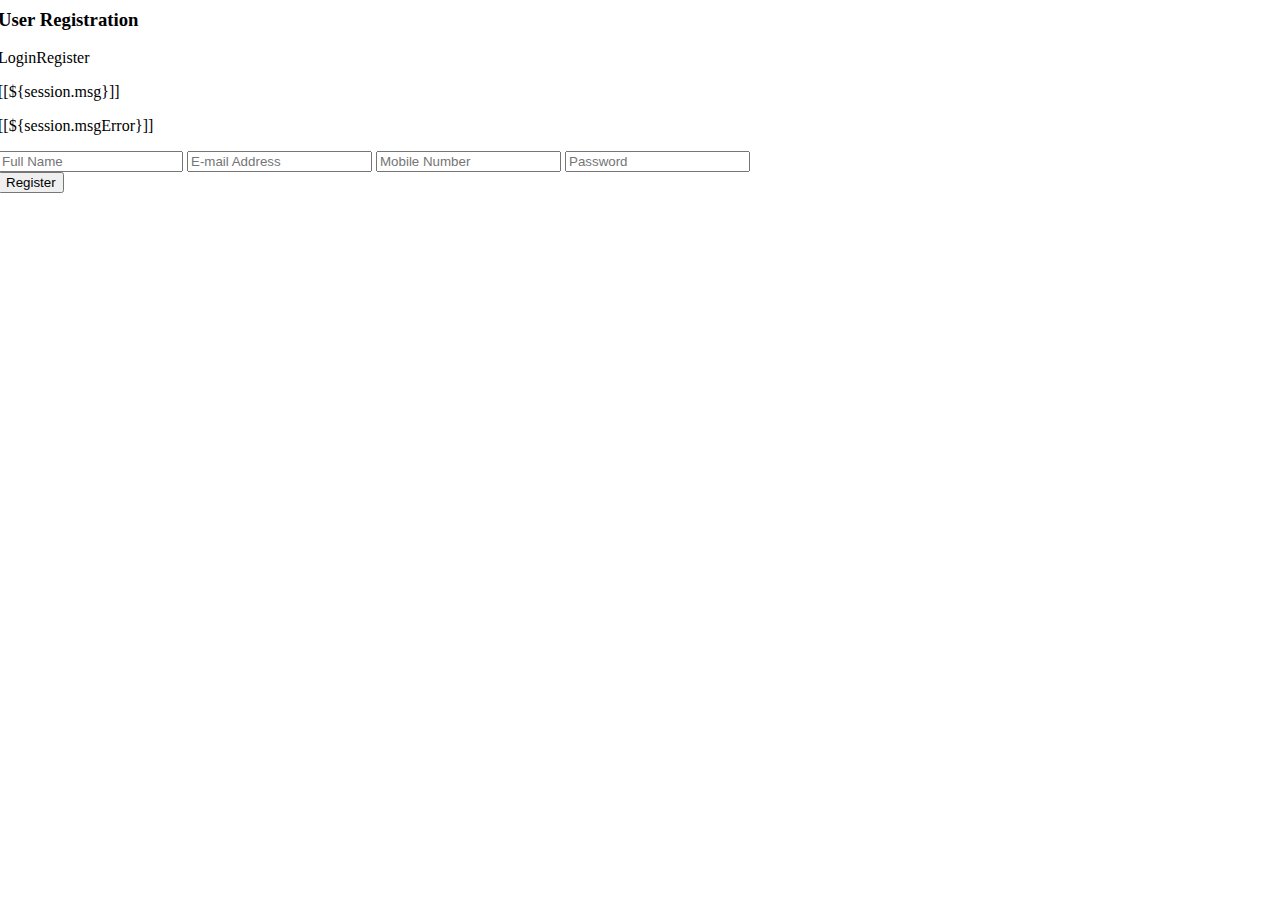
<file: src/main/resources/templates/signUp.html>
<!DOCTYPE html>
<html lang="en">
<head>
<meta charset="UTF-8">
<meta name="viewport" content="width=device-width, initial-scale=1.0">
<title>MAS Technology Services</title>
<link rel="stylesheet" type="text/css"
	th:href="@{assets/user/css/bootstrap.min.css}">
<link rel="stylesheet" type="text/css"
	th:href="@{assets/user/css/fontawesome-all.min.css}">
<link rel="stylesheet" type="text/css"
	th:href="@{assets/user/css/iofrm-style.css}">
<link rel="stylesheet" type="text/css"
	th:href="@{assets/user/css/iofrm-theme2.css}">
</head>
<body>
	<div class="form-body">
		<div class="website-logo">
			<a href="index.html"> </a>
		</div>
		<div class="row">
			<div class="img-holder">
				<div class="bg"></div>
				<div class="info-holder"></div>
			</div>
			<div class="form-holder"  style="margin-top: -10px; margin-left: -10px;">
				<div class="form-content">
					<div class="form-items">
						<h3>User Registration</h3>
						<div class="page-links">
							<a th:href="@{'/signin'}">Login</a><a class="active"
								th:href="@{'/signup'}">Register</a>
						</div>
						<form action="saveUser" method="post">

							<th:block th:if="${session.msg}">
								<p class="text-center fw-bold text-success" id="successMessage">
									[[${session.msg}]]</p>
							</th:block>

							<th:block th:if="${session.msgError}">
								<p class="text-center fw-bold text-danger" id="existMessage">
									[[${session.msgError}]]</p>
							</th:block>

							<input class="form-control" type="text" name="name" id="name" placeholder="Full Name" required> 
								<input class="form-control" type="email" name="email" id="email" placeholder="E-mail Address" required> 
								<input class="form-control" type="number" name="mobile" id="mobile" placeholder="Mobile Number" required>
								<input class="form-control" type="password" name="password" id="password" placeholder="Password" required>
							<div class="form-button">
								<button type="submit" id="signup-button" class="ibtn">Register</button>
							</div>
						</form>
					</div>
				</div>
			</div>
		</div>
	</div>
	<script th:src="@{assets/user/js/jquery.min.js}"></script>
	<script th:src="@{assets/user/js/popper.min.js}"></script>
	<script th:src="@{assets/user/js/bootstrap.min.js}"></script>
	<script th:src="@{assets/user/js/main.js}"></script>
</body>
</html>
</file>
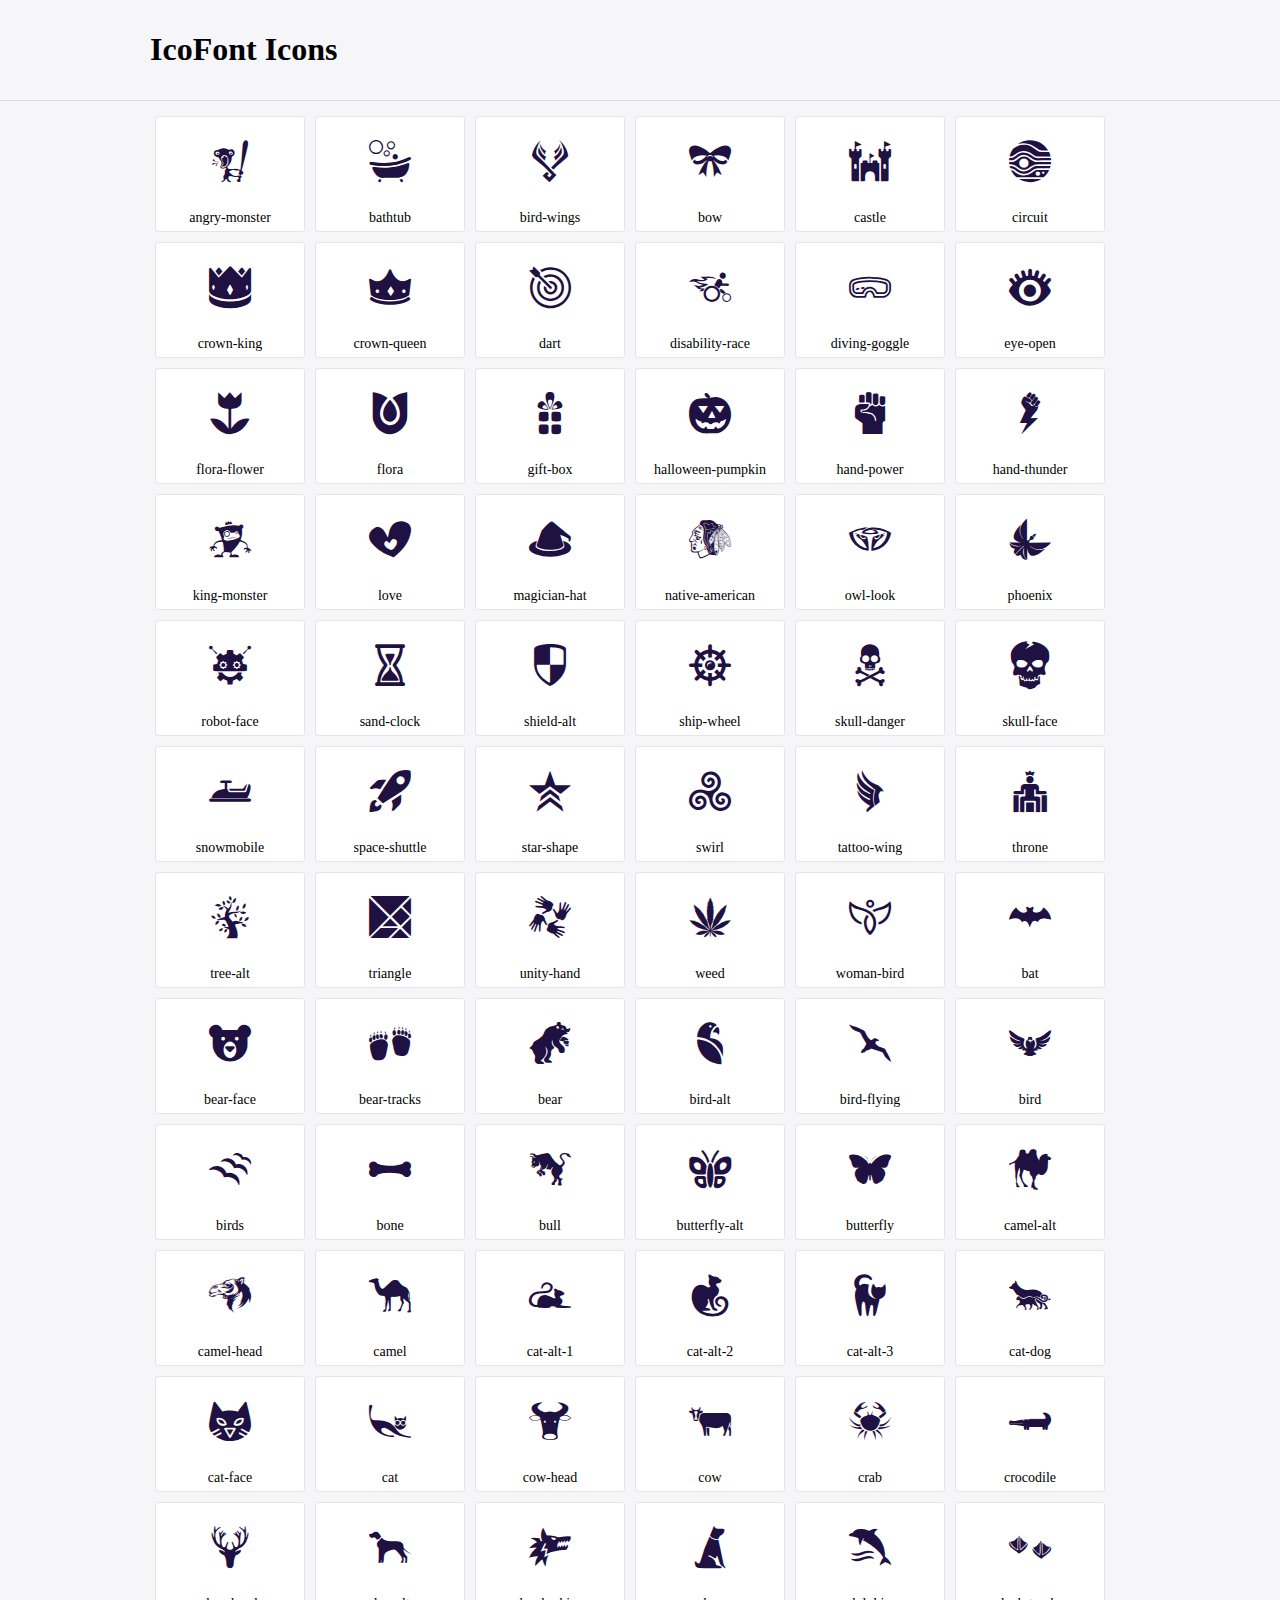
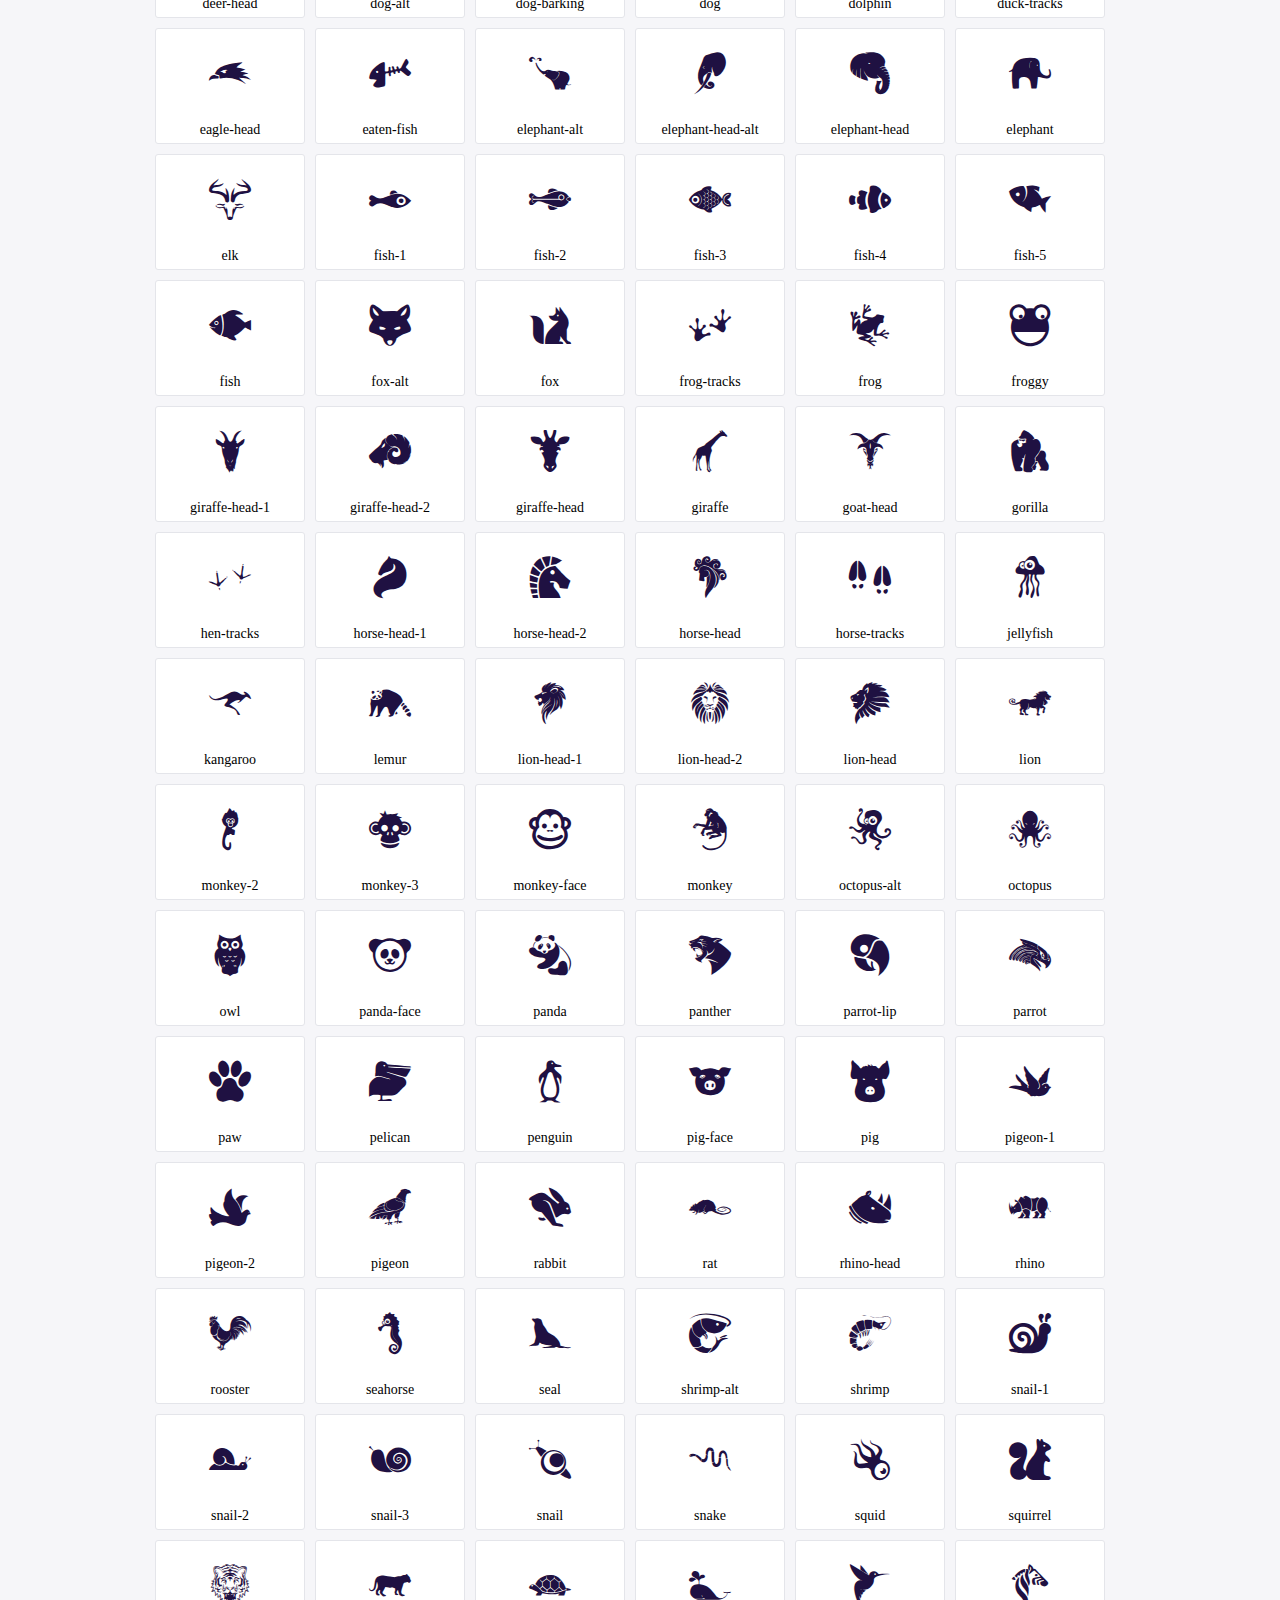
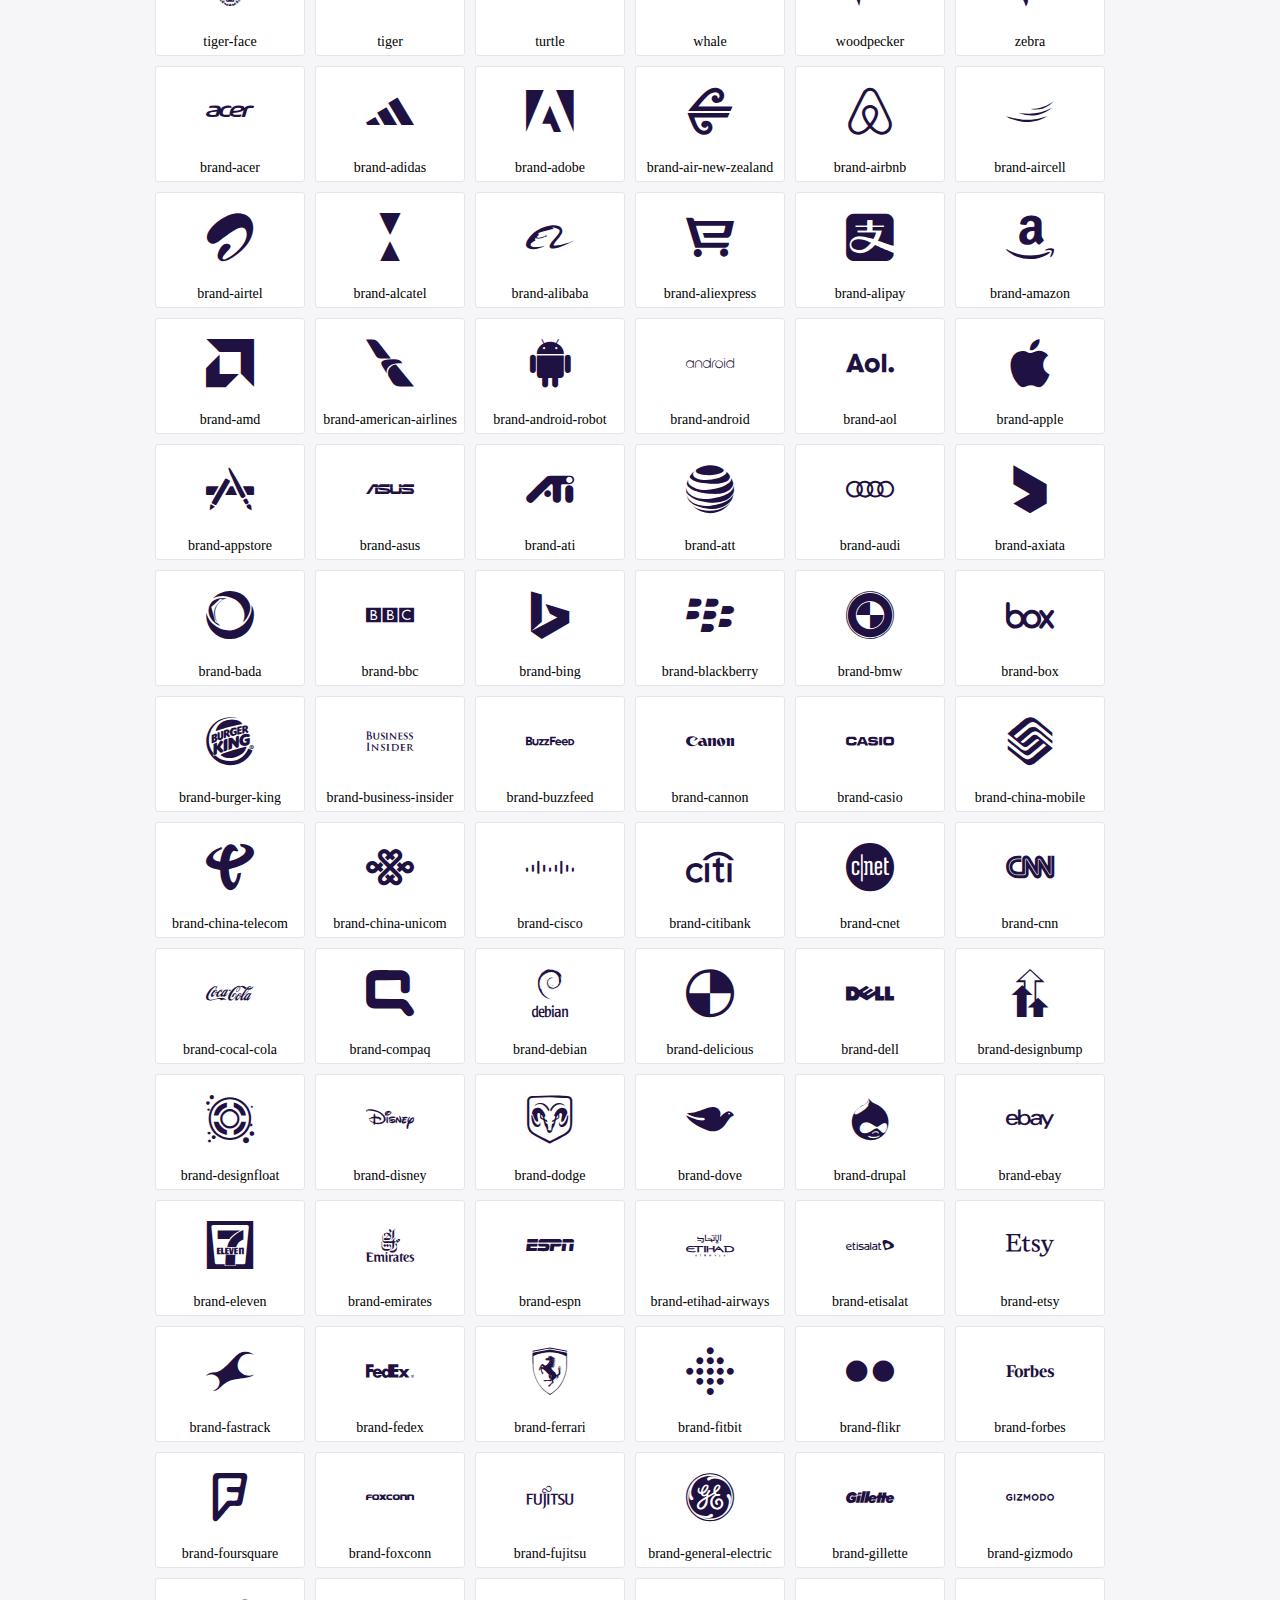
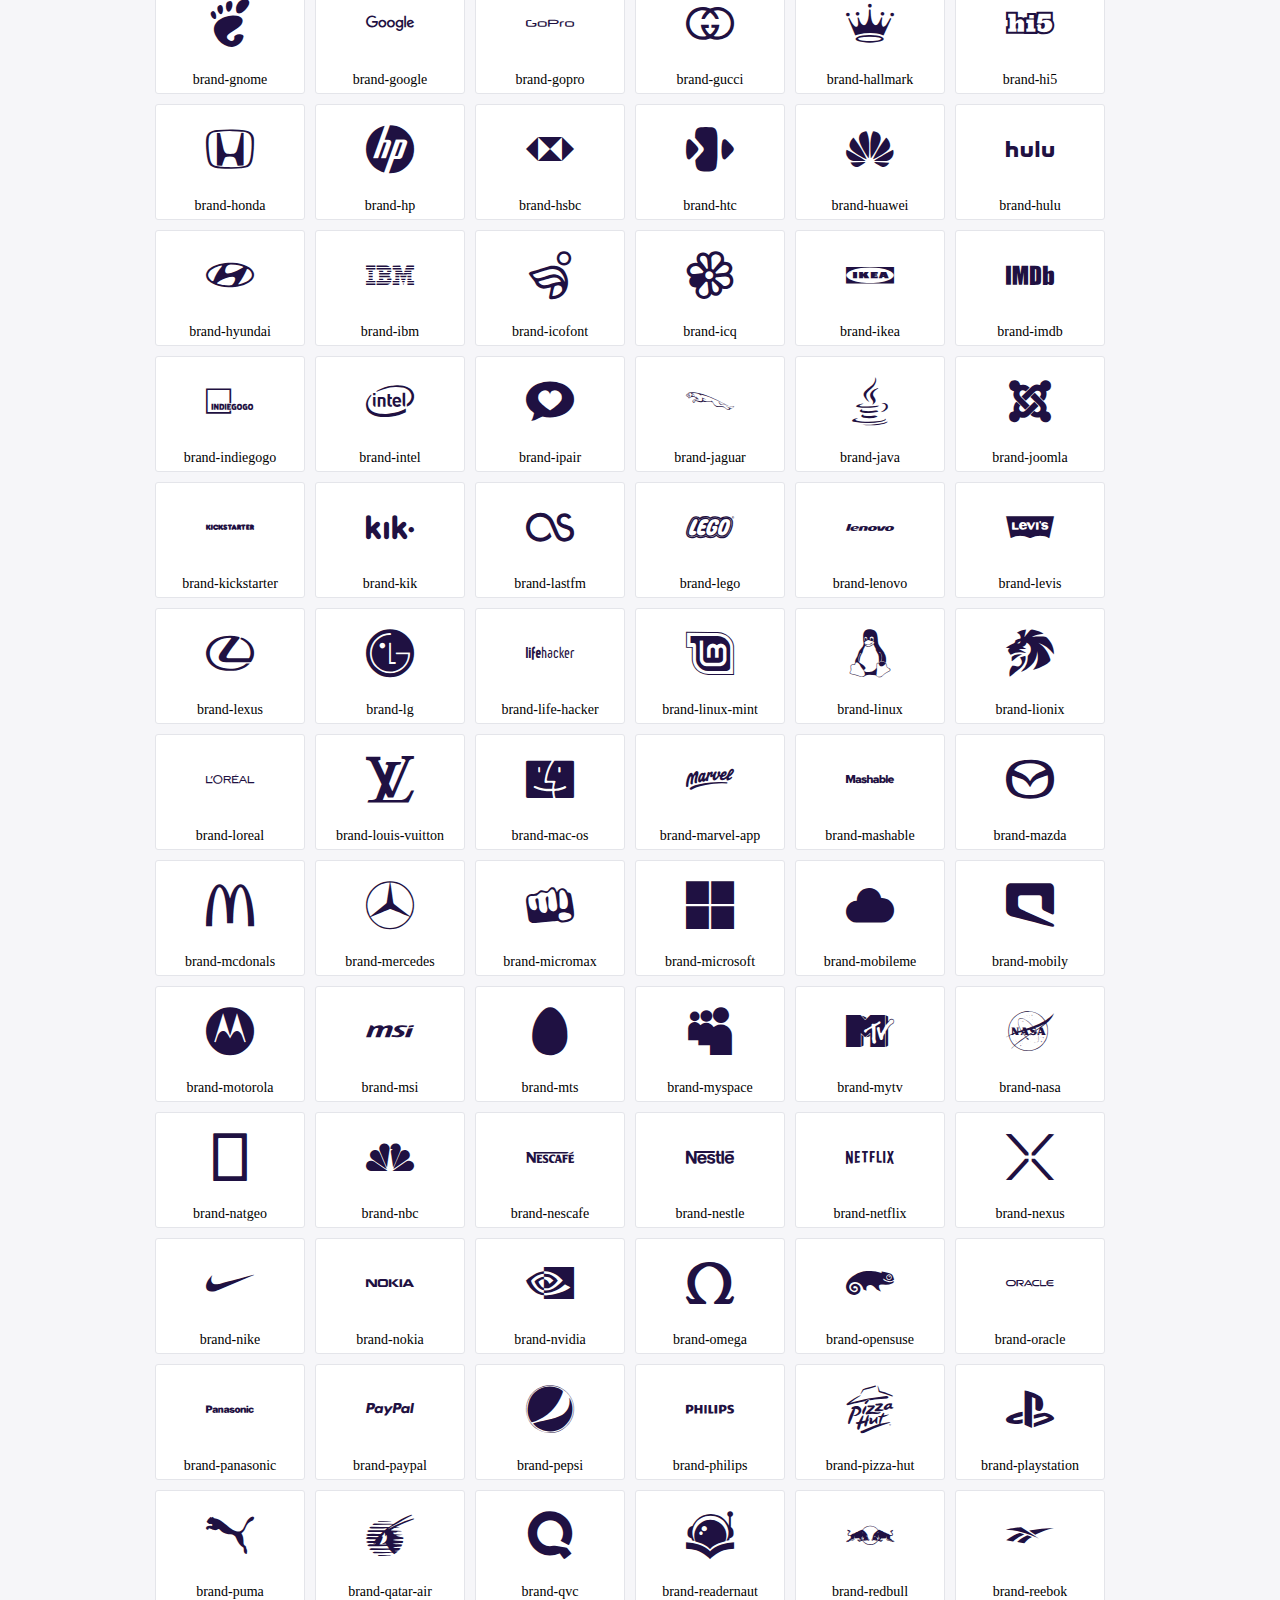
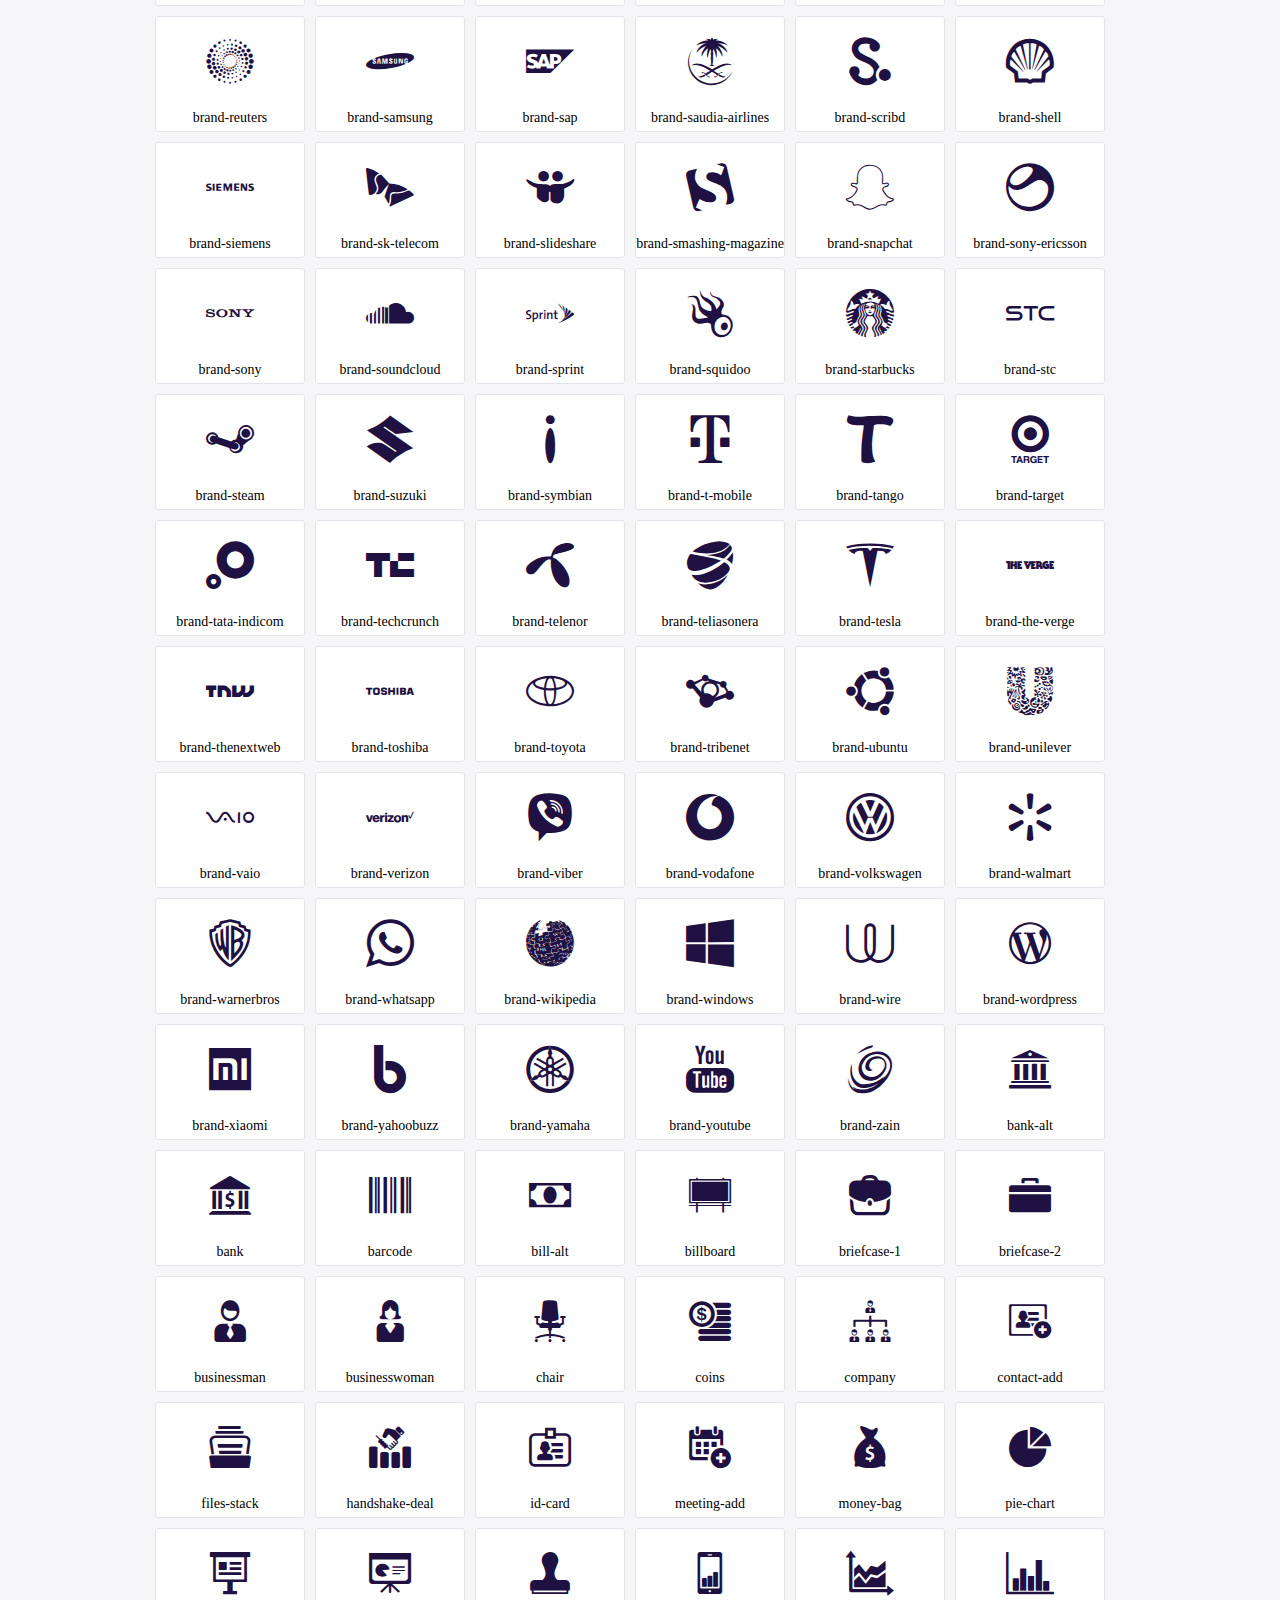
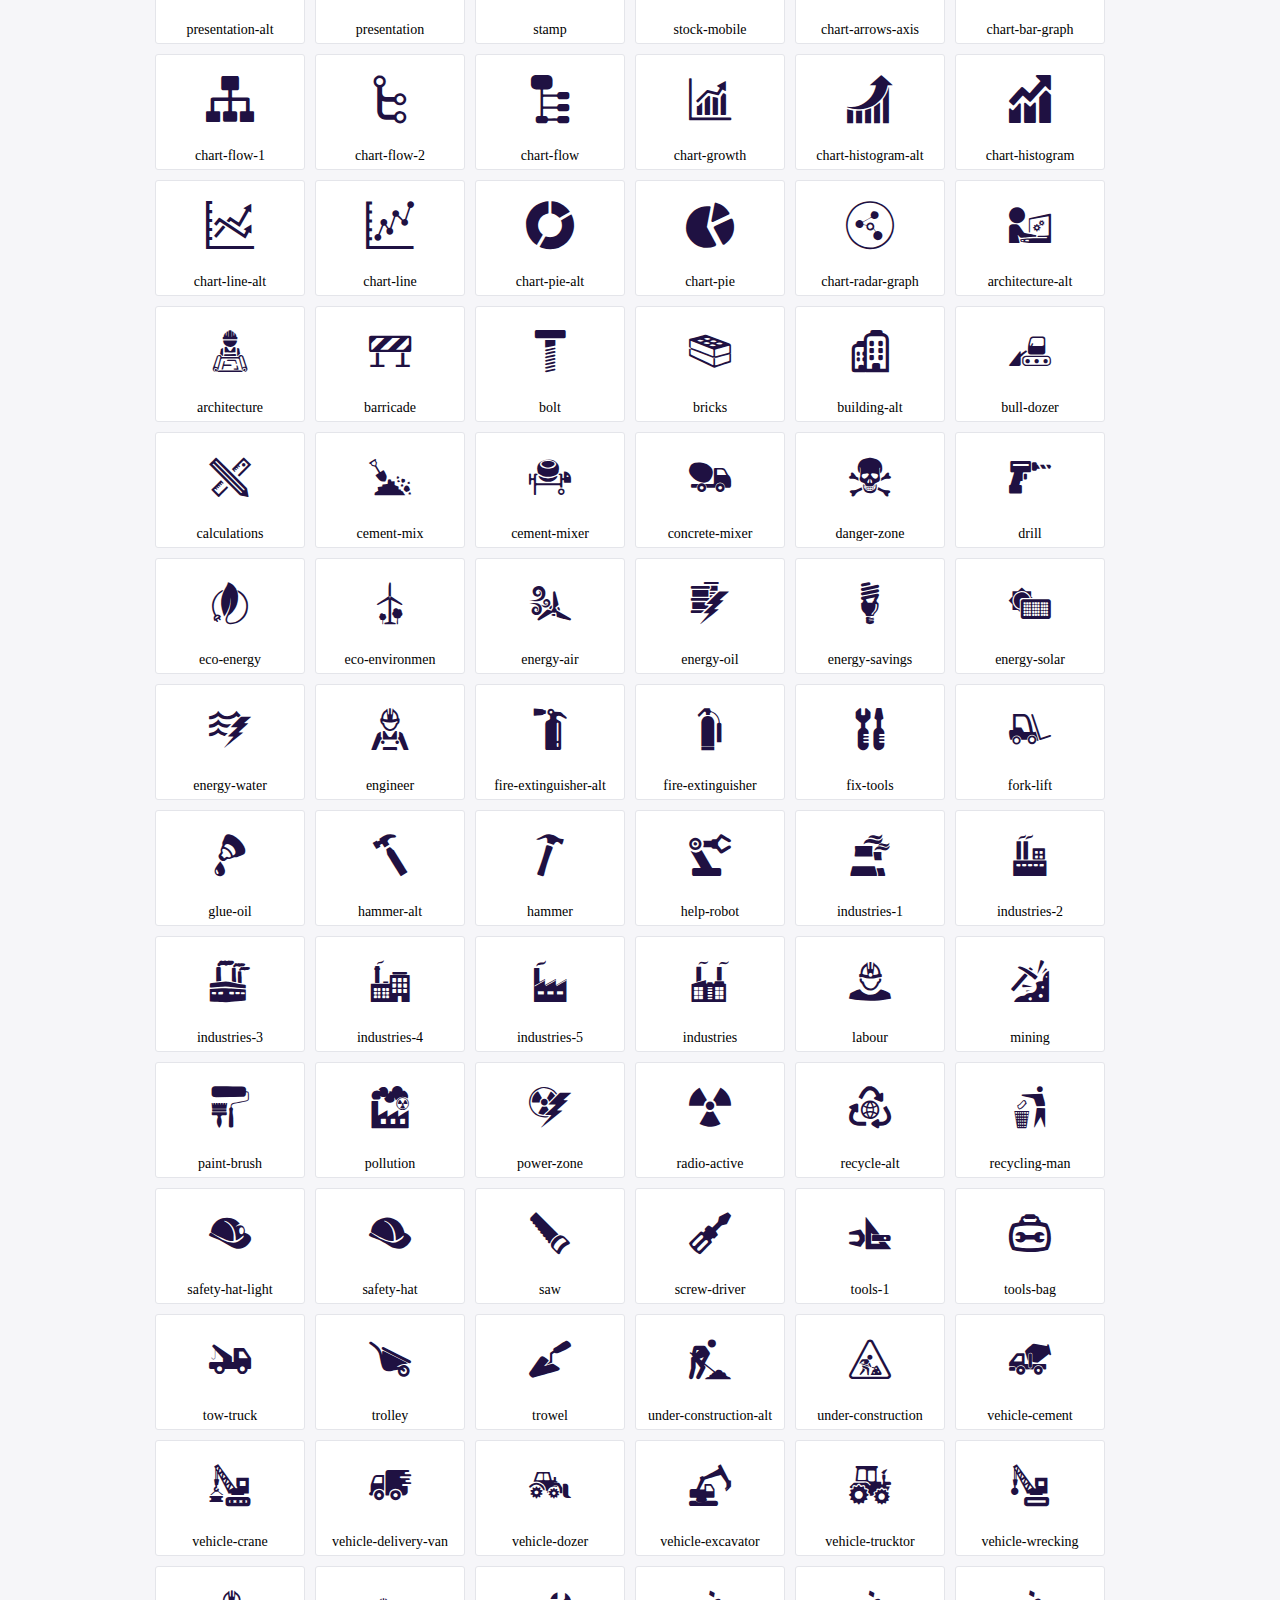
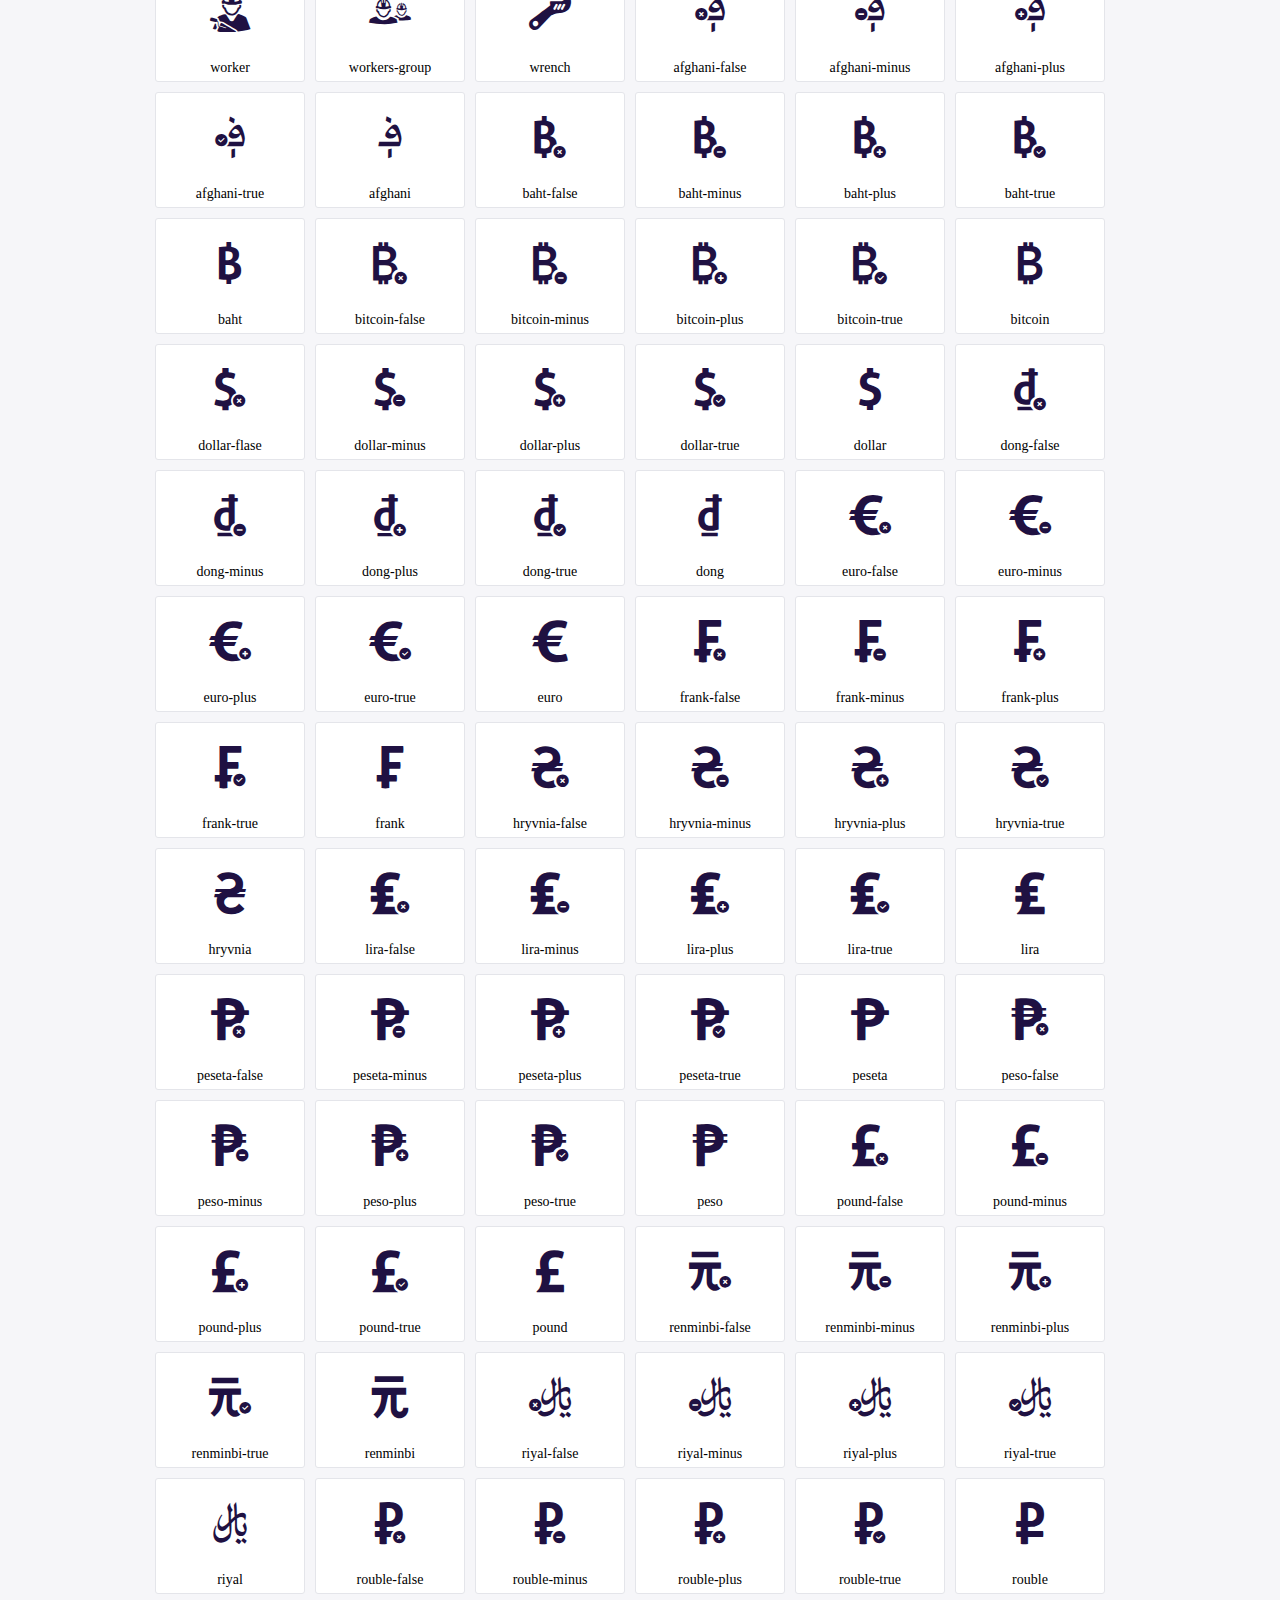
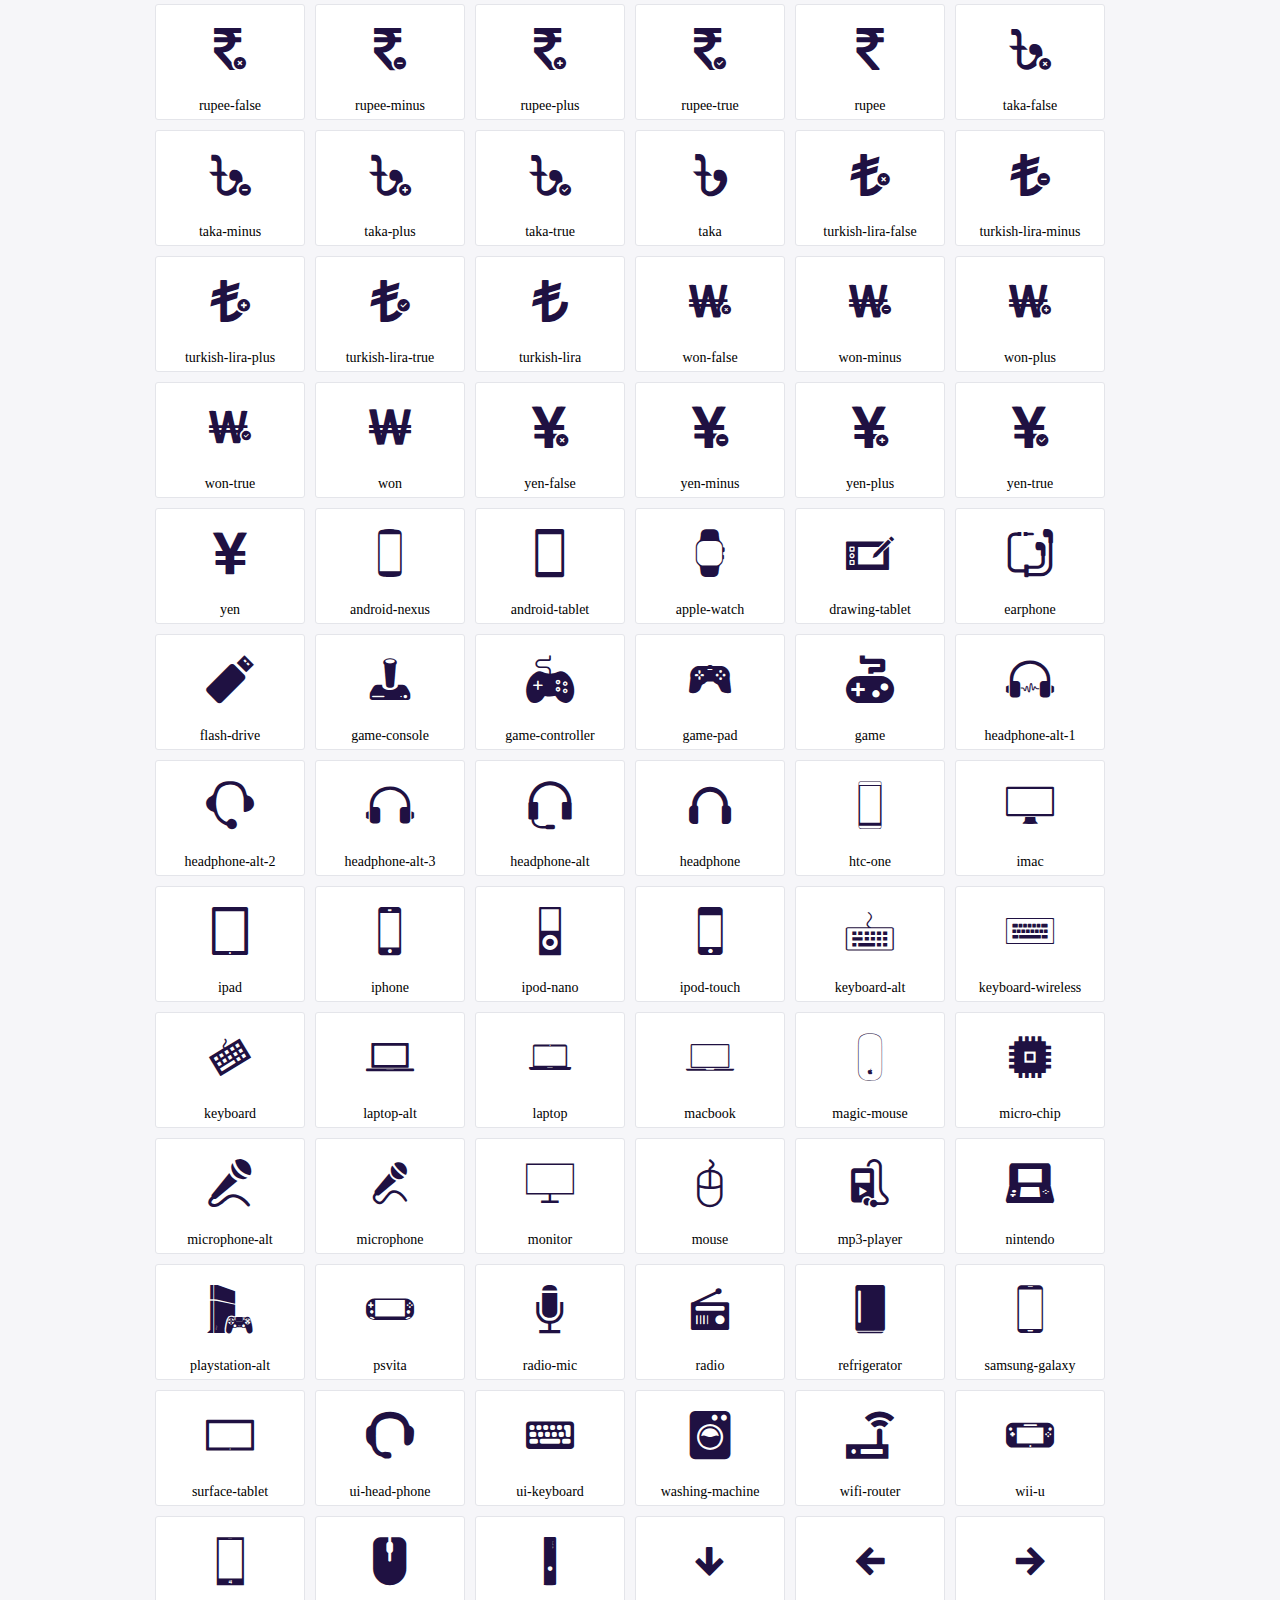
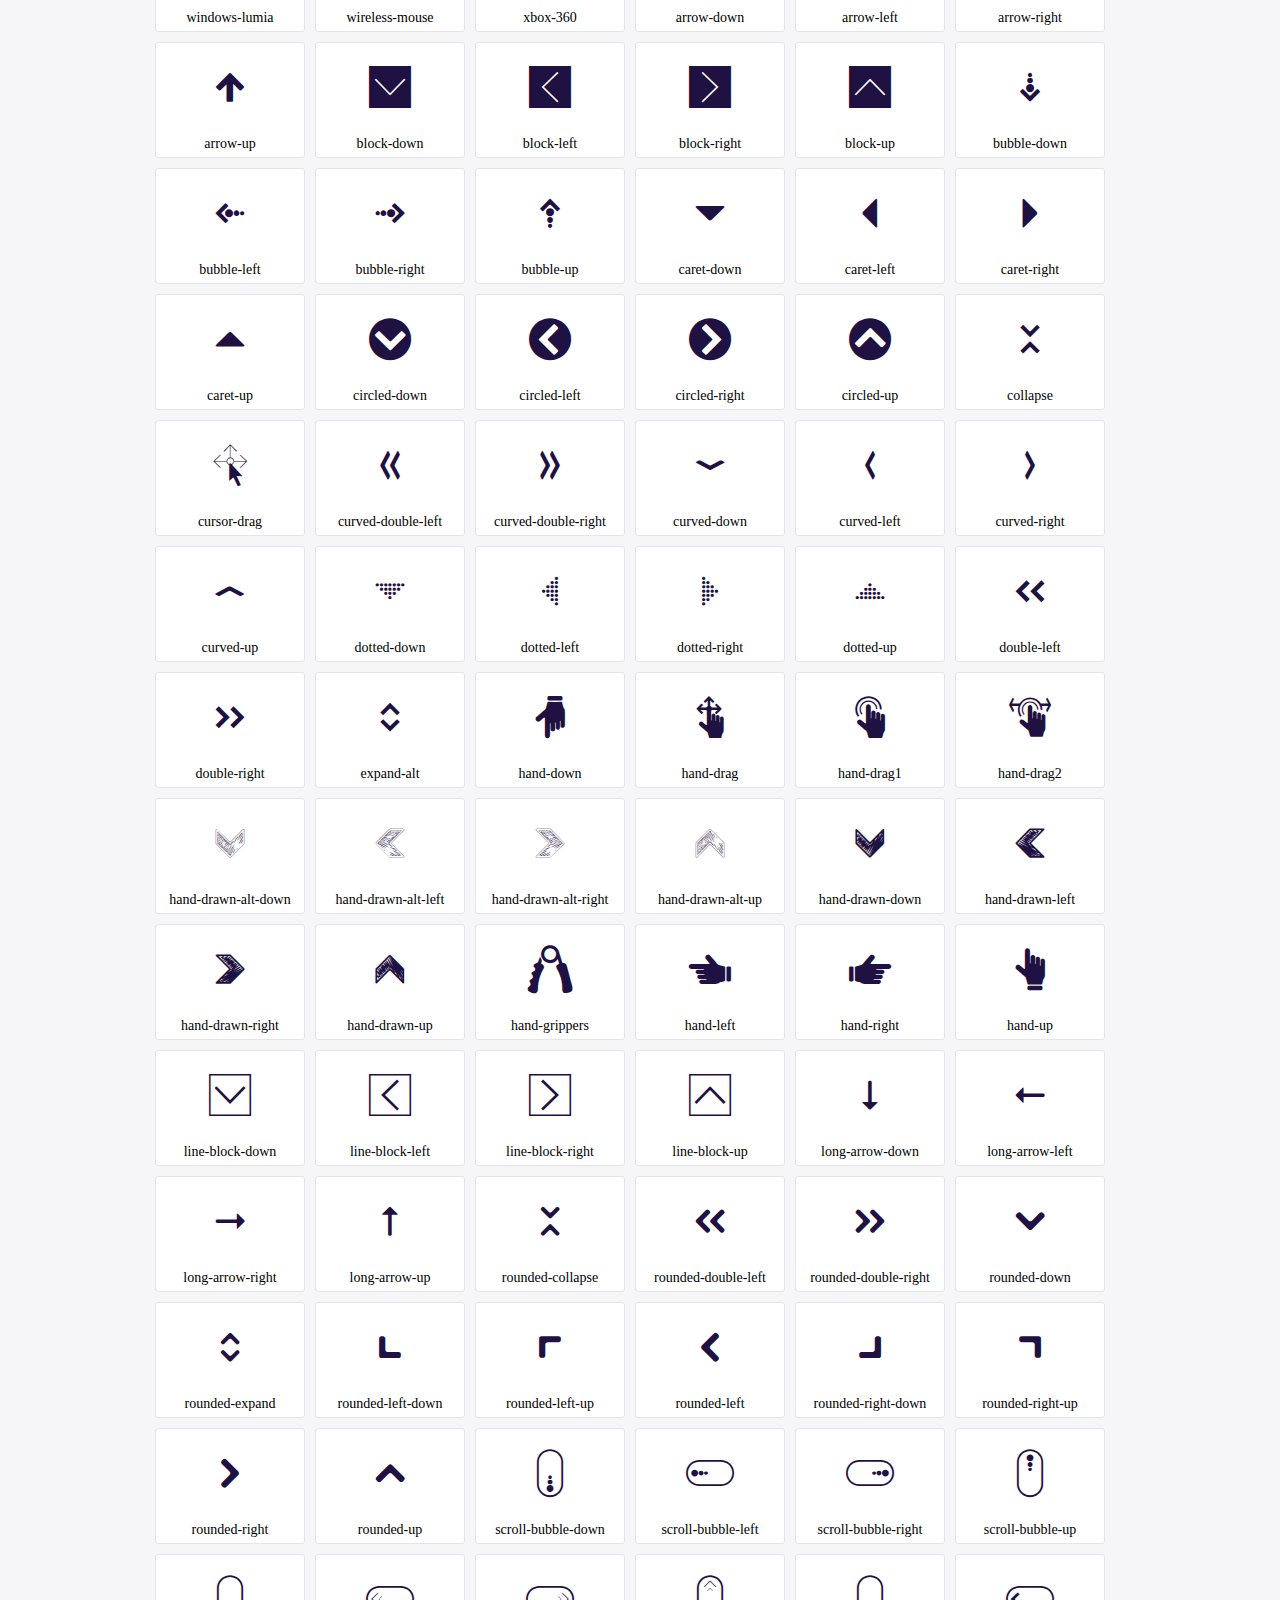
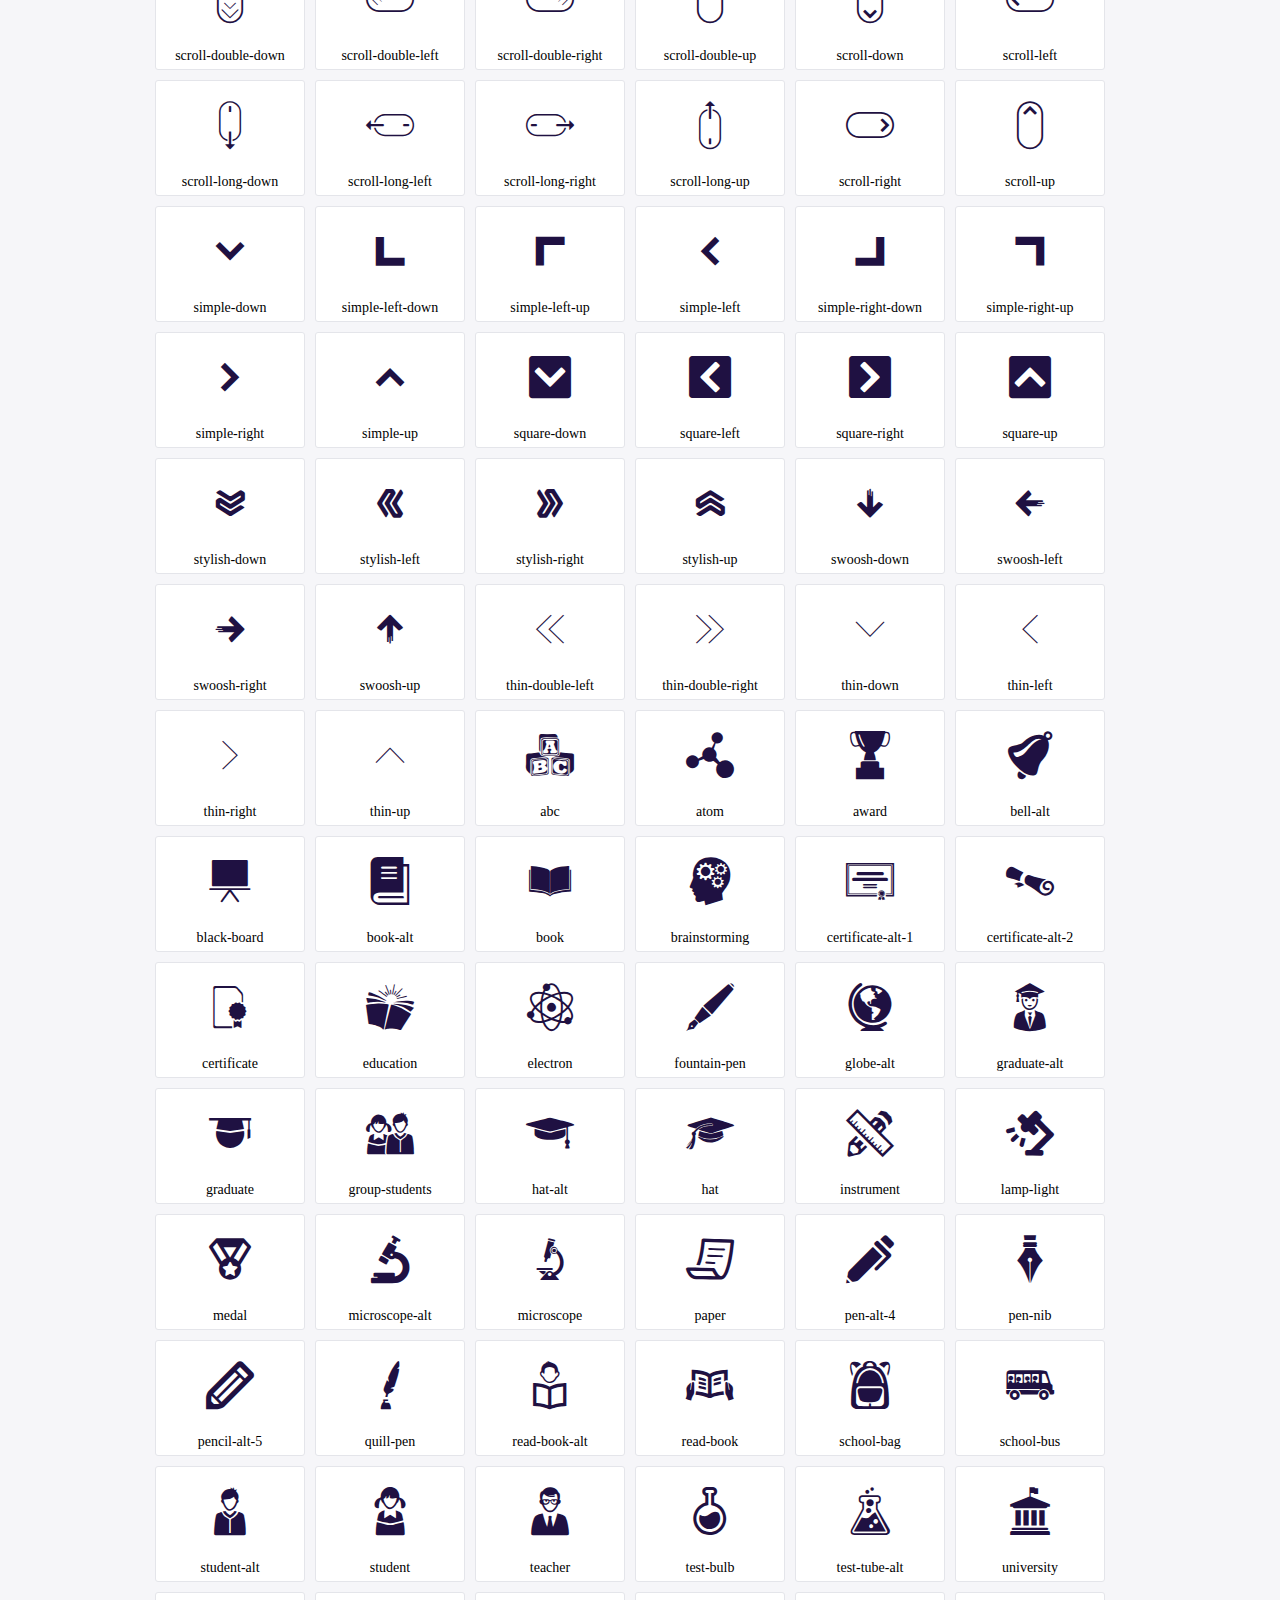
<file: src/main/resources/static/assets/admin/icons/icofont/demo.html>
<!DOCTYPE html>
	<html>
	<head>
		<meta charset="utf-8">
		<title>Examples | IcoFont</title>
		<link rel="stylesheet" type="text/css" href="./icofont.min.css">
		<style type="text/css">
			body {
				margin: 0;
				padding: 0;
				background: #F6F6F9;
			}
			.header {
				border-bottom: 1px solid #DCDCE1;
				padding: 10px 0;
				margin-bottom: 10px;
			}
			.container {
				width: 980px;
				margin: 0 auto;
			}
			.ico-title {
				font-size: 2em;
			}
			.iconlist {
				margin: 0;
				padding: 0;
				list-style: none;
				text-align: center;
				width: 100%;
				display: flex;
				flex-wrap: wrap;
				flex-direction: row;
			}
			.iconlist li {
				position: relative;
				margin: 5px;
				width: 150px;
				cursor: pointer;
			}
			.iconlist li .icon-holder {
				position: relative;
				text-align: center;
				border-radius: 3px;
				overflow: hidden;
				padding-bottom: 5px;
				background: #ffffff;
				border: 1px solid #E4E5EA;
				transition: all 0.2s linear 0s;
			}
			.iconlist li .icon-holder:hover {
				background: #00C3DA;
				color: #ffffff;
			}
			.iconlist li .icon-holder:hover .icon i {
				color: #ffffff;
			}
			.iconlist li .icon-holder .icon {
				padding: 20px;
				text-align: center;
			}
			.iconlist li .icon-holder .icon i {
				font-size: 3em;
				color: #1F1142;
			}
			.iconlist li .icon-holder span {
				font-size: 14px;
				display: block;
				margin-top: 5px;
				border-radius: 3px;
			}
		</style>
	</head>
	<body>
	<div class="header">
		<div class="container">
			<h1 class="ico-title"> IcoFont Icons </h1>
		</div>
	</div>
	<div class="container">
		<ul class="iconlist">
		
		<li>
			<div class="icon-holder">
				<div class="icon"> 
					<i class="icofont-angry-monster"></i>
				</div> 
				<span> angry-monster </span>
			</div>
		</li>
		
		<li>
			<div class="icon-holder">
				<div class="icon"> 
					<i class="icofont-bathtub"></i>
				</div> 
				<span> bathtub </span>
			</div>
		</li>
		
		<li>
			<div class="icon-holder">
				<div class="icon"> 
					<i class="icofont-bird-wings"></i>
				</div> 
				<span> bird-wings </span>
			</div>
		</li>
		
		<li>
			<div class="icon-holder">
				<div class="icon"> 
					<i class="icofont-bow"></i>
				</div> 
				<span> bow </span>
			</div>
		</li>
		
		<li>
			<div class="icon-holder">
				<div class="icon"> 
					<i class="icofont-castle"></i>
				</div> 
				<span> castle </span>
			</div>
		</li>
		
		<li>
			<div class="icon-holder">
				<div class="icon"> 
					<i class="icofont-circuit"></i>
				</div> 
				<span> circuit </span>
			</div>
		</li>
		
		<li>
			<div class="icon-holder">
				<div class="icon"> 
					<i class="icofont-crown-king"></i>
				</div> 
				<span> crown-king </span>
			</div>
		</li>
		
		<li>
			<div class="icon-holder">
				<div class="icon"> 
					<i class="icofont-crown-queen"></i>
				</div> 
				<span> crown-queen </span>
			</div>
		</li>
		
		<li>
			<div class="icon-holder">
				<div class="icon"> 
					<i class="icofont-dart"></i>
				</div> 
				<span> dart </span>
			</div>
		</li>
		
		<li>
			<div class="icon-holder">
				<div class="icon"> 
					<i class="icofont-disability-race"></i>
				</div> 
				<span> disability-race </span>
			</div>
		</li>
		
		<li>
			<div class="icon-holder">
				<div class="icon"> 
					<i class="icofont-diving-goggle"></i>
				</div> 
				<span> diving-goggle </span>
			</div>
		</li>
		
		<li>
			<div class="icon-holder">
				<div class="icon"> 
					<i class="icofont-eye-open"></i>
				</div> 
				<span> eye-open </span>
			</div>
		</li>
		
		<li>
			<div class="icon-holder">
				<div class="icon"> 
					<i class="icofont-flora-flower"></i>
				</div> 
				<span> flora-flower </span>
			</div>
		</li>
		
		<li>
			<div class="icon-holder">
				<div class="icon"> 
					<i class="icofont-flora"></i>
				</div> 
				<span> flora </span>
			</div>
		</li>
		
		<li>
			<div class="icon-holder">
				<div class="icon"> 
					<i class="icofont-gift-box"></i>
				</div> 
				<span> gift-box </span>
			</div>
		</li>
		
		<li>
			<div class="icon-holder">
				<div class="icon"> 
					<i class="icofont-halloween-pumpkin"></i>
				</div> 
				<span> halloween-pumpkin </span>
			</div>
		</li>
		
		<li>
			<div class="icon-holder">
				<div class="icon"> 
					<i class="icofont-hand-power"></i>
				</div> 
				<span> hand-power </span>
			</div>
		</li>
		
		<li>
			<div class="icon-holder">
				<div class="icon"> 
					<i class="icofont-hand-thunder"></i>
				</div> 
				<span> hand-thunder </span>
			</div>
		</li>
		
		<li>
			<div class="icon-holder">
				<div class="icon"> 
					<i class="icofont-king-monster"></i>
				</div> 
				<span> king-monster </span>
			</div>
		</li>
		
		<li>
			<div class="icon-holder">
				<div class="icon"> 
					<i class="icofont-love"></i>
				</div> 
				<span> love </span>
			</div>
		</li>
		
		<li>
			<div class="icon-holder">
				<div class="icon"> 
					<i class="icofont-magician-hat"></i>
				</div> 
				<span> magician-hat </span>
			</div>
		</li>
		
		<li>
			<div class="icon-holder">
				<div class="icon"> 
					<i class="icofont-native-american"></i>
				</div> 
				<span> native-american </span>
			</div>
		</li>
		
		<li>
			<div class="icon-holder">
				<div class="icon"> 
					<i class="icofont-owl-look"></i>
				</div> 
				<span> owl-look </span>
			</div>
		</li>
		
		<li>
			<div class="icon-holder">
				<div class="icon"> 
					<i class="icofont-phoenix"></i>
				</div> 
				<span> phoenix </span>
			</div>
		</li>
		
		<li>
			<div class="icon-holder">
				<div class="icon"> 
					<i class="icofont-robot-face"></i>
				</div> 
				<span> robot-face </span>
			</div>
		</li>
		
		<li>
			<div class="icon-holder">
				<div class="icon"> 
					<i class="icofont-sand-clock"></i>
				</div> 
				<span> sand-clock </span>
			</div>
		</li>
		
		<li>
			<div class="icon-holder">
				<div class="icon"> 
					<i class="icofont-shield-alt"></i>
				</div> 
				<span> shield-alt </span>
			</div>
		</li>
		
		<li>
			<div class="icon-holder">
				<div class="icon"> 
					<i class="icofont-ship-wheel"></i>
				</div> 
				<span> ship-wheel </span>
			</div>
		</li>
		
		<li>
			<div class="icon-holder">
				<div class="icon"> 
					<i class="icofont-skull-danger"></i>
				</div> 
				<span> skull-danger </span>
			</div>
		</li>
		
		<li>
			<div class="icon-holder">
				<div class="icon"> 
					<i class="icofont-skull-face"></i>
				</div> 
				<span> skull-face </span>
			</div>
		</li>
		
		<li>
			<div class="icon-holder">
				<div class="icon"> 
					<i class="icofont-snowmobile"></i>
				</div> 
				<span> snowmobile </span>
			</div>
		</li>
		
		<li>
			<div class="icon-holder">
				<div class="icon"> 
					<i class="icofont-space-shuttle"></i>
				</div> 
				<span> space-shuttle </span>
			</div>
		</li>
		
		<li>
			<div class="icon-holder">
				<div class="icon"> 
					<i class="icofont-star-shape"></i>
				</div> 
				<span> star-shape </span>
			</div>
		</li>
		
		<li>
			<div class="icon-holder">
				<div class="icon"> 
					<i class="icofont-swirl"></i>
				</div> 
				<span> swirl </span>
			</div>
		</li>
		
		<li>
			<div class="icon-holder">
				<div class="icon"> 
					<i class="icofont-tattoo-wing"></i>
				</div> 
				<span> tattoo-wing </span>
			</div>
		</li>
		
		<li>
			<div class="icon-holder">
				<div class="icon"> 
					<i class="icofont-throne"></i>
				</div> 
				<span> throne </span>
			</div>
		</li>
		
		<li>
			<div class="icon-holder">
				<div class="icon"> 
					<i class="icofont-tree-alt"></i>
				</div> 
				<span> tree-alt </span>
			</div>
		</li>
		
		<li>
			<div class="icon-holder">
				<div class="icon"> 
					<i class="icofont-triangle"></i>
				</div> 
				<span> triangle </span>
			</div>
		</li>
		
		<li>
			<div class="icon-holder">
				<div class="icon"> 
					<i class="icofont-unity-hand"></i>
				</div> 
				<span> unity-hand </span>
			</div>
		</li>
		
		<li>
			<div class="icon-holder">
				<div class="icon"> 
					<i class="icofont-weed"></i>
				</div> 
				<span> weed </span>
			</div>
		</li>
		
		<li>
			<div class="icon-holder">
				<div class="icon"> 
					<i class="icofont-woman-bird"></i>
				</div> 
				<span> woman-bird </span>
			</div>
		</li>
		
		<li>
			<div class="icon-holder">
				<div class="icon"> 
					<i class="icofont-bat"></i>
				</div> 
				<span> bat </span>
			</div>
		</li>
		
		<li>
			<div class="icon-holder">
				<div class="icon"> 
					<i class="icofont-bear-face"></i>
				</div> 
				<span> bear-face </span>
			</div>
		</li>
		
		<li>
			<div class="icon-holder">
				<div class="icon"> 
					<i class="icofont-bear-tracks"></i>
				</div> 
				<span> bear-tracks </span>
			</div>
		</li>
		
		<li>
			<div class="icon-holder">
				<div class="icon"> 
					<i class="icofont-bear"></i>
				</div> 
				<span> bear </span>
			</div>
		</li>
		
		<li>
			<div class="icon-holder">
				<div class="icon"> 
					<i class="icofont-bird-alt"></i>
				</div> 
				<span> bird-alt </span>
			</div>
		</li>
		
		<li>
			<div class="icon-holder">
				<div class="icon"> 
					<i class="icofont-bird-flying"></i>
				</div> 
				<span> bird-flying </span>
			</div>
		</li>
		
		<li>
			<div class="icon-holder">
				<div class="icon"> 
					<i class="icofont-bird"></i>
				</div> 
				<span> bird </span>
			</div>
		</li>
		
		<li>
			<div class="icon-holder">
				<div class="icon"> 
					<i class="icofont-birds"></i>
				</div> 
				<span> birds </span>
			</div>
		</li>
		
		<li>
			<div class="icon-holder">
				<div class="icon"> 
					<i class="icofont-bone"></i>
				</div> 
				<span> bone </span>
			</div>
		</li>
		
		<li>
			<div class="icon-holder">
				<div class="icon"> 
					<i class="icofont-bull"></i>
				</div> 
				<span> bull </span>
			</div>
		</li>
		
		<li>
			<div class="icon-holder">
				<div class="icon"> 
					<i class="icofont-butterfly-alt"></i>
				</div> 
				<span> butterfly-alt </span>
			</div>
		</li>
		
		<li>
			<div class="icon-holder">
				<div class="icon"> 
					<i class="icofont-butterfly"></i>
				</div> 
				<span> butterfly </span>
			</div>
		</li>
		
		<li>
			<div class="icon-holder">
				<div class="icon"> 
					<i class="icofont-camel-alt"></i>
				</div> 
				<span> camel-alt </span>
			</div>
		</li>
		
		<li>
			<div class="icon-holder">
				<div class="icon"> 
					<i class="icofont-camel-head"></i>
				</div> 
				<span> camel-head </span>
			</div>
		</li>
		
		<li>
			<div class="icon-holder">
				<div class="icon"> 
					<i class="icofont-camel"></i>
				</div> 
				<span> camel </span>
			</div>
		</li>
		
		<li>
			<div class="icon-holder">
				<div class="icon"> 
					<i class="icofont-cat-alt-1"></i>
				</div> 
				<span> cat-alt-1 </span>
			</div>
		</li>
		
		<li>
			<div class="icon-holder">
				<div class="icon"> 
					<i class="icofont-cat-alt-2"></i>
				</div> 
				<span> cat-alt-2 </span>
			</div>
		</li>
		
		<li>
			<div class="icon-holder">
				<div class="icon"> 
					<i class="icofont-cat-alt-3"></i>
				</div> 
				<span> cat-alt-3 </span>
			</div>
		</li>
		
		<li>
			<div class="icon-holder">
				<div class="icon"> 
					<i class="icofont-cat-dog"></i>
				</div> 
				<span> cat-dog </span>
			</div>
		</li>
		
		<li>
			<div class="icon-holder">
				<div class="icon"> 
					<i class="icofont-cat-face"></i>
				</div> 
				<span> cat-face </span>
			</div>
		</li>
		
		<li>
			<div class="icon-holder">
				<div class="icon"> 
					<i class="icofont-cat"></i>
				</div> 
				<span> cat </span>
			</div>
		</li>
		
		<li>
			<div class="icon-holder">
				<div class="icon"> 
					<i class="icofont-cow-head"></i>
				</div> 
				<span> cow-head </span>
			</div>
		</li>
		
		<li>
			<div class="icon-holder">
				<div class="icon"> 
					<i class="icofont-cow"></i>
				</div> 
				<span> cow </span>
			</div>
		</li>
		
		<li>
			<div class="icon-holder">
				<div class="icon"> 
					<i class="icofont-crab"></i>
				</div> 
				<span> crab </span>
			</div>
		</li>
		
		<li>
			<div class="icon-holder">
				<div class="icon"> 
					<i class="icofont-crocodile"></i>
				</div> 
				<span> crocodile </span>
			</div>
		</li>
		
		<li>
			<div class="icon-holder">
				<div class="icon"> 
					<i class="icofont-deer-head"></i>
				</div> 
				<span> deer-head </span>
			</div>
		</li>
		
		<li>
			<div class="icon-holder">
				<div class="icon"> 
					<i class="icofont-dog-alt"></i>
				</div> 
				<span> dog-alt </span>
			</div>
		</li>
		
		<li>
			<div class="icon-holder">
				<div class="icon"> 
					<i class="icofont-dog-barking"></i>
				</div> 
				<span> dog-barking </span>
			</div>
		</li>
		
		<li>
			<div class="icon-holder">
				<div class="icon"> 
					<i class="icofont-dog"></i>
				</div> 
				<span> dog </span>
			</div>
		</li>
		
		<li>
			<div class="icon-holder">
				<div class="icon"> 
					<i class="icofont-dolphin"></i>
				</div> 
				<span> dolphin </span>
			</div>
		</li>
		
		<li>
			<div class="icon-holder">
				<div class="icon"> 
					<i class="icofont-duck-tracks"></i>
				</div> 
				<span> duck-tracks </span>
			</div>
		</li>
		
		<li>
			<div class="icon-holder">
				<div class="icon"> 
					<i class="icofont-eagle-head"></i>
				</div> 
				<span> eagle-head </span>
			</div>
		</li>
		
		<li>
			<div class="icon-holder">
				<div class="icon"> 
					<i class="icofont-eaten-fish"></i>
				</div> 
				<span> eaten-fish </span>
			</div>
		</li>
		
		<li>
			<div class="icon-holder">
				<div class="icon"> 
					<i class="icofont-elephant-alt"></i>
				</div> 
				<span> elephant-alt </span>
			</div>
		</li>
		
		<li>
			<div class="icon-holder">
				<div class="icon"> 
					<i class="icofont-elephant-head-alt"></i>
				</div> 
				<span> elephant-head-alt </span>
			</div>
		</li>
		
		<li>
			<div class="icon-holder">
				<div class="icon"> 
					<i class="icofont-elephant-head"></i>
				</div> 
				<span> elephant-head </span>
			</div>
		</li>
		
		<li>
			<div class="icon-holder">
				<div class="icon"> 
					<i class="icofont-elephant"></i>
				</div> 
				<span> elephant </span>
			</div>
		</li>
		
		<li>
			<div class="icon-holder">
				<div class="icon"> 
					<i class="icofont-elk"></i>
				</div> 
				<span> elk </span>
			</div>
		</li>
		
		<li>
			<div class="icon-holder">
				<div class="icon"> 
					<i class="icofont-fish-1"></i>
				</div> 
				<span> fish-1 </span>
			</div>
		</li>
		
		<li>
			<div class="icon-holder">
				<div class="icon"> 
					<i class="icofont-fish-2"></i>
				</div> 
				<span> fish-2 </span>
			</div>
		</li>
		
		<li>
			<div class="icon-holder">
				<div class="icon"> 
					<i class="icofont-fish-3"></i>
				</div> 
				<span> fish-3 </span>
			</div>
		</li>
		
		<li>
			<div class="icon-holder">
				<div class="icon"> 
					<i class="icofont-fish-4"></i>
				</div> 
				<span> fish-4 </span>
			</div>
		</li>
		
		<li>
			<div class="icon-holder">
				<div class="icon"> 
					<i class="icofont-fish-5"></i>
				</div> 
				<span> fish-5 </span>
			</div>
		</li>
		
		<li>
			<div class="icon-holder">
				<div class="icon"> 
					<i class="icofont-fish"></i>
				</div> 
				<span> fish </span>
			</div>
		</li>
		
		<li>
			<div class="icon-holder">
				<div class="icon"> 
					<i class="icofont-fox-alt"></i>
				</div> 
				<span> fox-alt </span>
			</div>
		</li>
		
		<li>
			<div class="icon-holder">
				<div class="icon"> 
					<i class="icofont-fox"></i>
				</div> 
				<span> fox </span>
			</div>
		</li>
		
		<li>
			<div class="icon-holder">
				<div class="icon"> 
					<i class="icofont-frog-tracks"></i>
				</div> 
				<span> frog-tracks </span>
			</div>
		</li>
		
		<li>
			<div class="icon-holder">
				<div class="icon"> 
					<i class="icofont-frog"></i>
				</div> 
				<span> frog </span>
			</div>
		</li>
		
		<li>
			<div class="icon-holder">
				<div class="icon"> 
					<i class="icofont-froggy"></i>
				</div> 
				<span> froggy </span>
			</div>
		</li>
		
		<li>
			<div class="icon-holder">
				<div class="icon"> 
					<i class="icofont-giraffe-head-1"></i>
				</div> 
				<span> giraffe-head-1 </span>
			</div>
		</li>
		
		<li>
			<div class="icon-holder">
				<div class="icon"> 
					<i class="icofont-giraffe-head-2"></i>
				</div> 
				<span> giraffe-head-2 </span>
			</div>
		</li>
		
		<li>
			<div class="icon-holder">
				<div class="icon"> 
					<i class="icofont-giraffe-head"></i>
				</div> 
				<span> giraffe-head </span>
			</div>
		</li>
		
		<li>
			<div class="icon-holder">
				<div class="icon"> 
					<i class="icofont-giraffe"></i>
				</div> 
				<span> giraffe </span>
			</div>
		</li>
		
		<li>
			<div class="icon-holder">
				<div class="icon"> 
					<i class="icofont-goat-head"></i>
				</div> 
				<span> goat-head </span>
			</div>
		</li>
		
		<li>
			<div class="icon-holder">
				<div class="icon"> 
					<i class="icofont-gorilla"></i>
				</div> 
				<span> gorilla </span>
			</div>
		</li>
		
		<li>
			<div class="icon-holder">
				<div class="icon"> 
					<i class="icofont-hen-tracks"></i>
				</div> 
				<span> hen-tracks </span>
			</div>
		</li>
		
		<li>
			<div class="icon-holder">
				<div class="icon"> 
					<i class="icofont-horse-head-1"></i>
				</div> 
				<span> horse-head-1 </span>
			</div>
		</li>
		
		<li>
			<div class="icon-holder">
				<div class="icon"> 
					<i class="icofont-horse-head-2"></i>
				</div> 
				<span> horse-head-2 </span>
			</div>
		</li>
		
		<li>
			<div class="icon-holder">
				<div class="icon"> 
					<i class="icofont-horse-head"></i>
				</div> 
				<span> horse-head </span>
			</div>
		</li>
		
		<li>
			<div class="icon-holder">
				<div class="icon"> 
					<i class="icofont-horse-tracks"></i>
				</div> 
				<span> horse-tracks </span>
			</div>
		</li>
		
		<li>
			<div class="icon-holder">
				<div class="icon"> 
					<i class="icofont-jellyfish"></i>
				</div> 
				<span> jellyfish </span>
			</div>
		</li>
		
		<li>
			<div class="icon-holder">
				<div class="icon"> 
					<i class="icofont-kangaroo"></i>
				</div> 
				<span> kangaroo </span>
			</div>
		</li>
		
		<li>
			<div class="icon-holder">
				<div class="icon"> 
					<i class="icofont-lemur"></i>
				</div> 
				<span> lemur </span>
			</div>
		</li>
		
		<li>
			<div class="icon-holder">
				<div class="icon"> 
					<i class="icofont-lion-head-1"></i>
				</div> 
				<span> lion-head-1 </span>
			</div>
		</li>
		
		<li>
			<div class="icon-holder">
				<div class="icon"> 
					<i class="icofont-lion-head-2"></i>
				</div> 
				<span> lion-head-2 </span>
			</div>
		</li>
		
		<li>
			<div class="icon-holder">
				<div class="icon"> 
					<i class="icofont-lion-head"></i>
				</div> 
				<span> lion-head </span>
			</div>
		</li>
		
		<li>
			<div class="icon-holder">
				<div class="icon"> 
					<i class="icofont-lion"></i>
				</div> 
				<span> lion </span>
			</div>
		</li>
		
		<li>
			<div class="icon-holder">
				<div class="icon"> 
					<i class="icofont-monkey-2"></i>
				</div> 
				<span> monkey-2 </span>
			</div>
		</li>
		
		<li>
			<div class="icon-holder">
				<div class="icon"> 
					<i class="icofont-monkey-3"></i>
				</div> 
				<span> monkey-3 </span>
			</div>
		</li>
		
		<li>
			<div class="icon-holder">
				<div class="icon"> 
					<i class="icofont-monkey-face"></i>
				</div> 
				<span> monkey-face </span>
			</div>
		</li>
		
		<li>
			<div class="icon-holder">
				<div class="icon"> 
					<i class="icofont-monkey"></i>
				</div> 
				<span> monkey </span>
			</div>
		</li>
		
		<li>
			<div class="icon-holder">
				<div class="icon"> 
					<i class="icofont-octopus-alt"></i>
				</div> 
				<span> octopus-alt </span>
			</div>
		</li>
		
		<li>
			<div class="icon-holder">
				<div class="icon"> 
					<i class="icofont-octopus"></i>
				</div> 
				<span> octopus </span>
			</div>
		</li>
		
		<li>
			<div class="icon-holder">
				<div class="icon"> 
					<i class="icofont-owl"></i>
				</div> 
				<span> owl </span>
			</div>
		</li>
		
		<li>
			<div class="icon-holder">
				<div class="icon"> 
					<i class="icofont-panda-face"></i>
				</div> 
				<span> panda-face </span>
			</div>
		</li>
		
		<li>
			<div class="icon-holder">
				<div class="icon"> 
					<i class="icofont-panda"></i>
				</div> 
				<span> panda </span>
			</div>
		</li>
		
		<li>
			<div class="icon-holder">
				<div class="icon"> 
					<i class="icofont-panther"></i>
				</div> 
				<span> panther </span>
			</div>
		</li>
		
		<li>
			<div class="icon-holder">
				<div class="icon"> 
					<i class="icofont-parrot-lip"></i>
				</div> 
				<span> parrot-lip </span>
			</div>
		</li>
		
		<li>
			<div class="icon-holder">
				<div class="icon"> 
					<i class="icofont-parrot"></i>
				</div> 
				<span> parrot </span>
			</div>
		</li>
		
		<li>
			<div class="icon-holder">
				<div class="icon"> 
					<i class="icofont-paw"></i>
				</div> 
				<span> paw </span>
			</div>
		</li>
		
		<li>
			<div class="icon-holder">
				<div class="icon"> 
					<i class="icofont-pelican"></i>
				</div> 
				<span> pelican </span>
			</div>
		</li>
		
		<li>
			<div class="icon-holder">
				<div class="icon"> 
					<i class="icofont-penguin"></i>
				</div> 
				<span> penguin </span>
			</div>
		</li>
		
		<li>
			<div class="icon-holder">
				<div class="icon"> 
					<i class="icofont-pig-face"></i>
				</div> 
				<span> pig-face </span>
			</div>
		</li>
		
		<li>
			<div class="icon-holder">
				<div class="icon"> 
					<i class="icofont-pig"></i>
				</div> 
				<span> pig </span>
			</div>
		</li>
		
		<li>
			<div class="icon-holder">
				<div class="icon"> 
					<i class="icofont-pigeon-1"></i>
				</div> 
				<span> pigeon-1 </span>
			</div>
		</li>
		
		<li>
			<div class="icon-holder">
				<div class="icon"> 
					<i class="icofont-pigeon-2"></i>
				</div> 
				<span> pigeon-2 </span>
			</div>
		</li>
		
		<li>
			<div class="icon-holder">
				<div class="icon"> 
					<i class="icofont-pigeon"></i>
				</div> 
				<span> pigeon </span>
			</div>
		</li>
		
		<li>
			<div class="icon-holder">
				<div class="icon"> 
					<i class="icofont-rabbit"></i>
				</div> 
				<span> rabbit </span>
			</div>
		</li>
		
		<li>
			<div class="icon-holder">
				<div class="icon"> 
					<i class="icofont-rat"></i>
				</div> 
				<span> rat </span>
			</div>
		</li>
		
		<li>
			<div class="icon-holder">
				<div class="icon"> 
					<i class="icofont-rhino-head"></i>
				</div> 
				<span> rhino-head </span>
			</div>
		</li>
		
		<li>
			<div class="icon-holder">
				<div class="icon"> 
					<i class="icofont-rhino"></i>
				</div> 
				<span> rhino </span>
			</div>
		</li>
		
		<li>
			<div class="icon-holder">
				<div class="icon"> 
					<i class="icofont-rooster"></i>
				</div> 
				<span> rooster </span>
			</div>
		</li>
		
		<li>
			<div class="icon-holder">
				<div class="icon"> 
					<i class="icofont-seahorse"></i>
				</div> 
				<span> seahorse </span>
			</div>
		</li>
		
		<li>
			<div class="icon-holder">
				<div class="icon"> 
					<i class="icofont-seal"></i>
				</div> 
				<span> seal </span>
			</div>
		</li>
		
		<li>
			<div class="icon-holder">
				<div class="icon"> 
					<i class="icofont-shrimp-alt"></i>
				</div> 
				<span> shrimp-alt </span>
			</div>
		</li>
		
		<li>
			<div class="icon-holder">
				<div class="icon"> 
					<i class="icofont-shrimp"></i>
				</div> 
				<span> shrimp </span>
			</div>
		</li>
		
		<li>
			<div class="icon-holder">
				<div class="icon"> 
					<i class="icofont-snail-1"></i>
				</div> 
				<span> snail-1 </span>
			</div>
		</li>
		
		<li>
			<div class="icon-holder">
				<div class="icon"> 
					<i class="icofont-snail-2"></i>
				</div> 
				<span> snail-2 </span>
			</div>
		</li>
		
		<li>
			<div class="icon-holder">
				<div class="icon"> 
					<i class="icofont-snail-3"></i>
				</div> 
				<span> snail-3 </span>
			</div>
		</li>
		
		<li>
			<div class="icon-holder">
				<div class="icon"> 
					<i class="icofont-snail"></i>
				</div> 
				<span> snail </span>
			</div>
		</li>
		
		<li>
			<div class="icon-holder">
				<div class="icon"> 
					<i class="icofont-snake"></i>
				</div> 
				<span> snake </span>
			</div>
		</li>
		
		<li>
			<div class="icon-holder">
				<div class="icon"> 
					<i class="icofont-squid"></i>
				</div> 
				<span> squid </span>
			</div>
		</li>
		
		<li>
			<div class="icon-holder">
				<div class="icon"> 
					<i class="icofont-squirrel"></i>
				</div> 
				<span> squirrel </span>
			</div>
		</li>
		
		<li>
			<div class="icon-holder">
				<div class="icon"> 
					<i class="icofont-tiger-face"></i>
				</div> 
				<span> tiger-face </span>
			</div>
		</li>
		
		<li>
			<div class="icon-holder">
				<div class="icon"> 
					<i class="icofont-tiger"></i>
				</div> 
				<span> tiger </span>
			</div>
		</li>
		
		<li>
			<div class="icon-holder">
				<div class="icon"> 
					<i class="icofont-turtle"></i>
				</div> 
				<span> turtle </span>
			</div>
		</li>
		
		<li>
			<div class="icon-holder">
				<div class="icon"> 
					<i class="icofont-whale"></i>
				</div> 
				<span> whale </span>
			</div>
		</li>
		
		<li>
			<div class="icon-holder">
				<div class="icon"> 
					<i class="icofont-woodpecker"></i>
				</div> 
				<span> woodpecker </span>
			</div>
		</li>
		
		<li>
			<div class="icon-holder">
				<div class="icon"> 
					<i class="icofont-zebra"></i>
				</div> 
				<span> zebra </span>
			</div>
		</li>
		
		<li>
			<div class="icon-holder">
				<div class="icon"> 
					<i class="icofont-brand-acer"></i>
				</div> 
				<span> brand-acer </span>
			</div>
		</li>
		
		<li>
			<div class="icon-holder">
				<div class="icon"> 
					<i class="icofont-brand-adidas"></i>
				</div> 
				<span> brand-adidas </span>
			</div>
		</li>
		
		<li>
			<div class="icon-holder">
				<div class="icon"> 
					<i class="icofont-brand-adobe"></i>
				</div> 
				<span> brand-adobe </span>
			</div>
		</li>
		
		<li>
			<div class="icon-holder">
				<div class="icon"> 
					<i class="icofont-brand-air-new-zealand"></i>
				</div> 
				<span> brand-air-new-zealand </span>
			</div>
		</li>
		
		<li>
			<div class="icon-holder">
				<div class="icon"> 
					<i class="icofont-brand-airbnb"></i>
				</div> 
				<span> brand-airbnb </span>
			</div>
		</li>
		
		<li>
			<div class="icon-holder">
				<div class="icon"> 
					<i class="icofont-brand-aircell"></i>
				</div> 
				<span> brand-aircell </span>
			</div>
		</li>
		
		<li>
			<div class="icon-holder">
				<div class="icon"> 
					<i class="icofont-brand-airtel"></i>
				</div> 
				<span> brand-airtel </span>
			</div>
		</li>
		
		<li>
			<div class="icon-holder">
				<div class="icon"> 
					<i class="icofont-brand-alcatel"></i>
				</div> 
				<span> brand-alcatel </span>
			</div>
		</li>
		
		<li>
			<div class="icon-holder">
				<div class="icon"> 
					<i class="icofont-brand-alibaba"></i>
				</div> 
				<span> brand-alibaba </span>
			</div>
		</li>
		
		<li>
			<div class="icon-holder">
				<div class="icon"> 
					<i class="icofont-brand-aliexpress"></i>
				</div> 
				<span> brand-aliexpress </span>
			</div>
		</li>
		
		<li>
			<div class="icon-holder">
				<div class="icon"> 
					<i class="icofont-brand-alipay"></i>
				</div> 
				<span> brand-alipay </span>
			</div>
		</li>
		
		<li>
			<div class="icon-holder">
				<div class="icon"> 
					<i class="icofont-brand-amazon"></i>
				</div> 
				<span> brand-amazon </span>
			</div>
		</li>
		
		<li>
			<div class="icon-holder">
				<div class="icon"> 
					<i class="icofont-brand-amd"></i>
				</div> 
				<span> brand-amd </span>
			</div>
		</li>
		
		<li>
			<div class="icon-holder">
				<div class="icon"> 
					<i class="icofont-brand-american-airlines"></i>
				</div> 
				<span> brand-american-airlines </span>
			</div>
		</li>
		
		<li>
			<div class="icon-holder">
				<div class="icon"> 
					<i class="icofont-brand-android-robot"></i>
				</div> 
				<span> brand-android-robot </span>
			</div>
		</li>
		
		<li>
			<div class="icon-holder">
				<div class="icon"> 
					<i class="icofont-brand-android"></i>
				</div> 
				<span> brand-android </span>
			</div>
		</li>
		
		<li>
			<div class="icon-holder">
				<div class="icon"> 
					<i class="icofont-brand-aol"></i>
				</div> 
				<span> brand-aol </span>
			</div>
		</li>
		
		<li>
			<div class="icon-holder">
				<div class="icon"> 
					<i class="icofont-brand-apple"></i>
				</div> 
				<span> brand-apple </span>
			</div>
		</li>
		
		<li>
			<div class="icon-holder">
				<div class="icon"> 
					<i class="icofont-brand-appstore"></i>
				</div> 
				<span> brand-appstore </span>
			</div>
		</li>
		
		<li>
			<div class="icon-holder">
				<div class="icon"> 
					<i class="icofont-brand-asus"></i>
				</div> 
				<span> brand-asus </span>
			</div>
		</li>
		
		<li>
			<div class="icon-holder">
				<div class="icon"> 
					<i class="icofont-brand-ati"></i>
				</div> 
				<span> brand-ati </span>
			</div>
		</li>
		
		<li>
			<div class="icon-holder">
				<div class="icon"> 
					<i class="icofont-brand-att"></i>
				</div> 
				<span> brand-att </span>
			</div>
		</li>
		
		<li>
			<div class="icon-holder">
				<div class="icon"> 
					<i class="icofont-brand-audi"></i>
				</div> 
				<span> brand-audi </span>
			</div>
		</li>
		
		<li>
			<div class="icon-holder">
				<div class="icon"> 
					<i class="icofont-brand-axiata"></i>
				</div> 
				<span> brand-axiata </span>
			</div>
		</li>
		
		<li>
			<div class="icon-holder">
				<div class="icon"> 
					<i class="icofont-brand-bada"></i>
				</div> 
				<span> brand-bada </span>
			</div>
		</li>
		
		<li>
			<div class="icon-holder">
				<div class="icon"> 
					<i class="icofont-brand-bbc"></i>
				</div> 
				<span> brand-bbc </span>
			</div>
		</li>
		
		<li>
			<div class="icon-holder">
				<div class="icon"> 
					<i class="icofont-brand-bing"></i>
				</div> 
				<span> brand-bing </span>
			</div>
		</li>
		
		<li>
			<div class="icon-holder">
				<div class="icon"> 
					<i class="icofont-brand-blackberry"></i>
				</div> 
				<span> brand-blackberry </span>
			</div>
		</li>
		
		<li>
			<div class="icon-holder">
				<div class="icon"> 
					<i class="icofont-brand-bmw"></i>
				</div> 
				<span> brand-bmw </span>
			</div>
		</li>
		
		<li>
			<div class="icon-holder">
				<div class="icon"> 
					<i class="icofont-brand-box"></i>
				</div> 
				<span> brand-box </span>
			</div>
		</li>
		
		<li>
			<div class="icon-holder">
				<div class="icon"> 
					<i class="icofont-brand-burger-king"></i>
				</div> 
				<span> brand-burger-king </span>
			</div>
		</li>
		
		<li>
			<div class="icon-holder">
				<div class="icon"> 
					<i class="icofont-brand-business-insider"></i>
				</div> 
				<span> brand-business-insider </span>
			</div>
		</li>
		
		<li>
			<div class="icon-holder">
				<div class="icon"> 
					<i class="icofont-brand-buzzfeed"></i>
				</div> 
				<span> brand-buzzfeed </span>
			</div>
		</li>
		
		<li>
			<div class="icon-holder">
				<div class="icon"> 
					<i class="icofont-brand-cannon"></i>
				</div> 
				<span> brand-cannon </span>
			</div>
		</li>
		
		<li>
			<div class="icon-holder">
				<div class="icon"> 
					<i class="icofont-brand-casio"></i>
				</div> 
				<span> brand-casio </span>
			</div>
		</li>
		
		<li>
			<div class="icon-holder">
				<div class="icon"> 
					<i class="icofont-brand-china-mobile"></i>
				</div> 
				<span> brand-china-mobile </span>
			</div>
		</li>
		
		<li>
			<div class="icon-holder">
				<div class="icon"> 
					<i class="icofont-brand-china-telecom"></i>
				</div> 
				<span> brand-china-telecom </span>
			</div>
		</li>
		
		<li>
			<div class="icon-holder">
				<div class="icon"> 
					<i class="icofont-brand-china-unicom"></i>
				</div> 
				<span> brand-china-unicom </span>
			</div>
		</li>
		
		<li>
			<div class="icon-holder">
				<div class="icon"> 
					<i class="icofont-brand-cisco"></i>
				</div> 
				<span> brand-cisco </span>
			</div>
		</li>
		
		<li>
			<div class="icon-holder">
				<div class="icon"> 
					<i class="icofont-brand-citibank"></i>
				</div> 
				<span> brand-citibank </span>
			</div>
		</li>
		
		<li>
			<div class="icon-holder">
				<div class="icon"> 
					<i class="icofont-brand-cnet"></i>
				</div> 
				<span> brand-cnet </span>
			</div>
		</li>
		
		<li>
			<div class="icon-holder">
				<div class="icon"> 
					<i class="icofont-brand-cnn"></i>
				</div> 
				<span> brand-cnn </span>
			</div>
		</li>
		
		<li>
			<div class="icon-holder">
				<div class="icon"> 
					<i class="icofont-brand-cocal-cola"></i>
				</div> 
				<span> brand-cocal-cola </span>
			</div>
		</li>
		
		<li>
			<div class="icon-holder">
				<div class="icon"> 
					<i class="icofont-brand-compaq"></i>
				</div> 
				<span> brand-compaq </span>
			</div>
		</li>
		
		<li>
			<div class="icon-holder">
				<div class="icon"> 
					<i class="icofont-brand-debian"></i>
				</div> 
				<span> brand-debian </span>
			</div>
		</li>
		
		<li>
			<div class="icon-holder">
				<div class="icon"> 
					<i class="icofont-brand-delicious"></i>
				</div> 
				<span> brand-delicious </span>
			</div>
		</li>
		
		<li>
			<div class="icon-holder">
				<div class="icon"> 
					<i class="icofont-brand-dell"></i>
				</div> 
				<span> brand-dell </span>
			</div>
		</li>
		
		<li>
			<div class="icon-holder">
				<div class="icon"> 
					<i class="icofont-brand-designbump"></i>
				</div> 
				<span> brand-designbump </span>
			</div>
		</li>
		
		<li>
			<div class="icon-holder">
				<div class="icon"> 
					<i class="icofont-brand-designfloat"></i>
				</div> 
				<span> brand-designfloat </span>
			</div>
		</li>
		
		<li>
			<div class="icon-holder">
				<div class="icon"> 
					<i class="icofont-brand-disney"></i>
				</div> 
				<span> brand-disney </span>
			</div>
		</li>
		
		<li>
			<div class="icon-holder">
				<div class="icon"> 
					<i class="icofont-brand-dodge"></i>
				</div> 
				<span> brand-dodge </span>
			</div>
		</li>
		
		<li>
			<div class="icon-holder">
				<div class="icon"> 
					<i class="icofont-brand-dove"></i>
				</div> 
				<span> brand-dove </span>
			</div>
		</li>
		
		<li>
			<div class="icon-holder">
				<div class="icon"> 
					<i class="icofont-brand-drupal"></i>
				</div> 
				<span> brand-drupal </span>
			</div>
		</li>
		
		<li>
			<div class="icon-holder">
				<div class="icon"> 
					<i class="icofont-brand-ebay"></i>
				</div> 
				<span> brand-ebay </span>
			</div>
		</li>
		
		<li>
			<div class="icon-holder">
				<div class="icon"> 
					<i class="icofont-brand-eleven"></i>
				</div> 
				<span> brand-eleven </span>
			</div>
		</li>
		
		<li>
			<div class="icon-holder">
				<div class="icon"> 
					<i class="icofont-brand-emirates"></i>
				</div> 
				<span> brand-emirates </span>
			</div>
		</li>
		
		<li>
			<div class="icon-holder">
				<div class="icon"> 
					<i class="icofont-brand-espn"></i>
				</div> 
				<span> brand-espn </span>
			</div>
		</li>
		
		<li>
			<div class="icon-holder">
				<div class="icon"> 
					<i class="icofont-brand-etihad-airways"></i>
				</div> 
				<span> brand-etihad-airways </span>
			</div>
		</li>
		
		<li>
			<div class="icon-holder">
				<div class="icon"> 
					<i class="icofont-brand-etisalat"></i>
				</div> 
				<span> brand-etisalat </span>
			</div>
		</li>
		
		<li>
			<div class="icon-holder">
				<div class="icon"> 
					<i class="icofont-brand-etsy"></i>
				</div> 
				<span> brand-etsy </span>
			</div>
		</li>
		
		<li>
			<div class="icon-holder">
				<div class="icon"> 
					<i class="icofont-brand-fastrack"></i>
				</div> 
				<span> brand-fastrack </span>
			</div>
		</li>
		
		<li>
			<div class="icon-holder">
				<div class="icon"> 
					<i class="icofont-brand-fedex"></i>
				</div> 
				<span> brand-fedex </span>
			</div>
		</li>
		
		<li>
			<div class="icon-holder">
				<div class="icon"> 
					<i class="icofont-brand-ferrari"></i>
				</div> 
				<span> brand-ferrari </span>
			</div>
		</li>
		
		<li>
			<div class="icon-holder">
				<div class="icon"> 
					<i class="icofont-brand-fitbit"></i>
				</div> 
				<span> brand-fitbit </span>
			</div>
		</li>
		
		<li>
			<div class="icon-holder">
				<div class="icon"> 
					<i class="icofont-brand-flikr"></i>
				</div> 
				<span> brand-flikr </span>
			</div>
		</li>
		
		<li>
			<div class="icon-holder">
				<div class="icon"> 
					<i class="icofont-brand-forbes"></i>
				</div> 
				<span> brand-forbes </span>
			</div>
		</li>
		
		<li>
			<div class="icon-holder">
				<div class="icon"> 
					<i class="icofont-brand-foursquare"></i>
				</div> 
				<span> brand-foursquare </span>
			</div>
		</li>
		
		<li>
			<div class="icon-holder">
				<div class="icon"> 
					<i class="icofont-brand-foxconn"></i>
				</div> 
				<span> brand-foxconn </span>
			</div>
		</li>
		
		<li>
			<div class="icon-holder">
				<div class="icon"> 
					<i class="icofont-brand-fujitsu"></i>
				</div> 
				<span> brand-fujitsu </span>
			</div>
		</li>
		
		<li>
			<div class="icon-holder">
				<div class="icon"> 
					<i class="icofont-brand-general-electric"></i>
				</div> 
				<span> brand-general-electric </span>
			</div>
		</li>
		
		<li>
			<div class="icon-holder">
				<div class="icon"> 
					<i class="icofont-brand-gillette"></i>
				</div> 
				<span> brand-gillette </span>
			</div>
		</li>
		
		<li>
			<div class="icon-holder">
				<div class="icon"> 
					<i class="icofont-brand-gizmodo"></i>
				</div> 
				<span> brand-gizmodo </span>
			</div>
		</li>
		
		<li>
			<div class="icon-holder">
				<div class="icon"> 
					<i class="icofont-brand-gnome"></i>
				</div> 
				<span> brand-gnome </span>
			</div>
		</li>
		
		<li>
			<div class="icon-holder">
				<div class="icon"> 
					<i class="icofont-brand-google"></i>
				</div> 
				<span> brand-google </span>
			</div>
		</li>
		
		<li>
			<div class="icon-holder">
				<div class="icon"> 
					<i class="icofont-brand-gopro"></i>
				</div> 
				<span> brand-gopro </span>
			</div>
		</li>
		
		<li>
			<div class="icon-holder">
				<div class="icon"> 
					<i class="icofont-brand-gucci"></i>
				</div> 
				<span> brand-gucci </span>
			</div>
		</li>
		
		<li>
			<div class="icon-holder">
				<div class="icon"> 
					<i class="icofont-brand-hallmark"></i>
				</div> 
				<span> brand-hallmark </span>
			</div>
		</li>
		
		<li>
			<div class="icon-holder">
				<div class="icon"> 
					<i class="icofont-brand-hi5"></i>
				</div> 
				<span> brand-hi5 </span>
			</div>
		</li>
		
		<li>
			<div class="icon-holder">
				<div class="icon"> 
					<i class="icofont-brand-honda"></i>
				</div> 
				<span> brand-honda </span>
			</div>
		</li>
		
		<li>
			<div class="icon-holder">
				<div class="icon"> 
					<i class="icofont-brand-hp"></i>
				</div> 
				<span> brand-hp </span>
			</div>
		</li>
		
		<li>
			<div class="icon-holder">
				<div class="icon"> 
					<i class="icofont-brand-hsbc"></i>
				</div> 
				<span> brand-hsbc </span>
			</div>
		</li>
		
		<li>
			<div class="icon-holder">
				<div class="icon"> 
					<i class="icofont-brand-htc"></i>
				</div> 
				<span> brand-htc </span>
			</div>
		</li>
		
		<li>
			<div class="icon-holder">
				<div class="icon"> 
					<i class="icofont-brand-huawei"></i>
				</div> 
				<span> brand-huawei </span>
			</div>
		</li>
		
		<li>
			<div class="icon-holder">
				<div class="icon"> 
					<i class="icofont-brand-hulu"></i>
				</div> 
				<span> brand-hulu </span>
			</div>
		</li>
		
		<li>
			<div class="icon-holder">
				<div class="icon"> 
					<i class="icofont-brand-hyundai"></i>
				</div> 
				<span> brand-hyundai </span>
			</div>
		</li>
		
		<li>
			<div class="icon-holder">
				<div class="icon"> 
					<i class="icofont-brand-ibm"></i>
				</div> 
				<span> brand-ibm </span>
			</div>
		</li>
		
		<li>
			<div class="icon-holder">
				<div class="icon"> 
					<i class="icofont-brand-icofont"></i>
				</div> 
				<span> brand-icofont </span>
			</div>
		</li>
		
		<li>
			<div class="icon-holder">
				<div class="icon"> 
					<i class="icofont-brand-icq"></i>
				</div> 
				<span> brand-icq </span>
			</div>
		</li>
		
		<li>
			<div class="icon-holder">
				<div class="icon"> 
					<i class="icofont-brand-ikea"></i>
				</div> 
				<span> brand-ikea </span>
			</div>
		</li>
		
		<li>
			<div class="icon-holder">
				<div class="icon"> 
					<i class="icofont-brand-imdb"></i>
				</div> 
				<span> brand-imdb </span>
			</div>
		</li>
		
		<li>
			<div class="icon-holder">
				<div class="icon"> 
					<i class="icofont-brand-indiegogo"></i>
				</div> 
				<span> brand-indiegogo </span>
			</div>
		</li>
		
		<li>
			<div class="icon-holder">
				<div class="icon"> 
					<i class="icofont-brand-intel"></i>
				</div> 
				<span> brand-intel </span>
			</div>
		</li>
		
		<li>
			<div class="icon-holder">
				<div class="icon"> 
					<i class="icofont-brand-ipair"></i>
				</div> 
				<span> brand-ipair </span>
			</div>
		</li>
		
		<li>
			<div class="icon-holder">
				<div class="icon"> 
					<i class="icofont-brand-jaguar"></i>
				</div> 
				<span> brand-jaguar </span>
			</div>
		</li>
		
		<li>
			<div class="icon-holder">
				<div class="icon"> 
					<i class="icofont-brand-java"></i>
				</div> 
				<span> brand-java </span>
			</div>
		</li>
		
		<li>
			<div class="icon-holder">
				<div class="icon"> 
					<i class="icofont-brand-joomla"></i>
				</div> 
				<span> brand-joomla </span>
			</div>
		</li>
		
		<li>
			<div class="icon-holder">
				<div class="icon"> 
					<i class="icofont-brand-kickstarter"></i>
				</div> 
				<span> brand-kickstarter </span>
			</div>
		</li>
		
		<li>
			<div class="icon-holder">
				<div class="icon"> 
					<i class="icofont-brand-kik"></i>
				</div> 
				<span> brand-kik </span>
			</div>
		</li>
		
		<li>
			<div class="icon-holder">
				<div class="icon"> 
					<i class="icofont-brand-lastfm"></i>
				</div> 
				<span> brand-lastfm </span>
			</div>
		</li>
		
		<li>
			<div class="icon-holder">
				<div class="icon"> 
					<i class="icofont-brand-lego"></i>
				</div> 
				<span> brand-lego </span>
			</div>
		</li>
		
		<li>
			<div class="icon-holder">
				<div class="icon"> 
					<i class="icofont-brand-lenovo"></i>
				</div> 
				<span> brand-lenovo </span>
			</div>
		</li>
		
		<li>
			<div class="icon-holder">
				<div class="icon"> 
					<i class="icofont-brand-levis"></i>
				</div> 
				<span> brand-levis </span>
			</div>
		</li>
		
		<li>
			<div class="icon-holder">
				<div class="icon"> 
					<i class="icofont-brand-lexus"></i>
				</div> 
				<span> brand-lexus </span>
			</div>
		</li>
		
		<li>
			<div class="icon-holder">
				<div class="icon"> 
					<i class="icofont-brand-lg"></i>
				</div> 
				<span> brand-lg </span>
			</div>
		</li>
		
		<li>
			<div class="icon-holder">
				<div class="icon"> 
					<i class="icofont-brand-life-hacker"></i>
				</div> 
				<span> brand-life-hacker </span>
			</div>
		</li>
		
		<li>
			<div class="icon-holder">
				<div class="icon"> 
					<i class="icofont-brand-linux-mint"></i>
				</div> 
				<span> brand-linux-mint </span>
			</div>
		</li>
		
		<li>
			<div class="icon-holder">
				<div class="icon"> 
					<i class="icofont-brand-linux"></i>
				</div> 
				<span> brand-linux </span>
			</div>
		</li>
		
		<li>
			<div class="icon-holder">
				<div class="icon"> 
					<i class="icofont-brand-lionix"></i>
				</div> 
				<span> brand-lionix </span>
			</div>
		</li>
		
		<li>
			<div class="icon-holder">
				<div class="icon"> 
					<i class="icofont-brand-loreal"></i>
				</div> 
				<span> brand-loreal </span>
			</div>
		</li>
		
		<li>
			<div class="icon-holder">
				<div class="icon"> 
					<i class="icofont-brand-louis-vuitton"></i>
				</div> 
				<span> brand-louis-vuitton </span>
			</div>
		</li>
		
		<li>
			<div class="icon-holder">
				<div class="icon"> 
					<i class="icofont-brand-mac-os"></i>
				</div> 
				<span> brand-mac-os </span>
			</div>
		</li>
		
		<li>
			<div class="icon-holder">
				<div class="icon"> 
					<i class="icofont-brand-marvel-app"></i>
				</div> 
				<span> brand-marvel-app </span>
			</div>
		</li>
		
		<li>
			<div class="icon-holder">
				<div class="icon"> 
					<i class="icofont-brand-mashable"></i>
				</div> 
				<span> brand-mashable </span>
			</div>
		</li>
		
		<li>
			<div class="icon-holder">
				<div class="icon"> 
					<i class="icofont-brand-mazda"></i>
				</div> 
				<span> brand-mazda </span>
			</div>
		</li>
		
		<li>
			<div class="icon-holder">
				<div class="icon"> 
					<i class="icofont-brand-mcdonals"></i>
				</div> 
				<span> brand-mcdonals </span>
			</div>
		</li>
		
		<li>
			<div class="icon-holder">
				<div class="icon"> 
					<i class="icofont-brand-mercedes"></i>
				</div> 
				<span> brand-mercedes </span>
			</div>
		</li>
		
		<li>
			<div class="icon-holder">
				<div class="icon"> 
					<i class="icofont-brand-micromax"></i>
				</div> 
				<span> brand-micromax </span>
			</div>
		</li>
		
		<li>
			<div class="icon-holder">
				<div class="icon"> 
					<i class="icofont-brand-microsoft"></i>
				</div> 
				<span> brand-microsoft </span>
			</div>
		</li>
		
		<li>
			<div class="icon-holder">
				<div class="icon"> 
					<i class="icofont-brand-mobileme"></i>
				</div> 
				<span> brand-mobileme </span>
			</div>
		</li>
		
		<li>
			<div class="icon-holder">
				<div class="icon"> 
					<i class="icofont-brand-mobily"></i>
				</div> 
				<span> brand-mobily </span>
			</div>
		</li>
		
		<li>
			<div class="icon-holder">
				<div class="icon"> 
					<i class="icofont-brand-motorola"></i>
				</div> 
				<span> brand-motorola </span>
			</div>
		</li>
		
		<li>
			<div class="icon-holder">
				<div class="icon"> 
					<i class="icofont-brand-msi"></i>
				</div> 
				<span> brand-msi </span>
			</div>
		</li>
		
		<li>
			<div class="icon-holder">
				<div class="icon"> 
					<i class="icofont-brand-mts"></i>
				</div> 
				<span> brand-mts </span>
			</div>
		</li>
		
		<li>
			<div class="icon-holder">
				<div class="icon"> 
					<i class="icofont-brand-myspace"></i>
				</div> 
				<span> brand-myspace </span>
			</div>
		</li>
		
		<li>
			<div class="icon-holder">
				<div class="icon"> 
					<i class="icofont-brand-mytv"></i>
				</div> 
				<span> brand-mytv </span>
			</div>
		</li>
		
		<li>
			<div class="icon-holder">
				<div class="icon"> 
					<i class="icofont-brand-nasa"></i>
				</div> 
				<span> brand-nasa </span>
			</div>
		</li>
		
		<li>
			<div class="icon-holder">
				<div class="icon"> 
					<i class="icofont-brand-natgeo"></i>
				</div> 
				<span> brand-natgeo </span>
			</div>
		</li>
		
		<li>
			<div class="icon-holder">
				<div class="icon"> 
					<i class="icofont-brand-nbc"></i>
				</div> 
				<span> brand-nbc </span>
			</div>
		</li>
		
		<li>
			<div class="icon-holder">
				<div class="icon"> 
					<i class="icofont-brand-nescafe"></i>
				</div> 
				<span> brand-nescafe </span>
			</div>
		</li>
		
		<li>
			<div class="icon-holder">
				<div class="icon"> 
					<i class="icofont-brand-nestle"></i>
				</div> 
				<span> brand-nestle </span>
			</div>
		</li>
		
		<li>
			<div class="icon-holder">
				<div class="icon"> 
					<i class="icofont-brand-netflix"></i>
				</div> 
				<span> brand-netflix </span>
			</div>
		</li>
		
		<li>
			<div class="icon-holder">
				<div class="icon"> 
					<i class="icofont-brand-nexus"></i>
				</div> 
				<span> brand-nexus </span>
			</div>
		</li>
		
		<li>
			<div class="icon-holder">
				<div class="icon"> 
					<i class="icofont-brand-nike"></i>
				</div> 
				<span> brand-nike </span>
			</div>
		</li>
		
		<li>
			<div class="icon-holder">
				<div class="icon"> 
					<i class="icofont-brand-nokia"></i>
				</div> 
				<span> brand-nokia </span>
			</div>
		</li>
		
		<li>
			<div class="icon-holder">
				<div class="icon"> 
					<i class="icofont-brand-nvidia"></i>
				</div> 
				<span> brand-nvidia </span>
			</div>
		</li>
		
		<li>
			<div class="icon-holder">
				<div class="icon"> 
					<i class="icofont-brand-omega"></i>
				</div> 
				<span> brand-omega </span>
			</div>
		</li>
		
		<li>
			<div class="icon-holder">
				<div class="icon"> 
					<i class="icofont-brand-opensuse"></i>
				</div> 
				<span> brand-opensuse </span>
			</div>
		</li>
		
		<li>
			<div class="icon-holder">
				<div class="icon"> 
					<i class="icofont-brand-oracle"></i>
				</div> 
				<span> brand-oracle </span>
			</div>
		</li>
		
		<li>
			<div class="icon-holder">
				<div class="icon"> 
					<i class="icofont-brand-panasonic"></i>
				</div> 
				<span> brand-panasonic </span>
			</div>
		</li>
		
		<li>
			<div class="icon-holder">
				<div class="icon"> 
					<i class="icofont-brand-paypal"></i>
				</div> 
				<span> brand-paypal </span>
			</div>
		</li>
		
		<li>
			<div class="icon-holder">
				<div class="icon"> 
					<i class="icofont-brand-pepsi"></i>
				</div> 
				<span> brand-pepsi </span>
			</div>
		</li>
		
		<li>
			<div class="icon-holder">
				<div class="icon"> 
					<i class="icofont-brand-philips"></i>
				</div> 
				<span> brand-philips </span>
			</div>
		</li>
		
		<li>
			<div class="icon-holder">
				<div class="icon"> 
					<i class="icofont-brand-pizza-hut"></i>
				</div> 
				<span> brand-pizza-hut </span>
			</div>
		</li>
		
		<li>
			<div class="icon-holder">
				<div class="icon"> 
					<i class="icofont-brand-playstation"></i>
				</div> 
				<span> brand-playstation </span>
			</div>
		</li>
		
		<li>
			<div class="icon-holder">
				<div class="icon"> 
					<i class="icofont-brand-puma"></i>
				</div> 
				<span> brand-puma </span>
			</div>
		</li>
		
		<li>
			<div class="icon-holder">
				<div class="icon"> 
					<i class="icofont-brand-qatar-air"></i>
				</div> 
				<span> brand-qatar-air </span>
			</div>
		</li>
		
		<li>
			<div class="icon-holder">
				<div class="icon"> 
					<i class="icofont-brand-qvc"></i>
				</div> 
				<span> brand-qvc </span>
			</div>
		</li>
		
		<li>
			<div class="icon-holder">
				<div class="icon"> 
					<i class="icofont-brand-readernaut"></i>
				</div> 
				<span> brand-readernaut </span>
			</div>
		</li>
		
		<li>
			<div class="icon-holder">
				<div class="icon"> 
					<i class="icofont-brand-redbull"></i>
				</div> 
				<span> brand-redbull </span>
			</div>
		</li>
		
		<li>
			<div class="icon-holder">
				<div class="icon"> 
					<i class="icofont-brand-reebok"></i>
				</div> 
				<span> brand-reebok </span>
			</div>
		</li>
		
		<li>
			<div class="icon-holder">
				<div class="icon"> 
					<i class="icofont-brand-reuters"></i>
				</div> 
				<span> brand-reuters </span>
			</div>
		</li>
		
		<li>
			<div class="icon-holder">
				<div class="icon"> 
					<i class="icofont-brand-samsung"></i>
				</div> 
				<span> brand-samsung </span>
			</div>
		</li>
		
		<li>
			<div class="icon-holder">
				<div class="icon"> 
					<i class="icofont-brand-sap"></i>
				</div> 
				<span> brand-sap </span>
			</div>
		</li>
		
		<li>
			<div class="icon-holder">
				<div class="icon"> 
					<i class="icofont-brand-saudia-airlines"></i>
				</div> 
				<span> brand-saudia-airlines </span>
			</div>
		</li>
		
		<li>
			<div class="icon-holder">
				<div class="icon"> 
					<i class="icofont-brand-scribd"></i>
				</div> 
				<span> brand-scribd </span>
			</div>
		</li>
		
		<li>
			<div class="icon-holder">
				<div class="icon"> 
					<i class="icofont-brand-shell"></i>
				</div> 
				<span> brand-shell </span>
			</div>
		</li>
		
		<li>
			<div class="icon-holder">
				<div class="icon"> 
					<i class="icofont-brand-siemens"></i>
				</div> 
				<span> brand-siemens </span>
			</div>
		</li>
		
		<li>
			<div class="icon-holder">
				<div class="icon"> 
					<i class="icofont-brand-sk-telecom"></i>
				</div> 
				<span> brand-sk-telecom </span>
			</div>
		</li>
		
		<li>
			<div class="icon-holder">
				<div class="icon"> 
					<i class="icofont-brand-slideshare"></i>
				</div> 
				<span> brand-slideshare </span>
			</div>
		</li>
		
		<li>
			<div class="icon-holder">
				<div class="icon"> 
					<i class="icofont-brand-smashing-magazine"></i>
				</div> 
				<span> brand-smashing-magazine </span>
			</div>
		</li>
		
		<li>
			<div class="icon-holder">
				<div class="icon"> 
					<i class="icofont-brand-snapchat"></i>
				</div> 
				<span> brand-snapchat </span>
			</div>
		</li>
		
		<li>
			<div class="icon-holder">
				<div class="icon"> 
					<i class="icofont-brand-sony-ericsson"></i>
				</div> 
				<span> brand-sony-ericsson </span>
			</div>
		</li>
		
		<li>
			<div class="icon-holder">
				<div class="icon"> 
					<i class="icofont-brand-sony"></i>
				</div> 
				<span> brand-sony </span>
			</div>
		</li>
		
		<li>
			<div class="icon-holder">
				<div class="icon"> 
					<i class="icofont-brand-soundcloud"></i>
				</div> 
				<span> brand-soundcloud </span>
			</div>
		</li>
		
		<li>
			<div class="icon-holder">
				<div class="icon"> 
					<i class="icofont-brand-sprint"></i>
				</div> 
				<span> brand-sprint </span>
			</div>
		</li>
		
		<li>
			<div class="icon-holder">
				<div class="icon"> 
					<i class="icofont-brand-squidoo"></i>
				</div> 
				<span> brand-squidoo </span>
			</div>
		</li>
		
		<li>
			<div class="icon-holder">
				<div class="icon"> 
					<i class="icofont-brand-starbucks"></i>
				</div> 
				<span> brand-starbucks </span>
			</div>
		</li>
		
		<li>
			<div class="icon-holder">
				<div class="icon"> 
					<i class="icofont-brand-stc"></i>
				</div> 
				<span> brand-stc </span>
			</div>
		</li>
		
		<li>
			<div class="icon-holder">
				<div class="icon"> 
					<i class="icofont-brand-steam"></i>
				</div> 
				<span> brand-steam </span>
			</div>
		</li>
		
		<li>
			<div class="icon-holder">
				<div class="icon"> 
					<i class="icofont-brand-suzuki"></i>
				</div> 
				<span> brand-suzuki </span>
			</div>
		</li>
		
		<li>
			<div class="icon-holder">
				<div class="icon"> 
					<i class="icofont-brand-symbian"></i>
				</div> 
				<span> brand-symbian </span>
			</div>
		</li>
		
		<li>
			<div class="icon-holder">
				<div class="icon"> 
					<i class="icofont-brand-t-mobile"></i>
				</div> 
				<span> brand-t-mobile </span>
			</div>
		</li>
		
		<li>
			<div class="icon-holder">
				<div class="icon"> 
					<i class="icofont-brand-tango"></i>
				</div> 
				<span> brand-tango </span>
			</div>
		</li>
		
		<li>
			<div class="icon-holder">
				<div class="icon"> 
					<i class="icofont-brand-target"></i>
				</div> 
				<span> brand-target </span>
			</div>
		</li>
		
		<li>
			<div class="icon-holder">
				<div class="icon"> 
					<i class="icofont-brand-tata-indicom"></i>
				</div> 
				<span> brand-tata-indicom </span>
			</div>
		</li>
		
		<li>
			<div class="icon-holder">
				<div class="icon"> 
					<i class="icofont-brand-techcrunch"></i>
				</div> 
				<span> brand-techcrunch </span>
			</div>
		</li>
		
		<li>
			<div class="icon-holder">
				<div class="icon"> 
					<i class="icofont-brand-telenor"></i>
				</div> 
				<span> brand-telenor </span>
			</div>
		</li>
		
		<li>
			<div class="icon-holder">
				<div class="icon"> 
					<i class="icofont-brand-teliasonera"></i>
				</div> 
				<span> brand-teliasonera </span>
			</div>
		</li>
		
		<li>
			<div class="icon-holder">
				<div class="icon"> 
					<i class="icofont-brand-tesla"></i>
				</div> 
				<span> brand-tesla </span>
			</div>
		</li>
		
		<li>
			<div class="icon-holder">
				<div class="icon"> 
					<i class="icofont-brand-the-verge"></i>
				</div> 
				<span> brand-the-verge </span>
			</div>
		</li>
		
		<li>
			<div class="icon-holder">
				<div class="icon"> 
					<i class="icofont-brand-thenextweb"></i>
				</div> 
				<span> brand-thenextweb </span>
			</div>
		</li>
		
		<li>
			<div class="icon-holder">
				<div class="icon"> 
					<i class="icofont-brand-toshiba"></i>
				</div> 
				<span> brand-toshiba </span>
			</div>
		</li>
		
		<li>
			<div class="icon-holder">
				<div class="icon"> 
					<i class="icofont-brand-toyota"></i>
				</div> 
				<span> brand-toyota </span>
			</div>
		</li>
		
		<li>
			<div class="icon-holder">
				<div class="icon"> 
					<i class="icofont-brand-tribenet"></i>
				</div> 
				<span> brand-tribenet </span>
			</div>
		</li>
		
		<li>
			<div class="icon-holder">
				<div class="icon"> 
					<i class="icofont-brand-ubuntu"></i>
				</div> 
				<span> brand-ubuntu </span>
			</div>
		</li>
		
		<li>
			<div class="icon-holder">
				<div class="icon"> 
					<i class="icofont-brand-unilever"></i>
				</div> 
				<span> brand-unilever </span>
			</div>
		</li>
		
		<li>
			<div class="icon-holder">
				<div class="icon"> 
					<i class="icofont-brand-vaio"></i>
				</div> 
				<span> brand-vaio </span>
			</div>
		</li>
		
		<li>
			<div class="icon-holder">
				<div class="icon"> 
					<i class="icofont-brand-verizon"></i>
				</div> 
				<span> brand-verizon </span>
			</div>
		</li>
		
		<li>
			<div class="icon-holder">
				<div class="icon"> 
					<i class="icofont-brand-viber"></i>
				</div> 
				<span> brand-viber </span>
			</div>
		</li>
		
		<li>
			<div class="icon-holder">
				<div class="icon"> 
					<i class="icofont-brand-vodafone"></i>
				</div> 
				<span> brand-vodafone </span>
			</div>
		</li>
		
		<li>
			<div class="icon-holder">
				<div class="icon"> 
					<i class="icofont-brand-volkswagen"></i>
				</div> 
				<span> brand-volkswagen </span>
			</div>
		</li>
		
		<li>
			<div class="icon-holder">
				<div class="icon"> 
					<i class="icofont-brand-walmart"></i>
				</div> 
				<span> brand-walmart </span>
			</div>
		</li>
		
		<li>
			<div class="icon-holder">
				<div class="icon"> 
					<i class="icofont-brand-warnerbros"></i>
				</div> 
				<span> brand-warnerbros </span>
			</div>
		</li>
		
		<li>
			<div class="icon-holder">
				<div class="icon"> 
					<i class="icofont-brand-whatsapp"></i>
				</div> 
				<span> brand-whatsapp </span>
			</div>
		</li>
		
		<li>
			<div class="icon-holder">
				<div class="icon"> 
					<i class="icofont-brand-wikipedia"></i>
				</div> 
				<span> brand-wikipedia </span>
			</div>
		</li>
		
		<li>
			<div class="icon-holder">
				<div class="icon"> 
					<i class="icofont-brand-windows"></i>
				</div> 
				<span> brand-windows </span>
			</div>
		</li>
		
		<li>
			<div class="icon-holder">
				<div class="icon"> 
					<i class="icofont-brand-wire"></i>
				</div> 
				<span> brand-wire </span>
			</div>
		</li>
		
		<li>
			<div class="icon-holder">
				<div class="icon"> 
					<i class="icofont-brand-wordpress"></i>
				</div> 
				<span> brand-wordpress </span>
			</div>
		</li>
		
		<li>
			<div class="icon-holder">
				<div class="icon"> 
					<i class="icofont-brand-xiaomi"></i>
				</div> 
				<span> brand-xiaomi </span>
			</div>
		</li>
		
		<li>
			<div class="icon-holder">
				<div class="icon"> 
					<i class="icofont-brand-yahoobuzz"></i>
				</div> 
				<span> brand-yahoobuzz </span>
			</div>
		</li>
		
		<li>
			<div class="icon-holder">
				<div class="icon"> 
					<i class="icofont-brand-yamaha"></i>
				</div> 
				<span> brand-yamaha </span>
			</div>
		</li>
		
		<li>
			<div class="icon-holder">
				<div class="icon"> 
					<i class="icofont-brand-youtube"></i>
				</div> 
				<span> brand-youtube </span>
			</div>
		</li>
		
		<li>
			<div class="icon-holder">
				<div class="icon"> 
					<i class="icofont-brand-zain"></i>
				</div> 
				<span> brand-zain </span>
			</div>
		</li>
		
		<li>
			<div class="icon-holder">
				<div class="icon"> 
					<i class="icofont-bank-alt"></i>
				</div> 
				<span> bank-alt </span>
			</div>
		</li>
		
		<li>
			<div class="icon-holder">
				<div class="icon"> 
					<i class="icofont-bank"></i>
				</div> 
				<span> bank </span>
			</div>
		</li>
		
		<li>
			<div class="icon-holder">
				<div class="icon"> 
					<i class="icofont-barcode"></i>
				</div> 
				<span> barcode </span>
			</div>
		</li>
		
		<li>
			<div class="icon-holder">
				<div class="icon"> 
					<i class="icofont-bill-alt"></i>
				</div> 
				<span> bill-alt </span>
			</div>
		</li>
		
		<li>
			<div class="icon-holder">
				<div class="icon"> 
					<i class="icofont-billboard"></i>
				</div> 
				<span> billboard </span>
			</div>
		</li>
		
		<li>
			<div class="icon-holder">
				<div class="icon"> 
					<i class="icofont-briefcase-1"></i>
				</div> 
				<span> briefcase-1 </span>
			</div>
		</li>
		
		<li>
			<div class="icon-holder">
				<div class="icon"> 
					<i class="icofont-briefcase-2"></i>
				</div> 
				<span> briefcase-2 </span>
			</div>
		</li>
		
		<li>
			<div class="icon-holder">
				<div class="icon"> 
					<i class="icofont-businessman"></i>
				</div> 
				<span> businessman </span>
			</div>
		</li>
		
		<li>
			<div class="icon-holder">
				<div class="icon"> 
					<i class="icofont-businesswoman"></i>
				</div> 
				<span> businesswoman </span>
			</div>
		</li>
		
		<li>
			<div class="icon-holder">
				<div class="icon"> 
					<i class="icofont-chair"></i>
				</div> 
				<span> chair </span>
			</div>
		</li>
		
		<li>
			<div class="icon-holder">
				<div class="icon"> 
					<i class="icofont-coins"></i>
				</div> 
				<span> coins </span>
			</div>
		</li>
		
		<li>
			<div class="icon-holder">
				<div class="icon"> 
					<i class="icofont-company"></i>
				</div> 
				<span> company </span>
			</div>
		</li>
		
		<li>
			<div class="icon-holder">
				<div class="icon"> 
					<i class="icofont-contact-add"></i>
				</div> 
				<span> contact-add </span>
			</div>
		</li>
		
		<li>
			<div class="icon-holder">
				<div class="icon"> 
					<i class="icofont-files-stack"></i>
				</div> 
				<span> files-stack </span>
			</div>
		</li>
		
		<li>
			<div class="icon-holder">
				<div class="icon"> 
					<i class="icofont-handshake-deal"></i>
				</div> 
				<span> handshake-deal </span>
			</div>
		</li>
		
		<li>
			<div class="icon-holder">
				<div class="icon"> 
					<i class="icofont-id-card"></i>
				</div> 
				<span> id-card </span>
			</div>
		</li>
		
		<li>
			<div class="icon-holder">
				<div class="icon"> 
					<i class="icofont-meeting-add"></i>
				</div> 
				<span> meeting-add </span>
			</div>
		</li>
		
		<li>
			<div class="icon-holder">
				<div class="icon"> 
					<i class="icofont-money-bag"></i>
				</div> 
				<span> money-bag </span>
			</div>
		</li>
		
		<li>
			<div class="icon-holder">
				<div class="icon"> 
					<i class="icofont-pie-chart"></i>
				</div> 
				<span> pie-chart </span>
			</div>
		</li>
		
		<li>
			<div class="icon-holder">
				<div class="icon"> 
					<i class="icofont-presentation-alt"></i>
				</div> 
				<span> presentation-alt </span>
			</div>
		</li>
		
		<li>
			<div class="icon-holder">
				<div class="icon"> 
					<i class="icofont-presentation"></i>
				</div> 
				<span> presentation </span>
			</div>
		</li>
		
		<li>
			<div class="icon-holder">
				<div class="icon"> 
					<i class="icofont-stamp"></i>
				</div> 
				<span> stamp </span>
			</div>
		</li>
		
		<li>
			<div class="icon-holder">
				<div class="icon"> 
					<i class="icofont-stock-mobile"></i>
				</div> 
				<span> stock-mobile </span>
			</div>
		</li>
		
		<li>
			<div class="icon-holder">
				<div class="icon"> 
					<i class="icofont-chart-arrows-axis"></i>
				</div> 
				<span> chart-arrows-axis </span>
			</div>
		</li>
		
		<li>
			<div class="icon-holder">
				<div class="icon"> 
					<i class="icofont-chart-bar-graph"></i>
				</div> 
				<span> chart-bar-graph </span>
			</div>
		</li>
		
		<li>
			<div class="icon-holder">
				<div class="icon"> 
					<i class="icofont-chart-flow-1"></i>
				</div> 
				<span> chart-flow-1 </span>
			</div>
		</li>
		
		<li>
			<div class="icon-holder">
				<div class="icon"> 
					<i class="icofont-chart-flow-2"></i>
				</div> 
				<span> chart-flow-2 </span>
			</div>
		</li>
		
		<li>
			<div class="icon-holder">
				<div class="icon"> 
					<i class="icofont-chart-flow"></i>
				</div> 
				<span> chart-flow </span>
			</div>
		</li>
		
		<li>
			<div class="icon-holder">
				<div class="icon"> 
					<i class="icofont-chart-growth"></i>
				</div> 
				<span> chart-growth </span>
			</div>
		</li>
		
		<li>
			<div class="icon-holder">
				<div class="icon"> 
					<i class="icofont-chart-histogram-alt"></i>
				</div> 
				<span> chart-histogram-alt </span>
			</div>
		</li>
		
		<li>
			<div class="icon-holder">
				<div class="icon"> 
					<i class="icofont-chart-histogram"></i>
				</div> 
				<span> chart-histogram </span>
			</div>
		</li>
		
		<li>
			<div class="icon-holder">
				<div class="icon"> 
					<i class="icofont-chart-line-alt"></i>
				</div> 
				<span> chart-line-alt </span>
			</div>
		</li>
		
		<li>
			<div class="icon-holder">
				<div class="icon"> 
					<i class="icofont-chart-line"></i>
				</div> 
				<span> chart-line </span>
			</div>
		</li>
		
		<li>
			<div class="icon-holder">
				<div class="icon"> 
					<i class="icofont-chart-pie-alt"></i>
				</div> 
				<span> chart-pie-alt </span>
			</div>
		</li>
		
		<li>
			<div class="icon-holder">
				<div class="icon"> 
					<i class="icofont-chart-pie"></i>
				</div> 
				<span> chart-pie </span>
			</div>
		</li>
		
		<li>
			<div class="icon-holder">
				<div class="icon"> 
					<i class="icofont-chart-radar-graph"></i>
				</div> 
				<span> chart-radar-graph </span>
			</div>
		</li>
		
		<li>
			<div class="icon-holder">
				<div class="icon"> 
					<i class="icofont-architecture-alt"></i>
				</div> 
				<span> architecture-alt </span>
			</div>
		</li>
		
		<li>
			<div class="icon-holder">
				<div class="icon"> 
					<i class="icofont-architecture"></i>
				</div> 
				<span> architecture </span>
			</div>
		</li>
		
		<li>
			<div class="icon-holder">
				<div class="icon"> 
					<i class="icofont-barricade"></i>
				</div> 
				<span> barricade </span>
			</div>
		</li>
		
		<li>
			<div class="icon-holder">
				<div class="icon"> 
					<i class="icofont-bolt"></i>
				</div> 
				<span> bolt </span>
			</div>
		</li>
		
		<li>
			<div class="icon-holder">
				<div class="icon"> 
					<i class="icofont-bricks"></i>
				</div> 
				<span> bricks </span>
			</div>
		</li>
		
		<li>
			<div class="icon-holder">
				<div class="icon"> 
					<i class="icofont-building-alt"></i>
				</div> 
				<span> building-alt </span>
			</div>
		</li>
		
		<li>
			<div class="icon-holder">
				<div class="icon"> 
					<i class="icofont-bull-dozer"></i>
				</div> 
				<span> bull-dozer </span>
			</div>
		</li>
		
		<li>
			<div class="icon-holder">
				<div class="icon"> 
					<i class="icofont-calculations"></i>
				</div> 
				<span> calculations </span>
			</div>
		</li>
		
		<li>
			<div class="icon-holder">
				<div class="icon"> 
					<i class="icofont-cement-mix"></i>
				</div> 
				<span> cement-mix </span>
			</div>
		</li>
		
		<li>
			<div class="icon-holder">
				<div class="icon"> 
					<i class="icofont-cement-mixer"></i>
				</div> 
				<span> cement-mixer </span>
			</div>
		</li>
		
		<li>
			<div class="icon-holder">
				<div class="icon"> 
					<i class="icofont-concrete-mixer"></i>
				</div> 
				<span> concrete-mixer </span>
			</div>
		</li>
		
		<li>
			<div class="icon-holder">
				<div class="icon"> 
					<i class="icofont-danger-zone"></i>
				</div> 
				<span> danger-zone </span>
			</div>
		</li>
		
		<li>
			<div class="icon-holder">
				<div class="icon"> 
					<i class="icofont-drill"></i>
				</div> 
				<span> drill </span>
			</div>
		</li>
		
		<li>
			<div class="icon-holder">
				<div class="icon"> 
					<i class="icofont-eco-energy"></i>
				</div> 
				<span> eco-energy </span>
			</div>
		</li>
		
		<li>
			<div class="icon-holder">
				<div class="icon"> 
					<i class="icofont-eco-environmen"></i>
				</div> 
				<span> eco-environmen </span>
			</div>
		</li>
		
		<li>
			<div class="icon-holder">
				<div class="icon"> 
					<i class="icofont-energy-air"></i>
				</div> 
				<span> energy-air </span>
			</div>
		</li>
		
		<li>
			<div class="icon-holder">
				<div class="icon"> 
					<i class="icofont-energy-oil"></i>
				</div> 
				<span> energy-oil </span>
			</div>
		</li>
		
		<li>
			<div class="icon-holder">
				<div class="icon"> 
					<i class="icofont-energy-savings"></i>
				</div> 
				<span> energy-savings </span>
			</div>
		</li>
		
		<li>
			<div class="icon-holder">
				<div class="icon"> 
					<i class="icofont-energy-solar"></i>
				</div> 
				<span> energy-solar </span>
			</div>
		</li>
		
		<li>
			<div class="icon-holder">
				<div class="icon"> 
					<i class="icofont-energy-water"></i>
				</div> 
				<span> energy-water </span>
			</div>
		</li>
		
		<li>
			<div class="icon-holder">
				<div class="icon"> 
					<i class="icofont-engineer"></i>
				</div> 
				<span> engineer </span>
			</div>
		</li>
		
		<li>
			<div class="icon-holder">
				<div class="icon"> 
					<i class="icofont-fire-extinguisher-alt"></i>
				</div> 
				<span> fire-extinguisher-alt </span>
			</div>
		</li>
		
		<li>
			<div class="icon-holder">
				<div class="icon"> 
					<i class="icofont-fire-extinguisher"></i>
				</div> 
				<span> fire-extinguisher </span>
			</div>
		</li>
		
		<li>
			<div class="icon-holder">
				<div class="icon"> 
					<i class="icofont-fix-tools"></i>
				</div> 
				<span> fix-tools </span>
			</div>
		</li>
		
		<li>
			<div class="icon-holder">
				<div class="icon"> 
					<i class="icofont-fork-lift"></i>
				</div> 
				<span> fork-lift </span>
			</div>
		</li>
		
		<li>
			<div class="icon-holder">
				<div class="icon"> 
					<i class="icofont-glue-oil"></i>
				</div> 
				<span> glue-oil </span>
			</div>
		</li>
		
		<li>
			<div class="icon-holder">
				<div class="icon"> 
					<i class="icofont-hammer-alt"></i>
				</div> 
				<span> hammer-alt </span>
			</div>
		</li>
		
		<li>
			<div class="icon-holder">
				<div class="icon"> 
					<i class="icofont-hammer"></i>
				</div> 
				<span> hammer </span>
			</div>
		</li>
		
		<li>
			<div class="icon-holder">
				<div class="icon"> 
					<i class="icofont-help-robot"></i>
				</div> 
				<span> help-robot </span>
			</div>
		</li>
		
		<li>
			<div class="icon-holder">
				<div class="icon"> 
					<i class="icofont-industries-1"></i>
				</div> 
				<span> industries-1 </span>
			</div>
		</li>
		
		<li>
			<div class="icon-holder">
				<div class="icon"> 
					<i class="icofont-industries-2"></i>
				</div> 
				<span> industries-2 </span>
			</div>
		</li>
		
		<li>
			<div class="icon-holder">
				<div class="icon"> 
					<i class="icofont-industries-3"></i>
				</div> 
				<span> industries-3 </span>
			</div>
		</li>
		
		<li>
			<div class="icon-holder">
				<div class="icon"> 
					<i class="icofont-industries-4"></i>
				</div> 
				<span> industries-4 </span>
			</div>
		</li>
		
		<li>
			<div class="icon-holder">
				<div class="icon"> 
					<i class="icofont-industries-5"></i>
				</div> 
				<span> industries-5 </span>
			</div>
		</li>
		
		<li>
			<div class="icon-holder">
				<div class="icon"> 
					<i class="icofont-industries"></i>
				</div> 
				<span> industries </span>
			</div>
		</li>
		
		<li>
			<div class="icon-holder">
				<div class="icon"> 
					<i class="icofont-labour"></i>
				</div> 
				<span> labour </span>
			</div>
		</li>
		
		<li>
			<div class="icon-holder">
				<div class="icon"> 
					<i class="icofont-mining"></i>
				</div> 
				<span> mining </span>
			</div>
		</li>
		
		<li>
			<div class="icon-holder">
				<div class="icon"> 
					<i class="icofont-paint-brush"></i>
				</div> 
				<span> paint-brush </span>
			</div>
		</li>
		
		<li>
			<div class="icon-holder">
				<div class="icon"> 
					<i class="icofont-pollution"></i>
				</div> 
				<span> pollution </span>
			</div>
		</li>
		
		<li>
			<div class="icon-holder">
				<div class="icon"> 
					<i class="icofont-power-zone"></i>
				</div> 
				<span> power-zone </span>
			</div>
		</li>
		
		<li>
			<div class="icon-holder">
				<div class="icon"> 
					<i class="icofont-radio-active"></i>
				</div> 
				<span> radio-active </span>
			</div>
		</li>
		
		<li>
			<div class="icon-holder">
				<div class="icon"> 
					<i class="icofont-recycle-alt"></i>
				</div> 
				<span> recycle-alt </span>
			</div>
		</li>
		
		<li>
			<div class="icon-holder">
				<div class="icon"> 
					<i class="icofont-recycling-man"></i>
				</div> 
				<span> recycling-man </span>
			</div>
		</li>
		
		<li>
			<div class="icon-holder">
				<div class="icon"> 
					<i class="icofont-safety-hat-light"></i>
				</div> 
				<span> safety-hat-light </span>
			</div>
		</li>
		
		<li>
			<div class="icon-holder">
				<div class="icon"> 
					<i class="icofont-safety-hat"></i>
				</div> 
				<span> safety-hat </span>
			</div>
		</li>
		
		<li>
			<div class="icon-holder">
				<div class="icon"> 
					<i class="icofont-saw"></i>
				</div> 
				<span> saw </span>
			</div>
		</li>
		
		<li>
			<div class="icon-holder">
				<div class="icon"> 
					<i class="icofont-screw-driver"></i>
				</div> 
				<span> screw-driver </span>
			</div>
		</li>
		
		<li>
			<div class="icon-holder">
				<div class="icon"> 
					<i class="icofont-tools-1"></i>
				</div> 
				<span> tools-1 </span>
			</div>
		</li>
		
		<li>
			<div class="icon-holder">
				<div class="icon"> 
					<i class="icofont-tools-bag"></i>
				</div> 
				<span> tools-bag </span>
			</div>
		</li>
		
		<li>
			<div class="icon-holder">
				<div class="icon"> 
					<i class="icofont-tow-truck"></i>
				</div> 
				<span> tow-truck </span>
			</div>
		</li>
		
		<li>
			<div class="icon-holder">
				<div class="icon"> 
					<i class="icofont-trolley"></i>
				</div> 
				<span> trolley </span>
			</div>
		</li>
		
		<li>
			<div class="icon-holder">
				<div class="icon"> 
					<i class="icofont-trowel"></i>
				</div> 
				<span> trowel </span>
			</div>
		</li>
		
		<li>
			<div class="icon-holder">
				<div class="icon"> 
					<i class="icofont-under-construction-alt"></i>
				</div> 
				<span> under-construction-alt </span>
			</div>
		</li>
		
		<li>
			<div class="icon-holder">
				<div class="icon"> 
					<i class="icofont-under-construction"></i>
				</div> 
				<span> under-construction </span>
			</div>
		</li>
		
		<li>
			<div class="icon-holder">
				<div class="icon"> 
					<i class="icofont-vehicle-cement"></i>
				</div> 
				<span> vehicle-cement </span>
			</div>
		</li>
		
		<li>
			<div class="icon-holder">
				<div class="icon"> 
					<i class="icofont-vehicle-crane"></i>
				</div> 
				<span> vehicle-crane </span>
			</div>
		</li>
		
		<li>
			<div class="icon-holder">
				<div class="icon"> 
					<i class="icofont-vehicle-delivery-van"></i>
				</div> 
				<span> vehicle-delivery-van </span>
			</div>
		</li>
		
		<li>
			<div class="icon-holder">
				<div class="icon"> 
					<i class="icofont-vehicle-dozer"></i>
				</div> 
				<span> vehicle-dozer </span>
			</div>
		</li>
		
		<li>
			<div class="icon-holder">
				<div class="icon"> 
					<i class="icofont-vehicle-excavator"></i>
				</div> 
				<span> vehicle-excavator </span>
			</div>
		</li>
		
		<li>
			<div class="icon-holder">
				<div class="icon"> 
					<i class="icofont-vehicle-trucktor"></i>
				</div> 
				<span> vehicle-trucktor </span>
			</div>
		</li>
		
		<li>
			<div class="icon-holder">
				<div class="icon"> 
					<i class="icofont-vehicle-wrecking"></i>
				</div> 
				<span> vehicle-wrecking </span>
			</div>
		</li>
		
		<li>
			<div class="icon-holder">
				<div class="icon"> 
					<i class="icofont-worker"></i>
				</div> 
				<span> worker </span>
			</div>
		</li>
		
		<li>
			<div class="icon-holder">
				<div class="icon"> 
					<i class="icofont-workers-group"></i>
				</div> 
				<span> workers-group </span>
			</div>
		</li>
		
		<li>
			<div class="icon-holder">
				<div class="icon"> 
					<i class="icofont-wrench"></i>
				</div> 
				<span> wrench </span>
			</div>
		</li>
		
		<li>
			<div class="icon-holder">
				<div class="icon"> 
					<i class="icofont-afghani-false"></i>
				</div> 
				<span> afghani-false </span>
			</div>
		</li>
		
		<li>
			<div class="icon-holder">
				<div class="icon"> 
					<i class="icofont-afghani-minus"></i>
				</div> 
				<span> afghani-minus </span>
			</div>
		</li>
		
		<li>
			<div class="icon-holder">
				<div class="icon"> 
					<i class="icofont-afghani-plus"></i>
				</div> 
				<span> afghani-plus </span>
			</div>
		</li>
		
		<li>
			<div class="icon-holder">
				<div class="icon"> 
					<i class="icofont-afghani-true"></i>
				</div> 
				<span> afghani-true </span>
			</div>
		</li>
		
		<li>
			<div class="icon-holder">
				<div class="icon"> 
					<i class="icofont-afghani"></i>
				</div> 
				<span> afghani </span>
			</div>
		</li>
		
		<li>
			<div class="icon-holder">
				<div class="icon"> 
					<i class="icofont-baht-false"></i>
				</div> 
				<span> baht-false </span>
			</div>
		</li>
		
		<li>
			<div class="icon-holder">
				<div class="icon"> 
					<i class="icofont-baht-minus"></i>
				</div> 
				<span> baht-minus </span>
			</div>
		</li>
		
		<li>
			<div class="icon-holder">
				<div class="icon"> 
					<i class="icofont-baht-plus"></i>
				</div> 
				<span> baht-plus </span>
			</div>
		</li>
		
		<li>
			<div class="icon-holder">
				<div class="icon"> 
					<i class="icofont-baht-true"></i>
				</div> 
				<span> baht-true </span>
			</div>
		</li>
		
		<li>
			<div class="icon-holder">
				<div class="icon"> 
					<i class="icofont-baht"></i>
				</div> 
				<span> baht </span>
			</div>
		</li>
		
		<li>
			<div class="icon-holder">
				<div class="icon"> 
					<i class="icofont-bitcoin-false"></i>
				</div> 
				<span> bitcoin-false </span>
			</div>
		</li>
		
		<li>
			<div class="icon-holder">
				<div class="icon"> 
					<i class="icofont-bitcoin-minus"></i>
				</div> 
				<span> bitcoin-minus </span>
			</div>
		</li>
		
		<li>
			<div class="icon-holder">
				<div class="icon"> 
					<i class="icofont-bitcoin-plus"></i>
				</div> 
				<span> bitcoin-plus </span>
			</div>
		</li>
		
		<li>
			<div class="icon-holder">
				<div class="icon"> 
					<i class="icofont-bitcoin-true"></i>
				</div> 
				<span> bitcoin-true </span>
			</div>
		</li>
		
		<li>
			<div class="icon-holder">
				<div class="icon"> 
					<i class="icofont-bitcoin"></i>
				</div> 
				<span> bitcoin </span>
			</div>
		</li>
		
		<li>
			<div class="icon-holder">
				<div class="icon"> 
					<i class="icofont-dollar-flase"></i>
				</div> 
				<span> dollar-flase </span>
			</div>
		</li>
		
		<li>
			<div class="icon-holder">
				<div class="icon"> 
					<i class="icofont-dollar-minus"></i>
				</div> 
				<span> dollar-minus </span>
			</div>
		</li>
		
		<li>
			<div class="icon-holder">
				<div class="icon"> 
					<i class="icofont-dollar-plus"></i>
				</div> 
				<span> dollar-plus </span>
			</div>
		</li>
		
		<li>
			<div class="icon-holder">
				<div class="icon"> 
					<i class="icofont-dollar-true"></i>
				</div> 
				<span> dollar-true </span>
			</div>
		</li>
		
		<li>
			<div class="icon-holder">
				<div class="icon"> 
					<i class="icofont-dollar"></i>
				</div> 
				<span> dollar </span>
			</div>
		</li>
		
		<li>
			<div class="icon-holder">
				<div class="icon"> 
					<i class="icofont-dong-false"></i>
				</div> 
				<span> dong-false </span>
			</div>
		</li>
		
		<li>
			<div class="icon-holder">
				<div class="icon"> 
					<i class="icofont-dong-minus"></i>
				</div> 
				<span> dong-minus </span>
			</div>
		</li>
		
		<li>
			<div class="icon-holder">
				<div class="icon"> 
					<i class="icofont-dong-plus"></i>
				</div> 
				<span> dong-plus </span>
			</div>
		</li>
		
		<li>
			<div class="icon-holder">
				<div class="icon"> 
					<i class="icofont-dong-true"></i>
				</div> 
				<span> dong-true </span>
			</div>
		</li>
		
		<li>
			<div class="icon-holder">
				<div class="icon"> 
					<i class="icofont-dong"></i>
				</div> 
				<span> dong </span>
			</div>
		</li>
		
		<li>
			<div class="icon-holder">
				<div class="icon"> 
					<i class="icofont-euro-false"></i>
				</div> 
				<span> euro-false </span>
			</div>
		</li>
		
		<li>
			<div class="icon-holder">
				<div class="icon"> 
					<i class="icofont-euro-minus"></i>
				</div> 
				<span> euro-minus </span>
			</div>
		</li>
		
		<li>
			<div class="icon-holder">
				<div class="icon"> 
					<i class="icofont-euro-plus"></i>
				</div> 
				<span> euro-plus </span>
			</div>
		</li>
		
		<li>
			<div class="icon-holder">
				<div class="icon"> 
					<i class="icofont-euro-true"></i>
				</div> 
				<span> euro-true </span>
			</div>
		</li>
		
		<li>
			<div class="icon-holder">
				<div class="icon"> 
					<i class="icofont-euro"></i>
				</div> 
				<span> euro </span>
			</div>
		</li>
		
		<li>
			<div class="icon-holder">
				<div class="icon"> 
					<i class="icofont-frank-false"></i>
				</div> 
				<span> frank-false </span>
			</div>
		</li>
		
		<li>
			<div class="icon-holder">
				<div class="icon"> 
					<i class="icofont-frank-minus"></i>
				</div> 
				<span> frank-minus </span>
			</div>
		</li>
		
		<li>
			<div class="icon-holder">
				<div class="icon"> 
					<i class="icofont-frank-plus"></i>
				</div> 
				<span> frank-plus </span>
			</div>
		</li>
		
		<li>
			<div class="icon-holder">
				<div class="icon"> 
					<i class="icofont-frank-true"></i>
				</div> 
				<span> frank-true </span>
			</div>
		</li>
		
		<li>
			<div class="icon-holder">
				<div class="icon"> 
					<i class="icofont-frank"></i>
				</div> 
				<span> frank </span>
			</div>
		</li>
		
		<li>
			<div class="icon-holder">
				<div class="icon"> 
					<i class="icofont-hryvnia-false"></i>
				</div> 
				<span> hryvnia-false </span>
			</div>
		</li>
		
		<li>
			<div class="icon-holder">
				<div class="icon"> 
					<i class="icofont-hryvnia-minus"></i>
				</div> 
				<span> hryvnia-minus </span>
			</div>
		</li>
		
		<li>
			<div class="icon-holder">
				<div class="icon"> 
					<i class="icofont-hryvnia-plus"></i>
				</div> 
				<span> hryvnia-plus </span>
			</div>
		</li>
		
		<li>
			<div class="icon-holder">
				<div class="icon"> 
					<i class="icofont-hryvnia-true"></i>
				</div> 
				<span> hryvnia-true </span>
			</div>
		</li>
		
		<li>
			<div class="icon-holder">
				<div class="icon"> 
					<i class="icofont-hryvnia"></i>
				</div> 
				<span> hryvnia </span>
			</div>
		</li>
		
		<li>
			<div class="icon-holder">
				<div class="icon"> 
					<i class="icofont-lira-false"></i>
				</div> 
				<span> lira-false </span>
			</div>
		</li>
		
		<li>
			<div class="icon-holder">
				<div class="icon"> 
					<i class="icofont-lira-minus"></i>
				</div> 
				<span> lira-minus </span>
			</div>
		</li>
		
		<li>
			<div class="icon-holder">
				<div class="icon"> 
					<i class="icofont-lira-plus"></i>
				</div> 
				<span> lira-plus </span>
			</div>
		</li>
		
		<li>
			<div class="icon-holder">
				<div class="icon"> 
					<i class="icofont-lira-true"></i>
				</div> 
				<span> lira-true </span>
			</div>
		</li>
		
		<li>
			<div class="icon-holder">
				<div class="icon"> 
					<i class="icofont-lira"></i>
				</div> 
				<span> lira </span>
			</div>
		</li>
		
		<li>
			<div class="icon-holder">
				<div class="icon"> 
					<i class="icofont-peseta-false"></i>
				</div> 
				<span> peseta-false </span>
			</div>
		</li>
		
		<li>
			<div class="icon-holder">
				<div class="icon"> 
					<i class="icofont-peseta-minus"></i>
				</div> 
				<span> peseta-minus </span>
			</div>
		</li>
		
		<li>
			<div class="icon-holder">
				<div class="icon"> 
					<i class="icofont-peseta-plus"></i>
				</div> 
				<span> peseta-plus </span>
			</div>
		</li>
		
		<li>
			<div class="icon-holder">
				<div class="icon"> 
					<i class="icofont-peseta-true"></i>
				</div> 
				<span> peseta-true </span>
			</div>
		</li>
		
		<li>
			<div class="icon-holder">
				<div class="icon"> 
					<i class="icofont-peseta"></i>
				</div> 
				<span> peseta </span>
			</div>
		</li>
		
		<li>
			<div class="icon-holder">
				<div class="icon"> 
					<i class="icofont-peso-false"></i>
				</div> 
				<span> peso-false </span>
			</div>
		</li>
		
		<li>
			<div class="icon-holder">
				<div class="icon"> 
					<i class="icofont-peso-minus"></i>
				</div> 
				<span> peso-minus </span>
			</div>
		</li>
		
		<li>
			<div class="icon-holder">
				<div class="icon"> 
					<i class="icofont-peso-plus"></i>
				</div> 
				<span> peso-plus </span>
			</div>
		</li>
		
		<li>
			<div class="icon-holder">
				<div class="icon"> 
					<i class="icofont-peso-true"></i>
				</div> 
				<span> peso-true </span>
			</div>
		</li>
		
		<li>
			<div class="icon-holder">
				<div class="icon"> 
					<i class="icofont-peso"></i>
				</div> 
				<span> peso </span>
			</div>
		</li>
		
		<li>
			<div class="icon-holder">
				<div class="icon"> 
					<i class="icofont-pound-false"></i>
				</div> 
				<span> pound-false </span>
			</div>
		</li>
		
		<li>
			<div class="icon-holder">
				<div class="icon"> 
					<i class="icofont-pound-minus"></i>
				</div> 
				<span> pound-minus </span>
			</div>
		</li>
		
		<li>
			<div class="icon-holder">
				<div class="icon"> 
					<i class="icofont-pound-plus"></i>
				</div> 
				<span> pound-plus </span>
			</div>
		</li>
		
		<li>
			<div class="icon-holder">
				<div class="icon"> 
					<i class="icofont-pound-true"></i>
				</div> 
				<span> pound-true </span>
			</div>
		</li>
		
		<li>
			<div class="icon-holder">
				<div class="icon"> 
					<i class="icofont-pound"></i>
				</div> 
				<span> pound </span>
			</div>
		</li>
		
		<li>
			<div class="icon-holder">
				<div class="icon"> 
					<i class="icofont-renminbi-false"></i>
				</div> 
				<span> renminbi-false </span>
			</div>
		</li>
		
		<li>
			<div class="icon-holder">
				<div class="icon"> 
					<i class="icofont-renminbi-minus"></i>
				</div> 
				<span> renminbi-minus </span>
			</div>
		</li>
		
		<li>
			<div class="icon-holder">
				<div class="icon"> 
					<i class="icofont-renminbi-plus"></i>
				</div> 
				<span> renminbi-plus </span>
			</div>
		</li>
		
		<li>
			<div class="icon-holder">
				<div class="icon"> 
					<i class="icofont-renminbi-true"></i>
				</div> 
				<span> renminbi-true </span>
			</div>
		</li>
		
		<li>
			<div class="icon-holder">
				<div class="icon"> 
					<i class="icofont-renminbi"></i>
				</div> 
				<span> renminbi </span>
			</div>
		</li>
		
		<li>
			<div class="icon-holder">
				<div class="icon"> 
					<i class="icofont-riyal-false"></i>
				</div> 
				<span> riyal-false </span>
			</div>
		</li>
		
		<li>
			<div class="icon-holder">
				<div class="icon"> 
					<i class="icofont-riyal-minus"></i>
				</div> 
				<span> riyal-minus </span>
			</div>
		</li>
		
		<li>
			<div class="icon-holder">
				<div class="icon"> 
					<i class="icofont-riyal-plus"></i>
				</div> 
				<span> riyal-plus </span>
			</div>
		</li>
		
		<li>
			<div class="icon-holder">
				<div class="icon"> 
					<i class="icofont-riyal-true"></i>
				</div> 
				<span> riyal-true </span>
			</div>
		</li>
		
		<li>
			<div class="icon-holder">
				<div class="icon"> 
					<i class="icofont-riyal"></i>
				</div> 
				<span> riyal </span>
			</div>
		</li>
		
		<li>
			<div class="icon-holder">
				<div class="icon"> 
					<i class="icofont-rouble-false"></i>
				</div> 
				<span> rouble-false </span>
			</div>
		</li>
		
		<li>
			<div class="icon-holder">
				<div class="icon"> 
					<i class="icofont-rouble-minus"></i>
				</div> 
				<span> rouble-minus </span>
			</div>
		</li>
		
		<li>
			<div class="icon-holder">
				<div class="icon"> 
					<i class="icofont-rouble-plus"></i>
				</div> 
				<span> rouble-plus </span>
			</div>
		</li>
		
		<li>
			<div class="icon-holder">
				<div class="icon"> 
					<i class="icofont-rouble-true"></i>
				</div> 
				<span> rouble-true </span>
			</div>
		</li>
		
		<li>
			<div class="icon-holder">
				<div class="icon"> 
					<i class="icofont-rouble"></i>
				</div> 
				<span> rouble </span>
			</div>
		</li>
		
		<li>
			<div class="icon-holder">
				<div class="icon"> 
					<i class="icofont-rupee-false"></i>
				</div> 
				<span> rupee-false </span>
			</div>
		</li>
		
		<li>
			<div class="icon-holder">
				<div class="icon"> 
					<i class="icofont-rupee-minus"></i>
				</div> 
				<span> rupee-minus </span>
			</div>
		</li>
		
		<li>
			<div class="icon-holder">
				<div class="icon"> 
					<i class="icofont-rupee-plus"></i>
				</div> 
				<span> rupee-plus </span>
			</div>
		</li>
		
		<li>
			<div class="icon-holder">
				<div class="icon"> 
					<i class="icofont-rupee-true"></i>
				</div> 
				<span> rupee-true </span>
			</div>
		</li>
		
		<li>
			<div class="icon-holder">
				<div class="icon"> 
					<i class="icofont-rupee"></i>
				</div> 
				<span> rupee </span>
			</div>
		</li>
		
		<li>
			<div class="icon-holder">
				<div class="icon"> 
					<i class="icofont-taka-false"></i>
				</div> 
				<span> taka-false </span>
			</div>
		</li>
		
		<li>
			<div class="icon-holder">
				<div class="icon"> 
					<i class="icofont-taka-minus"></i>
				</div> 
				<span> taka-minus </span>
			</div>
		</li>
		
		<li>
			<div class="icon-holder">
				<div class="icon"> 
					<i class="icofont-taka-plus"></i>
				</div> 
				<span> taka-plus </span>
			</div>
		</li>
		
		<li>
			<div class="icon-holder">
				<div class="icon"> 
					<i class="icofont-taka-true"></i>
				</div> 
				<span> taka-true </span>
			</div>
		</li>
		
		<li>
			<div class="icon-holder">
				<div class="icon"> 
					<i class="icofont-taka"></i>
				</div> 
				<span> taka </span>
			</div>
		</li>
		
		<li>
			<div class="icon-holder">
				<div class="icon"> 
					<i class="icofont-turkish-lira-false"></i>
				</div> 
				<span> turkish-lira-false </span>
			</div>
		</li>
		
		<li>
			<div class="icon-holder">
				<div class="icon"> 
					<i class="icofont-turkish-lira-minus"></i>
				</div> 
				<span> turkish-lira-minus </span>
			</div>
		</li>
		
		<li>
			<div class="icon-holder">
				<div class="icon"> 
					<i class="icofont-turkish-lira-plus"></i>
				</div> 
				<span> turkish-lira-plus </span>
			</div>
		</li>
		
		<li>
			<div class="icon-holder">
				<div class="icon"> 
					<i class="icofont-turkish-lira-true"></i>
				</div> 
				<span> turkish-lira-true </span>
			</div>
		</li>
		
		<li>
			<div class="icon-holder">
				<div class="icon"> 
					<i class="icofont-turkish-lira"></i>
				</div> 
				<span> turkish-lira </span>
			</div>
		</li>
		
		<li>
			<div class="icon-holder">
				<div class="icon"> 
					<i class="icofont-won-false"></i>
				</div> 
				<span> won-false </span>
			</div>
		</li>
		
		<li>
			<div class="icon-holder">
				<div class="icon"> 
					<i class="icofont-won-minus"></i>
				</div> 
				<span> won-minus </span>
			</div>
		</li>
		
		<li>
			<div class="icon-holder">
				<div class="icon"> 
					<i class="icofont-won-plus"></i>
				</div> 
				<span> won-plus </span>
			</div>
		</li>
		
		<li>
			<div class="icon-holder">
				<div class="icon"> 
					<i class="icofont-won-true"></i>
				</div> 
				<span> won-true </span>
			</div>
		</li>
		
		<li>
			<div class="icon-holder">
				<div class="icon"> 
					<i class="icofont-won"></i>
				</div> 
				<span> won </span>
			</div>
		</li>
		
		<li>
			<div class="icon-holder">
				<div class="icon"> 
					<i class="icofont-yen-false"></i>
				</div> 
				<span> yen-false </span>
			</div>
		</li>
		
		<li>
			<div class="icon-holder">
				<div class="icon"> 
					<i class="icofont-yen-minus"></i>
				</div> 
				<span> yen-minus </span>
			</div>
		</li>
		
		<li>
			<div class="icon-holder">
				<div class="icon"> 
					<i class="icofont-yen-plus"></i>
				</div> 
				<span> yen-plus </span>
			</div>
		</li>
		
		<li>
			<div class="icon-holder">
				<div class="icon"> 
					<i class="icofont-yen-true"></i>
				</div> 
				<span> yen-true </span>
			</div>
		</li>
		
		<li>
			<div class="icon-holder">
				<div class="icon"> 
					<i class="icofont-yen"></i>
				</div> 
				<span> yen </span>
			</div>
		</li>
		
		<li>
			<div class="icon-holder">
				<div class="icon"> 
					<i class="icofont-android-nexus"></i>
				</div> 
				<span> android-nexus </span>
			</div>
		</li>
		
		<li>
			<div class="icon-holder">
				<div class="icon"> 
					<i class="icofont-android-tablet"></i>
				</div> 
				<span> android-tablet </span>
			</div>
		</li>
		
		<li>
			<div class="icon-holder">
				<div class="icon"> 
					<i class="icofont-apple-watch"></i>
				</div> 
				<span> apple-watch </span>
			</div>
		</li>
		
		<li>
			<div class="icon-holder">
				<div class="icon"> 
					<i class="icofont-drawing-tablet"></i>
				</div> 
				<span> drawing-tablet </span>
			</div>
		</li>
		
		<li>
			<div class="icon-holder">
				<div class="icon"> 
					<i class="icofont-earphone"></i>
				</div> 
				<span> earphone </span>
			</div>
		</li>
		
		<li>
			<div class="icon-holder">
				<div class="icon"> 
					<i class="icofont-flash-drive"></i>
				</div> 
				<span> flash-drive </span>
			</div>
		</li>
		
		<li>
			<div class="icon-holder">
				<div class="icon"> 
					<i class="icofont-game-console"></i>
				</div> 
				<span> game-console </span>
			</div>
		</li>
		
		<li>
			<div class="icon-holder">
				<div class="icon"> 
					<i class="icofont-game-controller"></i>
				</div> 
				<span> game-controller </span>
			</div>
		</li>
		
		<li>
			<div class="icon-holder">
				<div class="icon"> 
					<i class="icofont-game-pad"></i>
				</div> 
				<span> game-pad </span>
			</div>
		</li>
		
		<li>
			<div class="icon-holder">
				<div class="icon"> 
					<i class="icofont-game"></i>
				</div> 
				<span> game </span>
			</div>
		</li>
		
		<li>
			<div class="icon-holder">
				<div class="icon"> 
					<i class="icofont-headphone-alt-1"></i>
				</div> 
				<span> headphone-alt-1 </span>
			</div>
		</li>
		
		<li>
			<div class="icon-holder">
				<div class="icon"> 
					<i class="icofont-headphone-alt-2"></i>
				</div> 
				<span> headphone-alt-2 </span>
			</div>
		</li>
		
		<li>
			<div class="icon-holder">
				<div class="icon"> 
					<i class="icofont-headphone-alt-3"></i>
				</div> 
				<span> headphone-alt-3 </span>
			</div>
		</li>
		
		<li>
			<div class="icon-holder">
				<div class="icon"> 
					<i class="icofont-headphone-alt"></i>
				</div> 
				<span> headphone-alt </span>
			</div>
		</li>
		
		<li>
			<div class="icon-holder">
				<div class="icon"> 
					<i class="icofont-headphone"></i>
				</div> 
				<span> headphone </span>
			</div>
		</li>
		
		<li>
			<div class="icon-holder">
				<div class="icon"> 
					<i class="icofont-htc-one"></i>
				</div> 
				<span> htc-one </span>
			</div>
		</li>
		
		<li>
			<div class="icon-holder">
				<div class="icon"> 
					<i class="icofont-imac"></i>
				</div> 
				<span> imac </span>
			</div>
		</li>
		
		<li>
			<div class="icon-holder">
				<div class="icon"> 
					<i class="icofont-ipad"></i>
				</div> 
				<span> ipad </span>
			</div>
		</li>
		
		<li>
			<div class="icon-holder">
				<div class="icon"> 
					<i class="icofont-iphone"></i>
				</div> 
				<span> iphone </span>
			</div>
		</li>
		
		<li>
			<div class="icon-holder">
				<div class="icon"> 
					<i class="icofont-ipod-nano"></i>
				</div> 
				<span> ipod-nano </span>
			</div>
		</li>
		
		<li>
			<div class="icon-holder">
				<div class="icon"> 
					<i class="icofont-ipod-touch"></i>
				</div> 
				<span> ipod-touch </span>
			</div>
		</li>
		
		<li>
			<div class="icon-holder">
				<div class="icon"> 
					<i class="icofont-keyboard-alt"></i>
				</div> 
				<span> keyboard-alt </span>
			</div>
		</li>
		
		<li>
			<div class="icon-holder">
				<div class="icon"> 
					<i class="icofont-keyboard-wireless"></i>
				</div> 
				<span> keyboard-wireless </span>
			</div>
		</li>
		
		<li>
			<div class="icon-holder">
				<div class="icon"> 
					<i class="icofont-keyboard"></i>
				</div> 
				<span> keyboard </span>
			</div>
		</li>
		
		<li>
			<div class="icon-holder">
				<div class="icon"> 
					<i class="icofont-laptop-alt"></i>
				</div> 
				<span> laptop-alt </span>
			</div>
		</li>
		
		<li>
			<div class="icon-holder">
				<div class="icon"> 
					<i class="icofont-laptop"></i>
				</div> 
				<span> laptop </span>
			</div>
		</li>
		
		<li>
			<div class="icon-holder">
				<div class="icon"> 
					<i class="icofont-macbook"></i>
				</div> 
				<span> macbook </span>
			</div>
		</li>
		
		<li>
			<div class="icon-holder">
				<div class="icon"> 
					<i class="icofont-magic-mouse"></i>
				</div> 
				<span> magic-mouse </span>
			</div>
		</li>
		
		<li>
			<div class="icon-holder">
				<div class="icon"> 
					<i class="icofont-micro-chip"></i>
				</div> 
				<span> micro-chip </span>
			</div>
		</li>
		
		<li>
			<div class="icon-holder">
				<div class="icon"> 
					<i class="icofont-microphone-alt"></i>
				</div> 
				<span> microphone-alt </span>
			</div>
		</li>
		
		<li>
			<div class="icon-holder">
				<div class="icon"> 
					<i class="icofont-microphone"></i>
				</div> 
				<span> microphone </span>
			</div>
		</li>
		
		<li>
			<div class="icon-holder">
				<div class="icon"> 
					<i class="icofont-monitor"></i>
				</div> 
				<span> monitor </span>
			</div>
		</li>
		
		<li>
			<div class="icon-holder">
				<div class="icon"> 
					<i class="icofont-mouse"></i>
				</div> 
				<span> mouse </span>
			</div>
		</li>
		
		<li>
			<div class="icon-holder">
				<div class="icon"> 
					<i class="icofont-mp3-player"></i>
				</div> 
				<span> mp3-player </span>
			</div>
		</li>
		
		<li>
			<div class="icon-holder">
				<div class="icon"> 
					<i class="icofont-nintendo"></i>
				</div> 
				<span> nintendo </span>
			</div>
		</li>
		
		<li>
			<div class="icon-holder">
				<div class="icon"> 
					<i class="icofont-playstation-alt"></i>
				</div> 
				<span> playstation-alt </span>
			</div>
		</li>
		
		<li>
			<div class="icon-holder">
				<div class="icon"> 
					<i class="icofont-psvita"></i>
				</div> 
				<span> psvita </span>
			</div>
		</li>
		
		<li>
			<div class="icon-holder">
				<div class="icon"> 
					<i class="icofont-radio-mic"></i>
				</div> 
				<span> radio-mic </span>
			</div>
		</li>
		
		<li>
			<div class="icon-holder">
				<div class="icon"> 
					<i class="icofont-radio"></i>
				</div> 
				<span> radio </span>
			</div>
		</li>
		
		<li>
			<div class="icon-holder">
				<div class="icon"> 
					<i class="icofont-refrigerator"></i>
				</div> 
				<span> refrigerator </span>
			</div>
		</li>
		
		<li>
			<div class="icon-holder">
				<div class="icon"> 
					<i class="icofont-samsung-galaxy"></i>
				</div> 
				<span> samsung-galaxy </span>
			</div>
		</li>
		
		<li>
			<div class="icon-holder">
				<div class="icon"> 
					<i class="icofont-surface-tablet"></i>
				</div> 
				<span> surface-tablet </span>
			</div>
		</li>
		
		<li>
			<div class="icon-holder">
				<div class="icon"> 
					<i class="icofont-ui-head-phone"></i>
				</div> 
				<span> ui-head-phone </span>
			</div>
		</li>
		
		<li>
			<div class="icon-holder">
				<div class="icon"> 
					<i class="icofont-ui-keyboard"></i>
				</div> 
				<span> ui-keyboard </span>
			</div>
		</li>
		
		<li>
			<div class="icon-holder">
				<div class="icon"> 
					<i class="icofont-washing-machine"></i>
				</div> 
				<span> washing-machine </span>
			</div>
		</li>
		
		<li>
			<div class="icon-holder">
				<div class="icon"> 
					<i class="icofont-wifi-router"></i>
				</div> 
				<span> wifi-router </span>
			</div>
		</li>
		
		<li>
			<div class="icon-holder">
				<div class="icon"> 
					<i class="icofont-wii-u"></i>
				</div> 
				<span> wii-u </span>
			</div>
		</li>
		
		<li>
			<div class="icon-holder">
				<div class="icon"> 
					<i class="icofont-windows-lumia"></i>
				</div> 
				<span> windows-lumia </span>
			</div>
		</li>
		
		<li>
			<div class="icon-holder">
				<div class="icon"> 
					<i class="icofont-wireless-mouse"></i>
				</div> 
				<span> wireless-mouse </span>
			</div>
		</li>
		
		<li>
			<div class="icon-holder">
				<div class="icon"> 
					<i class="icofont-xbox-360"></i>
				</div> 
				<span> xbox-360 </span>
			</div>
		</li>
		
		<li>
			<div class="icon-holder">
				<div class="icon"> 
					<i class="icofont-arrow-down"></i>
				</div> 
				<span> arrow-down </span>
			</div>
		</li>
		
		<li>
			<div class="icon-holder">
				<div class="icon"> 
					<i class="icofont-arrow-left"></i>
				</div> 
				<span> arrow-left </span>
			</div>
		</li>
		
		<li>
			<div class="icon-holder">
				<div class="icon"> 
					<i class="icofont-arrow-right"></i>
				</div> 
				<span> arrow-right </span>
			</div>
		</li>
		
		<li>
			<div class="icon-holder">
				<div class="icon"> 
					<i class="icofont-arrow-up"></i>
				</div> 
				<span> arrow-up </span>
			</div>
		</li>
		
		<li>
			<div class="icon-holder">
				<div class="icon"> 
					<i class="icofont-block-down"></i>
				</div> 
				<span> block-down </span>
			</div>
		</li>
		
		<li>
			<div class="icon-holder">
				<div class="icon"> 
					<i class="icofont-block-left"></i>
				</div> 
				<span> block-left </span>
			</div>
		</li>
		
		<li>
			<div class="icon-holder">
				<div class="icon"> 
					<i class="icofont-block-right"></i>
				</div> 
				<span> block-right </span>
			</div>
		</li>
		
		<li>
			<div class="icon-holder">
				<div class="icon"> 
					<i class="icofont-block-up"></i>
				</div> 
				<span> block-up </span>
			</div>
		</li>
		
		<li>
			<div class="icon-holder">
				<div class="icon"> 
					<i class="icofont-bubble-down"></i>
				</div> 
				<span> bubble-down </span>
			</div>
		</li>
		
		<li>
			<div class="icon-holder">
				<div class="icon"> 
					<i class="icofont-bubble-left"></i>
				</div> 
				<span> bubble-left </span>
			</div>
		</li>
		
		<li>
			<div class="icon-holder">
				<div class="icon"> 
					<i class="icofont-bubble-right"></i>
				</div> 
				<span> bubble-right </span>
			</div>
		</li>
		
		<li>
			<div class="icon-holder">
				<div class="icon"> 
					<i class="icofont-bubble-up"></i>
				</div> 
				<span> bubble-up </span>
			</div>
		</li>
		
		<li>
			<div class="icon-holder">
				<div class="icon"> 
					<i class="icofont-caret-down"></i>
				</div> 
				<span> caret-down </span>
			</div>
		</li>
		
		<li>
			<div class="icon-holder">
				<div class="icon"> 
					<i class="icofont-caret-left"></i>
				</div> 
				<span> caret-left </span>
			</div>
		</li>
		
		<li>
			<div class="icon-holder">
				<div class="icon"> 
					<i class="icofont-caret-right"></i>
				</div> 
				<span> caret-right </span>
			</div>
		</li>
		
		<li>
			<div class="icon-holder">
				<div class="icon"> 
					<i class="icofont-caret-up"></i>
				</div> 
				<span> caret-up </span>
			</div>
		</li>
		
		<li>
			<div class="icon-holder">
				<div class="icon"> 
					<i class="icofont-circled-down"></i>
				</div> 
				<span> circled-down </span>
			</div>
		</li>
		
		<li>
			<div class="icon-holder">
				<div class="icon"> 
					<i class="icofont-circled-left"></i>
				</div> 
				<span> circled-left </span>
			</div>
		</li>
		
		<li>
			<div class="icon-holder">
				<div class="icon"> 
					<i class="icofont-circled-right"></i>
				</div> 
				<span> circled-right </span>
			</div>
		</li>
		
		<li>
			<div class="icon-holder">
				<div class="icon"> 
					<i class="icofont-circled-up"></i>
				</div> 
				<span> circled-up </span>
			</div>
		</li>
		
		<li>
			<div class="icon-holder">
				<div class="icon"> 
					<i class="icofont-collapse"></i>
				</div> 
				<span> collapse </span>
			</div>
		</li>
		
		<li>
			<div class="icon-holder">
				<div class="icon"> 
					<i class="icofont-cursor-drag"></i>
				</div> 
				<span> cursor-drag </span>
			</div>
		</li>
		
		<li>
			<div class="icon-holder">
				<div class="icon"> 
					<i class="icofont-curved-double-left"></i>
				</div> 
				<span> curved-double-left </span>
			</div>
		</li>
		
		<li>
			<div class="icon-holder">
				<div class="icon"> 
					<i class="icofont-curved-double-right"></i>
				</div> 
				<span> curved-double-right </span>
			</div>
		</li>
		
		<li>
			<div class="icon-holder">
				<div class="icon"> 
					<i class="icofont-curved-down"></i>
				</div> 
				<span> curved-down </span>
			</div>
		</li>
		
		<li>
			<div class="icon-holder">
				<div class="icon"> 
					<i class="icofont-curved-left"></i>
				</div> 
				<span> curved-left </span>
			</div>
		</li>
		
		<li>
			<div class="icon-holder">
				<div class="icon"> 
					<i class="icofont-curved-right"></i>
				</div> 
				<span> curved-right </span>
			</div>
		</li>
		
		<li>
			<div class="icon-holder">
				<div class="icon"> 
					<i class="icofont-curved-up"></i>
				</div> 
				<span> curved-up </span>
			</div>
		</li>
		
		<li>
			<div class="icon-holder">
				<div class="icon"> 
					<i class="icofont-dotted-down"></i>
				</div> 
				<span> dotted-down </span>
			</div>
		</li>
		
		<li>
			<div class="icon-holder">
				<div class="icon"> 
					<i class="icofont-dotted-left"></i>
				</div> 
				<span> dotted-left </span>
			</div>
		</li>
		
		<li>
			<div class="icon-holder">
				<div class="icon"> 
					<i class="icofont-dotted-right"></i>
				</div> 
				<span> dotted-right </span>
			</div>
		</li>
		
		<li>
			<div class="icon-holder">
				<div class="icon"> 
					<i class="icofont-dotted-up"></i>
				</div> 
				<span> dotted-up </span>
			</div>
		</li>
		
		<li>
			<div class="icon-holder">
				<div class="icon"> 
					<i class="icofont-double-left"></i>
				</div> 
				<span> double-left </span>
			</div>
		</li>
		
		<li>
			<div class="icon-holder">
				<div class="icon"> 
					<i class="icofont-double-right"></i>
				</div> 
				<span> double-right </span>
			</div>
		</li>
		
		<li>
			<div class="icon-holder">
				<div class="icon"> 
					<i class="icofont-expand-alt"></i>
				</div> 
				<span> expand-alt </span>
			</div>
		</li>
		
		<li>
			<div class="icon-holder">
				<div class="icon"> 
					<i class="icofont-hand-down"></i>
				</div> 
				<span> hand-down </span>
			</div>
		</li>
		
		<li>
			<div class="icon-holder">
				<div class="icon"> 
					<i class="icofont-hand-drag"></i>
				</div> 
				<span> hand-drag </span>
			</div>
		</li>
		
		<li>
			<div class="icon-holder">
				<div class="icon"> 
					<i class="icofont-hand-drag1"></i>
				</div> 
				<span> hand-drag1 </span>
			</div>
		</li>
		
		<li>
			<div class="icon-holder">
				<div class="icon"> 
					<i class="icofont-hand-drag2"></i>
				</div> 
				<span> hand-drag2 </span>
			</div>
		</li>
		
		<li>
			<div class="icon-holder">
				<div class="icon"> 
					<i class="icofont-hand-drawn-alt-down"></i>
				</div> 
				<span> hand-drawn-alt-down </span>
			</div>
		</li>
		
		<li>
			<div class="icon-holder">
				<div class="icon"> 
					<i class="icofont-hand-drawn-alt-left"></i>
				</div> 
				<span> hand-drawn-alt-left </span>
			</div>
		</li>
		
		<li>
			<div class="icon-holder">
				<div class="icon"> 
					<i class="icofont-hand-drawn-alt-right"></i>
				</div> 
				<span> hand-drawn-alt-right </span>
			</div>
		</li>
		
		<li>
			<div class="icon-holder">
				<div class="icon"> 
					<i class="icofont-hand-drawn-alt-up"></i>
				</div> 
				<span> hand-drawn-alt-up </span>
			</div>
		</li>
		
		<li>
			<div class="icon-holder">
				<div class="icon"> 
					<i class="icofont-hand-drawn-down"></i>
				</div> 
				<span> hand-drawn-down </span>
			</div>
		</li>
		
		<li>
			<div class="icon-holder">
				<div class="icon"> 
					<i class="icofont-hand-drawn-left"></i>
				</div> 
				<span> hand-drawn-left </span>
			</div>
		</li>
		
		<li>
			<div class="icon-holder">
				<div class="icon"> 
					<i class="icofont-hand-drawn-right"></i>
				</div> 
				<span> hand-drawn-right </span>
			</div>
		</li>
		
		<li>
			<div class="icon-holder">
				<div class="icon"> 
					<i class="icofont-hand-drawn-up"></i>
				</div> 
				<span> hand-drawn-up </span>
			</div>
		</li>
		
		<li>
			<div class="icon-holder">
				<div class="icon"> 
					<i class="icofont-hand-grippers"></i>
				</div> 
				<span> hand-grippers </span>
			</div>
		</li>
		
		<li>
			<div class="icon-holder">
				<div class="icon"> 
					<i class="icofont-hand-left"></i>
				</div> 
				<span> hand-left </span>
			</div>
		</li>
		
		<li>
			<div class="icon-holder">
				<div class="icon"> 
					<i class="icofont-hand-right"></i>
				</div> 
				<span> hand-right </span>
			</div>
		</li>
		
		<li>
			<div class="icon-holder">
				<div class="icon"> 
					<i class="icofont-hand-up"></i>
				</div> 
				<span> hand-up </span>
			</div>
		</li>
		
		<li>
			<div class="icon-holder">
				<div class="icon"> 
					<i class="icofont-line-block-down"></i>
				</div> 
				<span> line-block-down </span>
			</div>
		</li>
		
		<li>
			<div class="icon-holder">
				<div class="icon"> 
					<i class="icofont-line-block-left"></i>
				</div> 
				<span> line-block-left </span>
			</div>
		</li>
		
		<li>
			<div class="icon-holder">
				<div class="icon"> 
					<i class="icofont-line-block-right"></i>
				</div> 
				<span> line-block-right </span>
			</div>
		</li>
		
		<li>
			<div class="icon-holder">
				<div class="icon"> 
					<i class="icofont-line-block-up"></i>
				</div> 
				<span> line-block-up </span>
			</div>
		</li>
		
		<li>
			<div class="icon-holder">
				<div class="icon"> 
					<i class="icofont-long-arrow-down"></i>
				</div> 
				<span> long-arrow-down </span>
			</div>
		</li>
		
		<li>
			<div class="icon-holder">
				<div class="icon"> 
					<i class="icofont-long-arrow-left"></i>
				</div> 
				<span> long-arrow-left </span>
			</div>
		</li>
		
		<li>
			<div class="icon-holder">
				<div class="icon"> 
					<i class="icofont-long-arrow-right"></i>
				</div> 
				<span> long-arrow-right </span>
			</div>
		</li>
		
		<li>
			<div class="icon-holder">
				<div class="icon"> 
					<i class="icofont-long-arrow-up"></i>
				</div> 
				<span> long-arrow-up </span>
			</div>
		</li>
		
		<li>
			<div class="icon-holder">
				<div class="icon"> 
					<i class="icofont-rounded-collapse"></i>
				</div> 
				<span> rounded-collapse </span>
			</div>
		</li>
		
		<li>
			<div class="icon-holder">
				<div class="icon"> 
					<i class="icofont-rounded-double-left"></i>
				</div> 
				<span> rounded-double-left </span>
			</div>
		</li>
		
		<li>
			<div class="icon-holder">
				<div class="icon"> 
					<i class="icofont-rounded-double-right"></i>
				</div> 
				<span> rounded-double-right </span>
			</div>
		</li>
		
		<li>
			<div class="icon-holder">
				<div class="icon"> 
					<i class="icofont-rounded-down"></i>
				</div> 
				<span> rounded-down </span>
			</div>
		</li>
		
		<li>
			<div class="icon-holder">
				<div class="icon"> 
					<i class="icofont-rounded-expand"></i>
				</div> 
				<span> rounded-expand </span>
			</div>
		</li>
		
		<li>
			<div class="icon-holder">
				<div class="icon"> 
					<i class="icofont-rounded-left-down"></i>
				</div> 
				<span> rounded-left-down </span>
			</div>
		</li>
		
		<li>
			<div class="icon-holder">
				<div class="icon"> 
					<i class="icofont-rounded-left-up"></i>
				</div> 
				<span> rounded-left-up </span>
			</div>
		</li>
		
		<li>
			<div class="icon-holder">
				<div class="icon"> 
					<i class="icofont-rounded-left"></i>
				</div> 
				<span> rounded-left </span>
			</div>
		</li>
		
		<li>
			<div class="icon-holder">
				<div class="icon"> 
					<i class="icofont-rounded-right-down"></i>
				</div> 
				<span> rounded-right-down </span>
			</div>
		</li>
		
		<li>
			<div class="icon-holder">
				<div class="icon"> 
					<i class="icofont-rounded-right-up"></i>
				</div> 
				<span> rounded-right-up </span>
			</div>
		</li>
		
		<li>
			<div class="icon-holder">
				<div class="icon"> 
					<i class="icofont-rounded-right"></i>
				</div> 
				<span> rounded-right </span>
			</div>
		</li>
		
		<li>
			<div class="icon-holder">
				<div class="icon"> 
					<i class="icofont-rounded-up"></i>
				</div> 
				<span> rounded-up </span>
			</div>
		</li>
		
		<li>
			<div class="icon-holder">
				<div class="icon"> 
					<i class="icofont-scroll-bubble-down"></i>
				</div> 
				<span> scroll-bubble-down </span>
			</div>
		</li>
		
		<li>
			<div class="icon-holder">
				<div class="icon"> 
					<i class="icofont-scroll-bubble-left"></i>
				</div> 
				<span> scroll-bubble-left </span>
			</div>
		</li>
		
		<li>
			<div class="icon-holder">
				<div class="icon"> 
					<i class="icofont-scroll-bubble-right"></i>
				</div> 
				<span> scroll-bubble-right </span>
			</div>
		</li>
		
		<li>
			<div class="icon-holder">
				<div class="icon"> 
					<i class="icofont-scroll-bubble-up"></i>
				</div> 
				<span> scroll-bubble-up </span>
			</div>
		</li>
		
		<li>
			<div class="icon-holder">
				<div class="icon"> 
					<i class="icofont-scroll-double-down"></i>
				</div> 
				<span> scroll-double-down </span>
			</div>
		</li>
		
		<li>
			<div class="icon-holder">
				<div class="icon"> 
					<i class="icofont-scroll-double-left"></i>
				</div> 
				<span> scroll-double-left </span>
			</div>
		</li>
		
		<li>
			<div class="icon-holder">
				<div class="icon"> 
					<i class="icofont-scroll-double-right"></i>
				</div> 
				<span> scroll-double-right </span>
			</div>
		</li>
		
		<li>
			<div class="icon-holder">
				<div class="icon"> 
					<i class="icofont-scroll-double-up"></i>
				</div> 
				<span> scroll-double-up </span>
			</div>
		</li>
		
		<li>
			<div class="icon-holder">
				<div class="icon"> 
					<i class="icofont-scroll-down"></i>
				</div> 
				<span> scroll-down </span>
			</div>
		</li>
		
		<li>
			<div class="icon-holder">
				<div class="icon"> 
					<i class="icofont-scroll-left"></i>
				</div> 
				<span> scroll-left </span>
			</div>
		</li>
		
		<li>
			<div class="icon-holder">
				<div class="icon"> 
					<i class="icofont-scroll-long-down"></i>
				</div> 
				<span> scroll-long-down </span>
			</div>
		</li>
		
		<li>
			<div class="icon-holder">
				<div class="icon"> 
					<i class="icofont-scroll-long-left"></i>
				</div> 
				<span> scroll-long-left </span>
			</div>
		</li>
		
		<li>
			<div class="icon-holder">
				<div class="icon"> 
					<i class="icofont-scroll-long-right"></i>
				</div> 
				<span> scroll-long-right </span>
			</div>
		</li>
		
		<li>
			<div class="icon-holder">
				<div class="icon"> 
					<i class="icofont-scroll-long-up"></i>
				</div> 
				<span> scroll-long-up </span>
			</div>
		</li>
		
		<li>
			<div class="icon-holder">
				<div class="icon"> 
					<i class="icofont-scroll-right"></i>
				</div> 
				<span> scroll-right </span>
			</div>
		</li>
		
		<li>
			<div class="icon-holder">
				<div class="icon"> 
					<i class="icofont-scroll-up"></i>
				</div> 
				<span> scroll-up </span>
			</div>
		</li>
		
		<li>
			<div class="icon-holder">
				<div class="icon"> 
					<i class="icofont-simple-down"></i>
				</div> 
				<span> simple-down </span>
			</div>
		</li>
		
		<li>
			<div class="icon-holder">
				<div class="icon"> 
					<i class="icofont-simple-left-down"></i>
				</div> 
				<span> simple-left-down </span>
			</div>
		</li>
		
		<li>
			<div class="icon-holder">
				<div class="icon"> 
					<i class="icofont-simple-left-up"></i>
				</div> 
				<span> simple-left-up </span>
			</div>
		</li>
		
		<li>
			<div class="icon-holder">
				<div class="icon"> 
					<i class="icofont-simple-left"></i>
				</div> 
				<span> simple-left </span>
			</div>
		</li>
		
		<li>
			<div class="icon-holder">
				<div class="icon"> 
					<i class="icofont-simple-right-down"></i>
				</div> 
				<span> simple-right-down </span>
			</div>
		</li>
		
		<li>
			<div class="icon-holder">
				<div class="icon"> 
					<i class="icofont-simple-right-up"></i>
				</div> 
				<span> simple-right-up </span>
			</div>
		</li>
		
		<li>
			<div class="icon-holder">
				<div class="icon"> 
					<i class="icofont-simple-right"></i>
				</div> 
				<span> simple-right </span>
			</div>
		</li>
		
		<li>
			<div class="icon-holder">
				<div class="icon"> 
					<i class="icofont-simple-up"></i>
				</div> 
				<span> simple-up </span>
			</div>
		</li>
		
		<li>
			<div class="icon-holder">
				<div class="icon"> 
					<i class="icofont-square-down"></i>
				</div> 
				<span> square-down </span>
			</div>
		</li>
		
		<li>
			<div class="icon-holder">
				<div class="icon"> 
					<i class="icofont-square-left"></i>
				</div> 
				<span> square-left </span>
			</div>
		</li>
		
		<li>
			<div class="icon-holder">
				<div class="icon"> 
					<i class="icofont-square-right"></i>
				</div> 
				<span> square-right </span>
			</div>
		</li>
		
		<li>
			<div class="icon-holder">
				<div class="icon"> 
					<i class="icofont-square-up"></i>
				</div> 
				<span> square-up </span>
			</div>
		</li>
		
		<li>
			<div class="icon-holder">
				<div class="icon"> 
					<i class="icofont-stylish-down"></i>
				</div> 
				<span> stylish-down </span>
			</div>
		</li>
		
		<li>
			<div class="icon-holder">
				<div class="icon"> 
					<i class="icofont-stylish-left"></i>
				</div> 
				<span> stylish-left </span>
			</div>
		</li>
		
		<li>
			<div class="icon-holder">
				<div class="icon"> 
					<i class="icofont-stylish-right"></i>
				</div> 
				<span> stylish-right </span>
			</div>
		</li>
		
		<li>
			<div class="icon-holder">
				<div class="icon"> 
					<i class="icofont-stylish-up"></i>
				</div> 
				<span> stylish-up </span>
			</div>
		</li>
		
		<li>
			<div class="icon-holder">
				<div class="icon"> 
					<i class="icofont-swoosh-down"></i>
				</div> 
				<span> swoosh-down </span>
			</div>
		</li>
		
		<li>
			<div class="icon-holder">
				<div class="icon"> 
					<i class="icofont-swoosh-left"></i>
				</div> 
				<span> swoosh-left </span>
			</div>
		</li>
		
		<li>
			<div class="icon-holder">
				<div class="icon"> 
					<i class="icofont-swoosh-right"></i>
				</div> 
				<span> swoosh-right </span>
			</div>
		</li>
		
		<li>
			<div class="icon-holder">
				<div class="icon"> 
					<i class="icofont-swoosh-up"></i>
				</div> 
				<span> swoosh-up </span>
			</div>
		</li>
		
		<li>
			<div class="icon-holder">
				<div class="icon"> 
					<i class="icofont-thin-double-left"></i>
				</div> 
				<span> thin-double-left </span>
			</div>
		</li>
		
		<li>
			<div class="icon-holder">
				<div class="icon"> 
					<i class="icofont-thin-double-right"></i>
				</div> 
				<span> thin-double-right </span>
			</div>
		</li>
		
		<li>
			<div class="icon-holder">
				<div class="icon"> 
					<i class="icofont-thin-down"></i>
				</div> 
				<span> thin-down </span>
			</div>
		</li>
		
		<li>
			<div class="icon-holder">
				<div class="icon"> 
					<i class="icofont-thin-left"></i>
				</div> 
				<span> thin-left </span>
			</div>
		</li>
		
		<li>
			<div class="icon-holder">
				<div class="icon"> 
					<i class="icofont-thin-right"></i>
				</div> 
				<span> thin-right </span>
			</div>
		</li>
		
		<li>
			<div class="icon-holder">
				<div class="icon"> 
					<i class="icofont-thin-up"></i>
				</div> 
				<span> thin-up </span>
			</div>
		</li>
		
		<li>
			<div class="icon-holder">
				<div class="icon"> 
					<i class="icofont-abc"></i>
				</div> 
				<span> abc </span>
			</div>
		</li>
		
		<li>
			<div class="icon-holder">
				<div class="icon"> 
					<i class="icofont-atom"></i>
				</div> 
				<span> atom </span>
			</div>
		</li>
		
		<li>
			<div class="icon-holder">
				<div class="icon"> 
					<i class="icofont-award"></i>
				</div> 
				<span> award </span>
			</div>
		</li>
		
		<li>
			<div class="icon-holder">
				<div class="icon"> 
					<i class="icofont-bell-alt"></i>
				</div> 
				<span> bell-alt </span>
			</div>
		</li>
		
		<li>
			<div class="icon-holder">
				<div class="icon"> 
					<i class="icofont-black-board"></i>
				</div> 
				<span> black-board </span>
			</div>
		</li>
		
		<li>
			<div class="icon-holder">
				<div class="icon"> 
					<i class="icofont-book-alt"></i>
				</div> 
				<span> book-alt </span>
			</div>
		</li>
		
		<li>
			<div class="icon-holder">
				<div class="icon"> 
					<i class="icofont-book"></i>
				</div> 
				<span> book </span>
			</div>
		</li>
		
		<li>
			<div class="icon-holder">
				<div class="icon"> 
					<i class="icofont-brainstorming"></i>
				</div> 
				<span> brainstorming </span>
			</div>
		</li>
		
		<li>
			<div class="icon-holder">
				<div class="icon"> 
					<i class="icofont-certificate-alt-1"></i>
				</div> 
				<span> certificate-alt-1 </span>
			</div>
		</li>
		
		<li>
			<div class="icon-holder">
				<div class="icon"> 
					<i class="icofont-certificate-alt-2"></i>
				</div> 
				<span> certificate-alt-2 </span>
			</div>
		</li>
		
		<li>
			<div class="icon-holder">
				<div class="icon"> 
					<i class="icofont-certificate"></i>
				</div> 
				<span> certificate </span>
			</div>
		</li>
		
		<li>
			<div class="icon-holder">
				<div class="icon"> 
					<i class="icofont-education"></i>
				</div> 
				<span> education </span>
			</div>
		</li>
		
		<li>
			<div class="icon-holder">
				<div class="icon"> 
					<i class="icofont-electron"></i>
				</div> 
				<span> electron </span>
			</div>
		</li>
		
		<li>
			<div class="icon-holder">
				<div class="icon"> 
					<i class="icofont-fountain-pen"></i>
				</div> 
				<span> fountain-pen </span>
			</div>
		</li>
		
		<li>
			<div class="icon-holder">
				<div class="icon"> 
					<i class="icofont-globe-alt"></i>
				</div> 
				<span> globe-alt </span>
			</div>
		</li>
		
		<li>
			<div class="icon-holder">
				<div class="icon"> 
					<i class="icofont-graduate-alt"></i>
				</div> 
				<span> graduate-alt </span>
			</div>
		</li>
		
		<li>
			<div class="icon-holder">
				<div class="icon"> 
					<i class="icofont-graduate"></i>
				</div> 
				<span> graduate </span>
			</div>
		</li>
		
		<li>
			<div class="icon-holder">
				<div class="icon"> 
					<i class="icofont-group-students"></i>
				</div> 
				<span> group-students </span>
			</div>
		</li>
		
		<li>
			<div class="icon-holder">
				<div class="icon"> 
					<i class="icofont-hat-alt"></i>
				</div> 
				<span> hat-alt </span>
			</div>
		</li>
		
		<li>
			<div class="icon-holder">
				<div class="icon"> 
					<i class="icofont-hat"></i>
				</div> 
				<span> hat </span>
			</div>
		</li>
		
		<li>
			<div class="icon-holder">
				<div class="icon"> 
					<i class="icofont-instrument"></i>
				</div> 
				<span> instrument </span>
			</div>
		</li>
		
		<li>
			<div class="icon-holder">
				<div class="icon"> 
					<i class="icofont-lamp-light"></i>
				</div> 
				<span> lamp-light </span>
			</div>
		</li>
		
		<li>
			<div class="icon-holder">
				<div class="icon"> 
					<i class="icofont-medal"></i>
				</div> 
				<span> medal </span>
			</div>
		</li>
		
		<li>
			<div class="icon-holder">
				<div class="icon"> 
					<i class="icofont-microscope-alt"></i>
				</div> 
				<span> microscope-alt </span>
			</div>
		</li>
		
		<li>
			<div class="icon-holder">
				<div class="icon"> 
					<i class="icofont-microscope"></i>
				</div> 
				<span> microscope </span>
			</div>
		</li>
		
		<li>
			<div class="icon-holder">
				<div class="icon"> 
					<i class="icofont-paper"></i>
				</div> 
				<span> paper </span>
			</div>
		</li>
		
		<li>
			<div class="icon-holder">
				<div class="icon"> 
					<i class="icofont-pen-alt-4"></i>
				</div> 
				<span> pen-alt-4 </span>
			</div>
		</li>
		
		<li>
			<div class="icon-holder">
				<div class="icon"> 
					<i class="icofont-pen-nib"></i>
				</div> 
				<span> pen-nib </span>
			</div>
		</li>
		
		<li>
			<div class="icon-holder">
				<div class="icon"> 
					<i class="icofont-pencil-alt-5"></i>
				</div> 
				<span> pencil-alt-5 </span>
			</div>
		</li>
		
		<li>
			<div class="icon-holder">
				<div class="icon"> 
					<i class="icofont-quill-pen"></i>
				</div> 
				<span> quill-pen </span>
			</div>
		</li>
		
		<li>
			<div class="icon-holder">
				<div class="icon"> 
					<i class="icofont-read-book-alt"></i>
				</div> 
				<span> read-book-alt </span>
			</div>
		</li>
		
		<li>
			<div class="icon-holder">
				<div class="icon"> 
					<i class="icofont-read-book"></i>
				</div> 
				<span> read-book </span>
			</div>
		</li>
		
		<li>
			<div class="icon-holder">
				<div class="icon"> 
					<i class="icofont-school-bag"></i>
				</div> 
				<span> school-bag </span>
			</div>
		</li>
		
		<li>
			<div class="icon-holder">
				<div class="icon"> 
					<i class="icofont-school-bus"></i>
				</div> 
				<span> school-bus </span>
			</div>
		</li>
		
		<li>
			<div class="icon-holder">
				<div class="icon"> 
					<i class="icofont-student-alt"></i>
				</div> 
				<span> student-alt </span>
			</div>
		</li>
		
		<li>
			<div class="icon-holder">
				<div class="icon"> 
					<i class="icofont-student"></i>
				</div> 
				<span> student </span>
			</div>
		</li>
		
		<li>
			<div class="icon-holder">
				<div class="icon"> 
					<i class="icofont-teacher"></i>
				</div> 
				<span> teacher </span>
			</div>
		</li>
		
		<li>
			<div class="icon-holder">
				<div class="icon"> 
					<i class="icofont-test-bulb"></i>
				</div> 
				<span> test-bulb </span>
			</div>
		</li>
		
		<li>
			<div class="icon-holder">
				<div class="icon"> 
					<i class="icofont-test-tube-alt"></i>
				</div> 
				<span> test-tube-alt </span>
			</div>
		</li>
		
		<li>
			<div class="icon-holder">
				<div class="icon"> 
					<i class="icofont-university"></i>
				</div> 
				<span> university </span>
			</div>
		</li>
		
		<li>
			<div class="icon-holder">
				<div class="icon"> 
					<i class="icofont-angry"></i>
				</div> 
				<span> angry </span>
			</div>
		</li>
		
		<li>
			<div class="icon-holder">
				<div class="icon"> 
					<i class="icofont-astonished"></i>
				</div> 
				<span> astonished </span>
			</div>
		</li>
		
		<li>
			<div class="icon-holder">
				<div class="icon"> 
					<i class="icofont-confounded"></i>
				</div> 
				<span> confounded </span>
			</div>
		</li>
		
		<li>
			<div class="icon-holder">
				<div class="icon"> 
					<i class="icofont-confused"></i>
				</div> 
				<span> confused </span>
			</div>
		</li>
		
		<li>
			<div class="icon-holder">
				<div class="icon"> 
					<i class="icofont-crying"></i>
				</div> 
				<span> crying </span>
			</div>
		</li>
		
		<li>
			<div class="icon-holder">
				<div class="icon"> 
					<i class="icofont-dizzy"></i>
				</div> 
				<span> dizzy </span>
			</div>
		</li>
		
		<li>
			<div class="icon-holder">
				<div class="icon"> 
					<i class="icofont-expressionless"></i>
				</div> 
				<span> expressionless </span>
			</div>
		</li>
		
		<li>
			<div class="icon-holder">
				<div class="icon"> 
					<i class="icofont-heart-eyes"></i>
				</div> 
				<span> heart-eyes </span>
			</div>
		</li>
		
		<li>
			<div class="icon-holder">
				<div class="icon"> 
					<i class="icofont-laughing"></i>
				</div> 
				<span> laughing </span>
			</div>
		</li>
		
		<li>
			<div class="icon-holder">
				<div class="icon"> 
					<i class="icofont-nerd-smile"></i>
				</div> 
				<span> nerd-smile </span>
			</div>
		</li>
		
		<li>
			<div class="icon-holder">
				<div class="icon"> 
					<i class="icofont-open-mouth"></i>
				</div> 
				<span> open-mouth </span>
			</div>
		</li>
		
		<li>
			<div class="icon-holder">
				<div class="icon"> 
					<i class="icofont-rage"></i>
				</div> 
				<span> rage </span>
			</div>
		</li>
		
		<li>
			<div class="icon-holder">
				<div class="icon"> 
					<i class="icofont-rolling-eyes"></i>
				</div> 
				<span> rolling-eyes </span>
			</div>
		</li>
		
		<li>
			<div class="icon-holder">
				<div class="icon"> 
					<i class="icofont-sad"></i>
				</div> 
				<span> sad </span>
			</div>
		</li>
		
		<li>
			<div class="icon-holder">
				<div class="icon"> 
					<i class="icofont-simple-smile"></i>
				</div> 
				<span> simple-smile </span>
			</div>
		</li>
		
		<li>
			<div class="icon-holder">
				<div class="icon"> 
					<i class="icofont-slightly-smile"></i>
				</div> 
				<span> slightly-smile </span>
			</div>
		</li>
		
		<li>
			<div class="icon-holder">
				<div class="icon"> 
					<i class="icofont-smirk"></i>
				</div> 
				<span> smirk </span>
			</div>
		</li>
		
		<li>
			<div class="icon-holder">
				<div class="icon"> 
					<i class="icofont-stuck-out-tongue"></i>
				</div> 
				<span> stuck-out-tongue </span>
			</div>
		</li>
		
		<li>
			<div class="icon-holder">
				<div class="icon"> 
					<i class="icofont-wink-smile"></i>
				</div> 
				<span> wink-smile </span>
			</div>
		</li>
		
		<li>
			<div class="icon-holder">
				<div class="icon"> 
					<i class="icofont-worried"></i>
				</div> 
				<span> worried </span>
			</div>
		</li>
		
		<li>
			<div class="icon-holder">
				<div class="icon"> 
					<i class="icofont-file-alt"></i>
				</div> 
				<span> file-alt </span>
			</div>
		</li>
		
		<li>
			<div class="icon-holder">
				<div class="icon"> 
					<i class="icofont-file-audio"></i>
				</div> 
				<span> file-audio </span>
			</div>
		</li>
		
		<li>
			<div class="icon-holder">
				<div class="icon"> 
					<i class="icofont-file-avi-mp4"></i>
				</div> 
				<span> file-avi-mp4 </span>
			</div>
		</li>
		
		<li>
			<div class="icon-holder">
				<div class="icon"> 
					<i class="icofont-file-bmp"></i>
				</div> 
				<span> file-bmp </span>
			</div>
		</li>
		
		<li>
			<div class="icon-holder">
				<div class="icon"> 
					<i class="icofont-file-code"></i>
				</div> 
				<span> file-code </span>
			</div>
		</li>
		
		<li>
			<div class="icon-holder">
				<div class="icon"> 
					<i class="icofont-file-css"></i>
				</div> 
				<span> file-css </span>
			</div>
		</li>
		
		<li>
			<div class="icon-holder">
				<div class="icon"> 
					<i class="icofont-file-document"></i>
				</div> 
				<span> file-document </span>
			</div>
		</li>
		
		<li>
			<div class="icon-holder">
				<div class="icon"> 
					<i class="icofont-file-eps"></i>
				</div> 
				<span> file-eps </span>
			</div>
		</li>
		
		<li>
			<div class="icon-holder">
				<div class="icon"> 
					<i class="icofont-file-excel"></i>
				</div> 
				<span> file-excel </span>
			</div>
		</li>
		
		<li>
			<div class="icon-holder">
				<div class="icon"> 
					<i class="icofont-file-exe"></i>
				</div> 
				<span> file-exe </span>
			</div>
		</li>
		
		<li>
			<div class="icon-holder">
				<div class="icon"> 
					<i class="icofont-file-file"></i>
				</div> 
				<span> file-file </span>
			</div>
		</li>
		
		<li>
			<div class="icon-holder">
				<div class="icon"> 
					<i class="icofont-file-flv"></i>
				</div> 
				<span> file-flv </span>
			</div>
		</li>
		
		<li>
			<div class="icon-holder">
				<div class="icon"> 
					<i class="icofont-file-gif"></i>
				</div> 
				<span> file-gif </span>
			</div>
		</li>
		
		<li>
			<div class="icon-holder">
				<div class="icon"> 
					<i class="icofont-file-html5"></i>
				</div> 
				<span> file-html5 </span>
			</div>
		</li>
		
		<li>
			<div class="icon-holder">
				<div class="icon"> 
					<i class="icofont-file-image"></i>
				</div> 
				<span> file-image </span>
			</div>
		</li>
		
		<li>
			<div class="icon-holder">
				<div class="icon"> 
					<i class="icofont-file-iso"></i>
				</div> 
				<span> file-iso </span>
			</div>
		</li>
		
		<li>
			<div class="icon-holder">
				<div class="icon"> 
					<i class="icofont-file-java"></i>
				</div> 
				<span> file-java </span>
			</div>
		</li>
		
		<li>
			<div class="icon-holder">
				<div class="icon"> 
					<i class="icofont-file-javascript"></i>
				</div> 
				<span> file-javascript </span>
			</div>
		</li>
		
		<li>
			<div class="icon-holder">
				<div class="icon"> 
					<i class="icofont-file-jpg"></i>
				</div> 
				<span> file-jpg </span>
			</div>
		</li>
		
		<li>
			<div class="icon-holder">
				<div class="icon"> 
					<i class="icofont-file-midi"></i>
				</div> 
				<span> file-midi </span>
			</div>
		</li>
		
		<li>
			<div class="icon-holder">
				<div class="icon"> 
					<i class="icofont-file-mov"></i>
				</div> 
				<span> file-mov </span>
			</div>
		</li>
		
		<li>
			<div class="icon-holder">
				<div class="icon"> 
					<i class="icofont-file-mp3"></i>
				</div> 
				<span> file-mp3 </span>
			</div>
		</li>
		
		<li>
			<div class="icon-holder">
				<div class="icon"> 
					<i class="icofont-file-pdf"></i>
				</div> 
				<span> file-pdf </span>
			</div>
		</li>
		
		<li>
			<div class="icon-holder">
				<div class="icon"> 
					<i class="icofont-file-php"></i>
				</div> 
				<span> file-php </span>
			</div>
		</li>
		
		<li>
			<div class="icon-holder">
				<div class="icon"> 
					<i class="icofont-file-png"></i>
				</div> 
				<span> file-png </span>
			</div>
		</li>
		
		<li>
			<div class="icon-holder">
				<div class="icon"> 
					<i class="icofont-file-powerpoint"></i>
				</div> 
				<span> file-powerpoint </span>
			</div>
		</li>
		
		<li>
			<div class="icon-holder">
				<div class="icon"> 
					<i class="icofont-file-presentation"></i>
				</div> 
				<span> file-presentation </span>
			</div>
		</li>
		
		<li>
			<div class="icon-holder">
				<div class="icon"> 
					<i class="icofont-file-psb"></i>
				</div> 
				<span> file-psb </span>
			</div>
		</li>
		
		<li>
			<div class="icon-holder">
				<div class="icon"> 
					<i class="icofont-file-psd"></i>
				</div> 
				<span> file-psd </span>
			</div>
		</li>
		
		<li>
			<div class="icon-holder">
				<div class="icon"> 
					<i class="icofont-file-python"></i>
				</div> 
				<span> file-python </span>
			</div>
		</li>
		
		<li>
			<div class="icon-holder">
				<div class="icon"> 
					<i class="icofont-file-ruby"></i>
				</div> 
				<span> file-ruby </span>
			</div>
		</li>
		
		<li>
			<div class="icon-holder">
				<div class="icon"> 
					<i class="icofont-file-spreadsheet"></i>
				</div> 
				<span> file-spreadsheet </span>
			</div>
		</li>
		
		<li>
			<div class="icon-holder">
				<div class="icon"> 
					<i class="icofont-file-sql"></i>
				</div> 
				<span> file-sql </span>
			</div>
		</li>
		
		<li>
			<div class="icon-holder">
				<div class="icon"> 
					<i class="icofont-file-svg"></i>
				</div> 
				<span> file-svg </span>
			</div>
		</li>
		
		<li>
			<div class="icon-holder">
				<div class="icon"> 
					<i class="icofont-file-text"></i>
				</div> 
				<span> file-text </span>
			</div>
		</li>
		
		<li>
			<div class="icon-holder">
				<div class="icon"> 
					<i class="icofont-file-tiff"></i>
				</div> 
				<span> file-tiff </span>
			</div>
		</li>
		
		<li>
			<div class="icon-holder">
				<div class="icon"> 
					<i class="icofont-file-video"></i>
				</div> 
				<span> file-video </span>
			</div>
		</li>
		
		<li>
			<div class="icon-holder">
				<div class="icon"> 
					<i class="icofont-file-wave"></i>
				</div> 
				<span> file-wave </span>
			</div>
		</li>
		
		<li>
			<div class="icon-holder">
				<div class="icon"> 
					<i class="icofont-file-wmv"></i>
				</div> 
				<span> file-wmv </span>
			</div>
		</li>
		
		<li>
			<div class="icon-holder">
				<div class="icon"> 
					<i class="icofont-file-word"></i>
				</div> 
				<span> file-word </span>
			</div>
		</li>
		
		<li>
			<div class="icon-holder">
				<div class="icon"> 
					<i class="icofont-file-zip"></i>
				</div> 
				<span> file-zip </span>
			</div>
		</li>
		
		<li>
			<div class="icon-holder">
				<div class="icon"> 
					<i class="icofont-cycling-alt"></i>
				</div> 
				<span> cycling-alt </span>
			</div>
		</li>
		
		<li>
			<div class="icon-holder">
				<div class="icon"> 
					<i class="icofont-cycling"></i>
				</div> 
				<span> cycling </span>
			</div>
		</li>
		
		<li>
			<div class="icon-holder">
				<div class="icon"> 
					<i class="icofont-dumbbell"></i>
				</div> 
				<span> dumbbell </span>
			</div>
		</li>
		
		<li>
			<div class="icon-holder">
				<div class="icon"> 
					<i class="icofont-dumbbells"></i>
				</div> 
				<span> dumbbells </span>
			</div>
		</li>
		
		<li>
			<div class="icon-holder">
				<div class="icon"> 
					<i class="icofont-gym-alt-1"></i>
				</div> 
				<span> gym-alt-1 </span>
			</div>
		</li>
		
		<li>
			<div class="icon-holder">
				<div class="icon"> 
					<i class="icofont-gym-alt-2"></i>
				</div> 
				<span> gym-alt-2 </span>
			</div>
		</li>
		
		<li>
			<div class="icon-holder">
				<div class="icon"> 
					<i class="icofont-gym-alt-3"></i>
				</div> 
				<span> gym-alt-3 </span>
			</div>
		</li>
		
		<li>
			<div class="icon-holder">
				<div class="icon"> 
					<i class="icofont-gym"></i>
				</div> 
				<span> gym </span>
			</div>
		</li>
		
		<li>
			<div class="icon-holder">
				<div class="icon"> 
					<i class="icofont-muscle-weight"></i>
				</div> 
				<span> muscle-weight </span>
			</div>
		</li>
		
		<li>
			<div class="icon-holder">
				<div class="icon"> 
					<i class="icofont-muscle"></i>
				</div> 
				<span> muscle </span>
			</div>
		</li>
		
		<li>
			<div class="icon-holder">
				<div class="icon"> 
					<i class="icofont-apple"></i>
				</div> 
				<span> apple </span>
			</div>
		</li>
		
		<li>
			<div class="icon-holder">
				<div class="icon"> 
					<i class="icofont-arabian-coffee"></i>
				</div> 
				<span> arabian-coffee </span>
			</div>
		</li>
		
		<li>
			<div class="icon-holder">
				<div class="icon"> 
					<i class="icofont-artichoke"></i>
				</div> 
				<span> artichoke </span>
			</div>
		</li>
		
		<li>
			<div class="icon-holder">
				<div class="icon"> 
					<i class="icofont-asparagus"></i>
				</div> 
				<span> asparagus </span>
			</div>
		</li>
		
		<li>
			<div class="icon-holder">
				<div class="icon"> 
					<i class="icofont-avocado"></i>
				</div> 
				<span> avocado </span>
			</div>
		</li>
		
		<li>
			<div class="icon-holder">
				<div class="icon"> 
					<i class="icofont-baby-food"></i>
				</div> 
				<span> baby-food </span>
			</div>
		</li>
		
		<li>
			<div class="icon-holder">
				<div class="icon"> 
					<i class="icofont-banana"></i>
				</div> 
				<span> banana </span>
			</div>
		</li>
		
		<li>
			<div class="icon-holder">
				<div class="icon"> 
					<i class="icofont-bbq"></i>
				</div> 
				<span> bbq </span>
			</div>
		</li>
		
		<li>
			<div class="icon-holder">
				<div class="icon"> 
					<i class="icofont-beans"></i>
				</div> 
				<span> beans </span>
			</div>
		</li>
		
		<li>
			<div class="icon-holder">
				<div class="icon"> 
					<i class="icofont-beer"></i>
				</div> 
				<span> beer </span>
			</div>
		</li>
		
		<li>
			<div class="icon-holder">
				<div class="icon"> 
					<i class="icofont-bell-pepper-capsicum"></i>
				</div> 
				<span> bell-pepper-capsicum </span>
			</div>
		</li>
		
		<li>
			<div class="icon-holder">
				<div class="icon"> 
					<i class="icofont-birthday-cake"></i>
				</div> 
				<span> birthday-cake </span>
			</div>
		</li>
		
		<li>
			<div class="icon-holder">
				<div class="icon"> 
					<i class="icofont-bread"></i>
				</div> 
				<span> bread </span>
			</div>
		</li>
		
		<li>
			<div class="icon-holder">
				<div class="icon"> 
					<i class="icofont-broccoli"></i>
				</div> 
				<span> broccoli </span>
			</div>
		</li>
		
		<li>
			<div class="icon-holder">
				<div class="icon"> 
					<i class="icofont-burger"></i>
				</div> 
				<span> burger </span>
			</div>
		</li>
		
		<li>
			<div class="icon-holder">
				<div class="icon"> 
					<i class="icofont-cabbage"></i>
				</div> 
				<span> cabbage </span>
			</div>
		</li>
		
		<li>
			<div class="icon-holder">
				<div class="icon"> 
					<i class="icofont-carrot"></i>
				</div> 
				<span> carrot </span>
			</div>
		</li>
		
		<li>
			<div class="icon-holder">
				<div class="icon"> 
					<i class="icofont-cauli-flower"></i>
				</div> 
				<span> cauli-flower </span>
			</div>
		</li>
		
		<li>
			<div class="icon-holder">
				<div class="icon"> 
					<i class="icofont-cheese"></i>
				</div> 
				<span> cheese </span>
			</div>
		</li>
		
		<li>
			<div class="icon-holder">
				<div class="icon"> 
					<i class="icofont-chef"></i>
				</div> 
				<span> chef </span>
			</div>
		</li>
		
		<li>
			<div class="icon-holder">
				<div class="icon"> 
					<i class="icofont-cherry"></i>
				</div> 
				<span> cherry </span>
			</div>
		</li>
		
		<li>
			<div class="icon-holder">
				<div class="icon"> 
					<i class="icofont-chicken-fry"></i>
				</div> 
				<span> chicken-fry </span>
			</div>
		</li>
		
		<li>
			<div class="icon-holder">
				<div class="icon"> 
					<i class="icofont-chicken"></i>
				</div> 
				<span> chicken </span>
			</div>
		</li>
		
		<li>
			<div class="icon-holder">
				<div class="icon"> 
					<i class="icofont-cocktail"></i>
				</div> 
				<span> cocktail </span>
			</div>
		</li>
		
		<li>
			<div class="icon-holder">
				<div class="icon"> 
					<i class="icofont-coconut-water"></i>
				</div> 
				<span> coconut-water </span>
			</div>
		</li>
		
		<li>
			<div class="icon-holder">
				<div class="icon"> 
					<i class="icofont-coconut"></i>
				</div> 
				<span> coconut </span>
			</div>
		</li>
		
		<li>
			<div class="icon-holder">
				<div class="icon"> 
					<i class="icofont-coffee-alt"></i>
				</div> 
				<span> coffee-alt </span>
			</div>
		</li>
		
		<li>
			<div class="icon-holder">
				<div class="icon"> 
					<i class="icofont-coffee-cup"></i>
				</div> 
				<span> coffee-cup </span>
			</div>
		</li>
		
		<li>
			<div class="icon-holder">
				<div class="icon"> 
					<i class="icofont-coffee-mug"></i>
				</div> 
				<span> coffee-mug </span>
			</div>
		</li>
		
		<li>
			<div class="icon-holder">
				<div class="icon"> 
					<i class="icofont-coffee-pot"></i>
				</div> 
				<span> coffee-pot </span>
			</div>
		</li>
		
		<li>
			<div class="icon-holder">
				<div class="icon"> 
					<i class="icofont-cola"></i>
				</div> 
				<span> cola </span>
			</div>
		</li>
		
		<li>
			<div class="icon-holder">
				<div class="icon"> 
					<i class="icofont-corn"></i>
				</div> 
				<span> corn </span>
			</div>
		</li>
		
		<li>
			<div class="icon-holder">
				<div class="icon"> 
					<i class="icofont-croissant"></i>
				</div> 
				<span> croissant </span>
			</div>
		</li>
		
		<li>
			<div class="icon-holder">
				<div class="icon"> 
					<i class="icofont-crop-plant"></i>
				</div> 
				<span> crop-plant </span>
			</div>
		</li>
		
		<li>
			<div class="icon-holder">
				<div class="icon"> 
					<i class="icofont-cucumber"></i>
				</div> 
				<span> cucumber </span>
			</div>
		</li>
		
		<li>
			<div class="icon-holder">
				<div class="icon"> 
					<i class="icofont-culinary"></i>
				</div> 
				<span> culinary </span>
			</div>
		</li>
		
		<li>
			<div class="icon-holder">
				<div class="icon"> 
					<i class="icofont-cup-cake"></i>
				</div> 
				<span> cup-cake </span>
			</div>
		</li>
		
		<li>
			<div class="icon-holder">
				<div class="icon"> 
					<i class="icofont-dining-table"></i>
				</div> 
				<span> dining-table </span>
			</div>
		</li>
		
		<li>
			<div class="icon-holder">
				<div class="icon"> 
					<i class="icofont-donut"></i>
				</div> 
				<span> donut </span>
			</div>
		</li>
		
		<li>
			<div class="icon-holder">
				<div class="icon"> 
					<i class="icofont-egg-plant"></i>
				</div> 
				<span> egg-plant </span>
			</div>
		</li>
		
		<li>
			<div class="icon-holder">
				<div class="icon"> 
					<i class="icofont-egg-poached"></i>
				</div> 
				<span> egg-poached </span>
			</div>
		</li>
		
		<li>
			<div class="icon-holder">
				<div class="icon"> 
					<i class="icofont-farmer-alt"></i>
				</div> 
				<span> farmer-alt </span>
			</div>
		</li>
		
		<li>
			<div class="icon-holder">
				<div class="icon"> 
					<i class="icofont-farmer"></i>
				</div> 
				<span> farmer </span>
			</div>
		</li>
		
		<li>
			<div class="icon-holder">
				<div class="icon"> 
					<i class="icofont-fast-food"></i>
				</div> 
				<span> fast-food </span>
			</div>
		</li>
		
		<li>
			<div class="icon-holder">
				<div class="icon"> 
					<i class="icofont-food-basket"></i>
				</div> 
				<span> food-basket </span>
			</div>
		</li>
		
		<li>
			<div class="icon-holder">
				<div class="icon"> 
					<i class="icofont-food-cart"></i>
				</div> 
				<span> food-cart </span>
			</div>
		</li>
		
		<li>
			<div class="icon-holder">
				<div class="icon"> 
					<i class="icofont-fork-and-knife"></i>
				</div> 
				<span> fork-and-knife </span>
			</div>
		</li>
		
		<li>
			<div class="icon-holder">
				<div class="icon"> 
					<i class="icofont-french-fries"></i>
				</div> 
				<span> french-fries </span>
			</div>
		</li>
		
		<li>
			<div class="icon-holder">
				<div class="icon"> 
					<i class="icofont-fruits"></i>
				</div> 
				<span> fruits </span>
			</div>
		</li>
		
		<li>
			<div class="icon-holder">
				<div class="icon"> 
					<i class="icofont-grapes"></i>
				</div> 
				<span> grapes </span>
			</div>
		</li>
		
		<li>
			<div class="icon-holder">
				<div class="icon"> 
					<i class="icofont-honey"></i>
				</div> 
				<span> honey </span>
			</div>
		</li>
		
		<li>
			<div class="icon-holder">
				<div class="icon"> 
					<i class="icofont-hot-dog"></i>
				</div> 
				<span> hot-dog </span>
			</div>
		</li>
		
		<li>
			<div class="icon-holder">
				<div class="icon"> 
					<i class="icofont-ice-cream-alt"></i>
				</div> 
				<span> ice-cream-alt </span>
			</div>
		</li>
		
		<li>
			<div class="icon-holder">
				<div class="icon"> 
					<i class="icofont-ice-cream"></i>
				</div> 
				<span> ice-cream </span>
			</div>
		</li>
		
		<li>
			<div class="icon-holder">
				<div class="icon"> 
					<i class="icofont-juice"></i>
				</div> 
				<span> juice </span>
			</div>
		</li>
		
		<li>
			<div class="icon-holder">
				<div class="icon"> 
					<i class="icofont-ketchup"></i>
				</div> 
				<span> ketchup </span>
			</div>
		</li>
		
		<li>
			<div class="icon-holder">
				<div class="icon"> 
					<i class="icofont-kiwi"></i>
				</div> 
				<span> kiwi </span>
			</div>
		</li>
		
		<li>
			<div class="icon-holder">
				<div class="icon"> 
					<i class="icofont-layered-cake"></i>
				</div> 
				<span> layered-cake </span>
			</div>
		</li>
		
		<li>
			<div class="icon-holder">
				<div class="icon"> 
					<i class="icofont-lemon-alt"></i>
				</div> 
				<span> lemon-alt </span>
			</div>
		</li>
		
		<li>
			<div class="icon-holder">
				<div class="icon"> 
					<i class="icofont-lemon"></i>
				</div> 
				<span> lemon </span>
			</div>
		</li>
		
		<li>
			<div class="icon-holder">
				<div class="icon"> 
					<i class="icofont-lobster"></i>
				</div> 
				<span> lobster </span>
			</div>
		</li>
		
		<li>
			<div class="icon-holder">
				<div class="icon"> 
					<i class="icofont-mango"></i>
				</div> 
				<span> mango </span>
			</div>
		</li>
		
		<li>
			<div class="icon-holder">
				<div class="icon"> 
					<i class="icofont-milk"></i>
				</div> 
				<span> milk </span>
			</div>
		</li>
		
		<li>
			<div class="icon-holder">
				<div class="icon"> 
					<i class="icofont-mushroom"></i>
				</div> 
				<span> mushroom </span>
			</div>
		</li>
		
		<li>
			<div class="icon-holder">
				<div class="icon"> 
					<i class="icofont-noodles"></i>
				</div> 
				<span> noodles </span>
			</div>
		</li>
		
		<li>
			<div class="icon-holder">
				<div class="icon"> 
					<i class="icofont-onion"></i>
				</div> 
				<span> onion </span>
			</div>
		</li>
		
		<li>
			<div class="icon-holder">
				<div class="icon"> 
					<i class="icofont-orange"></i>
				</div> 
				<span> orange </span>
			</div>
		</li>
		
		<li>
			<div class="icon-holder">
				<div class="icon"> 
					<i class="icofont-pear"></i>
				</div> 
				<span> pear </span>
			</div>
		</li>
		
		<li>
			<div class="icon-holder">
				<div class="icon"> 
					<i class="icofont-peas"></i>
				</div> 
				<span> peas </span>
			</div>
		</li>
		
		<li>
			<div class="icon-holder">
				<div class="icon"> 
					<i class="icofont-pepper"></i>
				</div> 
				<span> pepper </span>
			</div>
		</li>
		
		<li>
			<div class="icon-holder">
				<div class="icon"> 
					<i class="icofont-pie-alt"></i>
				</div> 
				<span> pie-alt </span>
			</div>
		</li>
		
		<li>
			<div class="icon-holder">
				<div class="icon"> 
					<i class="icofont-pie"></i>
				</div> 
				<span> pie </span>
			</div>
		</li>
		
		<li>
			<div class="icon-holder">
				<div class="icon"> 
					<i class="icofont-pineapple"></i>
				</div> 
				<span> pineapple </span>
			</div>
		</li>
		
		<li>
			<div class="icon-holder">
				<div class="icon"> 
					<i class="icofont-pizza-slice"></i>
				</div> 
				<span> pizza-slice </span>
			</div>
		</li>
		
		<li>
			<div class="icon-holder">
				<div class="icon"> 
					<i class="icofont-pizza"></i>
				</div> 
				<span> pizza </span>
			</div>
		</li>
		
		<li>
			<div class="icon-holder">
				<div class="icon"> 
					<i class="icofont-plant"></i>
				</div> 
				<span> plant </span>
			</div>
		</li>
		
		<li>
			<div class="icon-holder">
				<div class="icon"> 
					<i class="icofont-popcorn"></i>
				</div> 
				<span> popcorn </span>
			</div>
		</li>
		
		<li>
			<div class="icon-holder">
				<div class="icon"> 
					<i class="icofont-potato"></i>
				</div> 
				<span> potato </span>
			</div>
		</li>
		
		<li>
			<div class="icon-holder">
				<div class="icon"> 
					<i class="icofont-pumpkin"></i>
				</div> 
				<span> pumpkin </span>
			</div>
		</li>
		
		<li>
			<div class="icon-holder">
				<div class="icon"> 
					<i class="icofont-raddish"></i>
				</div> 
				<span> raddish </span>
			</div>
		</li>
		
		<li>
			<div class="icon-holder">
				<div class="icon"> 
					<i class="icofont-restaurant-menu"></i>
				</div> 
				<span> restaurant-menu </span>
			</div>
		</li>
		
		<li>
			<div class="icon-holder">
				<div class="icon"> 
					<i class="icofont-restaurant"></i>
				</div> 
				<span> restaurant </span>
			</div>
		</li>
		
		<li>
			<div class="icon-holder">
				<div class="icon"> 
					<i class="icofont-salt-and-pepper"></i>
				</div> 
				<span> salt-and-pepper </span>
			</div>
		</li>
		
		<li>
			<div class="icon-holder">
				<div class="icon"> 
					<i class="icofont-sandwich"></i>
				</div> 
				<span> sandwich </span>
			</div>
		</li>
		
		<li>
			<div class="icon-holder">
				<div class="icon"> 
					<i class="icofont-sausage"></i>
				</div> 
				<span> sausage </span>
			</div>
		</li>
		
		<li>
			<div class="icon-holder">
				<div class="icon"> 
					<i class="icofont-soft-drinks"></i>
				</div> 
				<span> soft-drinks </span>
			</div>
		</li>
		
		<li>
			<div class="icon-holder">
				<div class="icon"> 
					<i class="icofont-soup-bowl"></i>
				</div> 
				<span> soup-bowl </span>
			</div>
		</li>
		
		<li>
			<div class="icon-holder">
				<div class="icon"> 
					<i class="icofont-spoon-and-fork"></i>
				</div> 
				<span> spoon-and-fork </span>
			</div>
		</li>
		
		<li>
			<div class="icon-holder">
				<div class="icon"> 
					<i class="icofont-steak"></i>
				</div> 
				<span> steak </span>
			</div>
		</li>
		
		<li>
			<div class="icon-holder">
				<div class="icon"> 
					<i class="icofont-strawberry"></i>
				</div> 
				<span> strawberry </span>
			</div>
		</li>
		
		<li>
			<div class="icon-holder">
				<div class="icon"> 
					<i class="icofont-sub-sandwich"></i>
				</div> 
				<span> sub-sandwich </span>
			</div>
		</li>
		
		<li>
			<div class="icon-holder">
				<div class="icon"> 
					<i class="icofont-sushi"></i>
				</div> 
				<span> sushi </span>
			</div>
		</li>
		
		<li>
			<div class="icon-holder">
				<div class="icon"> 
					<i class="icofont-taco"></i>
				</div> 
				<span> taco </span>
			</div>
		</li>
		
		<li>
			<div class="icon-holder">
				<div class="icon"> 
					<i class="icofont-tea-pot"></i>
				</div> 
				<span> tea-pot </span>
			</div>
		</li>
		
		<li>
			<div class="icon-holder">
				<div class="icon"> 
					<i class="icofont-tea"></i>
				</div> 
				<span> tea </span>
			</div>
		</li>
		
		<li>
			<div class="icon-holder">
				<div class="icon"> 
					<i class="icofont-tomato"></i>
				</div> 
				<span> tomato </span>
			</div>
		</li>
		
		<li>
			<div class="icon-holder">
				<div class="icon"> 
					<i class="icofont-watermelon"></i>
				</div> 
				<span> watermelon </span>
			</div>
		</li>
		
		<li>
			<div class="icon-holder">
				<div class="icon"> 
					<i class="icofont-wheat"></i>
				</div> 
				<span> wheat </span>
			</div>
		</li>
		
		<li>
			<div class="icon-holder">
				<div class="icon"> 
					<i class="icofont-baby-backpack"></i>
				</div> 
				<span> baby-backpack </span>
			</div>
		</li>
		
		<li>
			<div class="icon-holder">
				<div class="icon"> 
					<i class="icofont-baby-cloth"></i>
				</div> 
				<span> baby-cloth </span>
			</div>
		</li>
		
		<li>
			<div class="icon-holder">
				<div class="icon"> 
					<i class="icofont-baby-milk-bottle"></i>
				</div> 
				<span> baby-milk-bottle </span>
			</div>
		</li>
		
		<li>
			<div class="icon-holder">
				<div class="icon"> 
					<i class="icofont-baby-trolley"></i>
				</div> 
				<span> baby-trolley </span>
			</div>
		</li>
		
		<li>
			<div class="icon-holder">
				<div class="icon"> 
					<i class="icofont-baby"></i>
				</div> 
				<span> baby </span>
			</div>
		</li>
		
		<li>
			<div class="icon-holder">
				<div class="icon"> 
					<i class="icofont-candy"></i>
				</div> 
				<span> candy </span>
			</div>
		</li>
		
		<li>
			<div class="icon-holder">
				<div class="icon"> 
					<i class="icofont-holding-hands"></i>
				</div> 
				<span> holding-hands </span>
			</div>
		</li>
		
		<li>
			<div class="icon-holder">
				<div class="icon"> 
					<i class="icofont-infant-nipple"></i>
				</div> 
				<span> infant-nipple </span>
			</div>
		</li>
		
		<li>
			<div class="icon-holder">
				<div class="icon"> 
					<i class="icofont-kids-scooter"></i>
				</div> 
				<span> kids-scooter </span>
			</div>
		</li>
		
		<li>
			<div class="icon-holder">
				<div class="icon"> 
					<i class="icofont-safety-pin"></i>
				</div> 
				<span> safety-pin </span>
			</div>
		</li>
		
		<li>
			<div class="icon-holder">
				<div class="icon"> 
					<i class="icofont-teddy-bear"></i>
				</div> 
				<span> teddy-bear </span>
			</div>
		</li>
		
		<li>
			<div class="icon-holder">
				<div class="icon"> 
					<i class="icofont-toy-ball"></i>
				</div> 
				<span> toy-ball </span>
			</div>
		</li>
		
		<li>
			<div class="icon-holder">
				<div class="icon"> 
					<i class="icofont-toy-cat"></i>
				</div> 
				<span> toy-cat </span>
			</div>
		</li>
		
		<li>
			<div class="icon-holder">
				<div class="icon"> 
					<i class="icofont-toy-duck"></i>
				</div> 
				<span> toy-duck </span>
			</div>
		</li>
		
		<li>
			<div class="icon-holder">
				<div class="icon"> 
					<i class="icofont-toy-elephant"></i>
				</div> 
				<span> toy-elephant </span>
			</div>
		</li>
		
		<li>
			<div class="icon-holder">
				<div class="icon"> 
					<i class="icofont-toy-hand"></i>
				</div> 
				<span> toy-hand </span>
			</div>
		</li>
		
		<li>
			<div class="icon-holder">
				<div class="icon"> 
					<i class="icofont-toy-horse"></i>
				</div> 
				<span> toy-horse </span>
			</div>
		</li>
		
		<li>
			<div class="icon-holder">
				<div class="icon"> 
					<i class="icofont-toy-lattu"></i>
				</div> 
				<span> toy-lattu </span>
			</div>
		</li>
		
		<li>
			<div class="icon-holder">
				<div class="icon"> 
					<i class="icofont-toy-train"></i>
				</div> 
				<span> toy-train </span>
			</div>
		</li>
		
		<li>
			<div class="icon-holder">
				<div class="icon"> 
					<i class="icofont-burglar"></i>
				</div> 
				<span> burglar </span>
			</div>
		</li>
		
		<li>
			<div class="icon-holder">
				<div class="icon"> 
					<i class="icofont-cannon-firing"></i>
				</div> 
				<span> cannon-firing </span>
			</div>
		</li>
		
		<li>
			<div class="icon-holder">
				<div class="icon"> 
					<i class="icofont-cc-camera"></i>
				</div> 
				<span> cc-camera </span>
			</div>
		</li>
		
		<li>
			<div class="icon-holder">
				<div class="icon"> 
					<i class="icofont-cop-badge"></i>
				</div> 
				<span> cop-badge </span>
			</div>
		</li>
		
		<li>
			<div class="icon-holder">
				<div class="icon"> 
					<i class="icofont-cop"></i>
				</div> 
				<span> cop </span>
			</div>
		</li>
		
		<li>
			<div class="icon-holder">
				<div class="icon"> 
					<i class="icofont-court-hammer"></i>
				</div> 
				<span> court-hammer </span>
			</div>
		</li>
		
		<li>
			<div class="icon-holder">
				<div class="icon"> 
					<i class="icofont-court"></i>
				</div> 
				<span> court </span>
			</div>
		</li>
		
		<li>
			<div class="icon-holder">
				<div class="icon"> 
					<i class="icofont-finger-print"></i>
				</div> 
				<span> finger-print </span>
			</div>
		</li>
		
		<li>
			<div class="icon-holder">
				<div class="icon"> 
					<i class="icofont-gavel"></i>
				</div> 
				<span> gavel </span>
			</div>
		</li>
		
		<li>
			<div class="icon-holder">
				<div class="icon"> 
					<i class="icofont-handcuff-alt"></i>
				</div> 
				<span> handcuff-alt </span>
			</div>
		</li>
		
		<li>
			<div class="icon-holder">
				<div class="icon"> 
					<i class="icofont-handcuff"></i>
				</div> 
				<span> handcuff </span>
			</div>
		</li>
		
		<li>
			<div class="icon-holder">
				<div class="icon"> 
					<i class="icofont-investigation"></i>
				</div> 
				<span> investigation </span>
			</div>
		</li>
		
		<li>
			<div class="icon-holder">
				<div class="icon"> 
					<i class="icofont-investigator"></i>
				</div> 
				<span> investigator </span>
			</div>
		</li>
		
		<li>
			<div class="icon-holder">
				<div class="icon"> 
					<i class="icofont-jail"></i>
				</div> 
				<span> jail </span>
			</div>
		</li>
		
		<li>
			<div class="icon-holder">
				<div class="icon"> 
					<i class="icofont-judge"></i>
				</div> 
				<span> judge </span>
			</div>
		</li>
		
		<li>
			<div class="icon-holder">
				<div class="icon"> 
					<i class="icofont-law-alt-1"></i>
				</div> 
				<span> law-alt-1 </span>
			</div>
		</li>
		
		<li>
			<div class="icon-holder">
				<div class="icon"> 
					<i class="icofont-law-alt-2"></i>
				</div> 
				<span> law-alt-2 </span>
			</div>
		</li>
		
		<li>
			<div class="icon-holder">
				<div class="icon"> 
					<i class="icofont-law-alt-3"></i>
				</div> 
				<span> law-alt-3 </span>
			</div>
		</li>
		
		<li>
			<div class="icon-holder">
				<div class="icon"> 
					<i class="icofont-law-book"></i>
				</div> 
				<span> law-book </span>
			</div>
		</li>
		
		<li>
			<div class="icon-holder">
				<div class="icon"> 
					<i class="icofont-law-document"></i>
				</div> 
				<span> law-document </span>
			</div>
		</li>
		
		<li>
			<div class="icon-holder">
				<div class="icon"> 
					<i class="icofont-law-order"></i>
				</div> 
				<span> law-order </span>
			</div>
		</li>
		
		<li>
			<div class="icon-holder">
				<div class="icon"> 
					<i class="icofont-law-protect"></i>
				</div> 
				<span> law-protect </span>
			</div>
		</li>
		
		<li>
			<div class="icon-holder">
				<div class="icon"> 
					<i class="icofont-law-scales"></i>
				</div> 
				<span> law-scales </span>
			</div>
		</li>
		
		<li>
			<div class="icon-holder">
				<div class="icon"> 
					<i class="icofont-law"></i>
				</div> 
				<span> law </span>
			</div>
		</li>
		
		<li>
			<div class="icon-holder">
				<div class="icon"> 
					<i class="icofont-lawyer-alt-1"></i>
				</div> 
				<span> lawyer-alt-1 </span>
			</div>
		</li>
		
		<li>
			<div class="icon-holder">
				<div class="icon"> 
					<i class="icofont-lawyer-alt-2"></i>
				</div> 
				<span> lawyer-alt-2 </span>
			</div>
		</li>
		
		<li>
			<div class="icon-holder">
				<div class="icon"> 
					<i class="icofont-lawyer"></i>
				</div> 
				<span> lawyer </span>
			</div>
		</li>
		
		<li>
			<div class="icon-holder">
				<div class="icon"> 
					<i class="icofont-legal"></i>
				</div> 
				<span> legal </span>
			</div>
		</li>
		
		<li>
			<div class="icon-holder">
				<div class="icon"> 
					<i class="icofont-pistol"></i>
				</div> 
				<span> pistol </span>
			</div>
		</li>
		
		<li>
			<div class="icon-holder">
				<div class="icon"> 
					<i class="icofont-police-badge"></i>
				</div> 
				<span> police-badge </span>
			</div>
		</li>
		
		<li>
			<div class="icon-holder">
				<div class="icon"> 
					<i class="icofont-police-cap"></i>
				</div> 
				<span> police-cap </span>
			</div>
		</li>
		
		<li>
			<div class="icon-holder">
				<div class="icon"> 
					<i class="icofont-police-car-alt-1"></i>
				</div> 
				<span> police-car-alt-1 </span>
			</div>
		</li>
		
		<li>
			<div class="icon-holder">
				<div class="icon"> 
					<i class="icofont-police-car-alt-2"></i>
				</div> 
				<span> police-car-alt-2 </span>
			</div>
		</li>
		
		<li>
			<div class="icon-holder">
				<div class="icon"> 
					<i class="icofont-police-car"></i>
				</div> 
				<span> police-car </span>
			</div>
		</li>
		
		<li>
			<div class="icon-holder">
				<div class="icon"> 
					<i class="icofont-police-hat"></i>
				</div> 
				<span> police-hat </span>
			</div>
		</li>
		
		<li>
			<div class="icon-holder">
				<div class="icon"> 
					<i class="icofont-police-van"></i>
				</div> 
				<span> police-van </span>
			</div>
		</li>
		
		<li>
			<div class="icon-holder">
				<div class="icon"> 
					<i class="icofont-police"></i>
				</div> 
				<span> police </span>
			</div>
		</li>
		
		<li>
			<div class="icon-holder">
				<div class="icon"> 
					<i class="icofont-thief-alt"></i>
				</div> 
				<span> thief-alt </span>
			</div>
		</li>
		
		<li>
			<div class="icon-holder">
				<div class="icon"> 
					<i class="icofont-thief"></i>
				</div> 
				<span> thief </span>
			</div>
		</li>
		
		<li>
			<div class="icon-holder">
				<div class="icon"> 
					<i class="icofont-abacus-alt"></i>
				</div> 
				<span> abacus-alt </span>
			</div>
		</li>
		
		<li>
			<div class="icon-holder">
				<div class="icon"> 
					<i class="icofont-abacus"></i>
				</div> 
				<span> abacus </span>
			</div>
		</li>
		
		<li>
			<div class="icon-holder">
				<div class="icon"> 
					<i class="icofont-angle-180"></i>
				</div> 
				<span> angle-180 </span>
			</div>
		</li>
		
		<li>
			<div class="icon-holder">
				<div class="icon"> 
					<i class="icofont-angle-45"></i>
				</div> 
				<span> angle-45 </span>
			</div>
		</li>
		
		<li>
			<div class="icon-holder">
				<div class="icon"> 
					<i class="icofont-angle-90"></i>
				</div> 
				<span> angle-90 </span>
			</div>
		</li>
		
		<li>
			<div class="icon-holder">
				<div class="icon"> 
					<i class="icofont-angle"></i>
				</div> 
				<span> angle </span>
			</div>
		</li>
		
		<li>
			<div class="icon-holder">
				<div class="icon"> 
					<i class="icofont-calculator-alt-1"></i>
				</div> 
				<span> calculator-alt-1 </span>
			</div>
		</li>
		
		<li>
			<div class="icon-holder">
				<div class="icon"> 
					<i class="icofont-calculator-alt-2"></i>
				</div> 
				<span> calculator-alt-2 </span>
			</div>
		</li>
		
		<li>
			<div class="icon-holder">
				<div class="icon"> 
					<i class="icofont-calculator"></i>
				</div> 
				<span> calculator </span>
			</div>
		</li>
		
		<li>
			<div class="icon-holder">
				<div class="icon"> 
					<i class="icofont-circle-ruler-alt"></i>
				</div> 
				<span> circle-ruler-alt </span>
			</div>
		</li>
		
		<li>
			<div class="icon-holder">
				<div class="icon"> 
					<i class="icofont-circle-ruler"></i>
				</div> 
				<span> circle-ruler </span>
			</div>
		</li>
		
		<li>
			<div class="icon-holder">
				<div class="icon"> 
					<i class="icofont-compass-alt-1"></i>
				</div> 
				<span> compass-alt-1 </span>
			</div>
		</li>
		
		<li>
			<div class="icon-holder">
				<div class="icon"> 
					<i class="icofont-compass-alt-2"></i>
				</div> 
				<span> compass-alt-2 </span>
			</div>
		</li>
		
		<li>
			<div class="icon-holder">
				<div class="icon"> 
					<i class="icofont-compass-alt-3"></i>
				</div> 
				<span> compass-alt-3 </span>
			</div>
		</li>
		
		<li>
			<div class="icon-holder">
				<div class="icon"> 
					<i class="icofont-compass-alt-4"></i>
				</div> 
				<span> compass-alt-4 </span>
			</div>
		</li>
		
		<li>
			<div class="icon-holder">
				<div class="icon"> 
					<i class="icofont-golden-ratio"></i>
				</div> 
				<span> golden-ratio </span>
			</div>
		</li>
		
		<li>
			<div class="icon-holder">
				<div class="icon"> 
					<i class="icofont-marker-alt-1"></i>
				</div> 
				<span> marker-alt-1 </span>
			</div>
		</li>
		
		<li>
			<div class="icon-holder">
				<div class="icon"> 
					<i class="icofont-marker-alt-2"></i>
				</div> 
				<span> marker-alt-2 </span>
			</div>
		</li>
		
		<li>
			<div class="icon-holder">
				<div class="icon"> 
					<i class="icofont-marker-alt-3"></i>
				</div> 
				<span> marker-alt-3 </span>
			</div>
		</li>
		
		<li>
			<div class="icon-holder">
				<div class="icon"> 
					<i class="icofont-marker"></i>
				</div> 
				<span> marker </span>
			</div>
		</li>
		
		<li>
			<div class="icon-holder">
				<div class="icon"> 
					<i class="icofont-math"></i>
				</div> 
				<span> math </span>
			</div>
		</li>
		
		<li>
			<div class="icon-holder">
				<div class="icon"> 
					<i class="icofont-mathematical-alt-1"></i>
				</div> 
				<span> mathematical-alt-1 </span>
			</div>
		</li>
		
		<li>
			<div class="icon-holder">
				<div class="icon"> 
					<i class="icofont-mathematical-alt-2"></i>
				</div> 
				<span> mathematical-alt-2 </span>
			</div>
		</li>
		
		<li>
			<div class="icon-holder">
				<div class="icon"> 
					<i class="icofont-mathematical"></i>
				</div> 
				<span> mathematical </span>
			</div>
		</li>
		
		<li>
			<div class="icon-holder">
				<div class="icon"> 
					<i class="icofont-pen-alt-1"></i>
				</div> 
				<span> pen-alt-1 </span>
			</div>
		</li>
		
		<li>
			<div class="icon-holder">
				<div class="icon"> 
					<i class="icofont-pen-alt-2"></i>
				</div> 
				<span> pen-alt-2 </span>
			</div>
		</li>
		
		<li>
			<div class="icon-holder">
				<div class="icon"> 
					<i class="icofont-pen-alt-3"></i>
				</div> 
				<span> pen-alt-3 </span>
			</div>
		</li>
		
		<li>
			<div class="icon-holder">
				<div class="icon"> 
					<i class="icofont-pen-holder-alt-1"></i>
				</div> 
				<span> pen-holder-alt-1 </span>
			</div>
		</li>
		
		<li>
			<div class="icon-holder">
				<div class="icon"> 
					<i class="icofont-pen-holder"></i>
				</div> 
				<span> pen-holder </span>
			</div>
		</li>
		
		<li>
			<div class="icon-holder">
				<div class="icon"> 
					<i class="icofont-pen"></i>
				</div> 
				<span> pen </span>
			</div>
		</li>
		
		<li>
			<div class="icon-holder">
				<div class="icon"> 
					<i class="icofont-pencil-alt-1"></i>
				</div> 
				<span> pencil-alt-1 </span>
			</div>
		</li>
		
		<li>
			<div class="icon-holder">
				<div class="icon"> 
					<i class="icofont-pencil-alt-2"></i>
				</div> 
				<span> pencil-alt-2 </span>
			</div>
		</li>
		
		<li>
			<div class="icon-holder">
				<div class="icon"> 
					<i class="icofont-pencil-alt-3"></i>
				</div> 
				<span> pencil-alt-3 </span>
			</div>
		</li>
		
		<li>
			<div class="icon-holder">
				<div class="icon"> 
					<i class="icofont-pencil-alt-4"></i>
				</div> 
				<span> pencil-alt-4 </span>
			</div>
		</li>
		
		<li>
			<div class="icon-holder">
				<div class="icon"> 
					<i class="icofont-pencil"></i>
				</div> 
				<span> pencil </span>
			</div>
		</li>
		
		<li>
			<div class="icon-holder">
				<div class="icon"> 
					<i class="icofont-ruler-alt-1"></i>
				</div> 
				<span> ruler-alt-1 </span>
			</div>
		</li>
		
		<li>
			<div class="icon-holder">
				<div class="icon"> 
					<i class="icofont-ruler-alt-2"></i>
				</div> 
				<span> ruler-alt-2 </span>
			</div>
		</li>
		
		<li>
			<div class="icon-holder">
				<div class="icon"> 
					<i class="icofont-ruler-compass-alt"></i>
				</div> 
				<span> ruler-compass-alt </span>
			</div>
		</li>
		
		<li>
			<div class="icon-holder">
				<div class="icon"> 
					<i class="icofont-ruler-compass"></i>
				</div> 
				<span> ruler-compass </span>
			</div>
		</li>
		
		<li>
			<div class="icon-holder">
				<div class="icon"> 
					<i class="icofont-ruler-pencil-alt-1"></i>
				</div> 
				<span> ruler-pencil-alt-1 </span>
			</div>
		</li>
		
		<li>
			<div class="icon-holder">
				<div class="icon"> 
					<i class="icofont-ruler-pencil-alt-2"></i>
				</div> 
				<span> ruler-pencil-alt-2 </span>
			</div>
		</li>
		
		<li>
			<div class="icon-holder">
				<div class="icon"> 
					<i class="icofont-ruler-pencil"></i>
				</div> 
				<span> ruler-pencil </span>
			</div>
		</li>
		
		<li>
			<div class="icon-holder">
				<div class="icon"> 
					<i class="icofont-ruler"></i>
				</div> 
				<span> ruler </span>
			</div>
		</li>
		
		<li>
			<div class="icon-holder">
				<div class="icon"> 
					<i class="icofont-rulers-alt"></i>
				</div> 
				<span> rulers-alt </span>
			</div>
		</li>
		
		<li>
			<div class="icon-holder">
				<div class="icon"> 
					<i class="icofont-rulers"></i>
				</div> 
				<span> rulers </span>
			</div>
		</li>
		
		<li>
			<div class="icon-holder">
				<div class="icon"> 
					<i class="icofont-square-root"></i>
				</div> 
				<span> square-root </span>
			</div>
		</li>
		
		<li>
			<div class="icon-holder">
				<div class="icon"> 
					<i class="icofont-ui-calculator"></i>
				</div> 
				<span> ui-calculator </span>
			</div>
		</li>
		
		<li>
			<div class="icon-holder">
				<div class="icon"> 
					<i class="icofont-aids"></i>
				</div> 
				<span> aids </span>
			</div>
		</li>
		
		<li>
			<div class="icon-holder">
				<div class="icon"> 
					<i class="icofont-ambulance-crescent"></i>
				</div> 
				<span> ambulance-crescent </span>
			</div>
		</li>
		
		<li>
			<div class="icon-holder">
				<div class="icon"> 
					<i class="icofont-ambulance-cross"></i>
				</div> 
				<span> ambulance-cross </span>
			</div>
		</li>
		
		<li>
			<div class="icon-holder">
				<div class="icon"> 
					<i class="icofont-ambulance"></i>
				</div> 
				<span> ambulance </span>
			</div>
		</li>
		
		<li>
			<div class="icon-holder">
				<div class="icon"> 
					<i class="icofont-autism"></i>
				</div> 
				<span> autism </span>
			</div>
		</li>
		
		<li>
			<div class="icon-holder">
				<div class="icon"> 
					<i class="icofont-bandage"></i>
				</div> 
				<span> bandage </span>
			</div>
		</li>
		
		<li>
			<div class="icon-holder">
				<div class="icon"> 
					<i class="icofont-blind"></i>
				</div> 
				<span> blind </span>
			</div>
		</li>
		
		<li>
			<div class="icon-holder">
				<div class="icon"> 
					<i class="icofont-blood-drop"></i>
				</div> 
				<span> blood-drop </span>
			</div>
		</li>
		
		<li>
			<div class="icon-holder">
				<div class="icon"> 
					<i class="icofont-blood-test"></i>
				</div> 
				<span> blood-test </span>
			</div>
		</li>
		
		<li>
			<div class="icon-holder">
				<div class="icon"> 
					<i class="icofont-blood"></i>
				</div> 
				<span> blood </span>
			</div>
		</li>
		
		<li>
			<div class="icon-holder">
				<div class="icon"> 
					<i class="icofont-brain-alt"></i>
				</div> 
				<span> brain-alt </span>
			</div>
		</li>
		
		<li>
			<div class="icon-holder">
				<div class="icon"> 
					<i class="icofont-brain"></i>
				</div> 
				<span> brain </span>
			</div>
		</li>
		
		<li>
			<div class="icon-holder">
				<div class="icon"> 
					<i class="icofont-capsule"></i>
				</div> 
				<span> capsule </span>
			</div>
		</li>
		
		<li>
			<div class="icon-holder">
				<div class="icon"> 
					<i class="icofont-crutch"></i>
				</div> 
				<span> crutch </span>
			</div>
		</li>
		
		<li>
			<div class="icon-holder">
				<div class="icon"> 
					<i class="icofont-disabled"></i>
				</div> 
				<span> disabled </span>
			</div>
		</li>
		
		<li>
			<div class="icon-holder">
				<div class="icon"> 
					<i class="icofont-dna-alt-1"></i>
				</div> 
				<span> dna-alt-1 </span>
			</div>
		</li>
		
		<li>
			<div class="icon-holder">
				<div class="icon"> 
					<i class="icofont-dna-alt-2"></i>
				</div> 
				<span> dna-alt-2 </span>
			</div>
		</li>
		
		<li>
			<div class="icon-holder">
				<div class="icon"> 
					<i class="icofont-dna"></i>
				</div> 
				<span> dna </span>
			</div>
		</li>
		
		<li>
			<div class="icon-holder">
				<div class="icon"> 
					<i class="icofont-doctor-alt"></i>
				</div> 
				<span> doctor-alt </span>
			</div>
		</li>
		
		<li>
			<div class="icon-holder">
				<div class="icon"> 
					<i class="icofont-doctor"></i>
				</div> 
				<span> doctor </span>
			</div>
		</li>
		
		<li>
			<div class="icon-holder">
				<div class="icon"> 
					<i class="icofont-drug-pack"></i>
				</div> 
				<span> drug-pack </span>
			</div>
		</li>
		
		<li>
			<div class="icon-holder">
				<div class="icon"> 
					<i class="icofont-drug"></i>
				</div> 
				<span> drug </span>
			</div>
		</li>
		
		<li>
			<div class="icon-holder">
				<div class="icon"> 
					<i class="icofont-first-aid-alt"></i>
				</div> 
				<span> first-aid-alt </span>
			</div>
		</li>
		
		<li>
			<div class="icon-holder">
				<div class="icon"> 
					<i class="icofont-first-aid"></i>
				</div> 
				<span> first-aid </span>
			</div>
		</li>
		
		<li>
			<div class="icon-holder">
				<div class="icon"> 
					<i class="icofont-heart-beat-alt"></i>
				</div> 
				<span> heart-beat-alt </span>
			</div>
		</li>
		
		<li>
			<div class="icon-holder">
				<div class="icon"> 
					<i class="icofont-heart-beat"></i>
				</div> 
				<span> heart-beat </span>
			</div>
		</li>
		
		<li>
			<div class="icon-holder">
				<div class="icon"> 
					<i class="icofont-heartbeat"></i>
				</div> 
				<span> heartbeat </span>
			</div>
		</li>
		
		<li>
			<div class="icon-holder">
				<div class="icon"> 
					<i class="icofont-herbal"></i>
				</div> 
				<span> herbal </span>
			</div>
		</li>
		
		<li>
			<div class="icon-holder">
				<div class="icon"> 
					<i class="icofont-hospital"></i>
				</div> 
				<span> hospital </span>
			</div>
		</li>
		
		<li>
			<div class="icon-holder">
				<div class="icon"> 
					<i class="icofont-icu"></i>
				</div> 
				<span> icu </span>
			</div>
		</li>
		
		<li>
			<div class="icon-holder">
				<div class="icon"> 
					<i class="icofont-injection-syringe"></i>
				</div> 
				<span> injection-syringe </span>
			</div>
		</li>
		
		<li>
			<div class="icon-holder">
				<div class="icon"> 
					<i class="icofont-laboratory"></i>
				</div> 
				<span> laboratory </span>
			</div>
		</li>
		
		<li>
			<div class="icon-holder">
				<div class="icon"> 
					<i class="icofont-medical-sign-alt"></i>
				</div> 
				<span> medical-sign-alt </span>
			</div>
		</li>
		
		<li>
			<div class="icon-holder">
				<div class="icon"> 
					<i class="icofont-medical-sign"></i>
				</div> 
				<span> medical-sign </span>
			</div>
		</li>
		
		<li>
			<div class="icon-holder">
				<div class="icon"> 
					<i class="icofont-nurse-alt"></i>
				</div> 
				<span> nurse-alt </span>
			</div>
		</li>
		
		<li>
			<div class="icon-holder">
				<div class="icon"> 
					<i class="icofont-nurse"></i>
				</div> 
				<span> nurse </span>
			</div>
		</li>
		
		<li>
			<div class="icon-holder">
				<div class="icon"> 
					<i class="icofont-nursing-home"></i>
				</div> 
				<span> nursing-home </span>
			</div>
		</li>
		
		<li>
			<div class="icon-holder">
				<div class="icon"> 
					<i class="icofont-operation-theater"></i>
				</div> 
				<span> operation-theater </span>
			</div>
		</li>
		
		<li>
			<div class="icon-holder">
				<div class="icon"> 
					<i class="icofont-paralysis-disability"></i>
				</div> 
				<span> paralysis-disability </span>
			</div>
		</li>
		
		<li>
			<div class="icon-holder">
				<div class="icon"> 
					<i class="icofont-patient-bed"></i>
				</div> 
				<span> patient-bed </span>
			</div>
		</li>
		
		<li>
			<div class="icon-holder">
				<div class="icon"> 
					<i class="icofont-patient-file"></i>
				</div> 
				<span> patient-file </span>
			</div>
		</li>
		
		<li>
			<div class="icon-holder">
				<div class="icon"> 
					<i class="icofont-pills"></i>
				</div> 
				<span> pills </span>
			</div>
		</li>
		
		<li>
			<div class="icon-holder">
				<div class="icon"> 
					<i class="icofont-prescription"></i>
				</div> 
				<span> prescription </span>
			</div>
		</li>
		
		<li>
			<div class="icon-holder">
				<div class="icon"> 
					<i class="icofont-pulse"></i>
				</div> 
				<span> pulse </span>
			</div>
		</li>
		
		<li>
			<div class="icon-holder">
				<div class="icon"> 
					<i class="icofont-stethoscope-alt"></i>
				</div> 
				<span> stethoscope-alt </span>
			</div>
		</li>
		
		<li>
			<div class="icon-holder">
				<div class="icon"> 
					<i class="icofont-stethoscope"></i>
				</div> 
				<span> stethoscope </span>
			</div>
		</li>
		
		<li>
			<div class="icon-holder">
				<div class="icon"> 
					<i class="icofont-stretcher"></i>
				</div> 
				<span> stretcher </span>
			</div>
		</li>
		
		<li>
			<div class="icon-holder">
				<div class="icon"> 
					<i class="icofont-surgeon-alt"></i>
				</div> 
				<span> surgeon-alt </span>
			</div>
		</li>
		
		<li>
			<div class="icon-holder">
				<div class="icon"> 
					<i class="icofont-surgeon"></i>
				</div> 
				<span> surgeon </span>
			</div>
		</li>
		
		<li>
			<div class="icon-holder">
				<div class="icon"> 
					<i class="icofont-tablets"></i>
				</div> 
				<span> tablets </span>
			</div>
		</li>
		
		<li>
			<div class="icon-holder">
				<div class="icon"> 
					<i class="icofont-test-bottle"></i>
				</div> 
				<span> test-bottle </span>
			</div>
		</li>
		
		<li>
			<div class="icon-holder">
				<div class="icon"> 
					<i class="icofont-test-tube"></i>
				</div> 
				<span> test-tube </span>
			</div>
		</li>
		
		<li>
			<div class="icon-holder">
				<div class="icon"> 
					<i class="icofont-thermometer-alt"></i>
				</div> 
				<span> thermometer-alt </span>
			</div>
		</li>
		
		<li>
			<div class="icon-holder">
				<div class="icon"> 
					<i class="icofont-thermometer"></i>
				</div> 
				<span> thermometer </span>
			</div>
		</li>
		
		<li>
			<div class="icon-holder">
				<div class="icon"> 
					<i class="icofont-tooth"></i>
				</div> 
				<span> tooth </span>
			</div>
		</li>
		
		<li>
			<div class="icon-holder">
				<div class="icon"> 
					<i class="icofont-xray"></i>
				</div> 
				<span> xray </span>
			</div>
		</li>
		
		<li>
			<div class="icon-holder">
				<div class="icon"> 
					<i class="icofont-ui-add"></i>
				</div> 
				<span> ui-add </span>
			</div>
		</li>
		
		<li>
			<div class="icon-holder">
				<div class="icon"> 
					<i class="icofont-ui-alarm"></i>
				</div> 
				<span> ui-alarm </span>
			</div>
		</li>
		
		<li>
			<div class="icon-holder">
				<div class="icon"> 
					<i class="icofont-ui-battery"></i>
				</div> 
				<span> ui-battery </span>
			</div>
		</li>
		
		<li>
			<div class="icon-holder">
				<div class="icon"> 
					<i class="icofont-ui-block"></i>
				</div> 
				<span> ui-block </span>
			</div>
		</li>
		
		<li>
			<div class="icon-holder">
				<div class="icon"> 
					<i class="icofont-ui-bluetooth"></i>
				</div> 
				<span> ui-bluetooth </span>
			</div>
		</li>
		
		<li>
			<div class="icon-holder">
				<div class="icon"> 
					<i class="icofont-ui-brightness"></i>
				</div> 
				<span> ui-brightness </span>
			</div>
		</li>
		
		<li>
			<div class="icon-holder">
				<div class="icon"> 
					<i class="icofont-ui-browser"></i>
				</div> 
				<span> ui-browser </span>
			</div>
		</li>
		
		<li>
			<div class="icon-holder">
				<div class="icon"> 
					<i class="icofont-ui-calendar"></i>
				</div> 
				<span> ui-calendar </span>
			</div>
		</li>
		
		<li>
			<div class="icon-holder">
				<div class="icon"> 
					<i class="icofont-ui-call"></i>
				</div> 
				<span> ui-call </span>
			</div>
		</li>
		
		<li>
			<div class="icon-holder">
				<div class="icon"> 
					<i class="icofont-ui-camera"></i>
				</div> 
				<span> ui-camera </span>
			</div>
		</li>
		
		<li>
			<div class="icon-holder">
				<div class="icon"> 
					<i class="icofont-ui-cart"></i>
				</div> 
				<span> ui-cart </span>
			</div>
		</li>
		
		<li>
			<div class="icon-holder">
				<div class="icon"> 
					<i class="icofont-ui-cell-phone"></i>
				</div> 
				<span> ui-cell-phone </span>
			</div>
		</li>
		
		<li>
			<div class="icon-holder">
				<div class="icon"> 
					<i class="icofont-ui-chat"></i>
				</div> 
				<span> ui-chat </span>
			</div>
		</li>
		
		<li>
			<div class="icon-holder">
				<div class="icon"> 
					<i class="icofont-ui-check"></i>
				</div> 
				<span> ui-check </span>
			</div>
		</li>
		
		<li>
			<div class="icon-holder">
				<div class="icon"> 
					<i class="icofont-ui-clip-board"></i>
				</div> 
				<span> ui-clip-board </span>
			</div>
		</li>
		
		<li>
			<div class="icon-holder">
				<div class="icon"> 
					<i class="icofont-ui-clip"></i>
				</div> 
				<span> ui-clip </span>
			</div>
		</li>
		
		<li>
			<div class="icon-holder">
				<div class="icon"> 
					<i class="icofont-ui-clock"></i>
				</div> 
				<span> ui-clock </span>
			</div>
		</li>
		
		<li>
			<div class="icon-holder">
				<div class="icon"> 
					<i class="icofont-ui-close"></i>
				</div> 
				<span> ui-close </span>
			</div>
		</li>
		
		<li>
			<div class="icon-holder">
				<div class="icon"> 
					<i class="icofont-ui-contact-list"></i>
				</div> 
				<span> ui-contact-list </span>
			</div>
		</li>
		
		<li>
			<div class="icon-holder">
				<div class="icon"> 
					<i class="icofont-ui-copy"></i>
				</div> 
				<span> ui-copy </span>
			</div>
		</li>
		
		<li>
			<div class="icon-holder">
				<div class="icon"> 
					<i class="icofont-ui-cut"></i>
				</div> 
				<span> ui-cut </span>
			</div>
		</li>
		
		<li>
			<div class="icon-holder">
				<div class="icon"> 
					<i class="icofont-ui-delete"></i>
				</div> 
				<span> ui-delete </span>
			</div>
		</li>
		
		<li>
			<div class="icon-holder">
				<div class="icon"> 
					<i class="icofont-ui-dial-phone"></i>
				</div> 
				<span> ui-dial-phone </span>
			</div>
		</li>
		
		<li>
			<div class="icon-holder">
				<div class="icon"> 
					<i class="icofont-ui-edit"></i>
				</div> 
				<span> ui-edit </span>
			</div>
		</li>
		
		<li>
			<div class="icon-holder">
				<div class="icon"> 
					<i class="icofont-ui-email"></i>
				</div> 
				<span> ui-email </span>
			</div>
		</li>
		
		<li>
			<div class="icon-holder">
				<div class="icon"> 
					<i class="icofont-ui-file"></i>
				</div> 
				<span> ui-file </span>
			</div>
		</li>
		
		<li>
			<div class="icon-holder">
				<div class="icon"> 
					<i class="icofont-ui-fire-wall"></i>
				</div> 
				<span> ui-fire-wall </span>
			</div>
		</li>
		
		<li>
			<div class="icon-holder">
				<div class="icon"> 
					<i class="icofont-ui-flash-light"></i>
				</div> 
				<span> ui-flash-light </span>
			</div>
		</li>
		
		<li>
			<div class="icon-holder">
				<div class="icon"> 
					<i class="icofont-ui-flight"></i>
				</div> 
				<span> ui-flight </span>
			</div>
		</li>
		
		<li>
			<div class="icon-holder">
				<div class="icon"> 
					<i class="icofont-ui-folder"></i>
				</div> 
				<span> ui-folder </span>
			</div>
		</li>
		
		<li>
			<div class="icon-holder">
				<div class="icon"> 
					<i class="icofont-ui-game"></i>
				</div> 
				<span> ui-game </span>
			</div>
		</li>
		
		<li>
			<div class="icon-holder">
				<div class="icon"> 
					<i class="icofont-ui-handicapped"></i>
				</div> 
				<span> ui-handicapped </span>
			</div>
		</li>
		
		<li>
			<div class="icon-holder">
				<div class="icon"> 
					<i class="icofont-ui-home"></i>
				</div> 
				<span> ui-home </span>
			</div>
		</li>
		
		<li>
			<div class="icon-holder">
				<div class="icon"> 
					<i class="icofont-ui-image"></i>
				</div> 
				<span> ui-image </span>
			</div>
		</li>
		
		<li>
			<div class="icon-holder">
				<div class="icon"> 
					<i class="icofont-ui-laoding"></i>
				</div> 
				<span> ui-laoding </span>
			</div>
		</li>
		
		<li>
			<div class="icon-holder">
				<div class="icon"> 
					<i class="icofont-ui-lock"></i>
				</div> 
				<span> ui-lock </span>
			</div>
		</li>
		
		<li>
			<div class="icon-holder">
				<div class="icon"> 
					<i class="icofont-ui-love-add"></i>
				</div> 
				<span> ui-love-add </span>
			</div>
		</li>
		
		<li>
			<div class="icon-holder">
				<div class="icon"> 
					<i class="icofont-ui-love-broken"></i>
				</div> 
				<span> ui-love-broken </span>
			</div>
		</li>
		
		<li>
			<div class="icon-holder">
				<div class="icon"> 
					<i class="icofont-ui-love-remove"></i>
				</div> 
				<span> ui-love-remove </span>
			</div>
		</li>
		
		<li>
			<div class="icon-holder">
				<div class="icon"> 
					<i class="icofont-ui-love"></i>
				</div> 
				<span> ui-love </span>
			</div>
		</li>
		
		<li>
			<div class="icon-holder">
				<div class="icon"> 
					<i class="icofont-ui-map"></i>
				</div> 
				<span> ui-map </span>
			</div>
		</li>
		
		<li>
			<div class="icon-holder">
				<div class="icon"> 
					<i class="icofont-ui-message"></i>
				</div> 
				<span> ui-message </span>
			</div>
		</li>
		
		<li>
			<div class="icon-holder">
				<div class="icon"> 
					<i class="icofont-ui-messaging"></i>
				</div> 
				<span> ui-messaging </span>
			</div>
		</li>
		
		<li>
			<div class="icon-holder">
				<div class="icon"> 
					<i class="icofont-ui-movie"></i>
				</div> 
				<span> ui-movie </span>
			</div>
		</li>
		
		<li>
			<div class="icon-holder">
				<div class="icon"> 
					<i class="icofont-ui-music-player"></i>
				</div> 
				<span> ui-music-player </span>
			</div>
		</li>
		
		<li>
			<div class="icon-holder">
				<div class="icon"> 
					<i class="icofont-ui-music"></i>
				</div> 
				<span> ui-music </span>
			</div>
		</li>
		
		<li>
			<div class="icon-holder">
				<div class="icon"> 
					<i class="icofont-ui-mute"></i>
				</div> 
				<span> ui-mute </span>
			</div>
		</li>
		
		<li>
			<div class="icon-holder">
				<div class="icon"> 
					<i class="icofont-ui-network"></i>
				</div> 
				<span> ui-network </span>
			</div>
		</li>
		
		<li>
			<div class="icon-holder">
				<div class="icon"> 
					<i class="icofont-ui-next"></i>
				</div> 
				<span> ui-next </span>
			</div>
		</li>
		
		<li>
			<div class="icon-holder">
				<div class="icon"> 
					<i class="icofont-ui-note"></i>
				</div> 
				<span> ui-note </span>
			</div>
		</li>
		
		<li>
			<div class="icon-holder">
				<div class="icon"> 
					<i class="icofont-ui-office"></i>
				</div> 
				<span> ui-office </span>
			</div>
		</li>
		
		<li>
			<div class="icon-holder">
				<div class="icon"> 
					<i class="icofont-ui-password"></i>
				</div> 
				<span> ui-password </span>
			</div>
		</li>
		
		<li>
			<div class="icon-holder">
				<div class="icon"> 
					<i class="icofont-ui-pause"></i>
				</div> 
				<span> ui-pause </span>
			</div>
		</li>
		
		<li>
			<div class="icon-holder">
				<div class="icon"> 
					<i class="icofont-ui-play-stop"></i>
				</div> 
				<span> ui-play-stop </span>
			</div>
		</li>
		
		<li>
			<div class="icon-holder">
				<div class="icon"> 
					<i class="icofont-ui-play"></i>
				</div> 
				<span> ui-play </span>
			</div>
		</li>
		
		<li>
			<div class="icon-holder">
				<div class="icon"> 
					<i class="icofont-ui-pointer"></i>
				</div> 
				<span> ui-pointer </span>
			</div>
		</li>
		
		<li>
			<div class="icon-holder">
				<div class="icon"> 
					<i class="icofont-ui-power"></i>
				</div> 
				<span> ui-power </span>
			</div>
		</li>
		
		<li>
			<div class="icon-holder">
				<div class="icon"> 
					<i class="icofont-ui-press"></i>
				</div> 
				<span> ui-press </span>
			</div>
		</li>
		
		<li>
			<div class="icon-holder">
				<div class="icon"> 
					<i class="icofont-ui-previous"></i>
				</div> 
				<span> ui-previous </span>
			</div>
		</li>
		
		<li>
			<div class="icon-holder">
				<div class="icon"> 
					<i class="icofont-ui-rate-add"></i>
				</div> 
				<span> ui-rate-add </span>
			</div>
		</li>
		
		<li>
			<div class="icon-holder">
				<div class="icon"> 
					<i class="icofont-ui-rate-blank"></i>
				</div> 
				<span> ui-rate-blank </span>
			</div>
		</li>
		
		<li>
			<div class="icon-holder">
				<div class="icon"> 
					<i class="icofont-ui-rate-remove"></i>
				</div> 
				<span> ui-rate-remove </span>
			</div>
		</li>
		
		<li>
			<div class="icon-holder">
				<div class="icon"> 
					<i class="icofont-ui-rating"></i>
				</div> 
				<span> ui-rating </span>
			</div>
		</li>
		
		<li>
			<div class="icon-holder">
				<div class="icon"> 
					<i class="icofont-ui-record"></i>
				</div> 
				<span> ui-record </span>
			</div>
		</li>
		
		<li>
			<div class="icon-holder">
				<div class="icon"> 
					<i class="icofont-ui-remove"></i>
				</div> 
				<span> ui-remove </span>
			</div>
		</li>
		
		<li>
			<div class="icon-holder">
				<div class="icon"> 
					<i class="icofont-ui-reply"></i>
				</div> 
				<span> ui-reply </span>
			</div>
		</li>
		
		<li>
			<div class="icon-holder">
				<div class="icon"> 
					<i class="icofont-ui-rotation"></i>
				</div> 
				<span> ui-rotation </span>
			</div>
		</li>
		
		<li>
			<div class="icon-holder">
				<div class="icon"> 
					<i class="icofont-ui-rss"></i>
				</div> 
				<span> ui-rss </span>
			</div>
		</li>
		
		<li>
			<div class="icon-holder">
				<div class="icon"> 
					<i class="icofont-ui-search"></i>
				</div> 
				<span> ui-search </span>
			</div>
		</li>
		
		<li>
			<div class="icon-holder">
				<div class="icon"> 
					<i class="icofont-ui-settings"></i>
				</div> 
				<span> ui-settings </span>
			</div>
		</li>
		
		<li>
			<div class="icon-holder">
				<div class="icon"> 
					<i class="icofont-ui-social-link"></i>
				</div> 
				<span> ui-social-link </span>
			</div>
		</li>
		
		<li>
			<div class="icon-holder">
				<div class="icon"> 
					<i class="icofont-ui-tag"></i>
				</div> 
				<span> ui-tag </span>
			</div>
		</li>
		
		<li>
			<div class="icon-holder">
				<div class="icon"> 
					<i class="icofont-ui-text-chat"></i>
				</div> 
				<span> ui-text-chat </span>
			</div>
		</li>
		
		<li>
			<div class="icon-holder">
				<div class="icon"> 
					<i class="icofont-ui-text-loading"></i>
				</div> 
				<span> ui-text-loading </span>
			</div>
		</li>
		
		<li>
			<div class="icon-holder">
				<div class="icon"> 
					<i class="icofont-ui-theme"></i>
				</div> 
				<span> ui-theme </span>
			</div>
		</li>
		
		<li>
			<div class="icon-holder">
				<div class="icon"> 
					<i class="icofont-ui-timer"></i>
				</div> 
				<span> ui-timer </span>
			</div>
		</li>
		
		<li>
			<div class="icon-holder">
				<div class="icon"> 
					<i class="icofont-ui-touch-phone"></i>
				</div> 
				<span> ui-touch-phone </span>
			</div>
		</li>
		
		<li>
			<div class="icon-holder">
				<div class="icon"> 
					<i class="icofont-ui-travel"></i>
				</div> 
				<span> ui-travel </span>
			</div>
		</li>
		
		<li>
			<div class="icon-holder">
				<div class="icon"> 
					<i class="icofont-ui-unlock"></i>
				</div> 
				<span> ui-unlock </span>
			</div>
		</li>
		
		<li>
			<div class="icon-holder">
				<div class="icon"> 
					<i class="icofont-ui-user-group"></i>
				</div> 
				<span> ui-user-group </span>
			</div>
		</li>
		
		<li>
			<div class="icon-holder">
				<div class="icon"> 
					<i class="icofont-ui-user"></i>
				</div> 
				<span> ui-user </span>
			</div>
		</li>
		
		<li>
			<div class="icon-holder">
				<div class="icon"> 
					<i class="icofont-ui-v-card"></i>
				</div> 
				<span> ui-v-card </span>
			</div>
		</li>
		
		<li>
			<div class="icon-holder">
				<div class="icon"> 
					<i class="icofont-ui-video-chat"></i>
				</div> 
				<span> ui-video-chat </span>
			</div>
		</li>
		
		<li>
			<div class="icon-holder">
				<div class="icon"> 
					<i class="icofont-ui-video-message"></i>
				</div> 
				<span> ui-video-message </span>
			</div>
		</li>
		
		<li>
			<div class="icon-holder">
				<div class="icon"> 
					<i class="icofont-ui-video-play"></i>
				</div> 
				<span> ui-video-play </span>
			</div>
		</li>
		
		<li>
			<div class="icon-holder">
				<div class="icon"> 
					<i class="icofont-ui-video"></i>
				</div> 
				<span> ui-video </span>
			</div>
		</li>
		
		<li>
			<div class="icon-holder">
				<div class="icon"> 
					<i class="icofont-ui-volume"></i>
				</div> 
				<span> ui-volume </span>
			</div>
		</li>
		
		<li>
			<div class="icon-holder">
				<div class="icon"> 
					<i class="icofont-ui-weather"></i>
				</div> 
				<span> ui-weather </span>
			</div>
		</li>
		
		<li>
			<div class="icon-holder">
				<div class="icon"> 
					<i class="icofont-ui-wifi"></i>
				</div> 
				<span> ui-wifi </span>
			</div>
		</li>
		
		<li>
			<div class="icon-holder">
				<div class="icon"> 
					<i class="icofont-ui-zoom-in"></i>
				</div> 
				<span> ui-zoom-in </span>
			</div>
		</li>
		
		<li>
			<div class="icon-holder">
				<div class="icon"> 
					<i class="icofont-ui-zoom-out"></i>
				</div> 
				<span> ui-zoom-out </span>
			</div>
		</li>
		
		<li>
			<div class="icon-holder">
				<div class="icon"> 
					<i class="icofont-cassette-player"></i>
				</div> 
				<span> cassette-player </span>
			</div>
		</li>
		
		<li>
			<div class="icon-holder">
				<div class="icon"> 
					<i class="icofont-cassette"></i>
				</div> 
				<span> cassette </span>
			</div>
		</li>
		
		<li>
			<div class="icon-holder">
				<div class="icon"> 
					<i class="icofont-forward"></i>
				</div> 
				<span> forward </span>
			</div>
		</li>
		
		<li>
			<div class="icon-holder">
				<div class="icon"> 
					<i class="icofont-guiter"></i>
				</div> 
				<span> guiter </span>
			</div>
		</li>
		
		<li>
			<div class="icon-holder">
				<div class="icon"> 
					<i class="icofont-movie"></i>
				</div> 
				<span> movie </span>
			</div>
		</li>
		
		<li>
			<div class="icon-holder">
				<div class="icon"> 
					<i class="icofont-multimedia"></i>
				</div> 
				<span> multimedia </span>
			</div>
		</li>
		
		<li>
			<div class="icon-holder">
				<div class="icon"> 
					<i class="icofont-music-alt"></i>
				</div> 
				<span> music-alt </span>
			</div>
		</li>
		
		<li>
			<div class="icon-holder">
				<div class="icon"> 
					<i class="icofont-music-disk"></i>
				</div> 
				<span> music-disk </span>
			</div>
		</li>
		
		<li>
			<div class="icon-holder">
				<div class="icon"> 
					<i class="icofont-music-note"></i>
				</div> 
				<span> music-note </span>
			</div>
		</li>
		
		<li>
			<div class="icon-holder">
				<div class="icon"> 
					<i class="icofont-music-notes"></i>
				</div> 
				<span> music-notes </span>
			</div>
		</li>
		
		<li>
			<div class="icon-holder">
				<div class="icon"> 
					<i class="icofont-music"></i>
				</div> 
				<span> music </span>
			</div>
		</li>
		
		<li>
			<div class="icon-holder">
				<div class="icon"> 
					<i class="icofont-mute-volume"></i>
				</div> 
				<span> mute-volume </span>
			</div>
		</li>
		
		<li>
			<div class="icon-holder">
				<div class="icon"> 
					<i class="icofont-pause"></i>
				</div> 
				<span> pause </span>
			</div>
		</li>
		
		<li>
			<div class="icon-holder">
				<div class="icon"> 
					<i class="icofont-play-alt-1"></i>
				</div> 
				<span> play-alt-1 </span>
			</div>
		</li>
		
		<li>
			<div class="icon-holder">
				<div class="icon"> 
					<i class="icofont-play-alt-2"></i>
				</div> 
				<span> play-alt-2 </span>
			</div>
		</li>
		
		<li>
			<div class="icon-holder">
				<div class="icon"> 
					<i class="icofont-play-alt-3"></i>
				</div> 
				<span> play-alt-3 </span>
			</div>
		</li>
		
		<li>
			<div class="icon-holder">
				<div class="icon"> 
					<i class="icofont-play-pause"></i>
				</div> 
				<span> play-pause </span>
			</div>
		</li>
		
		<li>
			<div class="icon-holder">
				<div class="icon"> 
					<i class="icofont-play"></i>
				</div> 
				<span> play </span>
			</div>
		</li>
		
		<li>
			<div class="icon-holder">
				<div class="icon"> 
					<i class="icofont-record"></i>
				</div> 
				<span> record </span>
			</div>
		</li>
		
		<li>
			<div class="icon-holder">
				<div class="icon"> 
					<i class="icofont-retro-music-disk"></i>
				</div> 
				<span> retro-music-disk </span>
			</div>
		</li>
		
		<li>
			<div class="icon-holder">
				<div class="icon"> 
					<i class="icofont-rewind"></i>
				</div> 
				<span> rewind </span>
			</div>
		</li>
		
		<li>
			<div class="icon-holder">
				<div class="icon"> 
					<i class="icofont-song-notes"></i>
				</div> 
				<span> song-notes </span>
			</div>
		</li>
		
		<li>
			<div class="icon-holder">
				<div class="icon"> 
					<i class="icofont-sound-wave-alt"></i>
				</div> 
				<span> sound-wave-alt </span>
			</div>
		</li>
		
		<li>
			<div class="icon-holder">
				<div class="icon"> 
					<i class="icofont-sound-wave"></i>
				</div> 
				<span> sound-wave </span>
			</div>
		</li>
		
		<li>
			<div class="icon-holder">
				<div class="icon"> 
					<i class="icofont-stop"></i>
				</div> 
				<span> stop </span>
			</div>
		</li>
		
		<li>
			<div class="icon-holder">
				<div class="icon"> 
					<i class="icofont-video-alt"></i>
				</div> 
				<span> video-alt </span>
			</div>
		</li>
		
		<li>
			<div class="icon-holder">
				<div class="icon"> 
					<i class="icofont-video-cam"></i>
				</div> 
				<span> video-cam </span>
			</div>
		</li>
		
		<li>
			<div class="icon-holder">
				<div class="icon"> 
					<i class="icofont-video-clapper"></i>
				</div> 
				<span> video-clapper </span>
			</div>
		</li>
		
		<li>
			<div class="icon-holder">
				<div class="icon"> 
					<i class="icofont-video"></i>
				</div> 
				<span> video </span>
			</div>
		</li>
		
		<li>
			<div class="icon-holder">
				<div class="icon"> 
					<i class="icofont-volume-bar"></i>
				</div> 
				<span> volume-bar </span>
			</div>
		</li>
		
		<li>
			<div class="icon-holder">
				<div class="icon"> 
					<i class="icofont-volume-down"></i>
				</div> 
				<span> volume-down </span>
			</div>
		</li>
		
		<li>
			<div class="icon-holder">
				<div class="icon"> 
					<i class="icofont-volume-mute"></i>
				</div> 
				<span> volume-mute </span>
			</div>
		</li>
		
		<li>
			<div class="icon-holder">
				<div class="icon"> 
					<i class="icofont-volume-off"></i>
				</div> 
				<span> volume-off </span>
			</div>
		</li>
		
		<li>
			<div class="icon-holder">
				<div class="icon"> 
					<i class="icofont-volume-up"></i>
				</div> 
				<span> volume-up </span>
			</div>
		</li>
		
		<li>
			<div class="icon-holder">
				<div class="icon"> 
					<i class="icofont-youtube-play"></i>
				</div> 
				<span> youtube-play </span>
			</div>
		</li>
		
		<li>
			<div class="icon-holder">
				<div class="icon"> 
					<i class="icofont-2checkout-alt"></i>
				</div> 
				<span> 2checkout-alt </span>
			</div>
		</li>
		
		<li>
			<div class="icon-holder">
				<div class="icon"> 
					<i class="icofont-2checkout"></i>
				</div> 
				<span> 2checkout </span>
			</div>
		</li>
		
		<li>
			<div class="icon-holder">
				<div class="icon"> 
					<i class="icofont-amazon-alt"></i>
				</div> 
				<span> amazon-alt </span>
			</div>
		</li>
		
		<li>
			<div class="icon-holder">
				<div class="icon"> 
					<i class="icofont-amazon"></i>
				</div> 
				<span> amazon </span>
			</div>
		</li>
		
		<li>
			<div class="icon-holder">
				<div class="icon"> 
					<i class="icofont-american-express-alt"></i>
				</div> 
				<span> american-express-alt </span>
			</div>
		</li>
		
		<li>
			<div class="icon-holder">
				<div class="icon"> 
					<i class="icofont-american-express"></i>
				</div> 
				<span> american-express </span>
			</div>
		</li>
		
		<li>
			<div class="icon-holder">
				<div class="icon"> 
					<i class="icofont-apple-pay-alt"></i>
				</div> 
				<span> apple-pay-alt </span>
			</div>
		</li>
		
		<li>
			<div class="icon-holder">
				<div class="icon"> 
					<i class="icofont-apple-pay"></i>
				</div> 
				<span> apple-pay </span>
			</div>
		</li>
		
		<li>
			<div class="icon-holder">
				<div class="icon"> 
					<i class="icofont-bank-transfer-alt"></i>
				</div> 
				<span> bank-transfer-alt </span>
			</div>
		</li>
		
		<li>
			<div class="icon-holder">
				<div class="icon"> 
					<i class="icofont-bank-transfer"></i>
				</div> 
				<span> bank-transfer </span>
			</div>
		</li>
		
		<li>
			<div class="icon-holder">
				<div class="icon"> 
					<i class="icofont-braintree-alt"></i>
				</div> 
				<span> braintree-alt </span>
			</div>
		</li>
		
		<li>
			<div class="icon-holder">
				<div class="icon"> 
					<i class="icofont-braintree"></i>
				</div> 
				<span> braintree </span>
			</div>
		</li>
		
		<li>
			<div class="icon-holder">
				<div class="icon"> 
					<i class="icofont-cash-on-delivery-alt"></i>
				</div> 
				<span> cash-on-delivery-alt </span>
			</div>
		</li>
		
		<li>
			<div class="icon-holder">
				<div class="icon"> 
					<i class="icofont-cash-on-delivery"></i>
				</div> 
				<span> cash-on-delivery </span>
			</div>
		</li>
		
		<li>
			<div class="icon-holder">
				<div class="icon"> 
					<i class="icofont-diners-club-alt-1"></i>
				</div> 
				<span> diners-club-alt-1 </span>
			</div>
		</li>
		
		<li>
			<div class="icon-holder">
				<div class="icon"> 
					<i class="icofont-diners-club-alt-2"></i>
				</div> 
				<span> diners-club-alt-2 </span>
			</div>
		</li>
		
		<li>
			<div class="icon-holder">
				<div class="icon"> 
					<i class="icofont-diners-club-alt-3"></i>
				</div> 
				<span> diners-club-alt-3 </span>
			</div>
		</li>
		
		<li>
			<div class="icon-holder">
				<div class="icon"> 
					<i class="icofont-diners-club"></i>
				</div> 
				<span> diners-club </span>
			</div>
		</li>
		
		<li>
			<div class="icon-holder">
				<div class="icon"> 
					<i class="icofont-discover-alt"></i>
				</div> 
				<span> discover-alt </span>
			</div>
		</li>
		
		<li>
			<div class="icon-holder">
				<div class="icon"> 
					<i class="icofont-discover"></i>
				</div> 
				<span> discover </span>
			</div>
		</li>
		
		<li>
			<div class="icon-holder">
				<div class="icon"> 
					<i class="icofont-eway-alt"></i>
				</div> 
				<span> eway-alt </span>
			</div>
		</li>
		
		<li>
			<div class="icon-holder">
				<div class="icon"> 
					<i class="icofont-eway"></i>
				</div> 
				<span> eway </span>
			</div>
		</li>
		
		<li>
			<div class="icon-holder">
				<div class="icon"> 
					<i class="icofont-google-wallet-alt-1"></i>
				</div> 
				<span> google-wallet-alt-1 </span>
			</div>
		</li>
		
		<li>
			<div class="icon-holder">
				<div class="icon"> 
					<i class="icofont-google-wallet-alt-2"></i>
				</div> 
				<span> google-wallet-alt-2 </span>
			</div>
		</li>
		
		<li>
			<div class="icon-holder">
				<div class="icon"> 
					<i class="icofont-google-wallet-alt-3"></i>
				</div> 
				<span> google-wallet-alt-3 </span>
			</div>
		</li>
		
		<li>
			<div class="icon-holder">
				<div class="icon"> 
					<i class="icofont-google-wallet"></i>
				</div> 
				<span> google-wallet </span>
			</div>
		</li>
		
		<li>
			<div class="icon-holder">
				<div class="icon"> 
					<i class="icofont-jcb-alt"></i>
				</div> 
				<span> jcb-alt </span>
			</div>
		</li>
		
		<li>
			<div class="icon-holder">
				<div class="icon"> 
					<i class="icofont-jcb"></i>
				</div> 
				<span> jcb </span>
			</div>
		</li>
		
		<li>
			<div class="icon-holder">
				<div class="icon"> 
					<i class="icofont-maestro-alt"></i>
				</div> 
				<span> maestro-alt </span>
			</div>
		</li>
		
		<li>
			<div class="icon-holder">
				<div class="icon"> 
					<i class="icofont-maestro"></i>
				</div> 
				<span> maestro </span>
			</div>
		</li>
		
		<li>
			<div class="icon-holder">
				<div class="icon"> 
					<i class="icofont-mastercard-alt"></i>
				</div> 
				<span> mastercard-alt </span>
			</div>
		</li>
		
		<li>
			<div class="icon-holder">
				<div class="icon"> 
					<i class="icofont-mastercard"></i>
				</div> 
				<span> mastercard </span>
			</div>
		</li>
		
		<li>
			<div class="icon-holder">
				<div class="icon"> 
					<i class="icofont-payoneer-alt"></i>
				</div> 
				<span> payoneer-alt </span>
			</div>
		</li>
		
		<li>
			<div class="icon-holder">
				<div class="icon"> 
					<i class="icofont-payoneer"></i>
				</div> 
				<span> payoneer </span>
			</div>
		</li>
		
		<li>
			<div class="icon-holder">
				<div class="icon"> 
					<i class="icofont-paypal-alt"></i>
				</div> 
				<span> paypal-alt </span>
			</div>
		</li>
		
		<li>
			<div class="icon-holder">
				<div class="icon"> 
					<i class="icofont-paypal"></i>
				</div> 
				<span> paypal </span>
			</div>
		</li>
		
		<li>
			<div class="icon-holder">
				<div class="icon"> 
					<i class="icofont-sage-alt"></i>
				</div> 
				<span> sage-alt </span>
			</div>
		</li>
		
		<li>
			<div class="icon-holder">
				<div class="icon"> 
					<i class="icofont-sage"></i>
				</div> 
				<span> sage </span>
			</div>
		</li>
		
		<li>
			<div class="icon-holder">
				<div class="icon"> 
					<i class="icofont-skrill-alt"></i>
				</div> 
				<span> skrill-alt </span>
			</div>
		</li>
		
		<li>
			<div class="icon-holder">
				<div class="icon"> 
					<i class="icofont-skrill"></i>
				</div> 
				<span> skrill </span>
			</div>
		</li>
		
		<li>
			<div class="icon-holder">
				<div class="icon"> 
					<i class="icofont-stripe-alt"></i>
				</div> 
				<span> stripe-alt </span>
			</div>
		</li>
		
		<li>
			<div class="icon-holder">
				<div class="icon"> 
					<i class="icofont-stripe"></i>
				</div> 
				<span> stripe </span>
			</div>
		</li>
		
		<li>
			<div class="icon-holder">
				<div class="icon"> 
					<i class="icofont-visa-alt"></i>
				</div> 
				<span> visa-alt </span>
			</div>
		</li>
		
		<li>
			<div class="icon-holder">
				<div class="icon"> 
					<i class="icofont-visa-electron"></i>
				</div> 
				<span> visa-electron </span>
			</div>
		</li>
		
		<li>
			<div class="icon-holder">
				<div class="icon"> 
					<i class="icofont-visa"></i>
				</div> 
				<span> visa </span>
			</div>
		</li>
		
		<li>
			<div class="icon-holder">
				<div class="icon"> 
					<i class="icofont-western-union-alt"></i>
				</div> 
				<span> western-union-alt </span>
			</div>
		</li>
		
		<li>
			<div class="icon-holder">
				<div class="icon"> 
					<i class="icofont-western-union"></i>
				</div> 
				<span> western-union </span>
			</div>
		</li>
		
		<li>
			<div class="icon-holder">
				<div class="icon"> 
					<i class="icofont-boy"></i>
				</div> 
				<span> boy </span>
			</div>
		</li>
		
		<li>
			<div class="icon-holder">
				<div class="icon"> 
					<i class="icofont-business-man-alt-1"></i>
				</div> 
				<span> business-man-alt-1 </span>
			</div>
		</li>
		
		<li>
			<div class="icon-holder">
				<div class="icon"> 
					<i class="icofont-business-man-alt-2"></i>
				</div> 
				<span> business-man-alt-2 </span>
			</div>
		</li>
		
		<li>
			<div class="icon-holder">
				<div class="icon"> 
					<i class="icofont-business-man-alt-3"></i>
				</div> 
				<span> business-man-alt-3 </span>
			</div>
		</li>
		
		<li>
			<div class="icon-holder">
				<div class="icon"> 
					<i class="icofont-business-man"></i>
				</div> 
				<span> business-man </span>
			</div>
		</li>
		
		<li>
			<div class="icon-holder">
				<div class="icon"> 
					<i class="icofont-female"></i>
				</div> 
				<span> female </span>
			</div>
		</li>
		
		<li>
			<div class="icon-holder">
				<div class="icon"> 
					<i class="icofont-funky-man"></i>
				</div> 
				<span> funky-man </span>
			</div>
		</li>
		
		<li>
			<div class="icon-holder">
				<div class="icon"> 
					<i class="icofont-girl-alt"></i>
				</div> 
				<span> girl-alt </span>
			</div>
		</li>
		
		<li>
			<div class="icon-holder">
				<div class="icon"> 
					<i class="icofont-girl"></i>
				</div> 
				<span> girl </span>
			</div>
		</li>
		
		<li>
			<div class="icon-holder">
				<div class="icon"> 
					<i class="icofont-group"></i>
				</div> 
				<span> group </span>
			</div>
		</li>
		
		<li>
			<div class="icon-holder">
				<div class="icon"> 
					<i class="icofont-hotel-boy-alt"></i>
				</div> 
				<span> hotel-boy-alt </span>
			</div>
		</li>
		
		<li>
			<div class="icon-holder">
				<div class="icon"> 
					<i class="icofont-hotel-boy"></i>
				</div> 
				<span> hotel-boy </span>
			</div>
		</li>
		
		<li>
			<div class="icon-holder">
				<div class="icon"> 
					<i class="icofont-kid"></i>
				</div> 
				<span> kid </span>
			</div>
		</li>
		
		<li>
			<div class="icon-holder">
				<div class="icon"> 
					<i class="icofont-man-in-glasses"></i>
				</div> 
				<span> man-in-glasses </span>
			</div>
		</li>
		
		<li>
			<div class="icon-holder">
				<div class="icon"> 
					<i class="icofont-people"></i>
				</div> 
				<span> people </span>
			</div>
		</li>
		
		<li>
			<div class="icon-holder">
				<div class="icon"> 
					<i class="icofont-support"></i>
				</div> 
				<span> support </span>
			</div>
		</li>
		
		<li>
			<div class="icon-holder">
				<div class="icon"> 
					<i class="icofont-user-alt-1"></i>
				</div> 
				<span> user-alt-1 </span>
			</div>
		</li>
		
		<li>
			<div class="icon-holder">
				<div class="icon"> 
					<i class="icofont-user-alt-2"></i>
				</div> 
				<span> user-alt-2 </span>
			</div>
		</li>
		
		<li>
			<div class="icon-holder">
				<div class="icon"> 
					<i class="icofont-user-alt-3"></i>
				</div> 
				<span> user-alt-3 </span>
			</div>
		</li>
		
		<li>
			<div class="icon-holder">
				<div class="icon"> 
					<i class="icofont-user-alt-4"></i>
				</div> 
				<span> user-alt-4 </span>
			</div>
		</li>
		
		<li>
			<div class="icon-holder">
				<div class="icon"> 
					<i class="icofont-user-alt-5"></i>
				</div> 
				<span> user-alt-5 </span>
			</div>
		</li>
		
		<li>
			<div class="icon-holder">
				<div class="icon"> 
					<i class="icofont-user-alt-6"></i>
				</div> 
				<span> user-alt-6 </span>
			</div>
		</li>
		
		<li>
			<div class="icon-holder">
				<div class="icon"> 
					<i class="icofont-user-alt-7"></i>
				</div> 
				<span> user-alt-7 </span>
			</div>
		</li>
		
		<li>
			<div class="icon-holder">
				<div class="icon"> 
					<i class="icofont-user-female"></i>
				</div> 
				<span> user-female </span>
			</div>
		</li>
		
		<li>
			<div class="icon-holder">
				<div class="icon"> 
					<i class="icofont-user-male"></i>
				</div> 
				<span> user-male </span>
			</div>
		</li>
		
		<li>
			<div class="icon-holder">
				<div class="icon"> 
					<i class="icofont-user-suited"></i>
				</div> 
				<span> user-suited </span>
			</div>
		</li>
		
		<li>
			<div class="icon-holder">
				<div class="icon"> 
					<i class="icofont-user"></i>
				</div> 
				<span> user </span>
			</div>
		</li>
		
		<li>
			<div class="icon-holder">
				<div class="icon"> 
					<i class="icofont-users-alt-1"></i>
				</div> 
				<span> users-alt-1 </span>
			</div>
		</li>
		
		<li>
			<div class="icon-holder">
				<div class="icon"> 
					<i class="icofont-users-alt-2"></i>
				</div> 
				<span> users-alt-2 </span>
			</div>
		</li>
		
		<li>
			<div class="icon-holder">
				<div class="icon"> 
					<i class="icofont-users-alt-3"></i>
				</div> 
				<span> users-alt-3 </span>
			</div>
		</li>
		
		<li>
			<div class="icon-holder">
				<div class="icon"> 
					<i class="icofont-users-alt-4"></i>
				</div> 
				<span> users-alt-4 </span>
			</div>
		</li>
		
		<li>
			<div class="icon-holder">
				<div class="icon"> 
					<i class="icofont-users-alt-5"></i>
				</div> 
				<span> users-alt-5 </span>
			</div>
		</li>
		
		<li>
			<div class="icon-holder">
				<div class="icon"> 
					<i class="icofont-users-alt-6"></i>
				</div> 
				<span> users-alt-6 </span>
			</div>
		</li>
		
		<li>
			<div class="icon-holder">
				<div class="icon"> 
					<i class="icofont-users-social"></i>
				</div> 
				<span> users-social </span>
			</div>
		</li>
		
		<li>
			<div class="icon-holder">
				<div class="icon"> 
					<i class="icofont-users"></i>
				</div> 
				<span> users </span>
			</div>
		</li>
		
		<li>
			<div class="icon-holder">
				<div class="icon"> 
					<i class="icofont-waiter-alt"></i>
				</div> 
				<span> waiter-alt </span>
			</div>
		</li>
		
		<li>
			<div class="icon-holder">
				<div class="icon"> 
					<i class="icofont-waiter"></i>
				</div> 
				<span> waiter </span>
			</div>
		</li>
		
		<li>
			<div class="icon-holder">
				<div class="icon"> 
					<i class="icofont-woman-in-glasses"></i>
				</div> 
				<span> woman-in-glasses </span>
			</div>
		</li>
		
		<li>
			<div class="icon-holder">
				<div class="icon"> 
					<i class="icofont-search-1"></i>
				</div> 
				<span> search-1 </span>
			</div>
		</li>
		
		<li>
			<div class="icon-holder">
				<div class="icon"> 
					<i class="icofont-search-2"></i>
				</div> 
				<span> search-2 </span>
			</div>
		</li>
		
		<li>
			<div class="icon-holder">
				<div class="icon"> 
					<i class="icofont-search-document"></i>
				</div> 
				<span> search-document </span>
			</div>
		</li>
		
		<li>
			<div class="icon-holder">
				<div class="icon"> 
					<i class="icofont-search-folder"></i>
				</div> 
				<span> search-folder </span>
			</div>
		</li>
		
		<li>
			<div class="icon-holder">
				<div class="icon"> 
					<i class="icofont-search-job"></i>
				</div> 
				<span> search-job </span>
			</div>
		</li>
		
		<li>
			<div class="icon-holder">
				<div class="icon"> 
					<i class="icofont-search-map"></i>
				</div> 
				<span> search-map </span>
			</div>
		</li>
		
		<li>
			<div class="icon-holder">
				<div class="icon"> 
					<i class="icofont-search-property"></i>
				</div> 
				<span> search-property </span>
			</div>
		</li>
		
		<li>
			<div class="icon-holder">
				<div class="icon"> 
					<i class="icofont-search-restaurant"></i>
				</div> 
				<span> search-restaurant </span>
			</div>
		</li>
		
		<li>
			<div class="icon-holder">
				<div class="icon"> 
					<i class="icofont-search-stock"></i>
				</div> 
				<span> search-stock </span>
			</div>
		</li>
		
		<li>
			<div class="icon-holder">
				<div class="icon"> 
					<i class="icofont-search-user"></i>
				</div> 
				<span> search-user </span>
			</div>
		</li>
		
		<li>
			<div class="icon-holder">
				<div class="icon"> 
					<i class="icofont-search"></i>
				</div> 
				<span> search </span>
			</div>
		</li>
		
		<li>
			<div class="icon-holder">
				<div class="icon"> 
					<i class="icofont-500px"></i>
				</div> 
				<span> 500px </span>
			</div>
		</li>
		
		<li>
			<div class="icon-holder">
				<div class="icon"> 
					<i class="icofont-aim"></i>
				</div> 
				<span> aim </span>
			</div>
		</li>
		
		<li>
			<div class="icon-holder">
				<div class="icon"> 
					<i class="icofont-badoo"></i>
				</div> 
				<span> badoo </span>
			</div>
		</li>
		
		<li>
			<div class="icon-holder">
				<div class="icon"> 
					<i class="icofont-baidu-tieba"></i>
				</div> 
				<span> baidu-tieba </span>
			</div>
		</li>
		
		<li>
			<div class="icon-holder">
				<div class="icon"> 
					<i class="icofont-bbm-messenger"></i>
				</div> 
				<span> bbm-messenger </span>
			</div>
		</li>
		
		<li>
			<div class="icon-holder">
				<div class="icon"> 
					<i class="icofont-bebo"></i>
				</div> 
				<span> bebo </span>
			</div>
		</li>
		
		<li>
			<div class="icon-holder">
				<div class="icon"> 
					<i class="icofont-behance"></i>
				</div> 
				<span> behance </span>
			</div>
		</li>
		
		<li>
			<div class="icon-holder">
				<div class="icon"> 
					<i class="icofont-blogger"></i>
				</div> 
				<span> blogger </span>
			</div>
		</li>
		
		<li>
			<div class="icon-holder">
				<div class="icon"> 
					<i class="icofont-bootstrap"></i>
				</div> 
				<span> bootstrap </span>
			</div>
		</li>
		
		<li>
			<div class="icon-holder">
				<div class="icon"> 
					<i class="icofont-brightkite"></i>
				</div> 
				<span> brightkite </span>
			</div>
		</li>
		
		<li>
			<div class="icon-holder">
				<div class="icon"> 
					<i class="icofont-cloudapp"></i>
				</div> 
				<span> cloudapp </span>
			</div>
		</li>
		
		<li>
			<div class="icon-holder">
				<div class="icon"> 
					<i class="icofont-concrete5"></i>
				</div> 
				<span> concrete5 </span>
			</div>
		</li>
		
		<li>
			<div class="icon-holder">
				<div class="icon"> 
					<i class="icofont-delicious"></i>
				</div> 
				<span> delicious </span>
			</div>
		</li>
		
		<li>
			<div class="icon-holder">
				<div class="icon"> 
					<i class="icofont-designbump"></i>
				</div> 
				<span> designbump </span>
			</div>
		</li>
		
		<li>
			<div class="icon-holder">
				<div class="icon"> 
					<i class="icofont-designfloat"></i>
				</div> 
				<span> designfloat </span>
			</div>
		</li>
		
		<li>
			<div class="icon-holder">
				<div class="icon"> 
					<i class="icofont-deviantart"></i>
				</div> 
				<span> deviantart </span>
			</div>
		</li>
		
		<li>
			<div class="icon-holder">
				<div class="icon"> 
					<i class="icofont-digg"></i>
				</div> 
				<span> digg </span>
			</div>
		</li>
		
		<li>
			<div class="icon-holder">
				<div class="icon"> 
					<i class="icofont-dotcms"></i>
				</div> 
				<span> dotcms </span>
			</div>
		</li>
		
		<li>
			<div class="icon-holder">
				<div class="icon"> 
					<i class="icofont-dribbble"></i>
				</div> 
				<span> dribbble </span>
			</div>
		</li>
		
		<li>
			<div class="icon-holder">
				<div class="icon"> 
					<i class="icofont-dribble"></i>
				</div> 
				<span> dribble </span>
			</div>
		</li>
		
		<li>
			<div class="icon-holder">
				<div class="icon"> 
					<i class="icofont-dropbox"></i>
				</div> 
				<span> dropbox </span>
			</div>
		</li>
		
		<li>
			<div class="icon-holder">
				<div class="icon"> 
					<i class="icofont-ebuddy"></i>
				</div> 
				<span> ebuddy </span>
			</div>
		</li>
		
		<li>
			<div class="icon-holder">
				<div class="icon"> 
					<i class="icofont-ello"></i>
				</div> 
				<span> ello </span>
			</div>
		</li>
		
		<li>
			<div class="icon-holder">
				<div class="icon"> 
					<i class="icofont-ember"></i>
				</div> 
				<span> ember </span>
			</div>
		</li>
		
		<li>
			<div class="icon-holder">
				<div class="icon"> 
					<i class="icofont-envato"></i>
				</div> 
				<span> envato </span>
			</div>
		</li>
		
		<li>
			<div class="icon-holder">
				<div class="icon"> 
					<i class="icofont-evernote"></i>
				</div> 
				<span> evernote </span>
			</div>
		</li>
		
		<li>
			<div class="icon-holder">
				<div class="icon"> 
					<i class="icofont-facebook-messenger"></i>
				</div> 
				<span> facebook-messenger </span>
			</div>
		</li>
		
		<li>
			<div class="icon-holder">
				<div class="icon"> 
					<i class="icofont-facebook"></i>
				</div> 
				<span> facebook </span>
			</div>
		</li>
		
		<li>
			<div class="icon-holder">
				<div class="icon"> 
					<i class="icofont-feedburner"></i>
				</div> 
				<span> feedburner </span>
			</div>
		</li>
		
		<li>
			<div class="icon-holder">
				<div class="icon"> 
					<i class="icofont-flikr"></i>
				</div> 
				<span> flikr </span>
			</div>
		</li>
		
		<li>
			<div class="icon-holder">
				<div class="icon"> 
					<i class="icofont-folkd"></i>
				</div> 
				<span> folkd </span>
			</div>
		</li>
		
		<li>
			<div class="icon-holder">
				<div class="icon"> 
					<i class="icofont-foursquare"></i>
				</div> 
				<span> foursquare </span>
			</div>
		</li>
		
		<li>
			<div class="icon-holder">
				<div class="icon"> 
					<i class="icofont-friendfeed"></i>
				</div> 
				<span> friendfeed </span>
			</div>
		</li>
		
		<li>
			<div class="icon-holder">
				<div class="icon"> 
					<i class="icofont-ghost"></i>
				</div> 
				<span> ghost </span>
			</div>
		</li>
		
		<li>
			<div class="icon-holder">
				<div class="icon"> 
					<i class="icofont-github"></i>
				</div> 
				<span> github </span>
			</div>
		</li>
		
		<li>
			<div class="icon-holder">
				<div class="icon"> 
					<i class="icofont-gnome"></i>
				</div> 
				<span> gnome </span>
			</div>
		</li>
		
		<li>
			<div class="icon-holder">
				<div class="icon"> 
					<i class="icofont-google-buzz"></i>
				</div> 
				<span> google-buzz </span>
			</div>
		</li>
		
		<li>
			<div class="icon-holder">
				<div class="icon"> 
					<i class="icofont-google-hangouts"></i>
				</div> 
				<span> google-hangouts </span>
			</div>
		</li>
		
		<li>
			<div class="icon-holder">
				<div class="icon"> 
					<i class="icofont-google-map"></i>
				</div> 
				<span> google-map </span>
			</div>
		</li>
		
		<li>
			<div class="icon-holder">
				<div class="icon"> 
					<i class="icofont-google-plus"></i>
				</div> 
				<span> google-plus </span>
			</div>
		</li>
		
		<li>
			<div class="icon-holder">
				<div class="icon"> 
					<i class="icofont-google-talk"></i>
				</div> 
				<span> google-talk </span>
			</div>
		</li>
		
		<li>
			<div class="icon-holder">
				<div class="icon"> 
					<i class="icofont-hype-machine"></i>
				</div> 
				<span> hype-machine </span>
			</div>
		</li>
		
		<li>
			<div class="icon-holder">
				<div class="icon"> 
					<i class="icofont-instagram"></i>
				</div> 
				<span> instagram </span>
			</div>
		</li>
		
		<li>
			<div class="icon-holder">
				<div class="icon"> 
					<i class="icofont-kakaotalk"></i>
				</div> 
				<span> kakaotalk </span>
			</div>
		</li>
		
		<li>
			<div class="icon-holder">
				<div class="icon"> 
					<i class="icofont-kickstarter"></i>
				</div> 
				<span> kickstarter </span>
			</div>
		</li>
		
		<li>
			<div class="icon-holder">
				<div class="icon"> 
					<i class="icofont-kik"></i>
				</div> 
				<span> kik </span>
			</div>
		</li>
		
		<li>
			<div class="icon-holder">
				<div class="icon"> 
					<i class="icofont-kiwibox"></i>
				</div> 
				<span> kiwibox </span>
			</div>
		</li>
		
		<li>
			<div class="icon-holder">
				<div class="icon"> 
					<i class="icofont-line-messenger"></i>
				</div> 
				<span> line-messenger </span>
			</div>
		</li>
		
		<li>
			<div class="icon-holder">
				<div class="icon"> 
					<i class="icofont-line"></i>
				</div> 
				<span> line </span>
			</div>
		</li>
		
		<li>
			<div class="icon-holder">
				<div class="icon"> 
					<i class="icofont-linkedin"></i>
				</div> 
				<span> linkedin </span>
			</div>
		</li>
		
		<li>
			<div class="icon-holder">
				<div class="icon"> 
					<i class="icofont-linux-mint"></i>
				</div> 
				<span> linux-mint </span>
			</div>
		</li>
		
		<li>
			<div class="icon-holder">
				<div class="icon"> 
					<i class="icofont-live-messenger"></i>
				</div> 
				<span> live-messenger </span>
			</div>
		</li>
		
		<li>
			<div class="icon-holder">
				<div class="icon"> 
					<i class="icofont-livejournal"></i>
				</div> 
				<span> livejournal </span>
			</div>
		</li>
		
		<li>
			<div class="icon-holder">
				<div class="icon"> 
					<i class="icofont-magento"></i>
				</div> 
				<span> magento </span>
			</div>
		</li>
		
		<li>
			<div class="icon-holder">
				<div class="icon"> 
					<i class="icofont-meetme"></i>
				</div> 
				<span> meetme </span>
			</div>
		</li>
		
		<li>
			<div class="icon-holder">
				<div class="icon"> 
					<i class="icofont-meetup"></i>
				</div> 
				<span> meetup </span>
			</div>
		</li>
		
		<li>
			<div class="icon-holder">
				<div class="icon"> 
					<i class="icofont-mixx"></i>
				</div> 
				<span> mixx </span>
			</div>
		</li>
		
		<li>
			<div class="icon-holder">
				<div class="icon"> 
					<i class="icofont-newsvine"></i>
				</div> 
				<span> newsvine </span>
			</div>
		</li>
		
		<li>
			<div class="icon-holder">
				<div class="icon"> 
					<i class="icofont-nimbuss"></i>
				</div> 
				<span> nimbuss </span>
			</div>
		</li>
		
		<li>
			<div class="icon-holder">
				<div class="icon"> 
					<i class="icofont-odnoklassniki"></i>
				</div> 
				<span> odnoklassniki </span>
			</div>
		</li>
		
		<li>
			<div class="icon-holder">
				<div class="icon"> 
					<i class="icofont-opencart"></i>
				</div> 
				<span> opencart </span>
			</div>
		</li>
		
		<li>
			<div class="icon-holder">
				<div class="icon"> 
					<i class="icofont-oscommerce"></i>
				</div> 
				<span> oscommerce </span>
			</div>
		</li>
		
		<li>
			<div class="icon-holder">
				<div class="icon"> 
					<i class="icofont-pandora"></i>
				</div> 
				<span> pandora </span>
			</div>
		</li>
		
		<li>
			<div class="icon-holder">
				<div class="icon"> 
					<i class="icofont-photobucket"></i>
				</div> 
				<span> photobucket </span>
			</div>
		</li>
		
		<li>
			<div class="icon-holder">
				<div class="icon"> 
					<i class="icofont-picasa"></i>
				</div> 
				<span> picasa </span>
			</div>
		</li>
		
		<li>
			<div class="icon-holder">
				<div class="icon"> 
					<i class="icofont-pinterest"></i>
				</div> 
				<span> pinterest </span>
			</div>
		</li>
		
		<li>
			<div class="icon-holder">
				<div class="icon"> 
					<i class="icofont-prestashop"></i>
				</div> 
				<span> prestashop </span>
			</div>
		</li>
		
		<li>
			<div class="icon-holder">
				<div class="icon"> 
					<i class="icofont-qik"></i>
				</div> 
				<span> qik </span>
			</div>
		</li>
		
		<li>
			<div class="icon-holder">
				<div class="icon"> 
					<i class="icofont-qq"></i>
				</div> 
				<span> qq </span>
			</div>
		</li>
		
		<li>
			<div class="icon-holder">
				<div class="icon"> 
					<i class="icofont-readernaut"></i>
				</div> 
				<span> readernaut </span>
			</div>
		</li>
		
		<li>
			<div class="icon-holder">
				<div class="icon"> 
					<i class="icofont-reddit"></i>
				</div> 
				<span> reddit </span>
			</div>
		</li>
		
		<li>
			<div class="icon-holder">
				<div class="icon"> 
					<i class="icofont-renren"></i>
				</div> 
				<span> renren </span>
			</div>
		</li>
		
		<li>
			<div class="icon-holder">
				<div class="icon"> 
					<i class="icofont-rss"></i>
				</div> 
				<span> rss </span>
			</div>
		</li>
		
		<li>
			<div class="icon-holder">
				<div class="icon"> 
					<i class="icofont-shopify"></i>
				</div> 
				<span> shopify </span>
			</div>
		</li>
		
		<li>
			<div class="icon-holder">
				<div class="icon"> 
					<i class="icofont-silverstripe"></i>
				</div> 
				<span> silverstripe </span>
			</div>
		</li>
		
		<li>
			<div class="icon-holder">
				<div class="icon"> 
					<i class="icofont-skype"></i>
				</div> 
				<span> skype </span>
			</div>
		</li>
		
		<li>
			<div class="icon-holder">
				<div class="icon"> 
					<i class="icofont-slack"></i>
				</div> 
				<span> slack </span>
			</div>
		</li>
		
		<li>
			<div class="icon-holder">
				<div class="icon"> 
					<i class="icofont-slashdot"></i>
				</div> 
				<span> slashdot </span>
			</div>
		</li>
		
		<li>
			<div class="icon-holder">
				<div class="icon"> 
					<i class="icofont-slidshare"></i>
				</div> 
				<span> slidshare </span>
			</div>
		</li>
		
		<li>
			<div class="icon-holder">
				<div class="icon"> 
					<i class="icofont-smugmug"></i>
				</div> 
				<span> smugmug </span>
			</div>
		</li>
		
		<li>
			<div class="icon-holder">
				<div class="icon"> 
					<i class="icofont-snapchat"></i>
				</div> 
				<span> snapchat </span>
			</div>
		</li>
		
		<li>
			<div class="icon-holder">
				<div class="icon"> 
					<i class="icofont-soundcloud"></i>
				</div> 
				<span> soundcloud </span>
			</div>
		</li>
		
		<li>
			<div class="icon-holder">
				<div class="icon"> 
					<i class="icofont-spotify"></i>
				</div> 
				<span> spotify </span>
			</div>
		</li>
		
		<li>
			<div class="icon-holder">
				<div class="icon"> 
					<i class="icofont-stack-exchange"></i>
				</div> 
				<span> stack-exchange </span>
			</div>
		</li>
		
		<li>
			<div class="icon-holder">
				<div class="icon"> 
					<i class="icofont-stack-overflow"></i>
				</div> 
				<span> stack-overflow </span>
			</div>
		</li>
		
		<li>
			<div class="icon-holder">
				<div class="icon"> 
					<i class="icofont-steam"></i>
				</div> 
				<span> steam </span>
			</div>
		</li>
		
		<li>
			<div class="icon-holder">
				<div class="icon"> 
					<i class="icofont-stumbleupon"></i>
				</div> 
				<span> stumbleupon </span>
			</div>
		</li>
		
		<li>
			<div class="icon-holder">
				<div class="icon"> 
					<i class="icofont-tagged"></i>
				</div> 
				<span> tagged </span>
			</div>
		</li>
		
		<li>
			<div class="icon-holder">
				<div class="icon"> 
					<i class="icofont-technorati"></i>
				</div> 
				<span> technorati </span>
			</div>
		</li>
		
		<li>
			<div class="icon-holder">
				<div class="icon"> 
					<i class="icofont-telegram"></i>
				</div> 
				<span> telegram </span>
			</div>
		</li>
		
		<li>
			<div class="icon-holder">
				<div class="icon"> 
					<i class="icofont-tinder"></i>
				</div> 
				<span> tinder </span>
			</div>
		</li>
		
		<li>
			<div class="icon-holder">
				<div class="icon"> 
					<i class="icofont-trello"></i>
				</div> 
				<span> trello </span>
			</div>
		</li>
		
		<li>
			<div class="icon-holder">
				<div class="icon"> 
					<i class="icofont-tumblr"></i>
				</div> 
				<span> tumblr </span>
			</div>
		</li>
		
		<li>
			<div class="icon-holder">
				<div class="icon"> 
					<i class="icofont-twitch"></i>
				</div> 
				<span> twitch </span>
			</div>
		</li>
		
		<li>
			<div class="icon-holder">
				<div class="icon"> 
					<i class="icofont-twitter"></i>
				</div> 
				<span> twitter </span>
			</div>
		</li>
		
		<li>
			<div class="icon-holder">
				<div class="icon"> 
					<i class="icofont-typo3"></i>
				</div> 
				<span> typo3 </span>
			</div>
		</li>
		
		<li>
			<div class="icon-holder">
				<div class="icon"> 
					<i class="icofont-ubercart"></i>
				</div> 
				<span> ubercart </span>
			</div>
		</li>
		
		<li>
			<div class="icon-holder">
				<div class="icon"> 
					<i class="icofont-viber"></i>
				</div> 
				<span> viber </span>
			</div>
		</li>
		
		<li>
			<div class="icon-holder">
				<div class="icon"> 
					<i class="icofont-viddler"></i>
				</div> 
				<span> viddler </span>
			</div>
		</li>
		
		<li>
			<div class="icon-holder">
				<div class="icon"> 
					<i class="icofont-vimeo"></i>
				</div> 
				<span> vimeo </span>
			</div>
		</li>
		
		<li>
			<div class="icon-holder">
				<div class="icon"> 
					<i class="icofont-vine"></i>
				</div> 
				<span> vine </span>
			</div>
		</li>
		
		<li>
			<div class="icon-holder">
				<div class="icon"> 
					<i class="icofont-virb"></i>
				</div> 
				<span> virb </span>
			</div>
		</li>
		
		<li>
			<div class="icon-holder">
				<div class="icon"> 
					<i class="icofont-virtuemart"></i>
				</div> 
				<span> virtuemart </span>
			</div>
		</li>
		
		<li>
			<div class="icon-holder">
				<div class="icon"> 
					<i class="icofont-vk"></i>
				</div> 
				<span> vk </span>
			</div>
		</li>
		
		<li>
			<div class="icon-holder">
				<div class="icon"> 
					<i class="icofont-wechat"></i>
				</div> 
				<span> wechat </span>
			</div>
		</li>
		
		<li>
			<div class="icon-holder">
				<div class="icon"> 
					<i class="icofont-weibo"></i>
				</div> 
				<span> weibo </span>
			</div>
		</li>
		
		<li>
			<div class="icon-holder">
				<div class="icon"> 
					<i class="icofont-whatsapp"></i>
				</div> 
				<span> whatsapp </span>
			</div>
		</li>
		
		<li>
			<div class="icon-holder">
				<div class="icon"> 
					<i class="icofont-xing"></i>
				</div> 
				<span> xing </span>
			</div>
		</li>
		
		<li>
			<div class="icon-holder">
				<div class="icon"> 
					<i class="icofont-yahoo"></i>
				</div> 
				<span> yahoo </span>
			</div>
		</li>
		
		<li>
			<div class="icon-holder">
				<div class="icon"> 
					<i class="icofont-yelp"></i>
				</div> 
				<span> yelp </span>
			</div>
		</li>
		
		<li>
			<div class="icon-holder">
				<div class="icon"> 
					<i class="icofont-youku"></i>
				</div> 
				<span> youku </span>
			</div>
		</li>
		
		<li>
			<div class="icon-holder">
				<div class="icon"> 
					<i class="icofont-youtube"></i>
				</div> 
				<span> youtube </span>
			</div>
		</li>
		
		<li>
			<div class="icon-holder">
				<div class="icon"> 
					<i class="icofont-zencart"></i>
				</div> 
				<span> zencart </span>
			</div>
		</li>
		
		<li>
			<div class="icon-holder">
				<div class="icon"> 
					<i class="icofont-badminton-birdie"></i>
				</div> 
				<span> badminton-birdie </span>
			</div>
		</li>
		
		<li>
			<div class="icon-holder">
				<div class="icon"> 
					<i class="icofont-baseball"></i>
				</div> 
				<span> baseball </span>
			</div>
		</li>
		
		<li>
			<div class="icon-holder">
				<div class="icon"> 
					<i class="icofont-baseballer"></i>
				</div> 
				<span> baseballer </span>
			</div>
		</li>
		
		<li>
			<div class="icon-holder">
				<div class="icon"> 
					<i class="icofont-basketball-hoop"></i>
				</div> 
				<span> basketball-hoop </span>
			</div>
		</li>
		
		<li>
			<div class="icon-holder">
				<div class="icon"> 
					<i class="icofont-basketball"></i>
				</div> 
				<span> basketball </span>
			</div>
		</li>
		
		<li>
			<div class="icon-holder">
				<div class="icon"> 
					<i class="icofont-billiard-ball"></i>
				</div> 
				<span> billiard-ball </span>
			</div>
		</li>
		
		<li>
			<div class="icon-holder">
				<div class="icon"> 
					<i class="icofont-boot-alt-1"></i>
				</div> 
				<span> boot-alt-1 </span>
			</div>
		</li>
		
		<li>
			<div class="icon-holder">
				<div class="icon"> 
					<i class="icofont-boot-alt-2"></i>
				</div> 
				<span> boot-alt-2 </span>
			</div>
		</li>
		
		<li>
			<div class="icon-holder">
				<div class="icon"> 
					<i class="icofont-boot"></i>
				</div> 
				<span> boot </span>
			</div>
		</li>
		
		<li>
			<div class="icon-holder">
				<div class="icon"> 
					<i class="icofont-bowling-alt"></i>
				</div> 
				<span> bowling-alt </span>
			</div>
		</li>
		
		<li>
			<div class="icon-holder">
				<div class="icon"> 
					<i class="icofont-bowling"></i>
				</div> 
				<span> bowling </span>
			</div>
		</li>
		
		<li>
			<div class="icon-holder">
				<div class="icon"> 
					<i class="icofont-canoe"></i>
				</div> 
				<span> canoe </span>
			</div>
		</li>
		
		<li>
			<div class="icon-holder">
				<div class="icon"> 
					<i class="icofont-cheer-leader"></i>
				</div> 
				<span> cheer-leader </span>
			</div>
		</li>
		
		<li>
			<div class="icon-holder">
				<div class="icon"> 
					<i class="icofont-climbing"></i>
				</div> 
				<span> climbing </span>
			</div>
		</li>
		
		<li>
			<div class="icon-holder">
				<div class="icon"> 
					<i class="icofont-corner"></i>
				</div> 
				<span> corner </span>
			</div>
		</li>
		
		<li>
			<div class="icon-holder">
				<div class="icon"> 
					<i class="icofont-field-alt"></i>
				</div> 
				<span> field-alt </span>
			</div>
		</li>
		
		<li>
			<div class="icon-holder">
				<div class="icon"> 
					<i class="icofont-field"></i>
				</div> 
				<span> field </span>
			</div>
		</li>
		
		<li>
			<div class="icon-holder">
				<div class="icon"> 
					<i class="icofont-football-alt"></i>
				</div> 
				<span> football-alt </span>
			</div>
		</li>
		
		<li>
			<div class="icon-holder">
				<div class="icon"> 
					<i class="icofont-football-american"></i>
				</div> 
				<span> football-american </span>
			</div>
		</li>
		
		<li>
			<div class="icon-holder">
				<div class="icon"> 
					<i class="icofont-football"></i>
				</div> 
				<span> football </span>
			</div>
		</li>
		
		<li>
			<div class="icon-holder">
				<div class="icon"> 
					<i class="icofont-foul"></i>
				</div> 
				<span> foul </span>
			</div>
		</li>
		
		<li>
			<div class="icon-holder">
				<div class="icon"> 
					<i class="icofont-goal-keeper"></i>
				</div> 
				<span> goal-keeper </span>
			</div>
		</li>
		
		<li>
			<div class="icon-holder">
				<div class="icon"> 
					<i class="icofont-goal"></i>
				</div> 
				<span> goal </span>
			</div>
		</li>
		
		<li>
			<div class="icon-holder">
				<div class="icon"> 
					<i class="icofont-golf-alt"></i>
				</div> 
				<span> golf-alt </span>
			</div>
		</li>
		
		<li>
			<div class="icon-holder">
				<div class="icon"> 
					<i class="icofont-golf-bag"></i>
				</div> 
				<span> golf-bag </span>
			</div>
		</li>
		
		<li>
			<div class="icon-holder">
				<div class="icon"> 
					<i class="icofont-golf-cart"></i>
				</div> 
				<span> golf-cart </span>
			</div>
		</li>
		
		<li>
			<div class="icon-holder">
				<div class="icon"> 
					<i class="icofont-golf-field"></i>
				</div> 
				<span> golf-field </span>
			</div>
		</li>
		
		<li>
			<div class="icon-holder">
				<div class="icon"> 
					<i class="icofont-golf"></i>
				</div> 
				<span> golf </span>
			</div>
		</li>
		
		<li>
			<div class="icon-holder">
				<div class="icon"> 
					<i class="icofont-golfer"></i>
				</div> 
				<span> golfer </span>
			</div>
		</li>
		
		<li>
			<div class="icon-holder">
				<div class="icon"> 
					<i class="icofont-helmet"></i>
				</div> 
				<span> helmet </span>
			</div>
		</li>
		
		<li>
			<div class="icon-holder">
				<div class="icon"> 
					<i class="icofont-hockey-alt"></i>
				</div> 
				<span> hockey-alt </span>
			</div>
		</li>
		
		<li>
			<div class="icon-holder">
				<div class="icon"> 
					<i class="icofont-hockey"></i>
				</div> 
				<span> hockey </span>
			</div>
		</li>
		
		<li>
			<div class="icon-holder">
				<div class="icon"> 
					<i class="icofont-ice-skate"></i>
				</div> 
				<span> ice-skate </span>
			</div>
		</li>
		
		<li>
			<div class="icon-holder">
				<div class="icon"> 
					<i class="icofont-jersey-alt"></i>
				</div> 
				<span> jersey-alt </span>
			</div>
		</li>
		
		<li>
			<div class="icon-holder">
				<div class="icon"> 
					<i class="icofont-jersey"></i>
				</div> 
				<span> jersey </span>
			</div>
		</li>
		
		<li>
			<div class="icon-holder">
				<div class="icon"> 
					<i class="icofont-jumping"></i>
				</div> 
				<span> jumping </span>
			</div>
		</li>
		
		<li>
			<div class="icon-holder">
				<div class="icon"> 
					<i class="icofont-kick"></i>
				</div> 
				<span> kick </span>
			</div>
		</li>
		
		<li>
			<div class="icon-holder">
				<div class="icon"> 
					<i class="icofont-leg"></i>
				</div> 
				<span> leg </span>
			</div>
		</li>
		
		<li>
			<div class="icon-holder">
				<div class="icon"> 
					<i class="icofont-match-review"></i>
				</div> 
				<span> match-review </span>
			</div>
		</li>
		
		<li>
			<div class="icon-holder">
				<div class="icon"> 
					<i class="icofont-medal-sport"></i>
				</div> 
				<span> medal-sport </span>
			</div>
		</li>
		
		<li>
			<div class="icon-holder">
				<div class="icon"> 
					<i class="icofont-offside"></i>
				</div> 
				<span> offside </span>
			</div>
		</li>
		
		<li>
			<div class="icon-holder">
				<div class="icon"> 
					<i class="icofont-olympic-logo"></i>
				</div> 
				<span> olympic-logo </span>
			</div>
		</li>
		
		<li>
			<div class="icon-holder">
				<div class="icon"> 
					<i class="icofont-olympic"></i>
				</div> 
				<span> olympic </span>
			</div>
		</li>
		
		<li>
			<div class="icon-holder">
				<div class="icon"> 
					<i class="icofont-padding"></i>
				</div> 
				<span> padding </span>
			</div>
		</li>
		
		<li>
			<div class="icon-holder">
				<div class="icon"> 
					<i class="icofont-penalty-card"></i>
				</div> 
				<span> penalty-card </span>
			</div>
		</li>
		
		<li>
			<div class="icon-holder">
				<div class="icon"> 
					<i class="icofont-racer"></i>
				</div> 
				<span> racer </span>
			</div>
		</li>
		
		<li>
			<div class="icon-holder">
				<div class="icon"> 
					<i class="icofont-racing-car"></i>
				</div> 
				<span> racing-car </span>
			</div>
		</li>
		
		<li>
			<div class="icon-holder">
				<div class="icon"> 
					<i class="icofont-racing-flag-alt"></i>
				</div> 
				<span> racing-flag-alt </span>
			</div>
		</li>
		
		<li>
			<div class="icon-holder">
				<div class="icon"> 
					<i class="icofont-racing-flag"></i>
				</div> 
				<span> racing-flag </span>
			</div>
		</li>
		
		<li>
			<div class="icon-holder">
				<div class="icon"> 
					<i class="icofont-racings-wheel"></i>
				</div> 
				<span> racings-wheel </span>
			</div>
		</li>
		
		<li>
			<div class="icon-holder">
				<div class="icon"> 
					<i class="icofont-referee"></i>
				</div> 
				<span> referee </span>
			</div>
		</li>
		
		<li>
			<div class="icon-holder">
				<div class="icon"> 
					<i class="icofont-refree-jersey"></i>
				</div> 
				<span> refree-jersey </span>
			</div>
		</li>
		
		<li>
			<div class="icon-holder">
				<div class="icon"> 
					<i class="icofont-result-sport"></i>
				</div> 
				<span> result-sport </span>
			</div>
		</li>
		
		<li>
			<div class="icon-holder">
				<div class="icon"> 
					<i class="icofont-rugby-ball"></i>
				</div> 
				<span> rugby-ball </span>
			</div>
		</li>
		
		<li>
			<div class="icon-holder">
				<div class="icon"> 
					<i class="icofont-rugby-player"></i>
				</div> 
				<span> rugby-player </span>
			</div>
		</li>
		
		<li>
			<div class="icon-holder">
				<div class="icon"> 
					<i class="icofont-rugby"></i>
				</div> 
				<span> rugby </span>
			</div>
		</li>
		
		<li>
			<div class="icon-holder">
				<div class="icon"> 
					<i class="icofont-runner-alt-1"></i>
				</div> 
				<span> runner-alt-1 </span>
			</div>
		</li>
		
		<li>
			<div class="icon-holder">
				<div class="icon"> 
					<i class="icofont-runner-alt-2"></i>
				</div> 
				<span> runner-alt-2 </span>
			</div>
		</li>
		
		<li>
			<div class="icon-holder">
				<div class="icon"> 
					<i class="icofont-runner"></i>
				</div> 
				<span> runner </span>
			</div>
		</li>
		
		<li>
			<div class="icon-holder">
				<div class="icon"> 
					<i class="icofont-score-board"></i>
				</div> 
				<span> score-board </span>
			</div>
		</li>
		
		<li>
			<div class="icon-holder">
				<div class="icon"> 
					<i class="icofont-skiing-man"></i>
				</div> 
				<span> skiing-man </span>
			</div>
		</li>
		
		<li>
			<div class="icon-holder">
				<div class="icon"> 
					<i class="icofont-skydiving-goggles"></i>
				</div> 
				<span> skydiving-goggles </span>
			</div>
		</li>
		
		<li>
			<div class="icon-holder">
				<div class="icon"> 
					<i class="icofont-snow-mobile"></i>
				</div> 
				<span> snow-mobile </span>
			</div>
		</li>
		
		<li>
			<div class="icon-holder">
				<div class="icon"> 
					<i class="icofont-steering"></i>
				</div> 
				<span> steering </span>
			</div>
		</li>
		
		<li>
			<div class="icon-holder">
				<div class="icon"> 
					<i class="icofont-stopwatch"></i>
				</div> 
				<span> stopwatch </span>
			</div>
		</li>
		
		<li>
			<div class="icon-holder">
				<div class="icon"> 
					<i class="icofont-substitute"></i>
				</div> 
				<span> substitute </span>
			</div>
		</li>
		
		<li>
			<div class="icon-holder">
				<div class="icon"> 
					<i class="icofont-swimmer"></i>
				</div> 
				<span> swimmer </span>
			</div>
		</li>
		
		<li>
			<div class="icon-holder">
				<div class="icon"> 
					<i class="icofont-table-tennis"></i>
				</div> 
				<span> table-tennis </span>
			</div>
		</li>
		
		<li>
			<div class="icon-holder">
				<div class="icon"> 
					<i class="icofont-team-alt"></i>
				</div> 
				<span> team-alt </span>
			</div>
		</li>
		
		<li>
			<div class="icon-holder">
				<div class="icon"> 
					<i class="icofont-team"></i>
				</div> 
				<span> team </span>
			</div>
		</li>
		
		<li>
			<div class="icon-holder">
				<div class="icon"> 
					<i class="icofont-tennis-player"></i>
				</div> 
				<span> tennis-player </span>
			</div>
		</li>
		
		<li>
			<div class="icon-holder">
				<div class="icon"> 
					<i class="icofont-tennis"></i>
				</div> 
				<span> tennis </span>
			</div>
		</li>
		
		<li>
			<div class="icon-holder">
				<div class="icon"> 
					<i class="icofont-tracking"></i>
				</div> 
				<span> tracking </span>
			</div>
		</li>
		
		<li>
			<div class="icon-holder">
				<div class="icon"> 
					<i class="icofont-trophy-alt"></i>
				</div> 
				<span> trophy-alt </span>
			</div>
		</li>
		
		<li>
			<div class="icon-holder">
				<div class="icon"> 
					<i class="icofont-trophy"></i>
				</div> 
				<span> trophy </span>
			</div>
		</li>
		
		<li>
			<div class="icon-holder">
				<div class="icon"> 
					<i class="icofont-volleyball-alt"></i>
				</div> 
				<span> volleyball-alt </span>
			</div>
		</li>
		
		<li>
			<div class="icon-holder">
				<div class="icon"> 
					<i class="icofont-volleyball-fire"></i>
				</div> 
				<span> volleyball-fire </span>
			</div>
		</li>
		
		<li>
			<div class="icon-holder">
				<div class="icon"> 
					<i class="icofont-volleyball"></i>
				</div> 
				<span> volleyball </span>
			</div>
		</li>
		
		<li>
			<div class="icon-holder">
				<div class="icon"> 
					<i class="icofont-water-bottle"></i>
				</div> 
				<span> water-bottle </span>
			</div>
		</li>
		
		<li>
			<div class="icon-holder">
				<div class="icon"> 
					<i class="icofont-whistle-alt"></i>
				</div> 
				<span> whistle-alt </span>
			</div>
		</li>
		
		<li>
			<div class="icon-holder">
				<div class="icon"> 
					<i class="icofont-whistle"></i>
				</div> 
				<span> whistle </span>
			</div>
		</li>
		
		<li>
			<div class="icon-holder">
				<div class="icon"> 
					<i class="icofont-win-trophy"></i>
				</div> 
				<span> win-trophy </span>
			</div>
		</li>
		
		<li>
			<div class="icon-holder">
				<div class="icon"> 
					<i class="icofont-align-center"></i>
				</div> 
				<span> align-center </span>
			</div>
		</li>
		
		<li>
			<div class="icon-holder">
				<div class="icon"> 
					<i class="icofont-align-left"></i>
				</div> 
				<span> align-left </span>
			</div>
		</li>
		
		<li>
			<div class="icon-holder">
				<div class="icon"> 
					<i class="icofont-align-right"></i>
				</div> 
				<span> align-right </span>
			</div>
		</li>
		
		<li>
			<div class="icon-holder">
				<div class="icon"> 
					<i class="icofont-all-caps"></i>
				</div> 
				<span> all-caps </span>
			</div>
		</li>
		
		<li>
			<div class="icon-holder">
				<div class="icon"> 
					<i class="icofont-bold"></i>
				</div> 
				<span> bold </span>
			</div>
		</li>
		
		<li>
			<div class="icon-holder">
				<div class="icon"> 
					<i class="icofont-brush"></i>
				</div> 
				<span> brush </span>
			</div>
		</li>
		
		<li>
			<div class="icon-holder">
				<div class="icon"> 
					<i class="icofont-clip-board"></i>
				</div> 
				<span> clip-board </span>
			</div>
		</li>
		
		<li>
			<div class="icon-holder">
				<div class="icon"> 
					<i class="icofont-code-alt"></i>
				</div> 
				<span> code-alt </span>
			</div>
		</li>
		
		<li>
			<div class="icon-holder">
				<div class="icon"> 
					<i class="icofont-color-bucket"></i>
				</div> 
				<span> color-bucket </span>
			</div>
		</li>
		
		<li>
			<div class="icon-holder">
				<div class="icon"> 
					<i class="icofont-color-picker"></i>
				</div> 
				<span> color-picker </span>
			</div>
		</li>
		
		<li>
			<div class="icon-holder">
				<div class="icon"> 
					<i class="icofont-copy-invert"></i>
				</div> 
				<span> copy-invert </span>
			</div>
		</li>
		
		<li>
			<div class="icon-holder">
				<div class="icon"> 
					<i class="icofont-copy"></i>
				</div> 
				<span> copy </span>
			</div>
		</li>
		
		<li>
			<div class="icon-holder">
				<div class="icon"> 
					<i class="icofont-cut"></i>
				</div> 
				<span> cut </span>
			</div>
		</li>
		
		<li>
			<div class="icon-holder">
				<div class="icon"> 
					<i class="icofont-delete-alt"></i>
				</div> 
				<span> delete-alt </span>
			</div>
		</li>
		
		<li>
			<div class="icon-holder">
				<div class="icon"> 
					<i class="icofont-edit-alt"></i>
				</div> 
				<span> edit-alt </span>
			</div>
		</li>
		
		<li>
			<div class="icon-holder">
				<div class="icon"> 
					<i class="icofont-eraser-alt"></i>
				</div> 
				<span> eraser-alt </span>
			</div>
		</li>
		
		<li>
			<div class="icon-holder">
				<div class="icon"> 
					<i class="icofont-font"></i>
				</div> 
				<span> font </span>
			</div>
		</li>
		
		<li>
			<div class="icon-holder">
				<div class="icon"> 
					<i class="icofont-heading"></i>
				</div> 
				<span> heading </span>
			</div>
		</li>
		
		<li>
			<div class="icon-holder">
				<div class="icon"> 
					<i class="icofont-indent"></i>
				</div> 
				<span> indent </span>
			</div>
		</li>
		
		<li>
			<div class="icon-holder">
				<div class="icon"> 
					<i class="icofont-italic-alt"></i>
				</div> 
				<span> italic-alt </span>
			</div>
		</li>
		
		<li>
			<div class="icon-holder">
				<div class="icon"> 
					<i class="icofont-italic"></i>
				</div> 
				<span> italic </span>
			</div>
		</li>
		
		<li>
			<div class="icon-holder">
				<div class="icon"> 
					<i class="icofont-justify-all"></i>
				</div> 
				<span> justify-all </span>
			</div>
		</li>
		
		<li>
			<div class="icon-holder">
				<div class="icon"> 
					<i class="icofont-justify-center"></i>
				</div> 
				<span> justify-center </span>
			</div>
		</li>
		
		<li>
			<div class="icon-holder">
				<div class="icon"> 
					<i class="icofont-justify-left"></i>
				</div> 
				<span> justify-left </span>
			</div>
		</li>
		
		<li>
			<div class="icon-holder">
				<div class="icon"> 
					<i class="icofont-justify-right"></i>
				</div> 
				<span> justify-right </span>
			</div>
		</li>
		
		<li>
			<div class="icon-holder">
				<div class="icon"> 
					<i class="icofont-link-broken"></i>
				</div> 
				<span> link-broken </span>
			</div>
		</li>
		
		<li>
			<div class="icon-holder">
				<div class="icon"> 
					<i class="icofont-outdent"></i>
				</div> 
				<span> outdent </span>
			</div>
		</li>
		
		<li>
			<div class="icon-holder">
				<div class="icon"> 
					<i class="icofont-paper-clip"></i>
				</div> 
				<span> paper-clip </span>
			</div>
		</li>
		
		<li>
			<div class="icon-holder">
				<div class="icon"> 
					<i class="icofont-paragraph"></i>
				</div> 
				<span> paragraph </span>
			</div>
		</li>
		
		<li>
			<div class="icon-holder">
				<div class="icon"> 
					<i class="icofont-pin"></i>
				</div> 
				<span> pin </span>
			</div>
		</li>
		
		<li>
			<div class="icon-holder">
				<div class="icon"> 
					<i class="icofont-printer"></i>
				</div> 
				<span> printer </span>
			</div>
		</li>
		
		<li>
			<div class="icon-holder">
				<div class="icon"> 
					<i class="icofont-redo"></i>
				</div> 
				<span> redo </span>
			</div>
		</li>
		
		<li>
			<div class="icon-holder">
				<div class="icon"> 
					<i class="icofont-rotation"></i>
				</div> 
				<span> rotation </span>
			</div>
		</li>
		
		<li>
			<div class="icon-holder">
				<div class="icon"> 
					<i class="icofont-save"></i>
				</div> 
				<span> save </span>
			</div>
		</li>
		
		<li>
			<div class="icon-holder">
				<div class="icon"> 
					<i class="icofont-small-cap"></i>
				</div> 
				<span> small-cap </span>
			</div>
		</li>
		
		<li>
			<div class="icon-holder">
				<div class="icon"> 
					<i class="icofont-strike-through"></i>
				</div> 
				<span> strike-through </span>
			</div>
		</li>
		
		<li>
			<div class="icon-holder">
				<div class="icon"> 
					<i class="icofont-sub-listing"></i>
				</div> 
				<span> sub-listing </span>
			</div>
		</li>
		
		<li>
			<div class="icon-holder">
				<div class="icon"> 
					<i class="icofont-subscript"></i>
				</div> 
				<span> subscript </span>
			</div>
		</li>
		
		<li>
			<div class="icon-holder">
				<div class="icon"> 
					<i class="icofont-superscript"></i>
				</div> 
				<span> superscript </span>
			</div>
		</li>
		
		<li>
			<div class="icon-holder">
				<div class="icon"> 
					<i class="icofont-table"></i>
				</div> 
				<span> table </span>
			</div>
		</li>
		
		<li>
			<div class="icon-holder">
				<div class="icon"> 
					<i class="icofont-text-height"></i>
				</div> 
				<span> text-height </span>
			</div>
		</li>
		
		<li>
			<div class="icon-holder">
				<div class="icon"> 
					<i class="icofont-text-width"></i>
				</div> 
				<span> text-width </span>
			</div>
		</li>
		
		<li>
			<div class="icon-holder">
				<div class="icon"> 
					<i class="icofont-trash"></i>
				</div> 
				<span> trash </span>
			</div>
		</li>
		
		<li>
			<div class="icon-holder">
				<div class="icon"> 
					<i class="icofont-underline"></i>
				</div> 
				<span> underline </span>
			</div>
		</li>
		
		<li>
			<div class="icon-holder">
				<div class="icon"> 
					<i class="icofont-undo"></i>
				</div> 
				<span> undo </span>
			</div>
		</li>
		
		<li>
			<div class="icon-holder">
				<div class="icon"> 
					<i class="icofont-air-balloon"></i>
				</div> 
				<span> air-balloon </span>
			</div>
		</li>
		
		<li>
			<div class="icon-holder">
				<div class="icon"> 
					<i class="icofont-airplane-alt"></i>
				</div> 
				<span> airplane-alt </span>
			</div>
		</li>
		
		<li>
			<div class="icon-holder">
				<div class="icon"> 
					<i class="icofont-airplane"></i>
				</div> 
				<span> airplane </span>
			</div>
		</li>
		
		<li>
			<div class="icon-holder">
				<div class="icon"> 
					<i class="icofont-articulated-truck"></i>
				</div> 
				<span> articulated-truck </span>
			</div>
		</li>
		
		<li>
			<div class="icon-holder">
				<div class="icon"> 
					<i class="icofont-auto-mobile"></i>
				</div> 
				<span> auto-mobile </span>
			</div>
		</li>
		
		<li>
			<div class="icon-holder">
				<div class="icon"> 
					<i class="icofont-auto-rickshaw"></i>
				</div> 
				<span> auto-rickshaw </span>
			</div>
		</li>
		
		<li>
			<div class="icon-holder">
				<div class="icon"> 
					<i class="icofont-bicycle-alt-1"></i>
				</div> 
				<span> bicycle-alt-1 </span>
			</div>
		</li>
		
		<li>
			<div class="icon-holder">
				<div class="icon"> 
					<i class="icofont-bicycle-alt-2"></i>
				</div> 
				<span> bicycle-alt-2 </span>
			</div>
		</li>
		
		<li>
			<div class="icon-holder">
				<div class="icon"> 
					<i class="icofont-bicycle"></i>
				</div> 
				<span> bicycle </span>
			</div>
		</li>
		
		<li>
			<div class="icon-holder">
				<div class="icon"> 
					<i class="icofont-bus-alt-1"></i>
				</div> 
				<span> bus-alt-1 </span>
			</div>
		</li>
		
		<li>
			<div class="icon-holder">
				<div class="icon"> 
					<i class="icofont-bus-alt-2"></i>
				</div> 
				<span> bus-alt-2 </span>
			</div>
		</li>
		
		<li>
			<div class="icon-holder">
				<div class="icon"> 
					<i class="icofont-bus-alt-3"></i>
				</div> 
				<span> bus-alt-3 </span>
			</div>
		</li>
		
		<li>
			<div class="icon-holder">
				<div class="icon"> 
					<i class="icofont-bus"></i>
				</div> 
				<span> bus </span>
			</div>
		</li>
		
		<li>
			<div class="icon-holder">
				<div class="icon"> 
					<i class="icofont-cab"></i>
				</div> 
				<span> cab </span>
			</div>
		</li>
		
		<li>
			<div class="icon-holder">
				<div class="icon"> 
					<i class="icofont-cable-car"></i>
				</div> 
				<span> cable-car </span>
			</div>
		</li>
		
		<li>
			<div class="icon-holder">
				<div class="icon"> 
					<i class="icofont-car-alt-1"></i>
				</div> 
				<span> car-alt-1 </span>
			</div>
		</li>
		
		<li>
			<div class="icon-holder">
				<div class="icon"> 
					<i class="icofont-car-alt-2"></i>
				</div> 
				<span> car-alt-2 </span>
			</div>
		</li>
		
		<li>
			<div class="icon-holder">
				<div class="icon"> 
					<i class="icofont-car-alt-3"></i>
				</div> 
				<span> car-alt-3 </span>
			</div>
		</li>
		
		<li>
			<div class="icon-holder">
				<div class="icon"> 
					<i class="icofont-car-alt-4"></i>
				</div> 
				<span> car-alt-4 </span>
			</div>
		</li>
		
		<li>
			<div class="icon-holder">
				<div class="icon"> 
					<i class="icofont-car"></i>
				</div> 
				<span> car </span>
			</div>
		</li>
		
		<li>
			<div class="icon-holder">
				<div class="icon"> 
					<i class="icofont-delivery-time"></i>
				</div> 
				<span> delivery-time </span>
			</div>
		</li>
		
		<li>
			<div class="icon-holder">
				<div class="icon"> 
					<i class="icofont-fast-delivery"></i>
				</div> 
				<span> fast-delivery </span>
			</div>
		</li>
		
		<li>
			<div class="icon-holder">
				<div class="icon"> 
					<i class="icofont-fire-truck-alt"></i>
				</div> 
				<span> fire-truck-alt </span>
			</div>
		</li>
		
		<li>
			<div class="icon-holder">
				<div class="icon"> 
					<i class="icofont-fire-truck"></i>
				</div> 
				<span> fire-truck </span>
			</div>
		</li>
		
		<li>
			<div class="icon-holder">
				<div class="icon"> 
					<i class="icofont-free-delivery"></i>
				</div> 
				<span> free-delivery </span>
			</div>
		</li>
		
		<li>
			<div class="icon-holder">
				<div class="icon"> 
					<i class="icofont-helicopter"></i>
				</div> 
				<span> helicopter </span>
			</div>
		</li>
		
		<li>
			<div class="icon-holder">
				<div class="icon"> 
					<i class="icofont-motor-bike-alt"></i>
				</div> 
				<span> motor-bike-alt </span>
			</div>
		</li>
		
		<li>
			<div class="icon-holder">
				<div class="icon"> 
					<i class="icofont-motor-bike"></i>
				</div> 
				<span> motor-bike </span>
			</div>
		</li>
		
		<li>
			<div class="icon-holder">
				<div class="icon"> 
					<i class="icofont-motor-biker"></i>
				</div> 
				<span> motor-biker </span>
			</div>
		</li>
		
		<li>
			<div class="icon-holder">
				<div class="icon"> 
					<i class="icofont-oil-truck"></i>
				</div> 
				<span> oil-truck </span>
			</div>
		</li>
		
		<li>
			<div class="icon-holder">
				<div class="icon"> 
					<i class="icofont-rickshaw"></i>
				</div> 
				<span> rickshaw </span>
			</div>
		</li>
		
		<li>
			<div class="icon-holder">
				<div class="icon"> 
					<i class="icofont-rocket-alt-1"></i>
				</div> 
				<span> rocket-alt-1 </span>
			</div>
		</li>
		
		<li>
			<div class="icon-holder">
				<div class="icon"> 
					<i class="icofont-rocket-alt-2"></i>
				</div> 
				<span> rocket-alt-2 </span>
			</div>
		</li>
		
		<li>
			<div class="icon-holder">
				<div class="icon"> 
					<i class="icofont-rocket"></i>
				</div> 
				<span> rocket </span>
			</div>
		</li>
		
		<li>
			<div class="icon-holder">
				<div class="icon"> 
					<i class="icofont-sail-boat-alt-1"></i>
				</div> 
				<span> sail-boat-alt-1 </span>
			</div>
		</li>
		
		<li>
			<div class="icon-holder">
				<div class="icon"> 
					<i class="icofont-sail-boat-alt-2"></i>
				</div> 
				<span> sail-boat-alt-2 </span>
			</div>
		</li>
		
		<li>
			<div class="icon-holder">
				<div class="icon"> 
					<i class="icofont-sail-boat"></i>
				</div> 
				<span> sail-boat </span>
			</div>
		</li>
		
		<li>
			<div class="icon-holder">
				<div class="icon"> 
					<i class="icofont-scooter"></i>
				</div> 
				<span> scooter </span>
			</div>
		</li>
		
		<li>
			<div class="icon-holder">
				<div class="icon"> 
					<i class="icofont-sea-plane"></i>
				</div> 
				<span> sea-plane </span>
			</div>
		</li>
		
		<li>
			<div class="icon-holder">
				<div class="icon"> 
					<i class="icofont-ship-alt"></i>
				</div> 
				<span> ship-alt </span>
			</div>
		</li>
		
		<li>
			<div class="icon-holder">
				<div class="icon"> 
					<i class="icofont-ship"></i>
				</div> 
				<span> ship </span>
			</div>
		</li>
		
		<li>
			<div class="icon-holder">
				<div class="icon"> 
					<i class="icofont-speed-boat"></i>
				</div> 
				<span> speed-boat </span>
			</div>
		</li>
		
		<li>
			<div class="icon-holder">
				<div class="icon"> 
					<i class="icofont-taxi"></i>
				</div> 
				<span> taxi </span>
			</div>
		</li>
		
		<li>
			<div class="icon-holder">
				<div class="icon"> 
					<i class="icofont-tractor"></i>
				</div> 
				<span> tractor </span>
			</div>
		</li>
		
		<li>
			<div class="icon-holder">
				<div class="icon"> 
					<i class="icofont-train-line"></i>
				</div> 
				<span> train-line </span>
			</div>
		</li>
		
		<li>
			<div class="icon-holder">
				<div class="icon"> 
					<i class="icofont-train-steam"></i>
				</div> 
				<span> train-steam </span>
			</div>
		</li>
		
		<li>
			<div class="icon-holder">
				<div class="icon"> 
					<i class="icofont-tram"></i>
				</div> 
				<span> tram </span>
			</div>
		</li>
		
		<li>
			<div class="icon-holder">
				<div class="icon"> 
					<i class="icofont-truck-alt"></i>
				</div> 
				<span> truck-alt </span>
			</div>
		</li>
		
		<li>
			<div class="icon-holder">
				<div class="icon"> 
					<i class="icofont-truck-loaded"></i>
				</div> 
				<span> truck-loaded </span>
			</div>
		</li>
		
		<li>
			<div class="icon-holder">
				<div class="icon"> 
					<i class="icofont-truck"></i>
				</div> 
				<span> truck </span>
			</div>
		</li>
		
		<li>
			<div class="icon-holder">
				<div class="icon"> 
					<i class="icofont-van-alt"></i>
				</div> 
				<span> van-alt </span>
			</div>
		</li>
		
		<li>
			<div class="icon-holder">
				<div class="icon"> 
					<i class="icofont-van"></i>
				</div> 
				<span> van </span>
			</div>
		</li>
		
		<li>
			<div class="icon-holder">
				<div class="icon"> 
					<i class="icofont-yacht"></i>
				</div> 
				<span> yacht </span>
			</div>
		</li>
		
		<li>
			<div class="icon-holder">
				<div class="icon"> 
					<i class="icofont-5-star-hotel"></i>
				</div> 
				<span> 5-star-hotel </span>
			</div>
		</li>
		
		<li>
			<div class="icon-holder">
				<div class="icon"> 
					<i class="icofont-air-ticket"></i>
				</div> 
				<span> air-ticket </span>
			</div>
		</li>
		
		<li>
			<div class="icon-holder">
				<div class="icon"> 
					<i class="icofont-beach-bed"></i>
				</div> 
				<span> beach-bed </span>
			</div>
		</li>
		
		<li>
			<div class="icon-holder">
				<div class="icon"> 
					<i class="icofont-beach"></i>
				</div> 
				<span> beach </span>
			</div>
		</li>
		
		<li>
			<div class="icon-holder">
				<div class="icon"> 
					<i class="icofont-camping-vest"></i>
				</div> 
				<span> camping-vest </span>
			</div>
		</li>
		
		<li>
			<div class="icon-holder">
				<div class="icon"> 
					<i class="icofont-direction-sign"></i>
				</div> 
				<span> direction-sign </span>
			</div>
		</li>
		
		<li>
			<div class="icon-holder">
				<div class="icon"> 
					<i class="icofont-hill-side"></i>
				</div> 
				<span> hill-side </span>
			</div>
		</li>
		
		<li>
			<div class="icon-holder">
				<div class="icon"> 
					<i class="icofont-hill"></i>
				</div> 
				<span> hill </span>
			</div>
		</li>
		
		<li>
			<div class="icon-holder">
				<div class="icon"> 
					<i class="icofont-hotel"></i>
				</div> 
				<span> hotel </span>
			</div>
		</li>
		
		<li>
			<div class="icon-holder">
				<div class="icon"> 
					<i class="icofont-island-alt"></i>
				</div> 
				<span> island-alt </span>
			</div>
		</li>
		
		<li>
			<div class="icon-holder">
				<div class="icon"> 
					<i class="icofont-island"></i>
				</div> 
				<span> island </span>
			</div>
		</li>
		
		<li>
			<div class="icon-holder">
				<div class="icon"> 
					<i class="icofont-sandals-female"></i>
				</div> 
				<span> sandals-female </span>
			</div>
		</li>
		
		<li>
			<div class="icon-holder">
				<div class="icon"> 
					<i class="icofont-sandals-male"></i>
				</div> 
				<span> sandals-male </span>
			</div>
		</li>
		
		<li>
			<div class="icon-holder">
				<div class="icon"> 
					<i class="icofont-travelling"></i>
				</div> 
				<span> travelling </span>
			</div>
		</li>
		
		<li>
			<div class="icon-holder">
				<div class="icon"> 
					<i class="icofont-breakdown"></i>
				</div> 
				<span> breakdown </span>
			</div>
		</li>
		
		<li>
			<div class="icon-holder">
				<div class="icon"> 
					<i class="icofont-celsius"></i>
				</div> 
				<span> celsius </span>
			</div>
		</li>
		
		<li>
			<div class="icon-holder">
				<div class="icon"> 
					<i class="icofont-clouds"></i>
				</div> 
				<span> clouds </span>
			</div>
		</li>
		
		<li>
			<div class="icon-holder">
				<div class="icon"> 
					<i class="icofont-cloudy"></i>
				</div> 
				<span> cloudy </span>
			</div>
		</li>
		
		<li>
			<div class="icon-holder">
				<div class="icon"> 
					<i class="icofont-dust"></i>
				</div> 
				<span> dust </span>
			</div>
		</li>
		
		<li>
			<div class="icon-holder">
				<div class="icon"> 
					<i class="icofont-eclipse"></i>
				</div> 
				<span> eclipse </span>
			</div>
		</li>
		
		<li>
			<div class="icon-holder">
				<div class="icon"> 
					<i class="icofont-fahrenheit"></i>
				</div> 
				<span> fahrenheit </span>
			</div>
		</li>
		
		<li>
			<div class="icon-holder">
				<div class="icon"> 
					<i class="icofont-forest-fire"></i>
				</div> 
				<span> forest-fire </span>
			</div>
		</li>
		
		<li>
			<div class="icon-holder">
				<div class="icon"> 
					<i class="icofont-full-night"></i>
				</div> 
				<span> full-night </span>
			</div>
		</li>
		
		<li>
			<div class="icon-holder">
				<div class="icon"> 
					<i class="icofont-full-sunny"></i>
				</div> 
				<span> full-sunny </span>
			</div>
		</li>
		
		<li>
			<div class="icon-holder">
				<div class="icon"> 
					<i class="icofont-hail-night"></i>
				</div> 
				<span> hail-night </span>
			</div>
		</li>
		
		<li>
			<div class="icon-holder">
				<div class="icon"> 
					<i class="icofont-hail-rainy-night"></i>
				</div> 
				<span> hail-rainy-night </span>
			</div>
		</li>
		
		<li>
			<div class="icon-holder">
				<div class="icon"> 
					<i class="icofont-hail-rainy-sunny"></i>
				</div> 
				<span> hail-rainy-sunny </span>
			</div>
		</li>
		
		<li>
			<div class="icon-holder">
				<div class="icon"> 
					<i class="icofont-hail-rainy"></i>
				</div> 
				<span> hail-rainy </span>
			</div>
		</li>
		
		<li>
			<div class="icon-holder">
				<div class="icon"> 
					<i class="icofont-hail-sunny"></i>
				</div> 
				<span> hail-sunny </span>
			</div>
		</li>
		
		<li>
			<div class="icon-holder">
				<div class="icon"> 
					<i class="icofont-hail-thunder-night"></i>
				</div> 
				<span> hail-thunder-night </span>
			</div>
		</li>
		
		<li>
			<div class="icon-holder">
				<div class="icon"> 
					<i class="icofont-hail-thunder-sunny"></i>
				</div> 
				<span> hail-thunder-sunny </span>
			</div>
		</li>
		
		<li>
			<div class="icon-holder">
				<div class="icon"> 
					<i class="icofont-hail-thunder"></i>
				</div> 
				<span> hail-thunder </span>
			</div>
		</li>
		
		<li>
			<div class="icon-holder">
				<div class="icon"> 
					<i class="icofont-hail"></i>
				</div> 
				<span> hail </span>
			</div>
		</li>
		
		<li>
			<div class="icon-holder">
				<div class="icon"> 
					<i class="icofont-hill-night"></i>
				</div> 
				<span> hill-night </span>
			</div>
		</li>
		
		<li>
			<div class="icon-holder">
				<div class="icon"> 
					<i class="icofont-hill-sunny"></i>
				</div> 
				<span> hill-sunny </span>
			</div>
		</li>
		
		<li>
			<div class="icon-holder">
				<div class="icon"> 
					<i class="icofont-hurricane"></i>
				</div> 
				<span> hurricane </span>
			</div>
		</li>
		
		<li>
			<div class="icon-holder">
				<div class="icon"> 
					<i class="icofont-meteor"></i>
				</div> 
				<span> meteor </span>
			</div>
		</li>
		
		<li>
			<div class="icon-holder">
				<div class="icon"> 
					<i class="icofont-night"></i>
				</div> 
				<span> night </span>
			</div>
		</li>
		
		<li>
			<div class="icon-holder">
				<div class="icon"> 
					<i class="icofont-rainy-night"></i>
				</div> 
				<span> rainy-night </span>
			</div>
		</li>
		
		<li>
			<div class="icon-holder">
				<div class="icon"> 
					<i class="icofont-rainy-sunny"></i>
				</div> 
				<span> rainy-sunny </span>
			</div>
		</li>
		
		<li>
			<div class="icon-holder">
				<div class="icon"> 
					<i class="icofont-rainy-thunder"></i>
				</div> 
				<span> rainy-thunder </span>
			</div>
		</li>
		
		<li>
			<div class="icon-holder">
				<div class="icon"> 
					<i class="icofont-rainy"></i>
				</div> 
				<span> rainy </span>
			</div>
		</li>
		
		<li>
			<div class="icon-holder">
				<div class="icon"> 
					<i class="icofont-snow-alt"></i>
				</div> 
				<span> snow-alt </span>
			</div>
		</li>
		
		<li>
			<div class="icon-holder">
				<div class="icon"> 
					<i class="icofont-snow-flake"></i>
				</div> 
				<span> snow-flake </span>
			</div>
		</li>
		
		<li>
			<div class="icon-holder">
				<div class="icon"> 
					<i class="icofont-snow-temp"></i>
				</div> 
				<span> snow-temp </span>
			</div>
		</li>
		
		<li>
			<div class="icon-holder">
				<div class="icon"> 
					<i class="icofont-snow"></i>
				</div> 
				<span> snow </span>
			</div>
		</li>
		
		<li>
			<div class="icon-holder">
				<div class="icon"> 
					<i class="icofont-snowy-hail"></i>
				</div> 
				<span> snowy-hail </span>
			</div>
		</li>
		
		<li>
			<div class="icon-holder">
				<div class="icon"> 
					<i class="icofont-snowy-night-hail"></i>
				</div> 
				<span> snowy-night-hail </span>
			</div>
		</li>
		
		<li>
			<div class="icon-holder">
				<div class="icon"> 
					<i class="icofont-snowy-night-rainy"></i>
				</div> 
				<span> snowy-night-rainy </span>
			</div>
		</li>
		
		<li>
			<div class="icon-holder">
				<div class="icon"> 
					<i class="icofont-snowy-night"></i>
				</div> 
				<span> snowy-night </span>
			</div>
		</li>
		
		<li>
			<div class="icon-holder">
				<div class="icon"> 
					<i class="icofont-snowy-rainy"></i>
				</div> 
				<span> snowy-rainy </span>
			</div>
		</li>
		
		<li>
			<div class="icon-holder">
				<div class="icon"> 
					<i class="icofont-snowy-sunny-hail"></i>
				</div> 
				<span> snowy-sunny-hail </span>
			</div>
		</li>
		
		<li>
			<div class="icon-holder">
				<div class="icon"> 
					<i class="icofont-snowy-sunny-rainy"></i>
				</div> 
				<span> snowy-sunny-rainy </span>
			</div>
		</li>
		
		<li>
			<div class="icon-holder">
				<div class="icon"> 
					<i class="icofont-snowy-sunny"></i>
				</div> 
				<span> snowy-sunny </span>
			</div>
		</li>
		
		<li>
			<div class="icon-holder">
				<div class="icon"> 
					<i class="icofont-snowy-thunder-night"></i>
				</div> 
				<span> snowy-thunder-night </span>
			</div>
		</li>
		
		<li>
			<div class="icon-holder">
				<div class="icon"> 
					<i class="icofont-snowy-thunder-sunny"></i>
				</div> 
				<span> snowy-thunder-sunny </span>
			</div>
		</li>
		
		<li>
			<div class="icon-holder">
				<div class="icon"> 
					<i class="icofont-snowy-thunder"></i>
				</div> 
				<span> snowy-thunder </span>
			</div>
		</li>
		
		<li>
			<div class="icon-holder">
				<div class="icon"> 
					<i class="icofont-snowy-windy-night"></i>
				</div> 
				<span> snowy-windy-night </span>
			</div>
		</li>
		
		<li>
			<div class="icon-holder">
				<div class="icon"> 
					<i class="icofont-snowy-windy-sunny"></i>
				</div> 
				<span> snowy-windy-sunny </span>
			</div>
		</li>
		
		<li>
			<div class="icon-holder">
				<div class="icon"> 
					<i class="icofont-snowy-windy"></i>
				</div> 
				<span> snowy-windy </span>
			</div>
		</li>
		
		<li>
			<div class="icon-holder">
				<div class="icon"> 
					<i class="icofont-snowy"></i>
				</div> 
				<span> snowy </span>
			</div>
		</li>
		
		<li>
			<div class="icon-holder">
				<div class="icon"> 
					<i class="icofont-sun-alt"></i>
				</div> 
				<span> sun-alt </span>
			</div>
		</li>
		
		<li>
			<div class="icon-holder">
				<div class="icon"> 
					<i class="icofont-sun-rise"></i>
				</div> 
				<span> sun-rise </span>
			</div>
		</li>
		
		<li>
			<div class="icon-holder">
				<div class="icon"> 
					<i class="icofont-sun-set"></i>
				</div> 
				<span> sun-set </span>
			</div>
		</li>
		
		<li>
			<div class="icon-holder">
				<div class="icon"> 
					<i class="icofont-sun"></i>
				</div> 
				<span> sun </span>
			</div>
		</li>
		
		<li>
			<div class="icon-holder">
				<div class="icon"> 
					<i class="icofont-sunny-day-temp"></i>
				</div> 
				<span> sunny-day-temp </span>
			</div>
		</li>
		
		<li>
			<div class="icon-holder">
				<div class="icon"> 
					<i class="icofont-sunny"></i>
				</div> 
				<span> sunny </span>
			</div>
		</li>
		
		<li>
			<div class="icon-holder">
				<div class="icon"> 
					<i class="icofont-thunder-light"></i>
				</div> 
				<span> thunder-light </span>
			</div>
		</li>
		
		<li>
			<div class="icon-holder">
				<div class="icon"> 
					<i class="icofont-tornado"></i>
				</div> 
				<span> tornado </span>
			</div>
		</li>
		
		<li>
			<div class="icon-holder">
				<div class="icon"> 
					<i class="icofont-umbrella-alt"></i>
				</div> 
				<span> umbrella-alt </span>
			</div>
		</li>
		
		<li>
			<div class="icon-holder">
				<div class="icon"> 
					<i class="icofont-umbrella"></i>
				</div> 
				<span> umbrella </span>
			</div>
		</li>
		
		<li>
			<div class="icon-holder">
				<div class="icon"> 
					<i class="icofont-volcano"></i>
				</div> 
				<span> volcano </span>
			</div>
		</li>
		
		<li>
			<div class="icon-holder">
				<div class="icon"> 
					<i class="icofont-wave"></i>
				</div> 
				<span> wave </span>
			</div>
		</li>
		
		<li>
			<div class="icon-holder">
				<div class="icon"> 
					<i class="icofont-wind-scale-0"></i>
				</div> 
				<span> wind-scale-0 </span>
			</div>
		</li>
		
		<li>
			<div class="icon-holder">
				<div class="icon"> 
					<i class="icofont-wind-scale-1"></i>
				</div> 
				<span> wind-scale-1 </span>
			</div>
		</li>
		
		<li>
			<div class="icon-holder">
				<div class="icon"> 
					<i class="icofont-wind-scale-10"></i>
				</div> 
				<span> wind-scale-10 </span>
			</div>
		</li>
		
		<li>
			<div class="icon-holder">
				<div class="icon"> 
					<i class="icofont-wind-scale-11"></i>
				</div> 
				<span> wind-scale-11 </span>
			</div>
		</li>
		
		<li>
			<div class="icon-holder">
				<div class="icon"> 
					<i class="icofont-wind-scale-12"></i>
				</div> 
				<span> wind-scale-12 </span>
			</div>
		</li>
		
		<li>
			<div class="icon-holder">
				<div class="icon"> 
					<i class="icofont-wind-scale-2"></i>
				</div> 
				<span> wind-scale-2 </span>
			</div>
		</li>
		
		<li>
			<div class="icon-holder">
				<div class="icon"> 
					<i class="icofont-wind-scale-3"></i>
				</div> 
				<span> wind-scale-3 </span>
			</div>
		</li>
		
		<li>
			<div class="icon-holder">
				<div class="icon"> 
					<i class="icofont-wind-scale-4"></i>
				</div> 
				<span> wind-scale-4 </span>
			</div>
		</li>
		
		<li>
			<div class="icon-holder">
				<div class="icon"> 
					<i class="icofont-wind-scale-5"></i>
				</div> 
				<span> wind-scale-5 </span>
			</div>
		</li>
		
		<li>
			<div class="icon-holder">
				<div class="icon"> 
					<i class="icofont-wind-scale-6"></i>
				</div> 
				<span> wind-scale-6 </span>
			</div>
		</li>
		
		<li>
			<div class="icon-holder">
				<div class="icon"> 
					<i class="icofont-wind-scale-7"></i>
				</div> 
				<span> wind-scale-7 </span>
			</div>
		</li>
		
		<li>
			<div class="icon-holder">
				<div class="icon"> 
					<i class="icofont-wind-scale-8"></i>
				</div> 
				<span> wind-scale-8 </span>
			</div>
		</li>
		
		<li>
			<div class="icon-holder">
				<div class="icon"> 
					<i class="icofont-wind-scale-9"></i>
				</div> 
				<span> wind-scale-9 </span>
			</div>
		</li>
		
		<li>
			<div class="icon-holder">
				<div class="icon"> 
					<i class="icofont-wind-waves"></i>
				</div> 
				<span> wind-waves </span>
			</div>
		</li>
		
		<li>
			<div class="icon-holder">
				<div class="icon"> 
					<i class="icofont-wind"></i>
				</div> 
				<span> wind </span>
			</div>
		</li>
		
		<li>
			<div class="icon-holder">
				<div class="icon"> 
					<i class="icofont-windy-hail"></i>
				</div> 
				<span> windy-hail </span>
			</div>
		</li>
		
		<li>
			<div class="icon-holder">
				<div class="icon"> 
					<i class="icofont-windy-night"></i>
				</div> 
				<span> windy-night </span>
			</div>
		</li>
		
		<li>
			<div class="icon-holder">
				<div class="icon"> 
					<i class="icofont-windy-raining"></i>
				</div> 
				<span> windy-raining </span>
			</div>
		</li>
		
		<li>
			<div class="icon-holder">
				<div class="icon"> 
					<i class="icofont-windy-sunny"></i>
				</div> 
				<span> windy-sunny </span>
			</div>
		</li>
		
		<li>
			<div class="icon-holder">
				<div class="icon"> 
					<i class="icofont-windy-thunder-raining"></i>
				</div> 
				<span> windy-thunder-raining </span>
			</div>
		</li>
		
		<li>
			<div class="icon-holder">
				<div class="icon"> 
					<i class="icofont-windy-thunder"></i>
				</div> 
				<span> windy-thunder </span>
			</div>
		</li>
		
		<li>
			<div class="icon-holder">
				<div class="icon"> 
					<i class="icofont-windy"></i>
				</div> 
				<span> windy </span>
			</div>
		</li>
		
		<li>
			<div class="icon-holder">
				<div class="icon"> 
					<i class="icofont-addons"></i>
				</div> 
				<span> addons </span>
			</div>
		</li>
		
		<li>
			<div class="icon-holder">
				<div class="icon"> 
					<i class="icofont-address-book"></i>
				</div> 
				<span> address-book </span>
			</div>
		</li>
		
		<li>
			<div class="icon-holder">
				<div class="icon"> 
					<i class="icofont-adjust"></i>
				</div> 
				<span> adjust </span>
			</div>
		</li>
		
		<li>
			<div class="icon-holder">
				<div class="icon"> 
					<i class="icofont-alarm"></i>
				</div> 
				<span> alarm </span>
			</div>
		</li>
		
		<li>
			<div class="icon-holder">
				<div class="icon"> 
					<i class="icofont-anchor"></i>
				</div> 
				<span> anchor </span>
			</div>
		</li>
		
		<li>
			<div class="icon-holder">
				<div class="icon"> 
					<i class="icofont-archive"></i>
				</div> 
				<span> archive </span>
			</div>
		</li>
		
		<li>
			<div class="icon-holder">
				<div class="icon"> 
					<i class="icofont-at"></i>
				</div> 
				<span> at </span>
			</div>
		</li>
		
		<li>
			<div class="icon-holder">
				<div class="icon"> 
					<i class="icofont-attachment"></i>
				</div> 
				<span> attachment </span>
			</div>
		</li>
		
		<li>
			<div class="icon-holder">
				<div class="icon"> 
					<i class="icofont-audio"></i>
				</div> 
				<span> audio </span>
			</div>
		</li>
		
		<li>
			<div class="icon-holder">
				<div class="icon"> 
					<i class="icofont-automation"></i>
				</div> 
				<span> automation </span>
			</div>
		</li>
		
		<li>
			<div class="icon-holder">
				<div class="icon"> 
					<i class="icofont-badge"></i>
				</div> 
				<span> badge </span>
			</div>
		</li>
		
		<li>
			<div class="icon-holder">
				<div class="icon"> 
					<i class="icofont-bag-alt"></i>
				</div> 
				<span> bag-alt </span>
			</div>
		</li>
		
		<li>
			<div class="icon-holder">
				<div class="icon"> 
					<i class="icofont-bag"></i>
				</div> 
				<span> bag </span>
			</div>
		</li>
		
		<li>
			<div class="icon-holder">
				<div class="icon"> 
					<i class="icofont-ban"></i>
				</div> 
				<span> ban </span>
			</div>
		</li>
		
		<li>
			<div class="icon-holder">
				<div class="icon"> 
					<i class="icofont-bar-code"></i>
				</div> 
				<span> bar-code </span>
			</div>
		</li>
		
		<li>
			<div class="icon-holder">
				<div class="icon"> 
					<i class="icofont-bars"></i>
				</div> 
				<span> bars </span>
			</div>
		</li>
		
		<li>
			<div class="icon-holder">
				<div class="icon"> 
					<i class="icofont-basket"></i>
				</div> 
				<span> basket </span>
			</div>
		</li>
		
		<li>
			<div class="icon-holder">
				<div class="icon"> 
					<i class="icofont-battery-empty"></i>
				</div> 
				<span> battery-empty </span>
			</div>
		</li>
		
		<li>
			<div class="icon-holder">
				<div class="icon"> 
					<i class="icofont-battery-full"></i>
				</div> 
				<span> battery-full </span>
			</div>
		</li>
		
		<li>
			<div class="icon-holder">
				<div class="icon"> 
					<i class="icofont-battery-half"></i>
				</div> 
				<span> battery-half </span>
			</div>
		</li>
		
		<li>
			<div class="icon-holder">
				<div class="icon"> 
					<i class="icofont-battery-low"></i>
				</div> 
				<span> battery-low </span>
			</div>
		</li>
		
		<li>
			<div class="icon-holder">
				<div class="icon"> 
					<i class="icofont-beaker"></i>
				</div> 
				<span> beaker </span>
			</div>
		</li>
		
		<li>
			<div class="icon-holder">
				<div class="icon"> 
					<i class="icofont-beard"></i>
				</div> 
				<span> beard </span>
			</div>
		</li>
		
		<li>
			<div class="icon-holder">
				<div class="icon"> 
					<i class="icofont-bed"></i>
				</div> 
				<span> bed </span>
			</div>
		</li>
		
		<li>
			<div class="icon-holder">
				<div class="icon"> 
					<i class="icofont-bell"></i>
				</div> 
				<span> bell </span>
			</div>
		</li>
		
		<li>
			<div class="icon-holder">
				<div class="icon"> 
					<i class="icofont-beverage"></i>
				</div> 
				<span> beverage </span>
			</div>
		</li>
		
		<li>
			<div class="icon-holder">
				<div class="icon"> 
					<i class="icofont-bill"></i>
				</div> 
				<span> bill </span>
			</div>
		</li>
		
		<li>
			<div class="icon-holder">
				<div class="icon"> 
					<i class="icofont-bin"></i>
				</div> 
				<span> bin </span>
			</div>
		</li>
		
		<li>
			<div class="icon-holder">
				<div class="icon"> 
					<i class="icofont-binary"></i>
				</div> 
				<span> binary </span>
			</div>
		</li>
		
		<li>
			<div class="icon-holder">
				<div class="icon"> 
					<i class="icofont-binoculars"></i>
				</div> 
				<span> binoculars </span>
			</div>
		</li>
		
		<li>
			<div class="icon-holder">
				<div class="icon"> 
					<i class="icofont-bluetooth"></i>
				</div> 
				<span> bluetooth </span>
			</div>
		</li>
		
		<li>
			<div class="icon-holder">
				<div class="icon"> 
					<i class="icofont-bomb"></i>
				</div> 
				<span> bomb </span>
			</div>
		</li>
		
		<li>
			<div class="icon-holder">
				<div class="icon"> 
					<i class="icofont-book-mark"></i>
				</div> 
				<span> book-mark </span>
			</div>
		</li>
		
		<li>
			<div class="icon-holder">
				<div class="icon"> 
					<i class="icofont-box"></i>
				</div> 
				<span> box </span>
			</div>
		</li>
		
		<li>
			<div class="icon-holder">
				<div class="icon"> 
					<i class="icofont-briefcase"></i>
				</div> 
				<span> briefcase </span>
			</div>
		</li>
		
		<li>
			<div class="icon-holder">
				<div class="icon"> 
					<i class="icofont-broken"></i>
				</div> 
				<span> broken </span>
			</div>
		</li>
		
		<li>
			<div class="icon-holder">
				<div class="icon"> 
					<i class="icofont-bucket"></i>
				</div> 
				<span> bucket </span>
			</div>
		</li>
		
		<li>
			<div class="icon-holder">
				<div class="icon"> 
					<i class="icofont-bucket1"></i>
				</div> 
				<span> bucket1 </span>
			</div>
		</li>
		
		<li>
			<div class="icon-holder">
				<div class="icon"> 
					<i class="icofont-bucket2"></i>
				</div> 
				<span> bucket2 </span>
			</div>
		</li>
		
		<li>
			<div class="icon-holder">
				<div class="icon"> 
					<i class="icofont-bug"></i>
				</div> 
				<span> bug </span>
			</div>
		</li>
		
		<li>
			<div class="icon-holder">
				<div class="icon"> 
					<i class="icofont-building"></i>
				</div> 
				<span> building </span>
			</div>
		</li>
		
		<li>
			<div class="icon-holder">
				<div class="icon"> 
					<i class="icofont-bulb-alt"></i>
				</div> 
				<span> bulb-alt </span>
			</div>
		</li>
		
		<li>
			<div class="icon-holder">
				<div class="icon"> 
					<i class="icofont-bullet"></i>
				</div> 
				<span> bullet </span>
			</div>
		</li>
		
		<li>
			<div class="icon-holder">
				<div class="icon"> 
					<i class="icofont-bullhorn"></i>
				</div> 
				<span> bullhorn </span>
			</div>
		</li>
		
		<li>
			<div class="icon-holder">
				<div class="icon"> 
					<i class="icofont-bullseye"></i>
				</div> 
				<span> bullseye </span>
			</div>
		</li>
		
		<li>
			<div class="icon-holder">
				<div class="icon"> 
					<i class="icofont-calendar"></i>
				</div> 
				<span> calendar </span>
			</div>
		</li>
		
		<li>
			<div class="icon-holder">
				<div class="icon"> 
					<i class="icofont-camera-alt"></i>
				</div> 
				<span> camera-alt </span>
			</div>
		</li>
		
		<li>
			<div class="icon-holder">
				<div class="icon"> 
					<i class="icofont-camera"></i>
				</div> 
				<span> camera </span>
			</div>
		</li>
		
		<li>
			<div class="icon-holder">
				<div class="icon"> 
					<i class="icofont-card"></i>
				</div> 
				<span> card </span>
			</div>
		</li>
		
		<li>
			<div class="icon-holder">
				<div class="icon"> 
					<i class="icofont-cart-alt"></i>
				</div> 
				<span> cart-alt </span>
			</div>
		</li>
		
		<li>
			<div class="icon-holder">
				<div class="icon"> 
					<i class="icofont-cart"></i>
				</div> 
				<span> cart </span>
			</div>
		</li>
		
		<li>
			<div class="icon-holder">
				<div class="icon"> 
					<i class="icofont-cc"></i>
				</div> 
				<span> cc </span>
			</div>
		</li>
		
		<li>
			<div class="icon-holder">
				<div class="icon"> 
					<i class="icofont-charging"></i>
				</div> 
				<span> charging </span>
			</div>
		</li>
		
		<li>
			<div class="icon-holder">
				<div class="icon"> 
					<i class="icofont-chat"></i>
				</div> 
				<span> chat </span>
			</div>
		</li>
		
		<li>
			<div class="icon-holder">
				<div class="icon"> 
					<i class="icofont-check-alt"></i>
				</div> 
				<span> check-alt </span>
			</div>
		</li>
		
		<li>
			<div class="icon-holder">
				<div class="icon"> 
					<i class="icofont-check-circled"></i>
				</div> 
				<span> check-circled </span>
			</div>
		</li>
		
		<li>
			<div class="icon-holder">
				<div class="icon"> 
					<i class="icofont-check"></i>
				</div> 
				<span> check </span>
			</div>
		</li>
		
		<li>
			<div class="icon-holder">
				<div class="icon"> 
					<i class="icofont-checked"></i>
				</div> 
				<span> checked </span>
			</div>
		</li>
		
		<li>
			<div class="icon-holder">
				<div class="icon"> 
					<i class="icofont-children-care"></i>
				</div> 
				<span> children-care </span>
			</div>
		</li>
		
		<li>
			<div class="icon-holder">
				<div class="icon"> 
					<i class="icofont-clip"></i>
				</div> 
				<span> clip </span>
			</div>
		</li>
		
		<li>
			<div class="icon-holder">
				<div class="icon"> 
					<i class="icofont-clock-time"></i>
				</div> 
				<span> clock-time </span>
			</div>
		</li>
		
		<li>
			<div class="icon-holder">
				<div class="icon"> 
					<i class="icofont-close-circled"></i>
				</div> 
				<span> close-circled </span>
			</div>
		</li>
		
		<li>
			<div class="icon-holder">
				<div class="icon"> 
					<i class="icofont-close-line-circled"></i>
				</div> 
				<span> close-line-circled </span>
			</div>
		</li>
		
		<li>
			<div class="icon-holder">
				<div class="icon"> 
					<i class="icofont-close-line-squared-alt"></i>
				</div> 
				<span> close-line-squared-alt </span>
			</div>
		</li>
		
		<li>
			<div class="icon-holder">
				<div class="icon"> 
					<i class="icofont-close-line-squared"></i>
				</div> 
				<span> close-line-squared </span>
			</div>
		</li>
		
		<li>
			<div class="icon-holder">
				<div class="icon"> 
					<i class="icofont-close-line"></i>
				</div> 
				<span> close-line </span>
			</div>
		</li>
		
		<li>
			<div class="icon-holder">
				<div class="icon"> 
					<i class="icofont-close-squared-alt"></i>
				</div> 
				<span> close-squared-alt </span>
			</div>
		</li>
		
		<li>
			<div class="icon-holder">
				<div class="icon"> 
					<i class="icofont-close-squared"></i>
				</div> 
				<span> close-squared </span>
			</div>
		</li>
		
		<li>
			<div class="icon-holder">
				<div class="icon"> 
					<i class="icofont-close"></i>
				</div> 
				<span> close </span>
			</div>
		</li>
		
		<li>
			<div class="icon-holder">
				<div class="icon"> 
					<i class="icofont-cloud-download"></i>
				</div> 
				<span> cloud-download </span>
			</div>
		</li>
		
		<li>
			<div class="icon-holder">
				<div class="icon"> 
					<i class="icofont-cloud-refresh"></i>
				</div> 
				<span> cloud-refresh </span>
			</div>
		</li>
		
		<li>
			<div class="icon-holder">
				<div class="icon"> 
					<i class="icofont-cloud-upload"></i>
				</div> 
				<span> cloud-upload </span>
			</div>
		</li>
		
		<li>
			<div class="icon-holder">
				<div class="icon"> 
					<i class="icofont-cloud"></i>
				</div> 
				<span> cloud </span>
			</div>
		</li>
		
		<li>
			<div class="icon-holder">
				<div class="icon"> 
					<i class="icofont-code-not-allowed"></i>
				</div> 
				<span> code-not-allowed </span>
			</div>
		</li>
		
		<li>
			<div class="icon-holder">
				<div class="icon"> 
					<i class="icofont-code"></i>
				</div> 
				<span> code </span>
			</div>
		</li>
		
		<li>
			<div class="icon-holder">
				<div class="icon"> 
					<i class="icofont-comment"></i>
				</div> 
				<span> comment </span>
			</div>
		</li>
		
		<li>
			<div class="icon-holder">
				<div class="icon"> 
					<i class="icofont-compass-alt"></i>
				</div> 
				<span> compass-alt </span>
			</div>
		</li>
		
		<li>
			<div class="icon-holder">
				<div class="icon"> 
					<i class="icofont-compass"></i>
				</div> 
				<span> compass </span>
			</div>
		</li>
		
		<li>
			<div class="icon-holder">
				<div class="icon"> 
					<i class="icofont-computer"></i>
				</div> 
				<span> computer </span>
			</div>
		</li>
		
		<li>
			<div class="icon-holder">
				<div class="icon"> 
					<i class="icofont-connection"></i>
				</div> 
				<span> connection </span>
			</div>
		</li>
		
		<li>
			<div class="icon-holder">
				<div class="icon"> 
					<i class="icofont-console"></i>
				</div> 
				<span> console </span>
			</div>
		</li>
		
		<li>
			<div class="icon-holder">
				<div class="icon"> 
					<i class="icofont-contacts"></i>
				</div> 
				<span> contacts </span>
			</div>
		</li>
		
		<li>
			<div class="icon-holder">
				<div class="icon"> 
					<i class="icofont-contrast"></i>
				</div> 
				<span> contrast </span>
			</div>
		</li>
		
		<li>
			<div class="icon-holder">
				<div class="icon"> 
					<i class="icofont-copyright"></i>
				</div> 
				<span> copyright </span>
			</div>
		</li>
		
		<li>
			<div class="icon-holder">
				<div class="icon"> 
					<i class="icofont-credit-card"></i>
				</div> 
				<span> credit-card </span>
			</div>
		</li>
		
		<li>
			<div class="icon-holder">
				<div class="icon"> 
					<i class="icofont-crop"></i>
				</div> 
				<span> crop </span>
			</div>
		</li>
		
		<li>
			<div class="icon-holder">
				<div class="icon"> 
					<i class="icofont-crown"></i>
				</div> 
				<span> crown </span>
			</div>
		</li>
		
		<li>
			<div class="icon-holder">
				<div class="icon"> 
					<i class="icofont-cube"></i>
				</div> 
				<span> cube </span>
			</div>
		</li>
		
		<li>
			<div class="icon-holder">
				<div class="icon"> 
					<i class="icofont-cubes"></i>
				</div> 
				<span> cubes </span>
			</div>
		</li>
		
		<li>
			<div class="icon-holder">
				<div class="icon"> 
					<i class="icofont-dashboard-web"></i>
				</div> 
				<span> dashboard-web </span>
			</div>
		</li>
		
		<li>
			<div class="icon-holder">
				<div class="icon"> 
					<i class="icofont-dashboard"></i>
				</div> 
				<span> dashboard </span>
			</div>
		</li>
		
		<li>
			<div class="icon-holder">
				<div class="icon"> 
					<i class="icofont-data"></i>
				</div> 
				<span> data </span>
			</div>
		</li>
		
		<li>
			<div class="icon-holder">
				<div class="icon"> 
					<i class="icofont-database-add"></i>
				</div> 
				<span> database-add </span>
			</div>
		</li>
		
		<li>
			<div class="icon-holder">
				<div class="icon"> 
					<i class="icofont-database-locked"></i>
				</div> 
				<span> database-locked </span>
			</div>
		</li>
		
		<li>
			<div class="icon-holder">
				<div class="icon"> 
					<i class="icofont-database-remove"></i>
				</div> 
				<span> database-remove </span>
			</div>
		</li>
		
		<li>
			<div class="icon-holder">
				<div class="icon"> 
					<i class="icofont-database"></i>
				</div> 
				<span> database </span>
			</div>
		</li>
		
		<li>
			<div class="icon-holder">
				<div class="icon"> 
					<i class="icofont-delete"></i>
				</div> 
				<span> delete </span>
			</div>
		</li>
		
		<li>
			<div class="icon-holder">
				<div class="icon"> 
					<i class="icofont-diamond"></i>
				</div> 
				<span> diamond </span>
			</div>
		</li>
		
		<li>
			<div class="icon-holder">
				<div class="icon"> 
					<i class="icofont-dice-multiple"></i>
				</div> 
				<span> dice-multiple </span>
			</div>
		</li>
		
		<li>
			<div class="icon-holder">
				<div class="icon"> 
					<i class="icofont-dice"></i>
				</div> 
				<span> dice </span>
			</div>
		</li>
		
		<li>
			<div class="icon-holder">
				<div class="icon"> 
					<i class="icofont-disc"></i>
				</div> 
				<span> disc </span>
			</div>
		</li>
		
		<li>
			<div class="icon-holder">
				<div class="icon"> 
					<i class="icofont-diskette"></i>
				</div> 
				<span> diskette </span>
			</div>
		</li>
		
		<li>
			<div class="icon-holder">
				<div class="icon"> 
					<i class="icofont-document-folder"></i>
				</div> 
				<span> document-folder </span>
			</div>
		</li>
		
		<li>
			<div class="icon-holder">
				<div class="icon"> 
					<i class="icofont-download-alt"></i>
				</div> 
				<span> download-alt </span>
			</div>
		</li>
		
		<li>
			<div class="icon-holder">
				<div class="icon"> 
					<i class="icofont-download"></i>
				</div> 
				<span> download </span>
			</div>
		</li>
		
		<li>
			<div class="icon-holder">
				<div class="icon"> 
					<i class="icofont-downloaded"></i>
				</div> 
				<span> downloaded </span>
			</div>
		</li>
		
		<li>
			<div class="icon-holder">
				<div class="icon"> 
					<i class="icofont-drag"></i>
				</div> 
				<span> drag </span>
			</div>
		</li>
		
		<li>
			<div class="icon-holder">
				<div class="icon"> 
					<i class="icofont-drag1"></i>
				</div> 
				<span> drag1 </span>
			</div>
		</li>
		
		<li>
			<div class="icon-holder">
				<div class="icon"> 
					<i class="icofont-drag2"></i>
				</div> 
				<span> drag2 </span>
			</div>
		</li>
		
		<li>
			<div class="icon-holder">
				<div class="icon"> 
					<i class="icofont-drag3"></i>
				</div> 
				<span> drag3 </span>
			</div>
		</li>
		
		<li>
			<div class="icon-holder">
				<div class="icon"> 
					<i class="icofont-earth"></i>
				</div> 
				<span> earth </span>
			</div>
		</li>
		
		<li>
			<div class="icon-holder">
				<div class="icon"> 
					<i class="icofont-ebook"></i>
				</div> 
				<span> ebook </span>
			</div>
		</li>
		
		<li>
			<div class="icon-holder">
				<div class="icon"> 
					<i class="icofont-edit"></i>
				</div> 
				<span> edit </span>
			</div>
		</li>
		
		<li>
			<div class="icon-holder">
				<div class="icon"> 
					<i class="icofont-eject"></i>
				</div> 
				<span> eject </span>
			</div>
		</li>
		
		<li>
			<div class="icon-holder">
				<div class="icon"> 
					<i class="icofont-email"></i>
				</div> 
				<span> email </span>
			</div>
		</li>
		
		<li>
			<div class="icon-holder">
				<div class="icon"> 
					<i class="icofont-envelope-open"></i>
				</div> 
				<span> envelope-open </span>
			</div>
		</li>
		
		<li>
			<div class="icon-holder">
				<div class="icon"> 
					<i class="icofont-envelope"></i>
				</div> 
				<span> envelope </span>
			</div>
		</li>
		
		<li>
			<div class="icon-holder">
				<div class="icon"> 
					<i class="icofont-eraser"></i>
				</div> 
				<span> eraser </span>
			</div>
		</li>
		
		<li>
			<div class="icon-holder">
				<div class="icon"> 
					<i class="icofont-error"></i>
				</div> 
				<span> error </span>
			</div>
		</li>
		
		<li>
			<div class="icon-holder">
				<div class="icon"> 
					<i class="icofont-excavator"></i>
				</div> 
				<span> excavator </span>
			</div>
		</li>
		
		<li>
			<div class="icon-holder">
				<div class="icon"> 
					<i class="icofont-exchange"></i>
				</div> 
				<span> exchange </span>
			</div>
		</li>
		
		<li>
			<div class="icon-holder">
				<div class="icon"> 
					<i class="icofont-exclamation-circle"></i>
				</div> 
				<span> exclamation-circle </span>
			</div>
		</li>
		
		<li>
			<div class="icon-holder">
				<div class="icon"> 
					<i class="icofont-exclamation-square"></i>
				</div> 
				<span> exclamation-square </span>
			</div>
		</li>
		
		<li>
			<div class="icon-holder">
				<div class="icon"> 
					<i class="icofont-exclamation-tringle"></i>
				</div> 
				<span> exclamation-tringle </span>
			</div>
		</li>
		
		<li>
			<div class="icon-holder">
				<div class="icon"> 
					<i class="icofont-exclamation"></i>
				</div> 
				<span> exclamation </span>
			</div>
		</li>
		
		<li>
			<div class="icon-holder">
				<div class="icon"> 
					<i class="icofont-exit"></i>
				</div> 
				<span> exit </span>
			</div>
		</li>
		
		<li>
			<div class="icon-holder">
				<div class="icon"> 
					<i class="icofont-expand"></i>
				</div> 
				<span> expand </span>
			</div>
		</li>
		
		<li>
			<div class="icon-holder">
				<div class="icon"> 
					<i class="icofont-external-link"></i>
				</div> 
				<span> external-link </span>
			</div>
		</li>
		
		<li>
			<div class="icon-holder">
				<div class="icon"> 
					<i class="icofont-external"></i>
				</div> 
				<span> external </span>
			</div>
		</li>
		
		<li>
			<div class="icon-holder">
				<div class="icon"> 
					<i class="icofont-eye-alt"></i>
				</div> 
				<span> eye-alt </span>
			</div>
		</li>
		
		<li>
			<div class="icon-holder">
				<div class="icon"> 
					<i class="icofont-eye-blocked"></i>
				</div> 
				<span> eye-blocked </span>
			</div>
		</li>
		
		<li>
			<div class="icon-holder">
				<div class="icon"> 
					<i class="icofont-eye-dropper"></i>
				</div> 
				<span> eye-dropper </span>
			</div>
		</li>
		
		<li>
			<div class="icon-holder">
				<div class="icon"> 
					<i class="icofont-eye"></i>
				</div> 
				<span> eye </span>
			</div>
		</li>
		
		<li>
			<div class="icon-holder">
				<div class="icon"> 
					<i class="icofont-favourite"></i>
				</div> 
				<span> favourite </span>
			</div>
		</li>
		
		<li>
			<div class="icon-holder">
				<div class="icon"> 
					<i class="icofont-fax"></i>
				</div> 
				<span> fax </span>
			</div>
		</li>
		
		<li>
			<div class="icon-holder">
				<div class="icon"> 
					<i class="icofont-file-fill"></i>
				</div> 
				<span> file-fill </span>
			</div>
		</li>
		
		<li>
			<div class="icon-holder">
				<div class="icon"> 
					<i class="icofont-film"></i>
				</div> 
				<span> film </span>
			</div>
		</li>
		
		<li>
			<div class="icon-holder">
				<div class="icon"> 
					<i class="icofont-filter"></i>
				</div> 
				<span> filter </span>
			</div>
		</li>
		
		<li>
			<div class="icon-holder">
				<div class="icon"> 
					<i class="icofont-fire-alt"></i>
				</div> 
				<span> fire-alt </span>
			</div>
		</li>
		
		<li>
			<div class="icon-holder">
				<div class="icon"> 
					<i class="icofont-fire-burn"></i>
				</div> 
				<span> fire-burn </span>
			</div>
		</li>
		
		<li>
			<div class="icon-holder">
				<div class="icon"> 
					<i class="icofont-fire"></i>
				</div> 
				<span> fire </span>
			</div>
		</li>
		
		<li>
			<div class="icon-holder">
				<div class="icon"> 
					<i class="icofont-flag-alt-1"></i>
				</div> 
				<span> flag-alt-1 </span>
			</div>
		</li>
		
		<li>
			<div class="icon-holder">
				<div class="icon"> 
					<i class="icofont-flag-alt-2"></i>
				</div> 
				<span> flag-alt-2 </span>
			</div>
		</li>
		
		<li>
			<div class="icon-holder">
				<div class="icon"> 
					<i class="icofont-flag"></i>
				</div> 
				<span> flag </span>
			</div>
		</li>
		
		<li>
			<div class="icon-holder">
				<div class="icon"> 
					<i class="icofont-flame-torch"></i>
				</div> 
				<span> flame-torch </span>
			</div>
		</li>
		
		<li>
			<div class="icon-holder">
				<div class="icon"> 
					<i class="icofont-flash-light"></i>
				</div> 
				<span> flash-light </span>
			</div>
		</li>
		
		<li>
			<div class="icon-holder">
				<div class="icon"> 
					<i class="icofont-flash"></i>
				</div> 
				<span> flash </span>
			</div>
		</li>
		
		<li>
			<div class="icon-holder">
				<div class="icon"> 
					<i class="icofont-flask"></i>
				</div> 
				<span> flask </span>
			</div>
		</li>
		
		<li>
			<div class="icon-holder">
				<div class="icon"> 
					<i class="icofont-focus"></i>
				</div> 
				<span> focus </span>
			</div>
		</li>
		
		<li>
			<div class="icon-holder">
				<div class="icon"> 
					<i class="icofont-folder-open"></i>
				</div> 
				<span> folder-open </span>
			</div>
		</li>
		
		<li>
			<div class="icon-holder">
				<div class="icon"> 
					<i class="icofont-folder"></i>
				</div> 
				<span> folder </span>
			</div>
		</li>
		
		<li>
			<div class="icon-holder">
				<div class="icon"> 
					<i class="icofont-foot-print"></i>
				</div> 
				<span> foot-print </span>
			</div>
		</li>
		
		<li>
			<div class="icon-holder">
				<div class="icon"> 
					<i class="icofont-garbage"></i>
				</div> 
				<span> garbage </span>
			</div>
		</li>
		
		<li>
			<div class="icon-holder">
				<div class="icon"> 
					<i class="icofont-gear-alt"></i>
				</div> 
				<span> gear-alt </span>
			</div>
		</li>
		
		<li>
			<div class="icon-holder">
				<div class="icon"> 
					<i class="icofont-gear"></i>
				</div> 
				<span> gear </span>
			</div>
		</li>
		
		<li>
			<div class="icon-holder">
				<div class="icon"> 
					<i class="icofont-gears"></i>
				</div> 
				<span> gears </span>
			</div>
		</li>
		
		<li>
			<div class="icon-holder">
				<div class="icon"> 
					<i class="icofont-gift"></i>
				</div> 
				<span> gift </span>
			</div>
		</li>
		
		<li>
			<div class="icon-holder">
				<div class="icon"> 
					<i class="icofont-glass"></i>
				</div> 
				<span> glass </span>
			</div>
		</li>
		
		<li>
			<div class="icon-holder">
				<div class="icon"> 
					<i class="icofont-globe"></i>
				</div> 
				<span> globe </span>
			</div>
		</li>
		
		<li>
			<div class="icon-holder">
				<div class="icon"> 
					<i class="icofont-graffiti"></i>
				</div> 
				<span> graffiti </span>
			</div>
		</li>
		
		<li>
			<div class="icon-holder">
				<div class="icon"> 
					<i class="icofont-grocery"></i>
				</div> 
				<span> grocery </span>
			</div>
		</li>
		
		<li>
			<div class="icon-holder">
				<div class="icon"> 
					<i class="icofont-hand"></i>
				</div> 
				<span> hand </span>
			</div>
		</li>
		
		<li>
			<div class="icon-holder">
				<div class="icon"> 
					<i class="icofont-hanger"></i>
				</div> 
				<span> hanger </span>
			</div>
		</li>
		
		<li>
			<div class="icon-holder">
				<div class="icon"> 
					<i class="icofont-hard-disk"></i>
				</div> 
				<span> hard-disk </span>
			</div>
		</li>
		
		<li>
			<div class="icon-holder">
				<div class="icon"> 
					<i class="icofont-heart-alt"></i>
				</div> 
				<span> heart-alt </span>
			</div>
		</li>
		
		<li>
			<div class="icon-holder">
				<div class="icon"> 
					<i class="icofont-heart"></i>
				</div> 
				<span> heart </span>
			</div>
		</li>
		
		<li>
			<div class="icon-holder">
				<div class="icon"> 
					<i class="icofont-history"></i>
				</div> 
				<span> history </span>
			</div>
		</li>
		
		<li>
			<div class="icon-holder">
				<div class="icon"> 
					<i class="icofont-home"></i>
				</div> 
				<span> home </span>
			</div>
		</li>
		
		<li>
			<div class="icon-holder">
				<div class="icon"> 
					<i class="icofont-horn"></i>
				</div> 
				<span> horn </span>
			</div>
		</li>
		
		<li>
			<div class="icon-holder">
				<div class="icon"> 
					<i class="icofont-hour-glass"></i>
				</div> 
				<span> hour-glass </span>
			</div>
		</li>
		
		<li>
			<div class="icon-holder">
				<div class="icon"> 
					<i class="icofont-id"></i>
				</div> 
				<span> id </span>
			</div>
		</li>
		
		<li>
			<div class="icon-holder">
				<div class="icon"> 
					<i class="icofont-image"></i>
				</div> 
				<span> image </span>
			</div>
		</li>
		
		<li>
			<div class="icon-holder">
				<div class="icon"> 
					<i class="icofont-inbox"></i>
				</div> 
				<span> inbox </span>
			</div>
		</li>
		
		<li>
			<div class="icon-holder">
				<div class="icon"> 
					<i class="icofont-infinite"></i>
				</div> 
				<span> infinite </span>
			</div>
		</li>
		
		<li>
			<div class="icon-holder">
				<div class="icon"> 
					<i class="icofont-info-circle"></i>
				</div> 
				<span> info-circle </span>
			</div>
		</li>
		
		<li>
			<div class="icon-holder">
				<div class="icon"> 
					<i class="icofont-info-square"></i>
				</div> 
				<span> info-square </span>
			</div>
		</li>
		
		<li>
			<div class="icon-holder">
				<div class="icon"> 
					<i class="icofont-info"></i>
				</div> 
				<span> info </span>
			</div>
		</li>
		
		<li>
			<div class="icon-holder">
				<div class="icon"> 
					<i class="icofont-institution"></i>
				</div> 
				<span> institution </span>
			</div>
		</li>
		
		<li>
			<div class="icon-holder">
				<div class="icon"> 
					<i class="icofont-interface"></i>
				</div> 
				<span> interface </span>
			</div>
		</li>
		
		<li>
			<div class="icon-holder">
				<div class="icon"> 
					<i class="icofont-invisible"></i>
				</div> 
				<span> invisible </span>
			</div>
		</li>
		
		<li>
			<div class="icon-holder">
				<div class="icon"> 
					<i class="icofont-jacket"></i>
				</div> 
				<span> jacket </span>
			</div>
		</li>
		
		<li>
			<div class="icon-holder">
				<div class="icon"> 
					<i class="icofont-jar"></i>
				</div> 
				<span> jar </span>
			</div>
		</li>
		
		<li>
			<div class="icon-holder">
				<div class="icon"> 
					<i class="icofont-jewlery"></i>
				</div> 
				<span> jewlery </span>
			</div>
		</li>
		
		<li>
			<div class="icon-holder">
				<div class="icon"> 
					<i class="icofont-karate"></i>
				</div> 
				<span> karate </span>
			</div>
		</li>
		
		<li>
			<div class="icon-holder">
				<div class="icon"> 
					<i class="icofont-key-hole"></i>
				</div> 
				<span> key-hole </span>
			</div>
		</li>
		
		<li>
			<div class="icon-holder">
				<div class="icon"> 
					<i class="icofont-key"></i>
				</div> 
				<span> key </span>
			</div>
		</li>
		
		<li>
			<div class="icon-holder">
				<div class="icon"> 
					<i class="icofont-label"></i>
				</div> 
				<span> label </span>
			</div>
		</li>
		
		<li>
			<div class="icon-holder">
				<div class="icon"> 
					<i class="icofont-lamp"></i>
				</div> 
				<span> lamp </span>
			</div>
		</li>
		
		<li>
			<div class="icon-holder">
				<div class="icon"> 
					<i class="icofont-layers"></i>
				</div> 
				<span> layers </span>
			</div>
		</li>
		
		<li>
			<div class="icon-holder">
				<div class="icon"> 
					<i class="icofont-layout"></i>
				</div> 
				<span> layout </span>
			</div>
		</li>
		
		<li>
			<div class="icon-holder">
				<div class="icon"> 
					<i class="icofont-leaf"></i>
				</div> 
				<span> leaf </span>
			</div>
		</li>
		
		<li>
			<div class="icon-holder">
				<div class="icon"> 
					<i class="icofont-leaflet"></i>
				</div> 
				<span> leaflet </span>
			</div>
		</li>
		
		<li>
			<div class="icon-holder">
				<div class="icon"> 
					<i class="icofont-learn"></i>
				</div> 
				<span> learn </span>
			</div>
		</li>
		
		<li>
			<div class="icon-holder">
				<div class="icon"> 
					<i class="icofont-lego"></i>
				</div> 
				<span> lego </span>
			</div>
		</li>
		
		<li>
			<div class="icon-holder">
				<div class="icon"> 
					<i class="icofont-lens"></i>
				</div> 
				<span> lens </span>
			</div>
		</li>
		
		<li>
			<div class="icon-holder">
				<div class="icon"> 
					<i class="icofont-letter"></i>
				</div> 
				<span> letter </span>
			</div>
		</li>
		
		<li>
			<div class="icon-holder">
				<div class="icon"> 
					<i class="icofont-letterbox"></i>
				</div> 
				<span> letterbox </span>
			</div>
		</li>
		
		<li>
			<div class="icon-holder">
				<div class="icon"> 
					<i class="icofont-library"></i>
				</div> 
				<span> library </span>
			</div>
		</li>
		
		<li>
			<div class="icon-holder">
				<div class="icon"> 
					<i class="icofont-license"></i>
				</div> 
				<span> license </span>
			</div>
		</li>
		
		<li>
			<div class="icon-holder">
				<div class="icon"> 
					<i class="icofont-life-bouy"></i>
				</div> 
				<span> life-bouy </span>
			</div>
		</li>
		
		<li>
			<div class="icon-holder">
				<div class="icon"> 
					<i class="icofont-life-buoy"></i>
				</div> 
				<span> life-buoy </span>
			</div>
		</li>
		
		<li>
			<div class="icon-holder">
				<div class="icon"> 
					<i class="icofont-life-jacket"></i>
				</div> 
				<span> life-jacket </span>
			</div>
		</li>
		
		<li>
			<div class="icon-holder">
				<div class="icon"> 
					<i class="icofont-life-ring"></i>
				</div> 
				<span> life-ring </span>
			</div>
		</li>
		
		<li>
			<div class="icon-holder">
				<div class="icon"> 
					<i class="icofont-light-bulb"></i>
				</div> 
				<span> light-bulb </span>
			</div>
		</li>
		
		<li>
			<div class="icon-holder">
				<div class="icon"> 
					<i class="icofont-lighter"></i>
				</div> 
				<span> lighter </span>
			</div>
		</li>
		
		<li>
			<div class="icon-holder">
				<div class="icon"> 
					<i class="icofont-lightning-ray"></i>
				</div> 
				<span> lightning-ray </span>
			</div>
		</li>
		
		<li>
			<div class="icon-holder">
				<div class="icon"> 
					<i class="icofont-like"></i>
				</div> 
				<span> like </span>
			</div>
		</li>
		
		<li>
			<div class="icon-holder">
				<div class="icon"> 
					<i class="icofont-line-height"></i>
				</div> 
				<span> line-height </span>
			</div>
		</li>
		
		<li>
			<div class="icon-holder">
				<div class="icon"> 
					<i class="icofont-link-alt"></i>
				</div> 
				<span> link-alt </span>
			</div>
		</li>
		
		<li>
			<div class="icon-holder">
				<div class="icon"> 
					<i class="icofont-link"></i>
				</div> 
				<span> link </span>
			</div>
		</li>
		
		<li>
			<div class="icon-holder">
				<div class="icon"> 
					<i class="icofont-list"></i>
				</div> 
				<span> list </span>
			</div>
		</li>
		
		<li>
			<div class="icon-holder">
				<div class="icon"> 
					<i class="icofont-listening"></i>
				</div> 
				<span> listening </span>
			</div>
		</li>
		
		<li>
			<div class="icon-holder">
				<div class="icon"> 
					<i class="icofont-listine-dots"></i>
				</div> 
				<span> listine-dots </span>
			</div>
		</li>
		
		<li>
			<div class="icon-holder">
				<div class="icon"> 
					<i class="icofont-listing-box"></i>
				</div> 
				<span> listing-box </span>
			</div>
		</li>
		
		<li>
			<div class="icon-holder">
				<div class="icon"> 
					<i class="icofont-listing-number"></i>
				</div> 
				<span> listing-number </span>
			</div>
		</li>
		
		<li>
			<div class="icon-holder">
				<div class="icon"> 
					<i class="icofont-live-support"></i>
				</div> 
				<span> live-support </span>
			</div>
		</li>
		
		<li>
			<div class="icon-holder">
				<div class="icon"> 
					<i class="icofont-location-arrow"></i>
				</div> 
				<span> location-arrow </span>
			</div>
		</li>
		
		<li>
			<div class="icon-holder">
				<div class="icon"> 
					<i class="icofont-location-pin"></i>
				</div> 
				<span> location-pin </span>
			</div>
		</li>
		
		<li>
			<div class="icon-holder">
				<div class="icon"> 
					<i class="icofont-lock"></i>
				</div> 
				<span> lock </span>
			</div>
		</li>
		
		<li>
			<div class="icon-holder">
				<div class="icon"> 
					<i class="icofont-login"></i>
				</div> 
				<span> login </span>
			</div>
		</li>
		
		<li>
			<div class="icon-holder">
				<div class="icon"> 
					<i class="icofont-logout"></i>
				</div> 
				<span> logout </span>
			</div>
		</li>
		
		<li>
			<div class="icon-holder">
				<div class="icon"> 
					<i class="icofont-lollipop"></i>
				</div> 
				<span> lollipop </span>
			</div>
		</li>
		
		<li>
			<div class="icon-holder">
				<div class="icon"> 
					<i class="icofont-long-drive"></i>
				</div> 
				<span> long-drive </span>
			</div>
		</li>
		
		<li>
			<div class="icon-holder">
				<div class="icon"> 
					<i class="icofont-look"></i>
				</div> 
				<span> look </span>
			</div>
		</li>
		
		<li>
			<div class="icon-holder">
				<div class="icon"> 
					<i class="icofont-loop"></i>
				</div> 
				<span> loop </span>
			</div>
		</li>
		
		<li>
			<div class="icon-holder">
				<div class="icon"> 
					<i class="icofont-luggage"></i>
				</div> 
				<span> luggage </span>
			</div>
		</li>
		
		<li>
			<div class="icon-holder">
				<div class="icon"> 
					<i class="icofont-lunch"></i>
				</div> 
				<span> lunch </span>
			</div>
		</li>
		
		<li>
			<div class="icon-holder">
				<div class="icon"> 
					<i class="icofont-lungs"></i>
				</div> 
				<span> lungs </span>
			</div>
		</li>
		
		<li>
			<div class="icon-holder">
				<div class="icon"> 
					<i class="icofont-magic-alt"></i>
				</div> 
				<span> magic-alt </span>
			</div>
		</li>
		
		<li>
			<div class="icon-holder">
				<div class="icon"> 
					<i class="icofont-magic"></i>
				</div> 
				<span> magic </span>
			</div>
		</li>
		
		<li>
			<div class="icon-holder">
				<div class="icon"> 
					<i class="icofont-magnet"></i>
				</div> 
				<span> magnet </span>
			</div>
		</li>
		
		<li>
			<div class="icon-holder">
				<div class="icon"> 
					<i class="icofont-mail-box"></i>
				</div> 
				<span> mail-box </span>
			</div>
		</li>
		
		<li>
			<div class="icon-holder">
				<div class="icon"> 
					<i class="icofont-mail"></i>
				</div> 
				<span> mail </span>
			</div>
		</li>
		
		<li>
			<div class="icon-holder">
				<div class="icon"> 
					<i class="icofont-male"></i>
				</div> 
				<span> male </span>
			</div>
		</li>
		
		<li>
			<div class="icon-holder">
				<div class="icon"> 
					<i class="icofont-map-pins"></i>
				</div> 
				<span> map-pins </span>
			</div>
		</li>
		
		<li>
			<div class="icon-holder">
				<div class="icon"> 
					<i class="icofont-map"></i>
				</div> 
				<span> map </span>
			</div>
		</li>
		
		<li>
			<div class="icon-holder">
				<div class="icon"> 
					<i class="icofont-maximize"></i>
				</div> 
				<span> maximize </span>
			</div>
		</li>
		
		<li>
			<div class="icon-holder">
				<div class="icon"> 
					<i class="icofont-measure"></i>
				</div> 
				<span> measure </span>
			</div>
		</li>
		
		<li>
			<div class="icon-holder">
				<div class="icon"> 
					<i class="icofont-medicine"></i>
				</div> 
				<span> medicine </span>
			</div>
		</li>
		
		<li>
			<div class="icon-holder">
				<div class="icon"> 
					<i class="icofont-mega-phone"></i>
				</div> 
				<span> mega-phone </span>
			</div>
		</li>
		
		<li>
			<div class="icon-holder">
				<div class="icon"> 
					<i class="icofont-megaphone-alt"></i>
				</div> 
				<span> megaphone-alt </span>
			</div>
		</li>
		
		<li>
			<div class="icon-holder">
				<div class="icon"> 
					<i class="icofont-megaphone"></i>
				</div> 
				<span> megaphone </span>
			</div>
		</li>
		
		<li>
			<div class="icon-holder">
				<div class="icon"> 
					<i class="icofont-memorial"></i>
				</div> 
				<span> memorial </span>
			</div>
		</li>
		
		<li>
			<div class="icon-holder">
				<div class="icon"> 
					<i class="icofont-memory-card"></i>
				</div> 
				<span> memory-card </span>
			</div>
		</li>
		
		<li>
			<div class="icon-holder">
				<div class="icon"> 
					<i class="icofont-mic-mute"></i>
				</div> 
				<span> mic-mute </span>
			</div>
		</li>
		
		<li>
			<div class="icon-holder">
				<div class="icon"> 
					<i class="icofont-mic"></i>
				</div> 
				<span> mic </span>
			</div>
		</li>
		
		<li>
			<div class="icon-holder">
				<div class="icon"> 
					<i class="icofont-military"></i>
				</div> 
				<span> military </span>
			</div>
		</li>
		
		<li>
			<div class="icon-holder">
				<div class="icon"> 
					<i class="icofont-mill"></i>
				</div> 
				<span> mill </span>
			</div>
		</li>
		
		<li>
			<div class="icon-holder">
				<div class="icon"> 
					<i class="icofont-minus-circle"></i>
				</div> 
				<span> minus-circle </span>
			</div>
		</li>
		
		<li>
			<div class="icon-holder">
				<div class="icon"> 
					<i class="icofont-minus-square"></i>
				</div> 
				<span> minus-square </span>
			</div>
		</li>
		
		<li>
			<div class="icon-holder">
				<div class="icon"> 
					<i class="icofont-minus"></i>
				</div> 
				<span> minus </span>
			</div>
		</li>
		
		<li>
			<div class="icon-holder">
				<div class="icon"> 
					<i class="icofont-mobile-phone"></i>
				</div> 
				<span> mobile-phone </span>
			</div>
		</li>
		
		<li>
			<div class="icon-holder">
				<div class="icon"> 
					<i class="icofont-molecule"></i>
				</div> 
				<span> molecule </span>
			</div>
		</li>
		
		<li>
			<div class="icon-holder">
				<div class="icon"> 
					<i class="icofont-money"></i>
				</div> 
				<span> money </span>
			</div>
		</li>
		
		<li>
			<div class="icon-holder">
				<div class="icon"> 
					<i class="icofont-moon"></i>
				</div> 
				<span> moon </span>
			</div>
		</li>
		
		<li>
			<div class="icon-holder">
				<div class="icon"> 
					<i class="icofont-mop"></i>
				</div> 
				<span> mop </span>
			</div>
		</li>
		
		<li>
			<div class="icon-holder">
				<div class="icon"> 
					<i class="icofont-muffin"></i>
				</div> 
				<span> muffin </span>
			</div>
		</li>
		
		<li>
			<div class="icon-holder">
				<div class="icon"> 
					<i class="icofont-mustache"></i>
				</div> 
				<span> mustache </span>
			</div>
		</li>
		
		<li>
			<div class="icon-holder">
				<div class="icon"> 
					<i class="icofont-navigation-menu"></i>
				</div> 
				<span> navigation-menu </span>
			</div>
		</li>
		
		<li>
			<div class="icon-holder">
				<div class="icon"> 
					<i class="icofont-navigation"></i>
				</div> 
				<span> navigation </span>
			</div>
		</li>
		
		<li>
			<div class="icon-holder">
				<div class="icon"> 
					<i class="icofont-network-tower"></i>
				</div> 
				<span> network-tower </span>
			</div>
		</li>
		
		<li>
			<div class="icon-holder">
				<div class="icon"> 
					<i class="icofont-network"></i>
				</div> 
				<span> network </span>
			</div>
		</li>
		
		<li>
			<div class="icon-holder">
				<div class="icon"> 
					<i class="icofont-news"></i>
				</div> 
				<span> news </span>
			</div>
		</li>
		
		<li>
			<div class="icon-holder">
				<div class="icon"> 
					<i class="icofont-newspaper"></i>
				</div> 
				<span> newspaper </span>
			</div>
		</li>
		
		<li>
			<div class="icon-holder">
				<div class="icon"> 
					<i class="icofont-no-smoking"></i>
				</div> 
				<span> no-smoking </span>
			</div>
		</li>
		
		<li>
			<div class="icon-holder">
				<div class="icon"> 
					<i class="icofont-not-allowed"></i>
				</div> 
				<span> not-allowed </span>
			</div>
		</li>
		
		<li>
			<div class="icon-holder">
				<div class="icon"> 
					<i class="icofont-notebook"></i>
				</div> 
				<span> notebook </span>
			</div>
		</li>
		
		<li>
			<div class="icon-holder">
				<div class="icon"> 
					<i class="icofont-notepad"></i>
				</div> 
				<span> notepad </span>
			</div>
		</li>
		
		<li>
			<div class="icon-holder">
				<div class="icon"> 
					<i class="icofont-notification"></i>
				</div> 
				<span> notification </span>
			</div>
		</li>
		
		<li>
			<div class="icon-holder">
				<div class="icon"> 
					<i class="icofont-numbered"></i>
				</div> 
				<span> numbered </span>
			</div>
		</li>
		
		<li>
			<div class="icon-holder">
				<div class="icon"> 
					<i class="icofont-opposite"></i>
				</div> 
				<span> opposite </span>
			</div>
		</li>
		
		<li>
			<div class="icon-holder">
				<div class="icon"> 
					<i class="icofont-optic"></i>
				</div> 
				<span> optic </span>
			</div>
		</li>
		
		<li>
			<div class="icon-holder">
				<div class="icon"> 
					<i class="icofont-options"></i>
				</div> 
				<span> options </span>
			</div>
		</li>
		
		<li>
			<div class="icon-holder">
				<div class="icon"> 
					<i class="icofont-package"></i>
				</div> 
				<span> package </span>
			</div>
		</li>
		
		<li>
			<div class="icon-holder">
				<div class="icon"> 
					<i class="icofont-page"></i>
				</div> 
				<span> page </span>
			</div>
		</li>
		
		<li>
			<div class="icon-holder">
				<div class="icon"> 
					<i class="icofont-paint"></i>
				</div> 
				<span> paint </span>
			</div>
		</li>
		
		<li>
			<div class="icon-holder">
				<div class="icon"> 
					<i class="icofont-paper-plane"></i>
				</div> 
				<span> paper-plane </span>
			</div>
		</li>
		
		<li>
			<div class="icon-holder">
				<div class="icon"> 
					<i class="icofont-paperclip"></i>
				</div> 
				<span> paperclip </span>
			</div>
		</li>
		
		<li>
			<div class="icon-holder">
				<div class="icon"> 
					<i class="icofont-papers"></i>
				</div> 
				<span> papers </span>
			</div>
		</li>
		
		<li>
			<div class="icon-holder">
				<div class="icon"> 
					<i class="icofont-pay"></i>
				</div> 
				<span> pay </span>
			</div>
		</li>
		
		<li>
			<div class="icon-holder">
				<div class="icon"> 
					<i class="icofont-penguin-linux"></i>
				</div> 
				<span> penguin-linux </span>
			</div>
		</li>
		
		<li>
			<div class="icon-holder">
				<div class="icon"> 
					<i class="icofont-pestle"></i>
				</div> 
				<span> pestle </span>
			</div>
		</li>
		
		<li>
			<div class="icon-holder">
				<div class="icon"> 
					<i class="icofont-phone-circle"></i>
				</div> 
				<span> phone-circle </span>
			</div>
		</li>
		
		<li>
			<div class="icon-holder">
				<div class="icon"> 
					<i class="icofont-phone"></i>
				</div> 
				<span> phone </span>
			</div>
		</li>
		
		<li>
			<div class="icon-holder">
				<div class="icon"> 
					<i class="icofont-picture"></i>
				</div> 
				<span> picture </span>
			</div>
		</li>
		
		<li>
			<div class="icon-holder">
				<div class="icon"> 
					<i class="icofont-pine"></i>
				</div> 
				<span> pine </span>
			</div>
		</li>
		
		<li>
			<div class="icon-holder">
				<div class="icon"> 
					<i class="icofont-pixels"></i>
				</div> 
				<span> pixels </span>
			</div>
		</li>
		
		<li>
			<div class="icon-holder">
				<div class="icon"> 
					<i class="icofont-plugin"></i>
				</div> 
				<span> plugin </span>
			</div>
		</li>
		
		<li>
			<div class="icon-holder">
				<div class="icon"> 
					<i class="icofont-plus-circle"></i>
				</div> 
				<span> plus-circle </span>
			</div>
		</li>
		
		<li>
			<div class="icon-holder">
				<div class="icon"> 
					<i class="icofont-plus-square"></i>
				</div> 
				<span> plus-square </span>
			</div>
		</li>
		
		<li>
			<div class="icon-holder">
				<div class="icon"> 
					<i class="icofont-plus"></i>
				</div> 
				<span> plus </span>
			</div>
		</li>
		
		<li>
			<div class="icon-holder">
				<div class="icon"> 
					<i class="icofont-polygonal"></i>
				</div> 
				<span> polygonal </span>
			</div>
		</li>
		
		<li>
			<div class="icon-holder">
				<div class="icon"> 
					<i class="icofont-power"></i>
				</div> 
				<span> power </span>
			</div>
		</li>
		
		<li>
			<div class="icon-holder">
				<div class="icon"> 
					<i class="icofont-price"></i>
				</div> 
				<span> price </span>
			</div>
		</li>
		
		<li>
			<div class="icon-holder">
				<div class="icon"> 
					<i class="icofont-print"></i>
				</div> 
				<span> print </span>
			</div>
		</li>
		
		<li>
			<div class="icon-holder">
				<div class="icon"> 
					<i class="icofont-puzzle"></i>
				</div> 
				<span> puzzle </span>
			</div>
		</li>
		
		<li>
			<div class="icon-holder">
				<div class="icon"> 
					<i class="icofont-qr-code"></i>
				</div> 
				<span> qr-code </span>
			</div>
		</li>
		
		<li>
			<div class="icon-holder">
				<div class="icon"> 
					<i class="icofont-queen"></i>
				</div> 
				<span> queen </span>
			</div>
		</li>
		
		<li>
			<div class="icon-holder">
				<div class="icon"> 
					<i class="icofont-question-circle"></i>
				</div> 
				<span> question-circle </span>
			</div>
		</li>
		
		<li>
			<div class="icon-holder">
				<div class="icon"> 
					<i class="icofont-question-square"></i>
				</div> 
				<span> question-square </span>
			</div>
		</li>
		
		<li>
			<div class="icon-holder">
				<div class="icon"> 
					<i class="icofont-question"></i>
				</div> 
				<span> question </span>
			</div>
		</li>
		
		<li>
			<div class="icon-holder">
				<div class="icon"> 
					<i class="icofont-quote-left"></i>
				</div> 
				<span> quote-left </span>
			</div>
		</li>
		
		<li>
			<div class="icon-holder">
				<div class="icon"> 
					<i class="icofont-quote-right"></i>
				</div> 
				<span> quote-right </span>
			</div>
		</li>
		
		<li>
			<div class="icon-holder">
				<div class="icon"> 
					<i class="icofont-random"></i>
				</div> 
				<span> random </span>
			</div>
		</li>
		
		<li>
			<div class="icon-holder">
				<div class="icon"> 
					<i class="icofont-recycle"></i>
				</div> 
				<span> recycle </span>
			</div>
		</li>
		
		<li>
			<div class="icon-holder">
				<div class="icon"> 
					<i class="icofont-refresh"></i>
				</div> 
				<span> refresh </span>
			</div>
		</li>
		
		<li>
			<div class="icon-holder">
				<div class="icon"> 
					<i class="icofont-repair"></i>
				</div> 
				<span> repair </span>
			</div>
		</li>
		
		<li>
			<div class="icon-holder">
				<div class="icon"> 
					<i class="icofont-reply-all"></i>
				</div> 
				<span> reply-all </span>
			</div>
		</li>
		
		<li>
			<div class="icon-holder">
				<div class="icon"> 
					<i class="icofont-reply"></i>
				</div> 
				<span> reply </span>
			</div>
		</li>
		
		<li>
			<div class="icon-holder">
				<div class="icon"> 
					<i class="icofont-resize"></i>
				</div> 
				<span> resize </span>
			</div>
		</li>
		
		<li>
			<div class="icon-holder">
				<div class="icon"> 
					<i class="icofont-responsive"></i>
				</div> 
				<span> responsive </span>
			</div>
		</li>
		
		<li>
			<div class="icon-holder">
				<div class="icon"> 
					<i class="icofont-retweet"></i>
				</div> 
				<span> retweet </span>
			</div>
		</li>
		
		<li>
			<div class="icon-holder">
				<div class="icon"> 
					<i class="icofont-road"></i>
				</div> 
				<span> road </span>
			</div>
		</li>
		
		<li>
			<div class="icon-holder">
				<div class="icon"> 
					<i class="icofont-robot"></i>
				</div> 
				<span> robot </span>
			</div>
		</li>
		
		<li>
			<div class="icon-holder">
				<div class="icon"> 
					<i class="icofont-royal"></i>
				</div> 
				<span> royal </span>
			</div>
		</li>
		
		<li>
			<div class="icon-holder">
				<div class="icon"> 
					<i class="icofont-rss-feed"></i>
				</div> 
				<span> rss-feed </span>
			</div>
		</li>
		
		<li>
			<div class="icon-holder">
				<div class="icon"> 
					<i class="icofont-safety"></i>
				</div> 
				<span> safety </span>
			</div>
		</li>
		
		<li>
			<div class="icon-holder">
				<div class="icon"> 
					<i class="icofont-sale-discount"></i>
				</div> 
				<span> sale-discount </span>
			</div>
		</li>
		
		<li>
			<div class="icon-holder">
				<div class="icon"> 
					<i class="icofont-satellite"></i>
				</div> 
				<span> satellite </span>
			</div>
		</li>
		
		<li>
			<div class="icon-holder">
				<div class="icon"> 
					<i class="icofont-send-mail"></i>
				</div> 
				<span> send-mail </span>
			</div>
		</li>
		
		<li>
			<div class="icon-holder">
				<div class="icon"> 
					<i class="icofont-server"></i>
				</div> 
				<span> server </span>
			</div>
		</li>
		
		<li>
			<div class="icon-holder">
				<div class="icon"> 
					<i class="icofont-settings-alt"></i>
				</div> 
				<span> settings-alt </span>
			</div>
		</li>
		
		<li>
			<div class="icon-holder">
				<div class="icon"> 
					<i class="icofont-settings"></i>
				</div> 
				<span> settings </span>
			</div>
		</li>
		
		<li>
			<div class="icon-holder">
				<div class="icon"> 
					<i class="icofont-share-alt"></i>
				</div> 
				<span> share-alt </span>
			</div>
		</li>
		
		<li>
			<div class="icon-holder">
				<div class="icon"> 
					<i class="icofont-share-boxed"></i>
				</div> 
				<span> share-boxed </span>
			</div>
		</li>
		
		<li>
			<div class="icon-holder">
				<div class="icon"> 
					<i class="icofont-share"></i>
				</div> 
				<span> share </span>
			</div>
		</li>
		
		<li>
			<div class="icon-holder">
				<div class="icon"> 
					<i class="icofont-shield"></i>
				</div> 
				<span> shield </span>
			</div>
		</li>
		
		<li>
			<div class="icon-holder">
				<div class="icon"> 
					<i class="icofont-shopping-cart"></i>
				</div> 
				<span> shopping-cart </span>
			</div>
		</li>
		
		<li>
			<div class="icon-holder">
				<div class="icon"> 
					<i class="icofont-sign-in"></i>
				</div> 
				<span> sign-in </span>
			</div>
		</li>
		
		<li>
			<div class="icon-holder">
				<div class="icon"> 
					<i class="icofont-sign-out"></i>
				</div> 
				<span> sign-out </span>
			</div>
		</li>
		
		<li>
			<div class="icon-holder">
				<div class="icon"> 
					<i class="icofont-signal"></i>
				</div> 
				<span> signal </span>
			</div>
		</li>
		
		<li>
			<div class="icon-holder">
				<div class="icon"> 
					<i class="icofont-site-map"></i>
				</div> 
				<span> site-map </span>
			</div>
		</li>
		
		<li>
			<div class="icon-holder">
				<div class="icon"> 
					<i class="icofont-smart-phone"></i>
				</div> 
				<span> smart-phone </span>
			</div>
		</li>
		
		<li>
			<div class="icon-holder">
				<div class="icon"> 
					<i class="icofont-soccer"></i>
				</div> 
				<span> soccer </span>
			</div>
		</li>
		
		<li>
			<div class="icon-holder">
				<div class="icon"> 
					<i class="icofont-sort-alt"></i>
				</div> 
				<span> sort-alt </span>
			</div>
		</li>
		
		<li>
			<div class="icon-holder">
				<div class="icon"> 
					<i class="icofont-sort"></i>
				</div> 
				<span> sort </span>
			</div>
		</li>
		
		<li>
			<div class="icon-holder">
				<div class="icon"> 
					<i class="icofont-space"></i>
				</div> 
				<span> space </span>
			</div>
		</li>
		
		<li>
			<div class="icon-holder">
				<div class="icon"> 
					<i class="icofont-spanner"></i>
				</div> 
				<span> spanner </span>
			</div>
		</li>
		
		<li>
			<div class="icon-holder">
				<div class="icon"> 
					<i class="icofont-speech-comments"></i>
				</div> 
				<span> speech-comments </span>
			</div>
		</li>
		
		<li>
			<div class="icon-holder">
				<div class="icon"> 
					<i class="icofont-speed-meter"></i>
				</div> 
				<span> speed-meter </span>
			</div>
		</li>
		
		<li>
			<div class="icon-holder">
				<div class="icon"> 
					<i class="icofont-spinner-alt-1"></i>
				</div> 
				<span> spinner-alt-1 </span>
			</div>
		</li>
		
		<li>
			<div class="icon-holder">
				<div class="icon"> 
					<i class="icofont-spinner-alt-2"></i>
				</div> 
				<span> spinner-alt-2 </span>
			</div>
		</li>
		
		<li>
			<div class="icon-holder">
				<div class="icon"> 
					<i class="icofont-spinner-alt-3"></i>
				</div> 
				<span> spinner-alt-3 </span>
			</div>
		</li>
		
		<li>
			<div class="icon-holder">
				<div class="icon"> 
					<i class="icofont-spinner-alt-4"></i>
				</div> 
				<span> spinner-alt-4 </span>
			</div>
		</li>
		
		<li>
			<div class="icon-holder">
				<div class="icon"> 
					<i class="icofont-spinner-alt-5"></i>
				</div> 
				<span> spinner-alt-5 </span>
			</div>
		</li>
		
		<li>
			<div class="icon-holder">
				<div class="icon"> 
					<i class="icofont-spinner-alt-6"></i>
				</div> 
				<span> spinner-alt-6 </span>
			</div>
		</li>
		
		<li>
			<div class="icon-holder">
				<div class="icon"> 
					<i class="icofont-spinner"></i>
				</div> 
				<span> spinner </span>
			</div>
		</li>
		
		<li>
			<div class="icon-holder">
				<div class="icon"> 
					<i class="icofont-spreadsheet"></i>
				</div> 
				<span> spreadsheet </span>
			</div>
		</li>
		
		<li>
			<div class="icon-holder">
				<div class="icon"> 
					<i class="icofont-square"></i>
				</div> 
				<span> square </span>
			</div>
		</li>
		
		<li>
			<div class="icon-holder">
				<div class="icon"> 
					<i class="icofont-ssl-security"></i>
				</div> 
				<span> ssl-security </span>
			</div>
		</li>
		
		<li>
			<div class="icon-holder">
				<div class="icon"> 
					<i class="icofont-star-alt-1"></i>
				</div> 
				<span> star-alt-1 </span>
			</div>
		</li>
		
		<li>
			<div class="icon-holder">
				<div class="icon"> 
					<i class="icofont-star-alt-2"></i>
				</div> 
				<span> star-alt-2 </span>
			</div>
		</li>
		
		<li>
			<div class="icon-holder">
				<div class="icon"> 
					<i class="icofont-star"></i>
				</div> 
				<span> star </span>
			</div>
		</li>
		
		<li>
			<div class="icon-holder">
				<div class="icon"> 
					<i class="icofont-street-view"></i>
				</div> 
				<span> street-view </span>
			</div>
		</li>
		
		<li>
			<div class="icon-holder">
				<div class="icon"> 
					<i class="icofont-support-faq"></i>
				</div> 
				<span> support-faq </span>
			</div>
		</li>
		
		<li>
			<div class="icon-holder">
				<div class="icon"> 
					<i class="icofont-tack-pin"></i>
				</div> 
				<span> tack-pin </span>
			</div>
		</li>
		
		<li>
			<div class="icon-holder">
				<div class="icon"> 
					<i class="icofont-tag"></i>
				</div> 
				<span> tag </span>
			</div>
		</li>
		
		<li>
			<div class="icon-holder">
				<div class="icon"> 
					<i class="icofont-tags"></i>
				</div> 
				<span> tags </span>
			</div>
		</li>
		
		<li>
			<div class="icon-holder">
				<div class="icon"> 
					<i class="icofont-tasks-alt"></i>
				</div> 
				<span> tasks-alt </span>
			</div>
		</li>
		
		<li>
			<div class="icon-holder">
				<div class="icon"> 
					<i class="icofont-tasks"></i>
				</div> 
				<span> tasks </span>
			</div>
		</li>
		
		<li>
			<div class="icon-holder">
				<div class="icon"> 
					<i class="icofont-telephone"></i>
				</div> 
				<span> telephone </span>
			</div>
		</li>
		
		<li>
			<div class="icon-holder">
				<div class="icon"> 
					<i class="icofont-telescope"></i>
				</div> 
				<span> telescope </span>
			</div>
		</li>
		
		<li>
			<div class="icon-holder">
				<div class="icon"> 
					<i class="icofont-terminal"></i>
				</div> 
				<span> terminal </span>
			</div>
		</li>
		
		<li>
			<div class="icon-holder">
				<div class="icon"> 
					<i class="icofont-thumbs-down"></i>
				</div> 
				<span> thumbs-down </span>
			</div>
		</li>
		
		<li>
			<div class="icon-holder">
				<div class="icon"> 
					<i class="icofont-thumbs-up"></i>
				</div> 
				<span> thumbs-up </span>
			</div>
		</li>
		
		<li>
			<div class="icon-holder">
				<div class="icon"> 
					<i class="icofont-tick-boxed"></i>
				</div> 
				<span> tick-boxed </span>
			</div>
		</li>
		
		<li>
			<div class="icon-holder">
				<div class="icon"> 
					<i class="icofont-tick-mark"></i>
				</div> 
				<span> tick-mark </span>
			</div>
		</li>
		
		<li>
			<div class="icon-holder">
				<div class="icon"> 
					<i class="icofont-ticket"></i>
				</div> 
				<span> ticket </span>
			</div>
		</li>
		
		<li>
			<div class="icon-holder">
				<div class="icon"> 
					<i class="icofont-tie"></i>
				</div> 
				<span> tie </span>
			</div>
		</li>
		
		<li>
			<div class="icon-holder">
				<div class="icon"> 
					<i class="icofont-toggle-off"></i>
				</div> 
				<span> toggle-off </span>
			</div>
		</li>
		
		<li>
			<div class="icon-holder">
				<div class="icon"> 
					<i class="icofont-toggle-on"></i>
				</div> 
				<span> toggle-on </span>
			</div>
		</li>
		
		<li>
			<div class="icon-holder">
				<div class="icon"> 
					<i class="icofont-tools-alt-2"></i>
				</div> 
				<span> tools-alt-2 </span>
			</div>
		</li>
		
		<li>
			<div class="icon-holder">
				<div class="icon"> 
					<i class="icofont-tools"></i>
				</div> 
				<span> tools </span>
			</div>
		</li>
		
		<li>
			<div class="icon-holder">
				<div class="icon"> 
					<i class="icofont-touch"></i>
				</div> 
				<span> touch </span>
			</div>
		</li>
		
		<li>
			<div class="icon-holder">
				<div class="icon"> 
					<i class="icofont-traffic-light"></i>
				</div> 
				<span> traffic-light </span>
			</div>
		</li>
		
		<li>
			<div class="icon-holder">
				<div class="icon"> 
					<i class="icofont-transparent"></i>
				</div> 
				<span> transparent </span>
			</div>
		</li>
		
		<li>
			<div class="icon-holder">
				<div class="icon"> 
					<i class="icofont-tree"></i>
				</div> 
				<span> tree </span>
			</div>
		</li>
		
		<li>
			<div class="icon-holder">
				<div class="icon"> 
					<i class="icofont-unique-idea"></i>
				</div> 
				<span> unique-idea </span>
			</div>
		</li>
		
		<li>
			<div class="icon-holder">
				<div class="icon"> 
					<i class="icofont-unlock"></i>
				</div> 
				<span> unlock </span>
			</div>
		</li>
		
		<li>
			<div class="icon-holder">
				<div class="icon"> 
					<i class="icofont-unlocked"></i>
				</div> 
				<span> unlocked </span>
			</div>
		</li>
		
		<li>
			<div class="icon-holder">
				<div class="icon"> 
					<i class="icofont-upload-alt"></i>
				</div> 
				<span> upload-alt </span>
			</div>
		</li>
		
		<li>
			<div class="icon-holder">
				<div class="icon"> 
					<i class="icofont-upload"></i>
				</div> 
				<span> upload </span>
			</div>
		</li>
		
		<li>
			<div class="icon-holder">
				<div class="icon"> 
					<i class="icofont-usb-drive"></i>
				</div> 
				<span> usb-drive </span>
			</div>
		</li>
		
		<li>
			<div class="icon-holder">
				<div class="icon"> 
					<i class="icofont-usb"></i>
				</div> 
				<span> usb </span>
			</div>
		</li>
		
		<li>
			<div class="icon-holder">
				<div class="icon"> 
					<i class="icofont-vector-path"></i>
				</div> 
				<span> vector-path </span>
			</div>
		</li>
		
		<li>
			<div class="icon-holder">
				<div class="icon"> 
					<i class="icofont-verification-check"></i>
				</div> 
				<span> verification-check </span>
			</div>
		</li>
		
		<li>
			<div class="icon-holder">
				<div class="icon"> 
					<i class="icofont-wall-clock"></i>
				</div> 
				<span> wall-clock </span>
			</div>
		</li>
		
		<li>
			<div class="icon-holder">
				<div class="icon"> 
					<i class="icofont-wall"></i>
				</div> 
				<span> wall </span>
			</div>
		</li>
		
		<li>
			<div class="icon-holder">
				<div class="icon"> 
					<i class="icofont-wallet"></i>
				</div> 
				<span> wallet </span>
			</div>
		</li>
		
		<li>
			<div class="icon-holder">
				<div class="icon"> 
					<i class="icofont-warning-alt"></i>
				</div> 
				<span> warning-alt </span>
			</div>
		</li>
		
		<li>
			<div class="icon-holder">
				<div class="icon"> 
					<i class="icofont-warning"></i>
				</div> 
				<span> warning </span>
			</div>
		</li>
		
		<li>
			<div class="icon-holder">
				<div class="icon"> 
					<i class="icofont-water-drop"></i>
				</div> 
				<span> water-drop </span>
			</div>
		</li>
		
		<li>
			<div class="icon-holder">
				<div class="icon"> 
					<i class="icofont-web"></i>
				</div> 
				<span> web </span>
			</div>
		</li>
		
		<li>
			<div class="icon-holder">
				<div class="icon"> 
					<i class="icofont-wheelchair"></i>
				</div> 
				<span> wheelchair </span>
			</div>
		</li>
		
		<li>
			<div class="icon-holder">
				<div class="icon"> 
					<i class="icofont-wifi-alt"></i>
				</div> 
				<span> wifi-alt </span>
			</div>
		</li>
		
		<li>
			<div class="icon-holder">
				<div class="icon"> 
					<i class="icofont-wifi"></i>
				</div> 
				<span> wifi </span>
			</div>
		</li>
		
		<li>
			<div class="icon-holder">
				<div class="icon"> 
					<i class="icofont-world"></i>
				</div> 
				<span> world </span>
			</div>
		</li>
		
		<li>
			<div class="icon-holder">
				<div class="icon"> 
					<i class="icofont-zigzag"></i>
				</div> 
				<span> zigzag </span>
			</div>
		</li>
		
		<li>
			<div class="icon-holder">
				<div class="icon"> 
					<i class="icofont-zipped"></i>
				</div> 
				<span> zipped </span>
			</div>
		</li>
		
		</ul>
	</div>	
	</body>
	</html>
</file>
